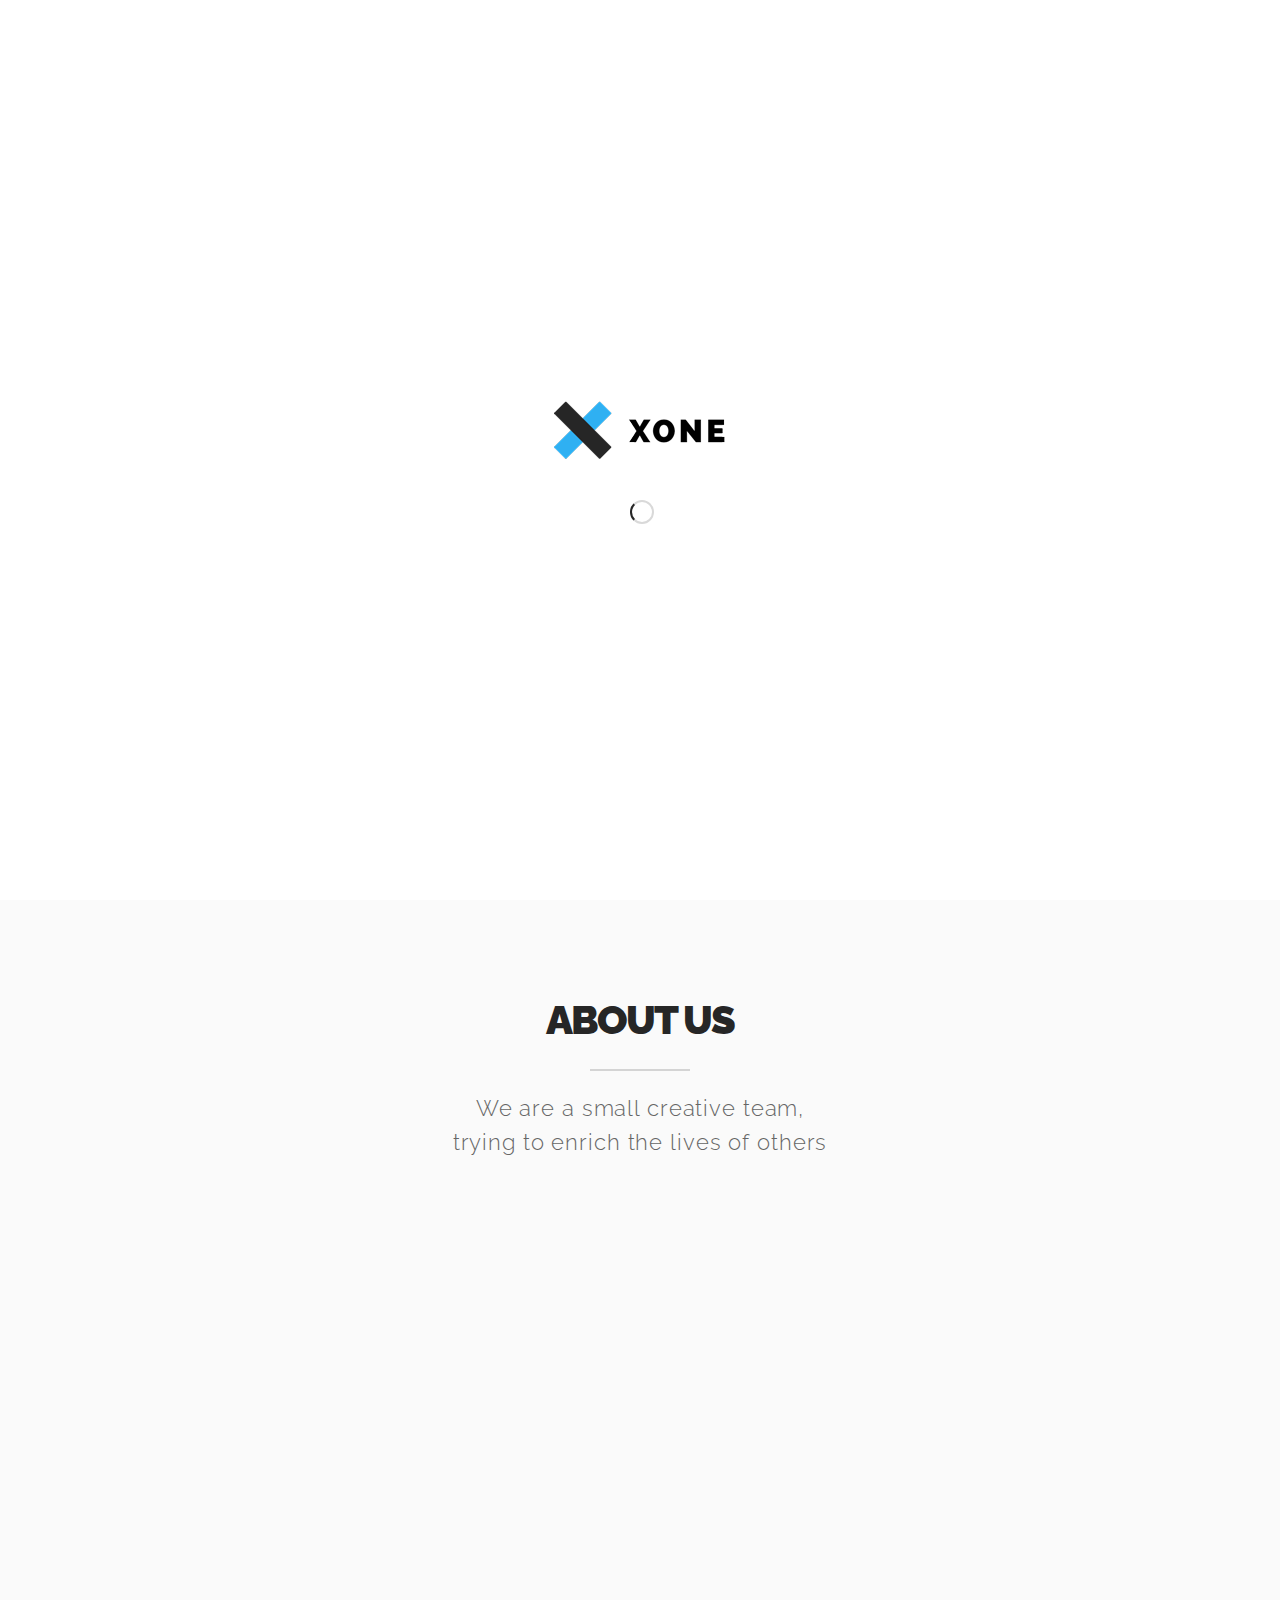
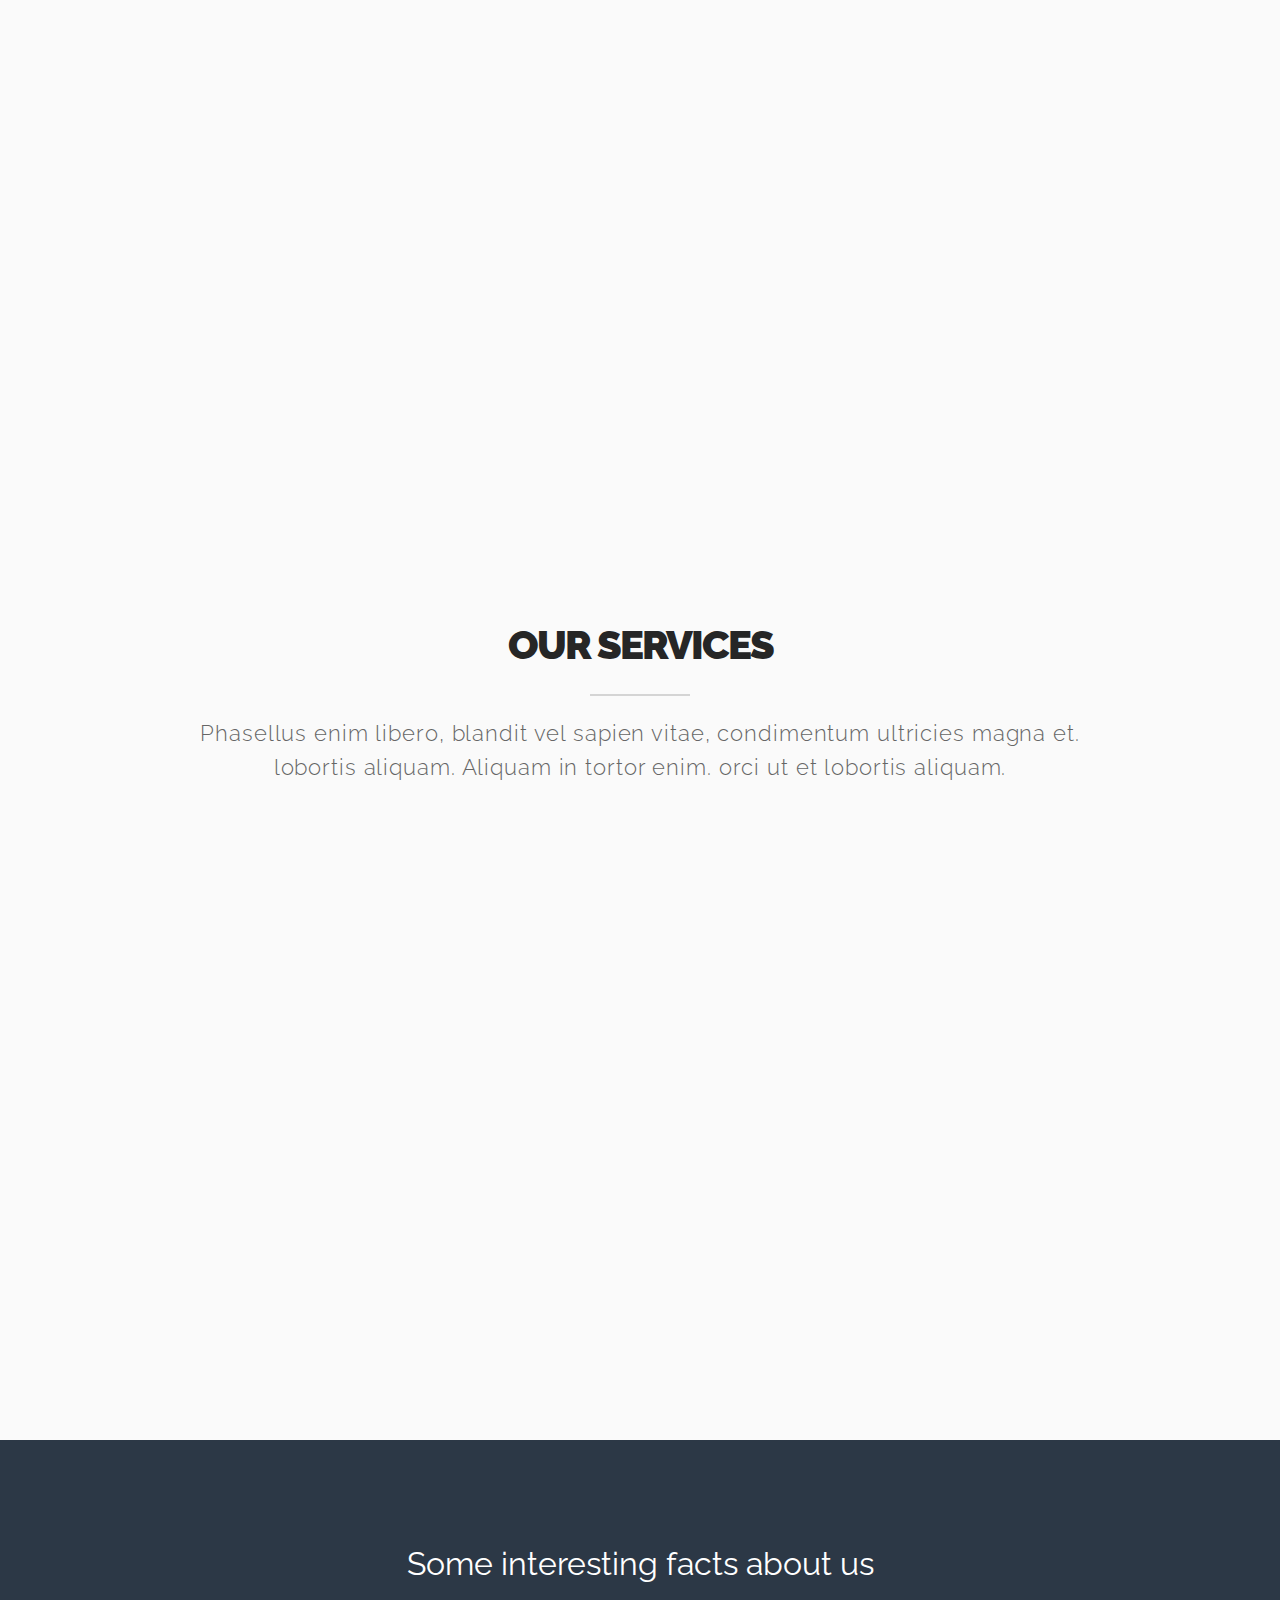
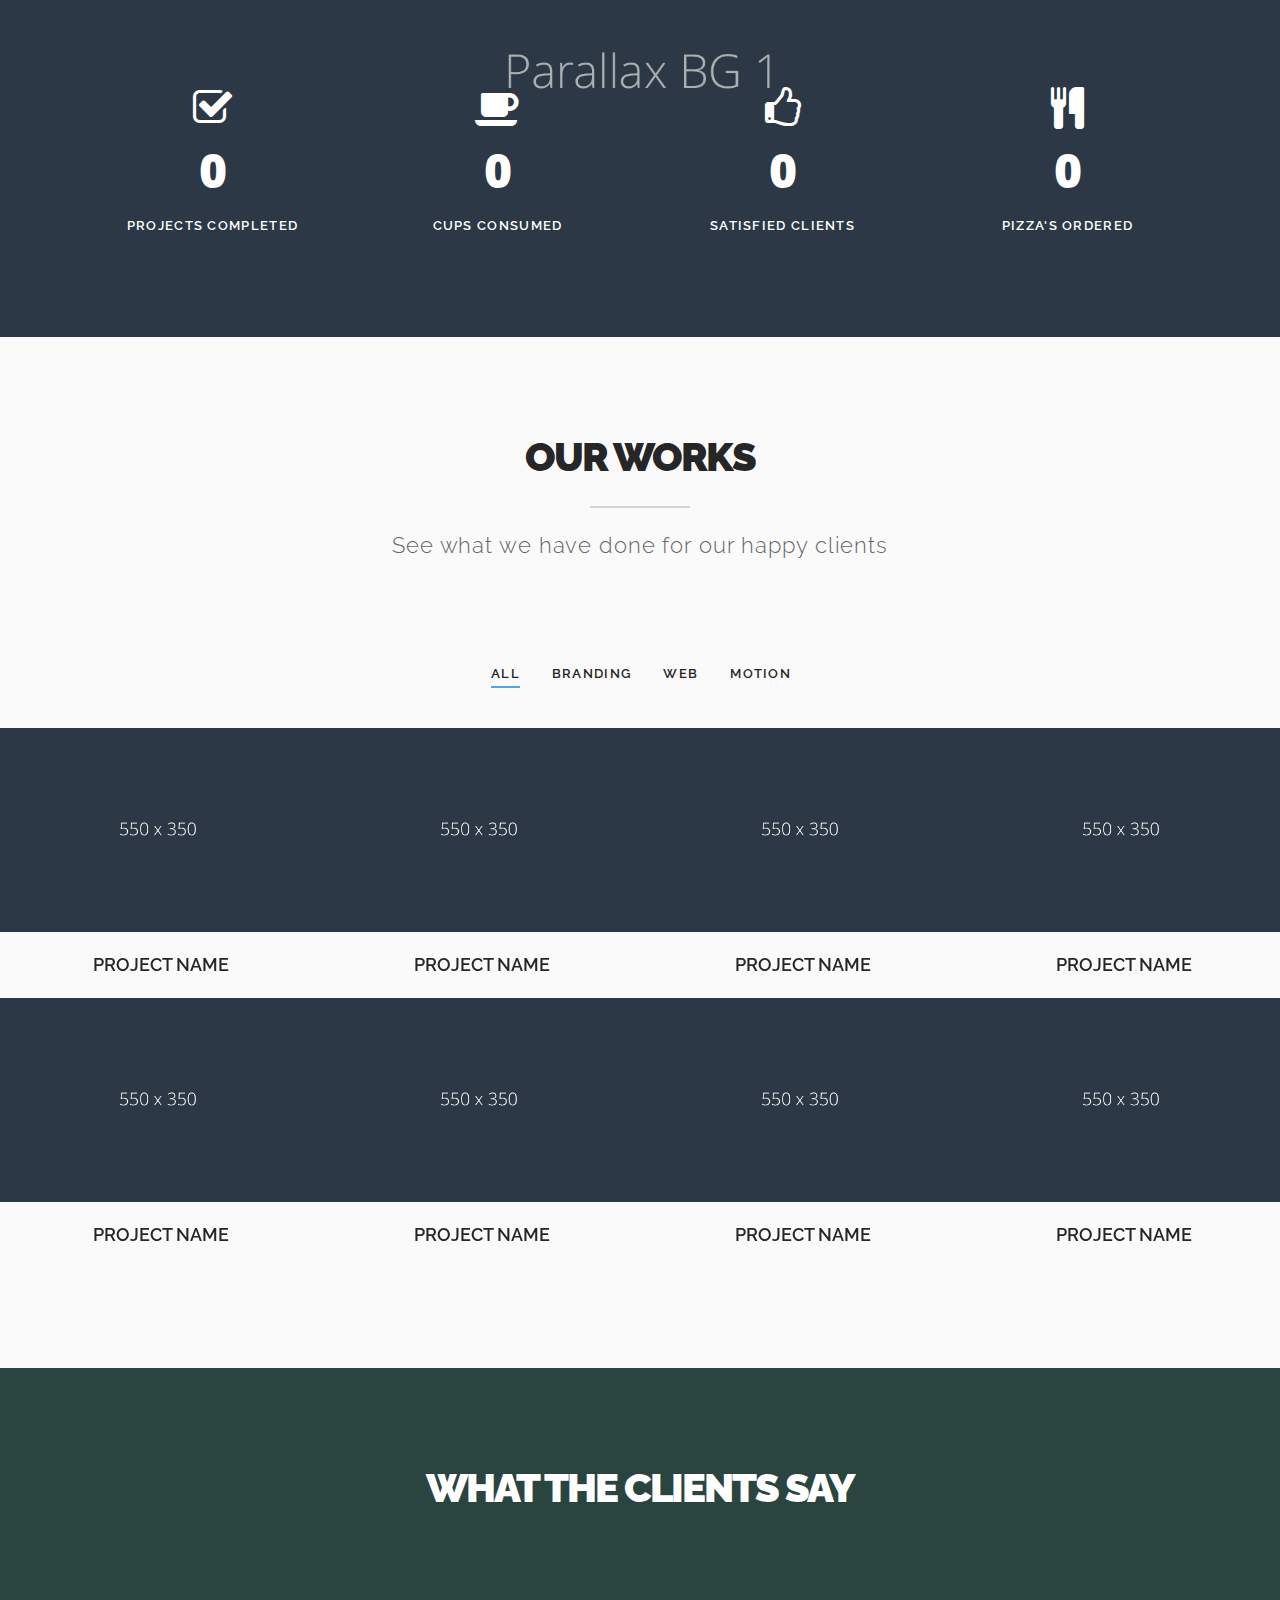
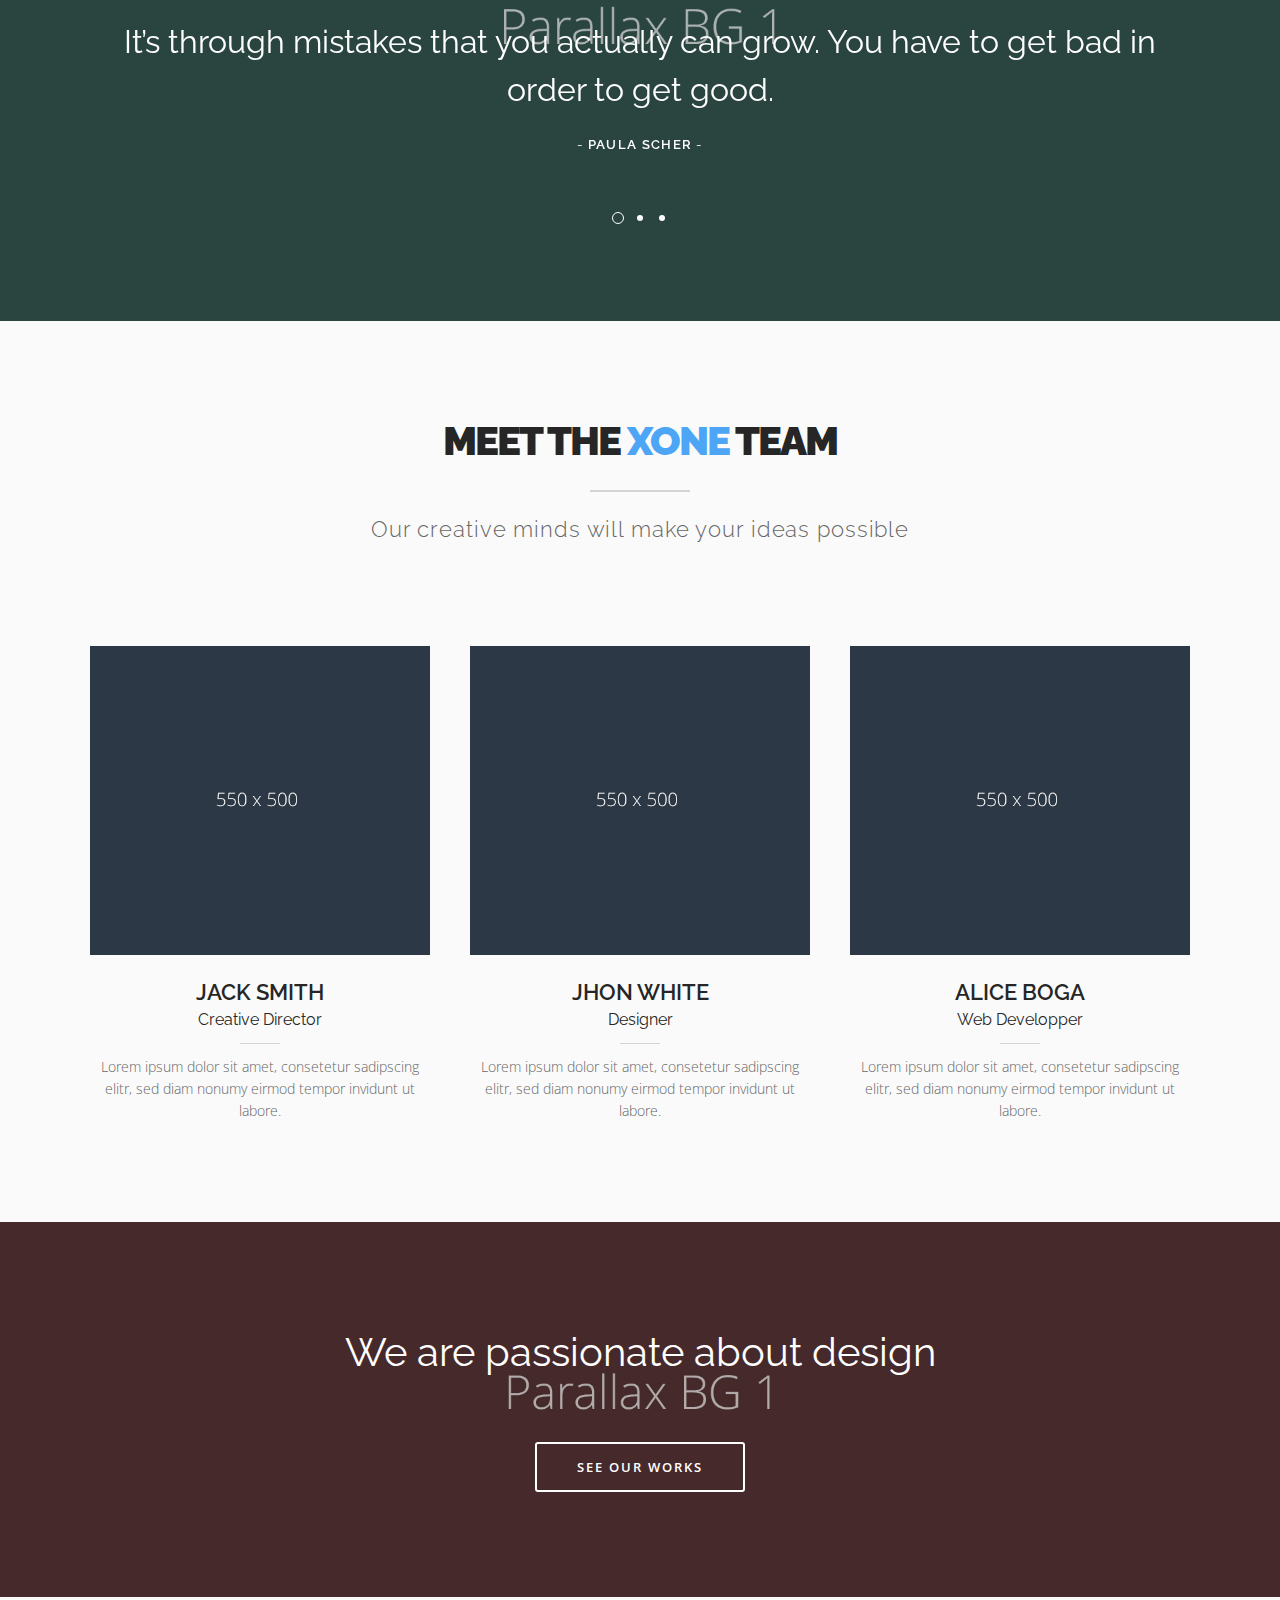
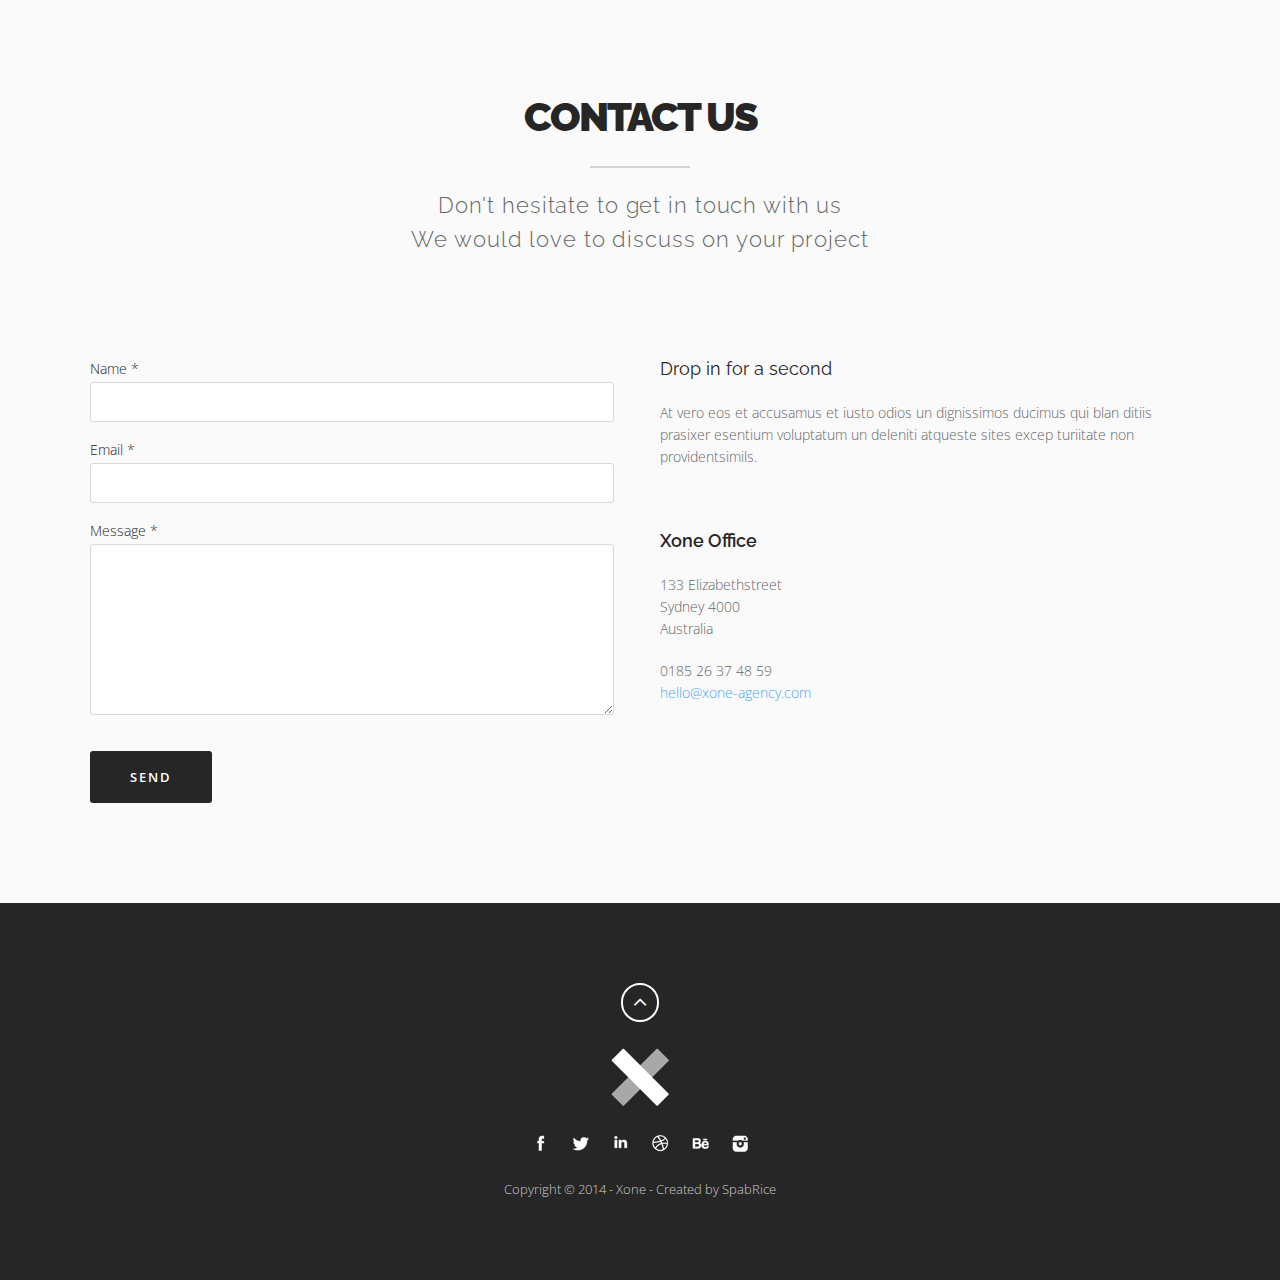
<file: index.html>
<!doctype html>
<!--[if lt IE 7]> <html class="no-js ie6 oldie" lang="en"> <![endif]-->
<!--[if IE 7]>    <html class="no-js ie7 oldie" lang="en"> <![endif]-->
<!--[if IE 8]>    <html class="no-js ie8 oldie" lang="en"> <![endif]-->
<!--[if gt IE 8]><!--> <html class="no-js" lang="en-US"> <!--<![endif]-->
<head>

<!-- DEFAULT META TAGS -->
<meta charset="utf-8">
<meta name="viewport" content="width=device-width, initial-scale=1.0, maximum-scale=1.0, user-scalable=0" />
<meta http-equiv="Content-Type" content="text/html; charset=UTF-8" />
<title>Home | Xone | Clean One Page Template</title>
<!-- DEFAULT META TAGS -->

<!-- FONTS -->
<link href='http://fonts.googleapis.com/css?family=Open+Sans:300,400,800,600|Raleway:300,600,900' rel='stylesheet' type='text/css'>
<!-- FONTS -->

<!-- CSS -->
<link rel='stylesheet' id='default-style-css'  href='files/css/style.css' type='text/css' media='all' />
<link rel='stylesheet' id='flexslider-style-css'  href='files/css/flexslider.css' type='text/css' media='all' />
<!-- <link rel='stylesheet' id='easy-opener-style-css'  href='files/css/easy-opener.css' type='text/css' media='all' /> -->
<!-- <link rel='stylesheet' id='jplayer-style-css'  href='files/jplayer/jplayer.css' type='text/css' media='all' /> -->
<!-- <link rel='stylesheet' id='isotope-style-css'  href='files/css/isotope.css' type='text/css' media='all' /> -->
<link rel="stylesheet" id='rsplugin-style-css' href="files/rs-plugin/css/settings.css" type="text/css" media="all" />
<link rel="stylesheet" id='fontawesome-style-css' href="files/css/font-awesome.min.css" type="text/css" media="all" />
<!-- <link rel='stylesheet' id='retina-style-css'  href='files/css/retina.css' type='text/css' media='all' /> -->
<link rel='stylesheet' id='mqueries-style-css'  href='files/css/mqueries.css' type='text/css' media='all' />
<!-- CSS -->

<!-- FAVICON -->
<link rel="shortcut icon" href="files/uploads/favicon.png"/>
<!-- FAVICON -->

<!-- JQUERY LIBRARY & MODERNIZR -->
<script src="files/js/jquery-1.9.1.min.js"></script>
<script src='files/js/jquery.modernizr.min.js'></script>
<!-- JQUERY LIBRARY & MODERNIZR -->

</head>

<body> 

<!-- PAGELOADER -->
<div id="page-loader">
	<div class="page-loader-inner">
    	<div class="loader-logo"><img src="files/uploads/xone-logo.png" alt="Logo"/></div>
		<div class="loader-icon"><span class="spinner"></span><span></span></div>
	</div>
</div>
<!-- PAGELOADER -->

<!-- PAGE CONTENT -->
<div id="page-content" class="fixed-header">

	<!-- HEADER -->
	<header id="header">        
		<div class="header-inner wrapper clearfix">
                            
			<div id="logo" class="left-float">
				<a id="defaut-logo" class="logotype" href="index.html"><img src="files/uploads/xone-logo.png" alt="Logo"></a>
			</div>    
            
			<div class="menu right-float clearfix">
           	<nav id="main-nav">
            		<ul>
                  	<li class="current-menu-item"><a href="#home" class="scroll-to">Home</a></li>
                  	<li><a href="#about" class="scroll-to">About</a></li>
                  	<li><a href="#service" class="scroll-to">Service</a></li>
                  	<li><a href="#portfolio" class="scroll-to">Portfolio</a></li>
                  	<li><a href="#team" class="scroll-to">Team</a></li>
                  	<li><a href="blog.html">Blog</a></li>
                  	<li><a href="elements.html">Elements</a>
                    		<ul class="sub-menu">
                        		<li><a href="elements.html">General</a></li>    
                        		<li><a href="portfolio-layout.html">Portfolio Layout</a></li>    
                        	</ul>
                    	</li>
                  	<li><a href="#contact" class="scroll-to">Contact</a></li>
					</ul>
				</nav>
              	<nav id="menu-controls">
            		<ul>
                  	<li class="current-menu-item"><a href="#home" class="scroll-to"><span class="c-dot"></span><span class="c-name">Home</span></a></li>
                  	<li><a href="#about" class="scroll-to"><span class="c-dot"></span><span class="c-name">About</span></a></li>
                  	<li><a href="#service" class="scroll-to"><span class="c-dot"></span><span class="c-name">Service</span></a></li>
                  	<li><a href="#portfolio" class="scroll-to"><span class="c-dot"></span><span class="c-name">Portfolio</span></a></li>
                  	<li><a href="#team" class="scroll-to"><span class="c-dot"></span><span class="c-name">Team</span></a></li>
                  	<li><a href="blog.html"><span class="c-dot"></span><span class="c-name">Blog</span></a></li>
                  	<li><a href="elements.html"><span class="c-dot"></span><span class="c-name">Elements</span></a></li>
                  	<li><a href="#contact" class="scroll-to"><span class="c-dot"></span><span class="c-name">Contact</span></a></li>
					</ul>
				</nav>  
			</div>
                    
		</div> <!-- END .header-inner -->
	</header> <!-- END header -->
	<!-- HEADER -->    
    
	<!-- PAGEBODY -->
	<div class="page-body">
    
		<!-- HOME (SLIDER) -->
		<section id="home" class="no-padding">
          	<div class="section-inner"> 
			 
            <!-- REVOLUTION SLIDER -->
            <div class="home-slider-container">
				<div class="home-slider" >
            		<ul>
                  	
                 		<!-- THE FIRST SLIDE -->
                 		<li data-transition="fade" data-slotamount="5" data-masterspeed="800" >
                     		<!-- THE MAIN IMAGE IN THE FIRST SLIDE -->
							<img src="files/uploads/slider-bg1.jpg"   alt="slidebg1"  data-bgfit="cover" data-bgposition="center center" data-bgrepeat="no-repeat">
                        	
                    		<!-- LAYER NR. 1 -->    
                        	<div class="tp-caption srcaption-bigwhite lfl ltr"
                            data-x="center" data-hoffset="0"
                            data-y="center" data-voffset="0"
                            data-speed="1000"
                            data-start="100"
                            data-easing="easeInOutQuad"
                            data-endspeed="1000"
                            data-endeasing="easeInOutQuad"
                            style="z-index: 2">WE ARE <strong>XONE</strong>
                        	</div>
                        
                        	<!-- LAYER NR. 2 -->
                        	<div class="tp-caption srcaption-miniwhite sfb"
                            data-x="center" data-hoffset="0"
                            data-y="bottom" data-voffset="-45"
                            data-speed="500"
                            data-start="1200"
                            data-easing="easeInOutQuad"
                            data-endspeed="1000"
                            data-endeasing="easeInOutQuad"
                            style="z-index: 3">Learn more about us
                        	</div>
							
							<!-- LAYER NR. 3 -->
                        	<div class="tp-caption srcaption-miniwhite sfb text-light"
                            data-x="center" data-hoffset="0"
                            data-y="bottom" data-voffset="15"
                            data-speed="500"
                            data-start="1300"
                            data-easing="easeInOutQuad"
                            data-endspeed="1000"
                            data-endeasing="easeInOutQuad"
                            style="z-index: 3"><a href="#about" class="sr-button sr-buttonicon small-iconbutton scroll-to"><i class="fa fa-angle-down"></i></a>
                        	</div>
                            
                  	</li> <!-- end first slide -->
                    
                    	<!-- THE SECOND SLIDE -->
                 		<li data-transition="fade" data-slotamount="5" data-masterspeed="800" >
                     		<!-- THE MAIN IMAGE IN THE SECOND SLIDE -->
							<img src="files/uploads/slider-bg2.jpg"   alt="slidebg2"  data-bgfit="cover" data-bgposition="center center" data-bgrepeat="no-repeat">
                  		<!-- LAYER NR. 2 -->    
                        	<div class="tp-caption srcaption-bigwhite lfl ltr"
                            data-x="center" data-hoffset="0"
                            data-y="center" data-voffset="0"
                            data-speed="1000"
                            data-start="100"
                            data-easing="easeInOutQuad"
                            data-endspeed="1000"
                            data-endeasing="easeInOutQuad"
                            style="z-index: 2">A <strong>CREATIVE</strong> TEAM
                        	</div>
							
							<!-- LAYER NR. 2 -->
                        	<div class="tp-caption srcaption-miniwhite sfb"
                            data-x="center" data-hoffset="0"
                            data-y="bottom" data-voffset="-45"
                            data-speed="500"
                            data-start="1200"
                            data-easing="easeInOutQuad"
                            data-endspeed="1000"
                            data-endeasing="easeInOutQuad"
                            style="z-index: 3">Meet the team
                        	</div>
							
							<!-- LAYER NR. 3 -->
                        	<div class="tp-caption srcaption-miniwhite sfb text-light"
                            data-x="center" data-hoffset="0"
                            data-y="bottom" data-voffset="15"
                            data-speed="500"
                            data-start="1300"
                            data-easing="easeInOutQuad"
                            data-endspeed="1000"
                            data-endeasing="easeInOutQuad"
                            style="z-index: 3"><a href="#team" class="sr-button sr-buttonicon small-iconbutton scroll-to"><i class="fa fa-angle-down"></i></a>
                        	</div>
                            
                    	</li>
						
						<!-- THE THIRD SLIDE -->
                 		<li data-transition="fade" data-slotamount="5" data-masterspeed="800" >
                     		<!-- THE MAIN IMAGE IN THE SECOND SLIDE -->
							<img src="files/uploads/slider-bg3.jpg"   alt="slidebg3"  data-bgfit="cover" data-bgposition="center center" data-bgrepeat="no-repeat">
                  		<!-- LAYER NR. 2 -->    
                        	<div class="tp-caption srcaption-bigwhite lfl ltr"
                            data-x="center" data-hoffset="0"
                            data-y="center" data-voffset="0"
                            data-speed="1000"
                            data-start="100"
                            data-easing="easeInOutQuad"
                            data-endspeed="1000"
                            data-endeasing="easeInOutQuad"
                            style="z-index: 2">WITH <strong>UNIQUE</strong> IDEAS
                        	</div>
							
							<!-- LAYER NR. 2 -->
                        	<div class="tp-caption srcaption-miniwhite sfb"
                            data-x="center" data-hoffset="0"
                            data-y="bottom" data-voffset="-45"
                            data-speed="500"
                            data-start="1200"
                            data-easing="easeInOutQuad"
                            data-endspeed="1000"
                            data-endeasing="easeInOutQuad"
                            style="z-index: 3">See our works
                        	</div>
							
							<!-- LAYER NR. 3 -->
                        	<div class="tp-caption srcaption-miniwhite sfb text-light"
                            data-x="center" data-hoffset="0"
                            data-y="bottom" data-voffset="15"
                            data-speed="500"
                            data-start="1300"
                            data-easing="easeInOutQuad"
                            data-endspeed="1000"
                            data-endeasing="easeInOutQuad"
                            style="z-index: 3"><a href="#portfolio" class="sr-button sr-buttonicon small-iconbutton scroll-to"><i class="fa fa-angle-down"></i></a>
                        	</div>
                            
                    	</li>
                   
     				</ul>
    
				</div>
   			</div> <!-- END .home-slider-container -->        
			<!-- REVOLUTION SLIDER -->
       	
	    	</div> <!-- END .section-inner -->   
       	</section>
     	<!-- HOME (SLIDER) -->
		   
       <!-- ABOUT --> 
      	<section id="about">
            <div class="section-inner">
            
            <div class="wrapper">
                
             	<div class="section-title">
                	<h2>About us</h2>
              		<div class="seperator size-small"><span></span></div>
              		<h4 class="subtitle">We are a small creative team,<br>trying to enrich the lives of others</h4>
              	</div>
                
            	<div class="column-section clearfix">
                	<div class="column one-third align-center sr-animation sr-animation-zoomin" data-delay="200">
                  	<i class="fa fa-cogs fa-4x xone"></i>
                    	<h4><strong>Great Features</strong></h4>
                    	<p>
                        Nullam vulputate nibh at nisi, nec nunc iaculis. Nulla porttitor neque vitae ligula luctus imperdiet molestie at dui.
                  	</p>
                  </div>
                  <div class="column one-third align-center sr-animation sr-animation-zoomin" data-delay="400">
                  	<i class="fa fa-eye fa-4x xone"></i>
                    	<h4><strong>Retina Ready</strong></h4>
                    	<p>
                        Nullam vulputate nibh at nisi, nec nunc iaculis. Nulla porttitor neque vitae ligula luctus imperdiet molestie at dui.
                  	</p>
                  </div>
                  <div class="column one-third last-col align-center sr-animation sr-animation-zoomin" data-delay="600">
                  	<i class="fa fa-rocket fa-4x xone"></i>
                    	<h4><strong>Well Documented</strong></h4>
                    	<p>
                        Nullam vulputate nibh at nisi, nec nunc iaculis. Nulla porttitor neque vitae ligula luctus imperdiet molestie at dui.
                  	</p>
                  </div>
				</div> <!-- END .column-section -->
                
			</div> <!-- END .wrapper> -->
            
			<div class="spacer spacer-big"></div>
           
           <!-- PARALLAX VIDEO SECTION -->             
         	<div id="parallax-video" class="horizontalsection text-light videobg-section"
           data-videofile="files/uploads/coffee" 
           data-videowidth="1280"
           data-videoheight="720"
           data-videoposter="files/uploads/slider-bg1.jpg"
           data-videoparallax="true"
           data-videooverlaycolor="#000000"
           data-videooverlayopacity="0.6">
		              
           	<div class="horizontalinner wrapper">
            		<div class="section-title sr-animation">
                  	<h2>Parallax Video</h2>
                 		<div class="seperator size-small"><span></span></div>
                  	<h4 class="subtitle">Xone supports <strong>Background videos</strong> with an optional parallax effect, <br>
                    and you can also link to an external video.</h4>
                	</div>
                  <h6 class="align-center sr-animation sr-animation-frombottom"><strong>See the Video</strong></h6>
              		<p class="align-center sr-animation sr-animation-frombottom" data-delay="200">
                    <a href="http://player.vimeo.com/video/65463156" data-type="video" data-width="500" data-height="281" class="sr-button sr-buttonicon medium-button easy-opener"><i class="fa fa-play fa-fw"></i></a>
                  </p>
          		</div>   
			</div> <!-- END #parallax-video -->
          	<!-- PARALLAX VIDEO SECTION -->
                                
			</div> <!-- END .section-inner-->
		</section>
       	<!-- ABOUT -->
		
	   
		<!-- SERVICE -->	    
     	<section id="service">
        	<div class="section-inner">
              	<div class="wrapper"> 
				
				<div class="section-title">
                	<h2>Our Services</h2>
              		<div class="seperator size-small"><span></span></div>
              		<h4 class="subtitle">Phasellus enim libero, blandit vel sapien vitae, condimentum ultricies magna et.<br>lobortis aliquam. Aliquam in tortor enim. orci ut et lobortis aliquam.</h4>
              	</div>
				   
             	<div class="column-section clearfix">
                	<div class="column one-third iconbox clearfix sr-animation sr-animation-frombottom" data-delay="0">
                  	<i class="fa fa-laptop fa-2x fa-fw"></i>
                    	<div class="iconbox-content">
                      	<h5><strong>Responsive Layout</strong></h5>
                         <p>
                         Ferri reque integre mea ut, eu eos vide errem noluise se. Putent laoreet et ius utroque dissentias ut.
                        	</p>
                    	</div>
                  </div>
                  <div class="column one-third iconbox clearfix sr-animation sr-animation-frombottom" data-delay="200">
                  	<i class="fa fa-pencil fa-2x fa-fw"></i>
                    	<div class="iconbox-content">
                      	<h5><strong>Modern Design</strong></h5>
                         <p>
                         Ferri reque integre mea ut, eu eos vide errem noluise se. Putent laoreet et ius utroque dissentias ut.
                        	</p>
                    	</div>
                  </div>
                  <div class="column one-third last-col iconbox clearfix sr-animation sr-animation-frombottom" data-delay="400">
                  	<i class="fa fa-flag fa-2x fa-fw"></i>
                    	<div class="iconbox-content">
                      	<h5><strong>Font Awesome Icons</strong></h5>
                         <p>
                         Ferri reque integre mea ut, eu eos vide errem noluise se. Putent laoreet et ius utroque dissentias ut.
                        	</p>
                    	</div>
                  </div>
            	</div> <!-- END .column-section -->
                
             	<div class="column-section clearfix">
                	<div class="column one-third iconbox clearfix sr-animation sr-animation-frombottom" data-delay="0">
                  	<i class="fa fa-plane fa-2x fa-fw"></i>
                    	<div class="iconbox-content">
                      	<h5><strong>Ajax Portfolio</strong></h5>
                         <p>
                         Ferri reque integre mea ut, eu eos vide errem noluise se. Putent laoreet et ius utroque dissentias ut.
                        	</p>
                    	</div>
                  </div>
                  <div class="column one-third iconbox clearfix sr-animation sr-animation-frombottom" data-delay="200">
                  	<i class="fa fa-tint fa-2x fa-fw"></i>
                    	<div class="iconbox-content">
                      	<h5><strong>Color Options</strong></h5>
                         <p>
                         Ferri reque integre mea ut, eu eos vide errem noluise se. Putent laoreet et ius utroque dissentias ut.
                        	</p>
                    	</div>
                  </div>
                  <div class="column one-third last-col iconbox clearfix sr-animation sr-animation-frombottom" data-delay="400">
                  	<i class="fa fa-headphones fa-2x fa-fw"></i>
                    	<div class="iconbox-content">
                      	<h5><strong>Audio Support</strong></h5>
                         <p>
                         Ferri reque integre mea ut, eu eos vide errem noluise se. Putent laoreet et ius utroque dissentias ut.
                        	</p>
                    	</div>
                  </div>
            	</div>  <!-- END .column-section -->
                
            	<div class="column-section clearfix">
                	<div class="column one-third iconbox clearfix sr-animation sr-animation-frombottom" data-delay="0">
                  	<i class="fa fa-trophy fa-2x fa-fw"></i>
                    	<div class="iconbox-content">
                      	<h5><strong>Well Documented</strong></h5>
                         <p>
                         Ferri reque integre mea ut, eu eos vide errem noluise se. Putent laoreet et ius utroque dissentias ut.
                        	</p>
                    	</div>
                  </div>
                  <div class="column one-third iconbox clearfix sr-animation sr-animation-frombottom" data-delay="200">
                  	<i class="fa  fa-video-camera fa-2x fa-fw"></i>
                    	<div class="iconbox-content">
                      	<h5><strong>Background Videos</strong></h5>
                         <p>
                         Ferri reque integre mea ut, eu eos vide errem noluise se. Putent laoreet et ius utroque dissentias ut.
                        	</p>
                    	</div>
                  </div>
                  <div class="column one-third iconbox last-col clearfix sr-animation sr-animation-frombottom" data-delay="400">
                  	<i class="fa fa-magic fa-2x fa-fw"></i>
                    	<div class="iconbox-content">
                      	<h5><strong>Revolution Slider</strong></h5>
                         <p>
                         Ferri reque integre mea ut, eu eos vide errem noluise se. Putent laoreet et ius utroque dissentias ut.
                        	</p>
                    	</div>
                  </div>
            	</div> <!-- END .column-section -->
				
              	</div> <!-- END .wrapper -->      
           
           	<div class="spacer spacer-big"></div>
            
				<!-- FACTS -->
				<div id="facts" class="horizontalsection text-light parallax-section">
					<div class="horizontalinner wrapper">
						<h3 class="align-center">Some interesting facts about us</h3>	
						<div class="spacer spacer-small"></div>
						<div class="column-section clearfix align-center">
							<div class="column one-fourth">
								<i class="fa fa-check-square-o fa-3x fw"></i>
								<div class="counter">
									<div class="counter-value" data-from="0" data-to="237" data-speed="12">0</div>
									<h6 class="counter-name"><strong>Projects Completed</strong></h6>
								</div>
							</div>
                            <div class="column one-fourth">
                            <i class="fa fa-coffee fa-3x fw"></i>
                                <div class="counter">
                                    <div class="counter-value" data-from="0" data-to="21589" data-speed="831">0</div>
                                    <h6 class="counter-name"><strong>Cups Consumed</strong></h6>
                            </div>
                          </div>
                          <div class="column one-fourth">
                            <i class="fa fa-thumbs-o-up fa-3x fw"></i>
                            <div class="counter">
                                    <div class="counter-value" data-from="0" data-to="118" data-speed="9">0</div>
                                    <h6 class="counter-name"><strong>Satisfied Clients</strong></h6>
                            </div>
                          </div>
                          <div class="column one-fourth last-col">
                            <i class="fa fa-cutlery fa-3x fw"></i>
                            <div class="counter">
                                    <div class="counter-value" data-from="0" data-to="667" data-speed="31">0</div>
                                    <h6 class="counter-name"><strong>Pizza's ordered</strong></h6>
                                </div>
                          </div>
                        </div> <!-- END .column-section --> 
						
                    </div>  
                </div> <!-- END #facts-->
				<!-- FACTS -->
                   
			</div> <!-- END .section-inner-->
		</section> <!-- END SECTION #service-->
		<!-- SERVICE -->
		
		<!-- PORTFOLIO -->
		<section id="portfolio">
            <div class="section-inner">
                
            <div class="wrapper">
                <div class="section-title">
                    <h2>Our Works</h2>
                    <div class="seperator size-small"><span></span></div>
                    <h4 class="subtitle">See what we have done for our happy clients</h4>
                </div>
            </div> <!-- END .wrapper -->
            
            <!-- AJAX AREA -->    
            <div id="ajax-portfolio" class="ajax-section">
				<div id="ajax-loader"><div class="loader-icon"><span class="spinner"></span><span></span></div></div>
					<div class="ajax-content clearfix"> 
                    	<!-- THE LOADED CONTENT WILL BE ADDED HERE -->
                	</div>
				<div class="close-project"><a href="index.html">Close</a></div>
            </div>    
            <!-- AJAX AREA -->    
            
           <div class="wrapper">
				<ul id="portfolio-filter" class="filter clearfix" data-related-grid="portfolio-grid">
					<li><a class="active" href="#" data-option-value="*">All</a></li>
 					<li><a data-option-value=".branding" href="#" title="Branding">Branding</a></li>
					<li><a data-option-value=".web" href="#" title="Web">Web</a></li>
					<li><a data-option-value=".motion" href="#" title="Motion">Motion</a></li>
				</ul>                                                       
           </div> <!-- END .wrapper -->
           
           <div id="portfolio-grid" class="masonry portfolio-entries clearfix" data-maxitemwidth="370">
                
                <div class="portfolio-masonry-entry masonry-item branding">
                    <div class="entry-thumb portfolio-thumb">
                        <div class="imgoverlay text-light">
                            <a href="portfolio-single-default.html" class="load-content">
                                <img src="files/uploads/550x350.jpg" alt="SEO IMAGE NAME" />
                            <div class="overlay"><span class="overlaycolor"></span><div class="overlayinfo"><h6>Branding</h6></div></div>
                            </a>
                        </div>
                   </div>
                   
                    <div class="entry-intro portfolio-intro">
                        <div class="intro-headline portfolio-intro-headline">
                            <h5 class="portfolio-name"><a href="portfolio-single-default.html" class="load-content"><strong>Project Name</strong></a></h5>
                        </div>
                    </div>
                </div> <!-- END .portfolio-masonry-entry -->
                
                <div class="portfolio-masonry-entry masonry-item web">
                    <div class="entry-thumb portfolio-thumb">
                        <div class="imgoverlay text-light">
                            <a href="portfolio-single-sidebar.html" class="load-content" >
                                <img src="files/uploads/550x350.jpg" alt="SEO IMAGE NAME" />
                            <div class="overlay"><span class="overlaycolor"></span><div class="overlayinfo"><h6>Web</h6></div></div>
                            </a>
                        </div>
                   </div>
                   
                    <div class="entry-intro portfolio-intro">
                        <div class="intro-headline portfolio-intro-headline">
                            <h5 class="portfolio-name"><a href="portfolio-single-sidebar.html" class="load-content"><strong>Project Name</strong></a></h5>
                        </div>
                    </div>
                </div> <!-- END .portfolio-masonry-entry -->
                
                <div class="portfolio-masonry-entry masonry-item motion">
                    <div class="entry-thumb portfolio-thumb">
                        <div class="imgoverlay text-light">
                            <a href="portfolio-single-default.html" class="load-content">
                                <img src="files/uploads/550x350.jpg" alt="SEO IMAGE NAME" />
                            <div class="overlay"><span class="overlaycolor"></span><div class="overlayinfo"><h6>Motion</h6></div></div>
                            </a>
                        </div>
                   </div>
                   
                    <div class="entry-intro portfolio-intro">
                        <div class="intro-headline portfolio-intro-headline">
                            <h5 class="portfolio-name"><a href="portfolio-single-default.html" class="load-content"><strong>Project Name</strong></a></h5>
                        </div>
                    </div>
                </div> <!-- END .portfolio-masonry-entry -->
                
                <div class="portfolio-masonry-entry masonry-item branding">
                    <div class="entry-thumb portfolio-thumb">
                        <div class="imgoverlay text-light">
                            <a href="portfolio-single-sidebar.html" class="load-content">
                                <img src="files/uploads/550x350.jpg" alt="SEO IMAGE NAME" />
                            <div class="overlay"><span class="overlaycolor"></span><div class="overlayinfo"><h6>Branding</h6></div></div>
                            </a>
                        </div>
                   </div>
                   
                    <div class="entry-intro portfolio-intro">
                        <div class="intro-headline portfolio-intro-headline">
                            <h5 class="portfolio-name"><a href="portfolio-single-sidebar.html" class="load-content"><strong>Project Name</strong></a></h5>
                        </div>
                    </div>
                </div> <!-- END .portfolio-masonry-entry -->
				
                <div class="portfolio-masonry-entry masonry-item branding">
                    <div class="entry-thumb portfolio-thumb">
                        <div class="imgoverlay text-light">
                            <a href="portfolio-single-default.html" class="load-content">
                                <img src="files/uploads/550x350.jpg" alt="SEO IMAGE NAME" />
                            <div class="overlay"><span class="overlaycolor"></span><div class="overlayinfo"><h6>Branding</h6></div></div>
                            </a>
                        </div>
                   </div>
                   
                    <div class="entry-intro portfolio-intro">
                        <div class="intro-headline portfolio-intro-headline">
                            <h5 class="portfolio-name"><a href="portfolio-single-default.html" class="load-content"><strong>Project Name</strong></a></h5>
                        </div>
                    </div>
                </div> <!-- END .portfolio-masonry-entry -->
                
                <div class="portfolio-masonry-entry masonry-item web">
                    <div class="entry-thumb portfolio-thumb">
                        <div class="imgoverlay text-light">
                            <a href="portfolio-single-sidebar.html" class="load-content" >
                                <img src="files/uploads/550x350.jpg" alt="SEO IMAGE NAME" />
                            <div class="overlay"><span class="overlaycolor"></span><div class="overlayinfo"><h6>Web</h6></div></div>
                            </a>
                        </div>
                   </div>
                   
                    <div class="entry-intro portfolio-intro">
                        <div class="intro-headline portfolio-intro-headline">
                            <h5 class="portfolio-name"><a href="portfolio-single-sidebar.html" class="load-content"><strong>Project Name</strong></a></h5>
                        </div>
                    </div>
                </div> <!-- END .portfolio-masonry-entry -->
                
                <div class="portfolio-masonry-entry masonry-item motion">
                    <div class="entry-thumb portfolio-thumb">
                        <div class="imgoverlay text-light">
                            <a href="portfolio-single-default.html" class="load-content">
                                <img src="files/uploads/550x350.jpg" alt="SEO IMAGE NAME" />
                            <div class="overlay"><span class="overlaycolor"></span><div class="overlayinfo"><h6>Motion</h6></div></div>
                            </a>
                        </div>
                   </div>
                   
                    <div class="entry-intro portfolio-intro">
                        <div class="intro-headline portfolio-intro-headline">
                            <h5 class="portfolio-name"><a href="portfolio-single-default.html" class="load-content"><strong>Project Name</strong></a></h5>
                        </div>
                    </div>
                </div> <!-- END .portfolio-masonry-entry -->
                
                <div class="portfolio-masonry-entry masonry-item branding">
                    <div class="entry-thumb portfolio-thumb">
                        <div class="imgoverlay text-light">
                            <a href="portfolio-single-sidebar.html" class="load-content">
                                <img src="files/uploads/550x350.jpg" alt="SEO IMAGE NAME" />
                            <div class="overlay"><span class="overlaycolor"></span><div class="overlayinfo"><h6>Branding</h6></div></div>
                            </a>
                        </div>
                   </div>
                   
                    <div class="entry-intro portfolio-intro">
                        <div class="intro-headline portfolio-intro-headline">
                            <h5 class="portfolio-name"><a href="portfolio-single-sidebar.html" class="load-content"><strong>Project Name</strong></a></h5>
                        </div>
                    </div>
                </div> <!-- END .portfolio-masonry-entry -->
                
         	</div> <!-- END #portfolio-grid -->
          	  
         	<div class="spacer spacer-big"></div>   
           
		   	<!-- TESTIMONIALS -->
           <div id="testimonials" class="horizontalsection text-light parallax-section">
				<div class="horizontalinner wrapper">
                	
                 	<div class="section-title">
                  	<h2>What the clients say</h2>
               	</div>   
                    
                	<div class="flexslider testimonial-slider">
                    	<ul class="slides">
                        	<li>
                        		<div class="testimonial-item">
                            		<h3 class="testimonial-quote">It’s through mistakes that you actually can grow. You have to get bad in order to get good.</h3>
                            		<h6 class="testimonial-name">- <strong>Paula Scher</strong> -</h6>
                           	</div>
                         </li>
                        	<li>
                         		<div class="testimonial-item">
                            		<h3 class="testimonial-quote">A designer knows he has achieved perfection not when there is nothing left to add, but when there is nothing left to take away.</h3>
                            		<h6 class="testimonial-name">- <strong>Antoine de Saint-Exupéry</strong> -</h6>
                           	</div>   
                        	</li>
                       	<li>
                         		<div class="testimonial-item">
                            		<h3 class="testimonial-quote">I want to make beautiful things, even if nobody cares, as opposed to ugly things. That’s my intent.</h3>
                            		<h6 class="testimonial-name">- <strong>Saul Bass</strong> -</h6>
                           	</div>   
                        	</li>
                    	</ul>
                	</div> <!-- END .flexslider -->
                    
				</div>
         	</div> <!-- END #testimonials -->
			<!-- TESTIMONIALS -->
                          
          	</div> <!-- END .section-inner-->
     	</section> <!-- END SECTION #portfolio-->
       	<!-- PORTFOLIO --> 
       
	   	<!-- TEAM --> 
		<section id="team">
            <div class="section-inner">
              	<div class="wrapper">  
                        
            	<div class="section-title">
                	<h2>Meet the <span class="xone">Xone</span> Team</h2>
              		<div class="seperator size-small"><span></span></div>
              		<h4 class="subtitle">Our creative minds will make your ideas possible</h4>
              	</div>
                
            	<div class="column-section clearfix">
                	<div class="column one-third align-center">
                  	<div class="team-pic">
                    		<div class="imgoverlay text-light">
								<img src="files/uploads/550x500.jpg" alt="SEO IMAGE NAME">
								<div class="overlay"><span class="overlaycolor"></span><div class="overlayinfo">
								<ul class="socialmedia-widget text-light">
									<li class="facebook"><a href="#">Facebook</a></li>
									<li class="xing"><a href="#">Tweet</a></li>
									<li class="linkedin"><a href="#">Linked in</a></li>
                            	</ul>
                         		</div></div>
                         </div>
                      </div>
                    	<h4 class="team-name"><strong>Jack Smith</strong></h4>
                    	<h6 class="team-role">Creative Director</h6>
                    	<div class="seperator size-mini height-small"><span></span></div> 
                    	<p class="team-info">
                     	Lorem ipsum dolor sit amet, consetetur sadipscing elitr, sed diam nonumy eirmod tempor invidunt ut labore.  
                  	</p>
                  </div> 
                  <div class="column one-third align-center">
                  	<div class="team-pic">
                    		<div class="imgoverlay text-light">
								<img src="files/uploads/550x500.jpg" alt="SEO IMAGE NAME">
								<div class="overlay"><span class="overlaycolor"></span><div class="overlayinfo">
								<ul class="socialmedia-widget text-light">
									<li class="twitter"><a href="#">Facebook</a></li>
									<li class="googleplus"><a href="#">Tweet</a></li>
                            	</ul>
                         		</div></div>
                         </div>
                      </div>
                    	<h4 class="team-name"><strong>Jhon White</strong></h4>
                    	<h6 class="team-role">Designer</h6>
                    	<div class="seperator size-mini height-small"><span></span></div> 
                    	<p class="team-info">
                     	Lorem ipsum dolor sit amet, consetetur sadipscing elitr, sed diam nonumy eirmod tempor invidunt ut labore.  
                  	</p>
                  </div>
                  <div class="column one-third last-col align-center">
                  	<div class="team-pic">
                    		<div class="imgoverlay text-light">
								<img src="files/uploads/550x500.jpg" alt="SEO IMAGE NAME">
								<div class="overlay"><span class="overlaycolor"></span><div class="overlayinfo">
								<ul class="socialmedia-widget text-light">
									<li class="facebook"><a href="#">Facebook</a></li>
									<li class="dropbox"><a href="#">Facebook</a></li>
									<li class="flickr"><a href="#">Tweet</a></li>
									<li class="vimeo"><a href="#">Linked in</a></li>
                            	</ul>
                         		</div></div>
                         </div>
                      </div>
                    	<h4 class="team-name"><strong>Alice Boga</strong></h4>
                    	<h6 class="team-role">Web Developper</h6>
                    	<div class="seperator size-mini height-small"><span></span></div> 
                    	<p class="team-info">
                     	Lorem ipsum dolor sit amet, consetetur sadipscing elitr, sed diam nonumy eirmod tempor invidunt ut labore.  
                  	</p>
                  </div>    
           	</div> <!-- END .column-section -->
			
            	</div> <!-- END .wrapper -->
                
            	<div class="spacer spacer-big"></div>
            	
				<!-- PASSIONATE -->
            	<div id="passionate" class="horizontalsection text-light parallax-section">
					<div class="horizontalinner wrapper align-center">
                  	<h2>We are passionate about design</h2>
                    	<div class="spacer spacer-small"></div>
                    	<p><a href="#portfolio" class="scroll-to sr-button sr-button4 medium-button">See our Works</a></p>
            		</div>
            	</div>
				<!-- PASSIONATE -->
                 	
         	</div> <!-- END .section-inner-->
    	</section>
		<!-- TEAM -->
       
	   	<!-- CONTACT --> 
       <section id="contact">
            <div class="section-inner wrapper">
                        
            	<div class="section-title">
                	<h2>Contact us</h2>
              		<div class="seperator size-small"><span></span></div>
              		<h4 class="subtitle">Don't hesitate to get in touch with us<br>We would love to discuss on your project</h4>
              	</div>
             	
            	<div class="column-section clearfix">
                	<div class="column one-half"> 
                 		<form id="contact-form" class="checkform" action="#" target="contact-send.php" method="post" >
                      	
                        	<div class="form-row clearfix">
                            	<label for="name" class="req">Name *</label>
                            	<div class="form-value"><input type="text" name="name" class="name" id="name" value="" /></div>
                        	</div>
                            
                        	<div class="form-row clearfix">
                            	<label for="email" class="req">Email *</label>
                            	<div class="form-value"><input type="text" name="email" class="email" id="email" value="" /></div>
                        	</div>
                            
                        	<div class="form-row clearfix textbox">
                            	<label for="message" class="req">Message *</label>
                            	<div class="form-value"><textarea name="message" class="message" id="message" rows="15" cols="50"></textarea></div>
                        	</div>
							
							<div id="form-note">
								<div class="alert alert-error">
									<h6><strong>Error</strong>: Please check your entries!</h6>
								</div>
							</div>
                            
                        	<div class="form-row form-submit">
                            	<input type="submit" name="submit_form" class="submit" value="Send" />
                        	</div>
                    
                        	<input type="hidden" name="subject" value="Contact Subject Xone html" />
                        	<input type="hidden" name="fields" value="name,email,message," />
                        	<input type="hidden" name="sendto" value="spabrice@gmail.com" />  
                        
                   	</form> 
				  
                	</div>
                    
                	<div class="column one-half last-col"> 
                  	<h5>Drop in for a second</h5>
                    <p>
                		At vero eos et accusamus et iusto odios un dignissimos ducimus qui blan ditiis prasixer esentium voluptatum un deleniti atqueste sites excep turiitate non providentsimils.
                		</p> 
						<div class="spacer spacer-small"></div>
                      <h5><strong>Xone Office</strong></h5>
                    	<p>
                      133 Elizabethstreet<br>
                      Sydney 4000<br>
                      Australia
                    	</p> 
                    	<p>
                      0185 26 37 48 59<br>
                      <a href="mailto:#">hello@xone-agency.com  </a>
                    	</p>   
                	</div>
            	</div> <!-- END .column-section --> 
				
				<div class="spacer spacer-big"></div>
			
			</div> <!-- END .section-inner-->
     	</section>
		<!-- CONTACT -->
        
      	<!-- FOOTER -->  
		<footer>
			<div class="footerinner wrapper align-center text-light">
				<a id="backtotop" href="#" class="sr-button sr-buttonicon small-iconbutton"><i class="fa fa-angle-up"></i></a>
				<p class="footer-logo"><img src="files/uploads/xone-logo-footer.png" alt="Footer Logo"></p>
             	<ul class="socialmedia-widget social-share">
 					<li class="facebook"><a href="#">Facebook</a></li>
  					<li class="twitter"><a href="#">Tweet</a></li>
 					<li class="linkedin"><a href="#">Google Plus</a></li>
 					<li class="dribbble"><a href="#">Dribble</a></li>
 					<li class="behance"><a href="#">Behance</a></li>
 					<li class="instagram"><a href="#">Instagram</a></li>
            	</ul>
            	<p class="copyright">Copyright &copy; 2014 - Xone - Created by SpabRice</p>
         	</div>
    	</footer>
      	<!-- FOOTER -->         
        
 	</div> <!-- END .page-body -->
	<!-- PAGEBODY -->
    
</div> <!-- END #page-content -->
<!-- PAGE CONTENT -->


<!-- SCRIPTS -->
<script type='text/javascript' src='files/js/retina.js'></script>
<script type='text/javascript' src='files/js/jquery.easing.1.3.js'></script>
<script type='text/javascript' src='files/js/jquery.easing.compatibility.js'></script>
<script type='text/javascript' src='files/js/jquery.visible.min.js'></script>
<script type='text/javascript' src='files/js/jquery.easy-opener.min.js'></script>
<script type='text/javascript' src='files/js/jquery.flexslider.min.js'></script>
<script type='text/javascript' src='files/js/jquery.isotope.min.js'></script>
<script type='text/javascript' src='files/js/jquery.bgvideo.min.js'></script>
<script type='text/javascript' src='files/js/jquery.fitvids.min.js'></script>
<script type='text/javascript' src='files/jplayer/jquery.jplayer.min.js'></script>
<script type="text/javascript" src="files/rs-plugin/js/jquery.themepunch.plugins.min.js"></script>
<script type="text/javascript" src="files/rs-plugin/js/jquery.themepunch.revolution.min.js"></script>
<script type='text/javascript' src='files/js/jquery.parallax.min.js'></script>
<script type='text/javascript' src='files/js/jquery.counter.min.js'></script>
<script type='text/javascript' src='files/js/jquery.scroll.min.js'></script>
<script type='text/javascript' src='files/js/xone-header.js'></script>
<!-- <script type='text/javascript' src='files/js/xone-loader.js'></script> -->
<!-- <script type='text/javascript' src='files/js/xone-form.js'></script> -->
<script type='text/javascript' src='files/js/script.js'></script>
<!-- SCRIPTS -->

</body>
</html>
</file>
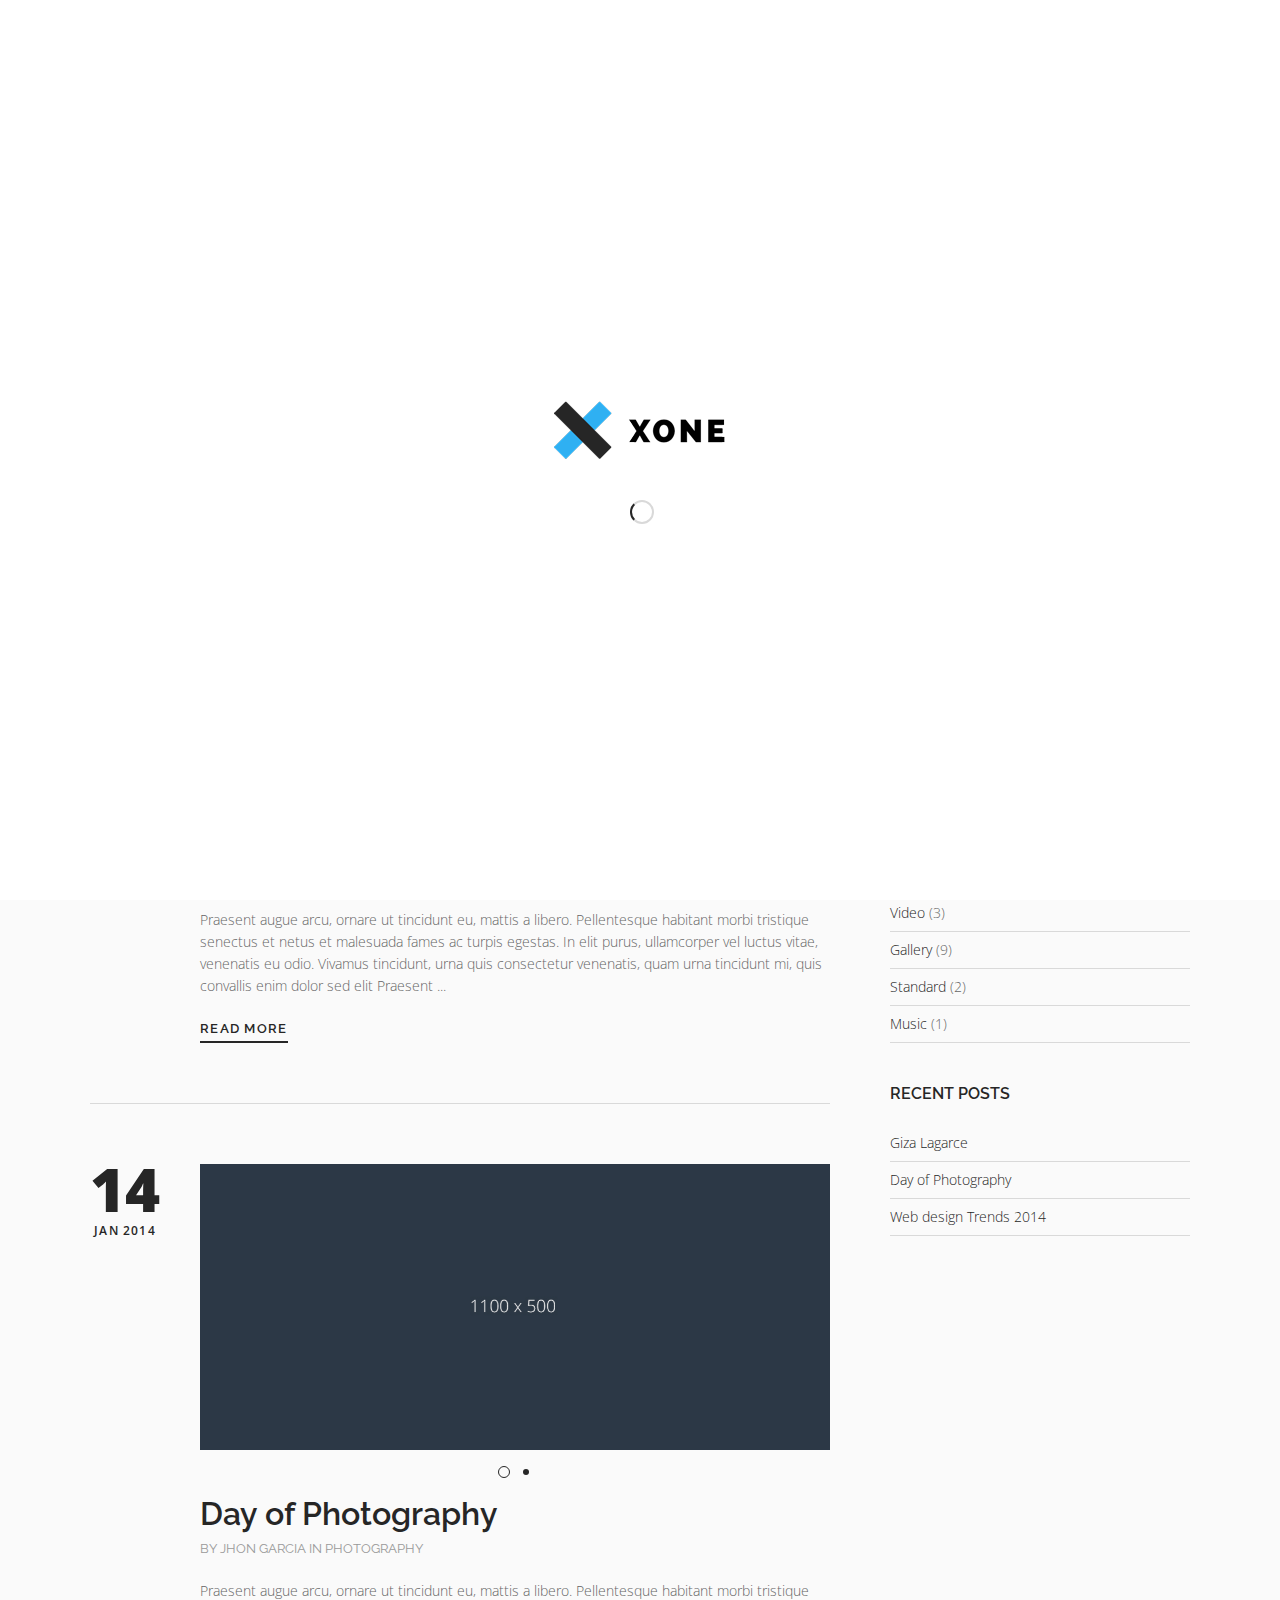
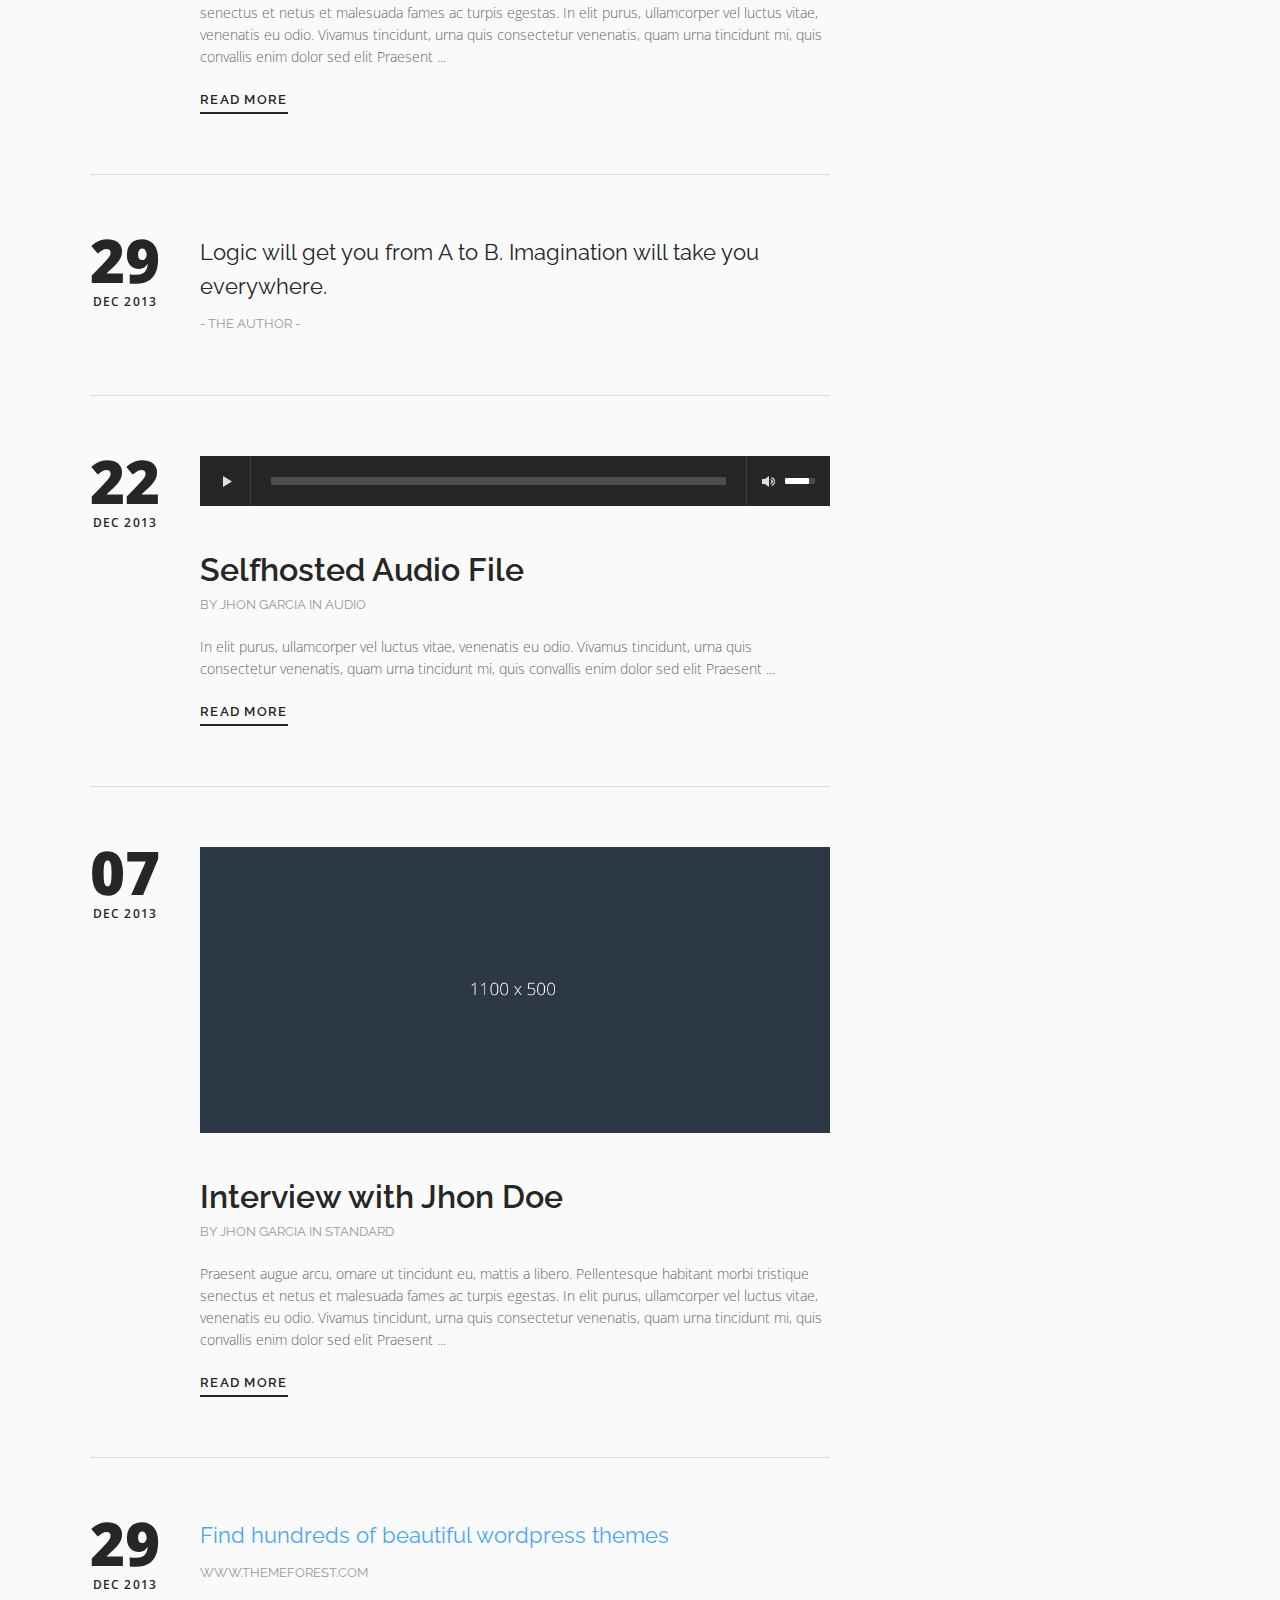
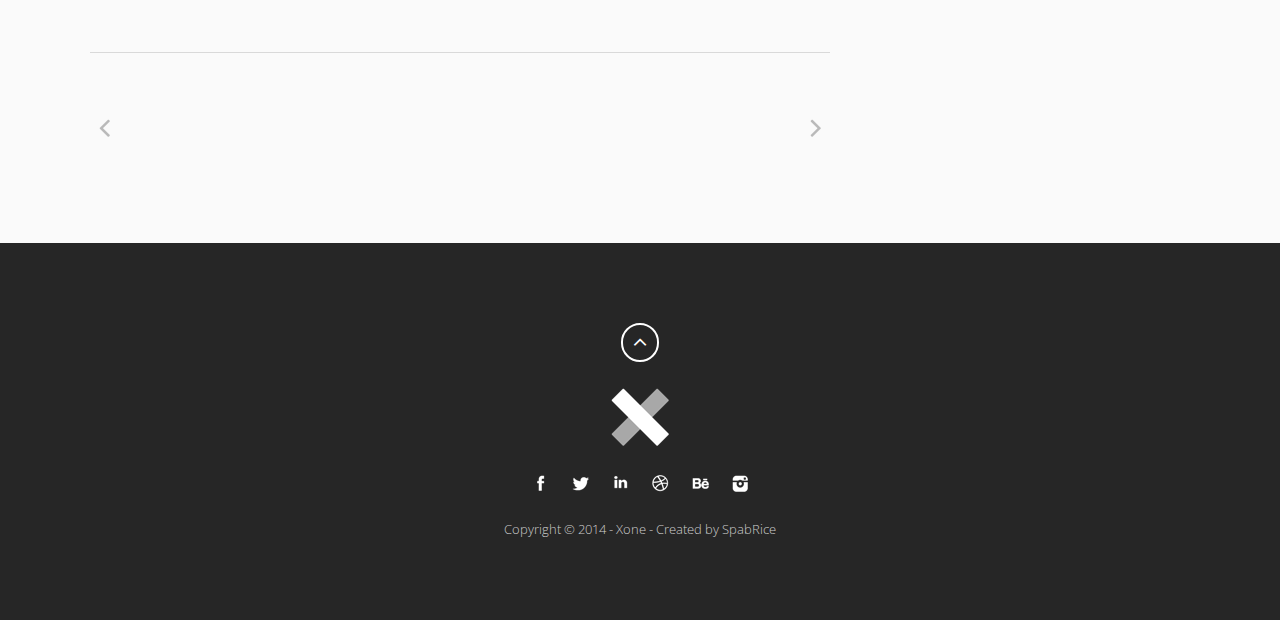
<file: blog.html>
<!doctype html>
<!--[if lt IE 7]> <html class="no-js ie6 oldie" lang="en"> <![endif]-->
<!--[if IE 7]>    <html class="no-js ie7 oldie" lang="en"> <![endif]-->
<!--[if IE 8]>    <html class="no-js ie8 oldie" lang="en"> <![endif]-->
<!--[if gt IE 8]><!--> <html class="no-js" lang="en-US"> <!--<![endif]-->
<head>

<!-- DEFAULT META TAGS -->
<meta charset="utf-8">
<meta name="viewport" content="width=device-width, initial-scale=1.0, maximum-scale=1.0, user-scalable=0" />
<meta http-equiv="Content-Type" content="text/html; charset=UTF-8" />
<title>Blog | Xone | Clean One Page Template</title>
<!-- DEFAULT META TAGS -->

<!-- FONTS -->
<link href='http://fonts.googleapis.com/css?family=Open+Sans:300,400,800,600|Raleway:300,600,900' rel='stylesheet' type='text/css'>
<!-- FONTS -->

<!-- CSS -->
<link rel='stylesheet' id='default-style-css'  href='files/css/style.css' type='text/css' media='all' />
<link rel='stylesheet' id='flexslider-style-css'  href='files/css/flexslider.css' type='text/css' media='all' />
<link rel='stylesheet' id='jplayer-style-css'  href='files/jplayer/jplayer.css' type='text/css' media='all' />
<link rel="stylesheet" id='fontawesome-style-css' href="files/css/font-awesome.min.css" type="text/css" media="all" />
<link rel='stylesheet' id='retina-style-css'  href='files/css/retina.css' type='text/css' media='all' />
<link rel='stylesheet' id='mqueries-style-css'  href='files/css/mqueries.css' type='text/css' media='all' />
<!-- CSS -->

<!-- FAVICON -->
<link rel="shortcut icon" href="files/uploads/favicon.png"/>
<!-- FAVICON -->

<!-- JQUERY LIBRARY & MODERNIZR -->
<script src="files/js/jquery-1.9.1.min.js"></script>
<script src='files/js/jquery.modernizr.min.js'></script>
<!-- JQUERY LIBRARY & MODERNIZR -->

</head>

<body> 

<!-- PAGELOADER -->
<div id="page-loader">
	<div class="page-loader-inner">
    	<div class="loader-logo"><img src="files/uploads/xone-logo.png" alt="Logo"/></div>
		<div class="loader-icon"><span class="spinner"></span><span></span></div>
	</div>
</div>
<!-- PAGELOADER -->

<!-- PAGE CONTENT -->
<div id="page-content" class="fixed-header">

	<!-- HEADER -->
	<header id="header">        
		<div class="header-inner wrapper clearfix">
                            
			<div id="logo" class="left-float">
				<a id="defaut-logo" class="logotype" href="index.html"><img src="files/uploads/xone-logo.png" alt="Logo"></a>
			</div>    
            
			<div class="menu right-float clearfix">
           	<nav id="main-nav">
            		<ul>
                  	<li><a href="index.html" class="scroll-to">Home</a></li>
                  	<li><a href="index.html#about" class="scroll-to">About</a></li>
                  	<li><a href="index.html#service" class="scroll-to">Service</a></li>
                  	<li><a href="index.html#portfolio" class="scroll-to">Portfolio</a></li>
                  	<li><a href="index.html#team" class="scroll-to">Team</a></li>
                  	<li class="current-menu-item"><a href="blog.html">Blog</a></li>
                  	<li><a href="elements.html">Elements</a>
                    		<ul class="sub-menu">
                        		<li><a href="elements.html">General</a></li>    
                        		<li><a href="portfolio-layout.html">Portfolio Layout</a></li>    
                        	</ul>
                    	</li>
                  	<li><a href="index.html#contact" class="scroll-to">Contact</a></li>
					</ul>
				</nav>
              	<nav id="menu-controls">
            		<ul>
                  	<li><a href="index.html" class="scroll-to"><span class="c-dot"></span><span class="c-name">Home</span></a></li>
                  	<li><a href="index.html#about" class="scroll-to"><span class="c-dot"></span><span class="c-name">About</span></a></li>
                  	<li><a href="index.html#service" class="scroll-to"><span class="c-dot"></span><span class="c-name">Service</span></a></li>
                  	<li><a href="index.html#portfolio" class="scroll-to"><span class="c-dot"></span><span class="c-name">Portfolio</span></a></li>
                  	<li><a href="index.html#team" class="scroll-to"><span class="c-dot"></span><span class="c-name">Team</span></a></li>
                  	<li class="current-menu-item"><a href="blog.html"><span class="c-dot"></span><span class="c-name">Blog</span></a></li>
                  	<li><a href="elements.html"><span class="c-dot"></span><span class="c-name">Elements</span></a></li>
                  	<li><a href="index.html#contact" class="scroll-to"><span class="c-dot"></span><span class="c-name">Contact</span></a></li>
					</ul>
				</nav>  
			</div>
                    
		</div> <!-- END .header-inner -->
	</header> <!-- END header -->
	<!-- HEADER -->
	
	    
	<!-- PAGEBODY -->
	<div class="page-body">
    
		<!-- BLOG SECTION -->
		<section id="blog">
			<div class="section-inner wrapper clearfix">	 
                                     
				<div class="section-title">
                	<h2>The Blog</h2>
              		<div class="seperator style-solid size-small seperator-light"><span></span></div>
              		<h4 class="subtitle">Stay up to date and take a look at our latest News</h4>
              	</div>
				
           	<div class="main-content left-float">
            		<div id="blog-entries">
                    
                  	<!-- BLOG POST VIDEO -->  	
                   	<div class="blog-entry clearfix">
                    		<div class="blog-date">
                         		<span class="date-day">26</span>  
                         		<span class="date-month">Jan 2014</span>  
                        	</div>
                            
                       	<div class="blog-content">
                        		<div class="entry-media blog-media">
                             	<iframe src="http://player.vimeo.com/video/62044211?title=0&amp;byline=0&amp;portrait=0&amp;color=c2c2c2" width="500" height="281" frameborder="0" webkitallowfullscreen mozallowfullscreen allowfullscreen></iframe>
                        		</div> <!-- END .entry-media -->
                                
                           	<div class="blog-headline">
                            		<h3 class="post-name"><a href="blog-single.html"><strong>Giza Lagarce</strong></a></h3>
                            		<h6 class="post-meta">By Jhon Garcia in <a href="#">Video</a></h6>
                            	</div>
                            	
                             <p class="blog-intro">Praesent augue arcu, ornare ut tincidunt eu, mattis a libero. Pellentesque habitant morbi tristique senectus et netus et malesuada fames ac turpis egestas. In elit purus, ullamcorper vel luctus vitae, venenatis eu odio. Vivamus tincidunt, urna quis consectetur venenatis, quam urna tincidunt mi, quis convallis enim dolor sed elit Praesent ...
                         		</p>
                                
                            	<p>
                             	<a href="blog-single.html" class="readmore-button">Read More</a>   
                            	</p>							
                        	</div>
                    	</div> <!-- END .blog-entry -->
                     	<!-- BLOG POST VIDEO -->    
                        
                        
                     	<!--  BLOG POST GALLEY -->    
                  	<div class="blog-entry clearfix">
                    		<div class="blog-date">
                         		<span class="date-day">14</span>  
                         		<span class="date-month">Jan 2014</span>  
                        	</div>
                            
                       	<div class="blog-content">
                        		<div class="entry-media blog-media">
                             	<div class="flexslider blog-slider">
                                    <ul class="slides">
                                        <li><img src="files/uploads/1100x500.jpg" alt="SEO IMAGE NAME"/></li>
                                        <li><img src="files/uploads/1100x500.jpg" alt="SEO IMAGE NAME"/></li>
                                    </ul>
                                </div>
                        		</div> <!-- END .entry-media -->
                                
                           	<div class="blog-headline">
                            		<h3 class="post-name"><a href="blog-single.html"><strong>Day of Photography</strong></a></h3>
                            		<h6 class="post-meta">By Jhon Garcia in <a href="#">Photography</a></h6>
                            	</div>
                            	
                             <p class="blog-intro">Praesent augue arcu, ornare ut tincidunt eu, mattis a libero. Pellentesque habitant morbi tristique senectus et netus et malesuada fames ac turpis egestas. In elit purus, ullamcorper vel luctus vitae, venenatis eu odio. Vivamus tincidunt, urna quis consectetur venenatis, quam urna tincidunt mi, quis convallis enim dolor sed elit Praesent ...
                         		</p>
                                
                            	<p>
                             	<a href="blog-single.html" class="readmore-button">Read More</a>   
                            	</p>							
                        	</div>
                    	</div> <!-- END .blog-entry -->
                    	<!--  BLOG POST GALLEY -->  
                        
                    	 
						<!--  BLOG POST QUOTE -->
						<div class="blog-entry clearfix">
                    		<div class="blog-date">
                         		<span class="date-day">29</span>  
                         		<span class="date-month">Dec 2013</span>  
                        	</div>
                        	<div class="blog-content">
                         		<h4 class="quote-text">Logic will get you from A to B. Imagination will take you everywhere.</h4>
                            	<h6 class="quote-author">- The Author -</h6>   
                        	</div>
                    	</div> <!-- END .blog-entry -->
                     	<!--  BLOG POST QUOTE -->    
                        
                    	 
                      <!-- BLOG POST AUDIO -->
                    	<div class="blog-entry clearfix">
                    		<div class="blog-date">
                         		<span class="date-day">22</span>  
                         		<span class="date-month">Dec 2013</span>  
                        	</div>
                            
                       	<div class="blog-content">
                        		<div class="entry-media blog-media">
                             	<script type="text/javascript">
										jQuery(document).ready(function(){
											if(jQuery().jPlayer) {
												jQuery("#jquery_jplayer_audio1").jPlayer({
													ready: function () {
														jQuery(this).jPlayer("setMedia", {
															mp3: "http://spab-rice.com/wordpress/iris/wp-content/uploads/2012/05/test.mp3",
															oga: "http://spab-rice.com/wordpress/iris/wp-content/uploads/2012/05/test.ogg",
															end: ""
														});
													},
													swfPath: "files/jplayer",
													cssSelectorAncestor: "#jp_interface_audio1",
													supplied: "oga,mp3,all"
												});
											
											}
										});
									</script>
				
								   
									<div id="jquery_jplayer_audio1" class="jp-jplayer jp-jplayer-audio"></div>
				
									<div class="jp-audio-container">
						
										<div class="jp-audio">
											<div class="jp-type-single">
												<div id="jp_interface_audio1" class="jp-interface">
													<ul class="jp-controls">
						
														<li><div class="seperator-first"></div></li>
														<li><div class="seperator-second"></div></li>
														<li><a href="#" class="jp-play" tabindex="1">play</a></li>
														<li><a href="#" class="jp-pause" tabindex="1">pause</a></li>
						
														<li><a href="#" class="jp-mute" tabindex="1">mute</a></li>
														<li><a href="#" class="jp-unmute" tabindex="1">unmute</a></li>
													</ul>
						
													<div class="jp-progress-container">
														<div class="jp-progress">
															<div class="jp-seek-bar">
																<div class="jp-play-bar"></div>
						
															</div>
														</div>
													</div>
													<div class="jp-volume-bar-container">
														<div class="jp-volume-bar">
						
															<div class="jp-volume-bar-value"></div>
														</div>
													</div>
						
												</div>
											</div>
										</div>
									</div>  <!-- END .jp-video-container -->
                        		</div> <!-- END .entry-media -->
                                
                           	<div class="blog-headline">
                            		<h3 class="post-name"><a href="blog-single.html"><strong>Selfhosted Audio File</strong></a></h3>
                            		<h6 class="post-meta">By Jhon Garcia in <a href="#">Audio</a></h6>
                            	</div>
                            	
                             <p class="blog-intro">In elit purus, ullamcorper vel luctus vitae, venenatis eu odio. Vivamus tincidunt, urna quis consectetur venenatis, quam urna tincidunt mi, quis convallis enim dolor sed elit Praesent ...
                         		</p>
                                
                            	<p>
                             	<a href="blog-single.html" class="readmore-button">Read More</a>   
                            	</p>							
                        	</div>
                    	</div> <!-- END .blog-entry -->    
                    	 <!-- BLOG POST AUDIO -->
                      
                    	
                    	<!-- BLOG POST STANDARD -->    
                    	<div class="blog-entry clearfix">
                    		<div class="blog-date">
                         		<span class="date-day">07</span>  
                         		<span class="date-month">Dec 2013</span>  
                        	</div>
                            
                       	<div class="blog-content">
                        		<div class="entry-media blog-media">
									<img src="files/uploads/1100x500.jpg" alt="SEO IMAGE NAME"/>
                        		</div> <!-- END .entry-media -->
                                
                           	<div class="blog-headline">
                            		<h3 class="post-name"><a href="blog-single.html"><strong>Interview with Jhon Doe</strong></a></h3>
                            		<h6 class="post-meta">By Jhon Garcia in <a href="#">Standard</a></h6>
                            	</div>
                            	
                             <p class="blog-intro">Praesent augue arcu, ornare ut tincidunt eu, mattis a libero. Pellentesque habitant morbi tristique senectus et netus et malesuada fames ac turpis egestas. In elit purus, ullamcorper vel luctus vitae, venenatis eu odio. Vivamus tincidunt, urna quis consectetur venenatis, quam urna tincidunt mi, quis convallis enim dolor sed elit Praesent ...
                         		</p>
                                
                            	<p>
                             	<a href="blog-single.html" class="readmore-button">Read More</a>   
                            	</p>							
                        	</div>
                    	</div> <!-- END .blog-entry -->
                    	<!-- BLOG POST STANDARD --> 
                      
                      
                      <!-- BLOG POST LINK -->
                      <div class="blog-entry clearfix">
                    		<div class="blog-date">
                         		<span class="date-day">29</span>  
                         		<span class="date-month">Dec 2013</span>  
                        	</div>
                        	<div class="blog-content">
                         		<h4 class="link-text"><a href="#">Find hundreds of beautiful wordpress themes</a></h4>
                            	<h6 class="link-name">www.themeforest.com</h6>   
                        	</div>
                    	</div> <!-- END .blog-entry -->
                     	<!-- BLOG POST LINK -->
                      
                 	</div> <!-- END #blog-entries -->
                  
              		<ul id="entries-pagination" class="clearfix">
                    	<li class="prev"><a href="#">Prev Page</a></li>
                    	<li class="next"><a href="#">Next Page</a></li>
                	</ul> <!-- END #entries-pagination -->   
                       
            	</div> <!-- END .main-content -->
				
              
			  	<!-- SIDEBAR -->  
              	<aside class="right-float">
                	
                	<div class="widget search-widget">
                  	<form class="search" method="get">
                  		<input name="s" id="s" type="text" value="" placeholder="Search">
                  	</form>
					</div> <!-- End search-widget -->
                                          
                	<div class="widget text-widget">
                  	<h6 class="widget-title"><strong>About the Blog</strong></h6>
                  	<p>Lorem ipsum dolor sit amet, consetetur sadipscing elitr, sed diam nonumy eirmod tempor invidunt ut labore et dolore magna aliquyam erat, sed diam voluptua. At vero eos et accusam et justo duo dolores et ea rebum.</p>
              		</div> <!-- End text-widget -->
                    
               	<div class="widget tag-widget">
                    	<h6 class="widget-title"><strong>Tags</strong></h6>
                    	<div class="tag-list">
                        <a href="#" title="design Tag" class="design-2">design</a> 
                        <a href="#" title="fiji Tag" class="fiji">fiji</a> 
                        <a href="#" title="motion Tag" class="motion-2">motion</a> 
                        <a href="#" title="music Tag" class="music-2">music</a> 
                        <a href="#" title="photography Tag" class="photography-2">photography</a> 
                        <a href="#" title="surf Tag" class="surf">surf</a> 
              			</div>
               	</div> <!-- End tag-widget -->
                
                	<div class="widget category-widget">
                    <h6 class="widget-title"><strong>Categories</strong></h6>
                    <ul>
                        <li><a href="#">Video</a> (3)</li>
                        <li><a href="#">Gallery</a> (9)</li>
                        <li><a href="#">Standard</a> (2)</li>
                        <li><a href="#">Music</a> (1)</li>
                    </ul>
                	</div> <!-- End recentpost-widget -->
                    
                	<div class="widget recentpost-widget">
                    <h6 class="widget-title"><strong>Recent Posts</strong></h6>
                    <ul>
                        <li><a href="#">Giza Lagarce</a></li>
                        <li><a href="#">Day of Photography</a></li>
                        <li><a href="#">Web design Trends 2014</a></li>
                    </ul>
                	</div> <!-- End recentpost-widget -->
                    
             	</aside>  <!-- END aside --> 
				<!-- SIDEBAR --> 
				
				<div class="clear"></div> <!-- it's a must because the siblings elements are floating and the element below would'nt apply -->
				<div class="spacer spacer-big"></div>
				
			</div> <!-- END .section-inner-->
		</section> <!-- END SECTION #blog-->
	 	<!-- BLOG SECTION -->

      	<!-- FOOTER -->  
		<footer>
			<div class="footerinner wrapper align-center text-light">
				<a id="backtotop" href="#" class="sr-button sr-buttonicon small-iconbutton"><i class="fa fa-angle-up"></i></a>
				<p class="footer-logo"><img src="files/uploads/xone-logo-footer.png" alt="Footer Logo"></p>
             	<ul class="socialmedia-widget social-share">
 					<li class="facebook"><a href="#">Facebook</a></li>
  					<li class="twitter"><a href="#">Tweet</a></li>
 					<li class="linkedin"><a href="#">Google Plus</a></li>
 					<li class="dribbble"><a href="#">Dribble</a></li>
 					<li class="behance"><a href="#">Behance</a></li>
 					<li class="instagram"><a href="#">Instagram</a></li>
            	</ul>
            	<p class="copyright">Copyright &copy; 2014 - Xone - Created by SpabRice</p>
         	</div>
    	</footer>
      	<!-- FOOTER -->         
        
 	</div> <!-- END .page-body -->
	<!-- PAGEBODY -->
    
</div> <!-- END #page-content -->
<!-- PAGE CONTENT -->


<!-- SCRIPTS -->
<script type='text/javascript' src='files/js/retina.js'></script>
<script type='text/javascript' src='files/js/jquery.easing.1.3.js'></script>
<script type='text/javascript' src='files/js/jquery.easing.compatibility.js'></script>
<script type='text/javascript' src='files/js/jquery.visible.min.js'></script>
<script type='text/javascript' src='files/js/jquery.flexslider.min.js'></script>
<script type='text/javascript' src='files/js/jquery.fitvids.min.js'></script>
<script type='text/javascript' src='files/jplayer/jquery.jplayer.min.js'></script>
<script type='text/javascript' src='files/js/xone-header.js'></script>
<script type='text/javascript' src='files/js/script.js'></script>
<!-- SCRIPTS -->

</body>
</html>
</file>
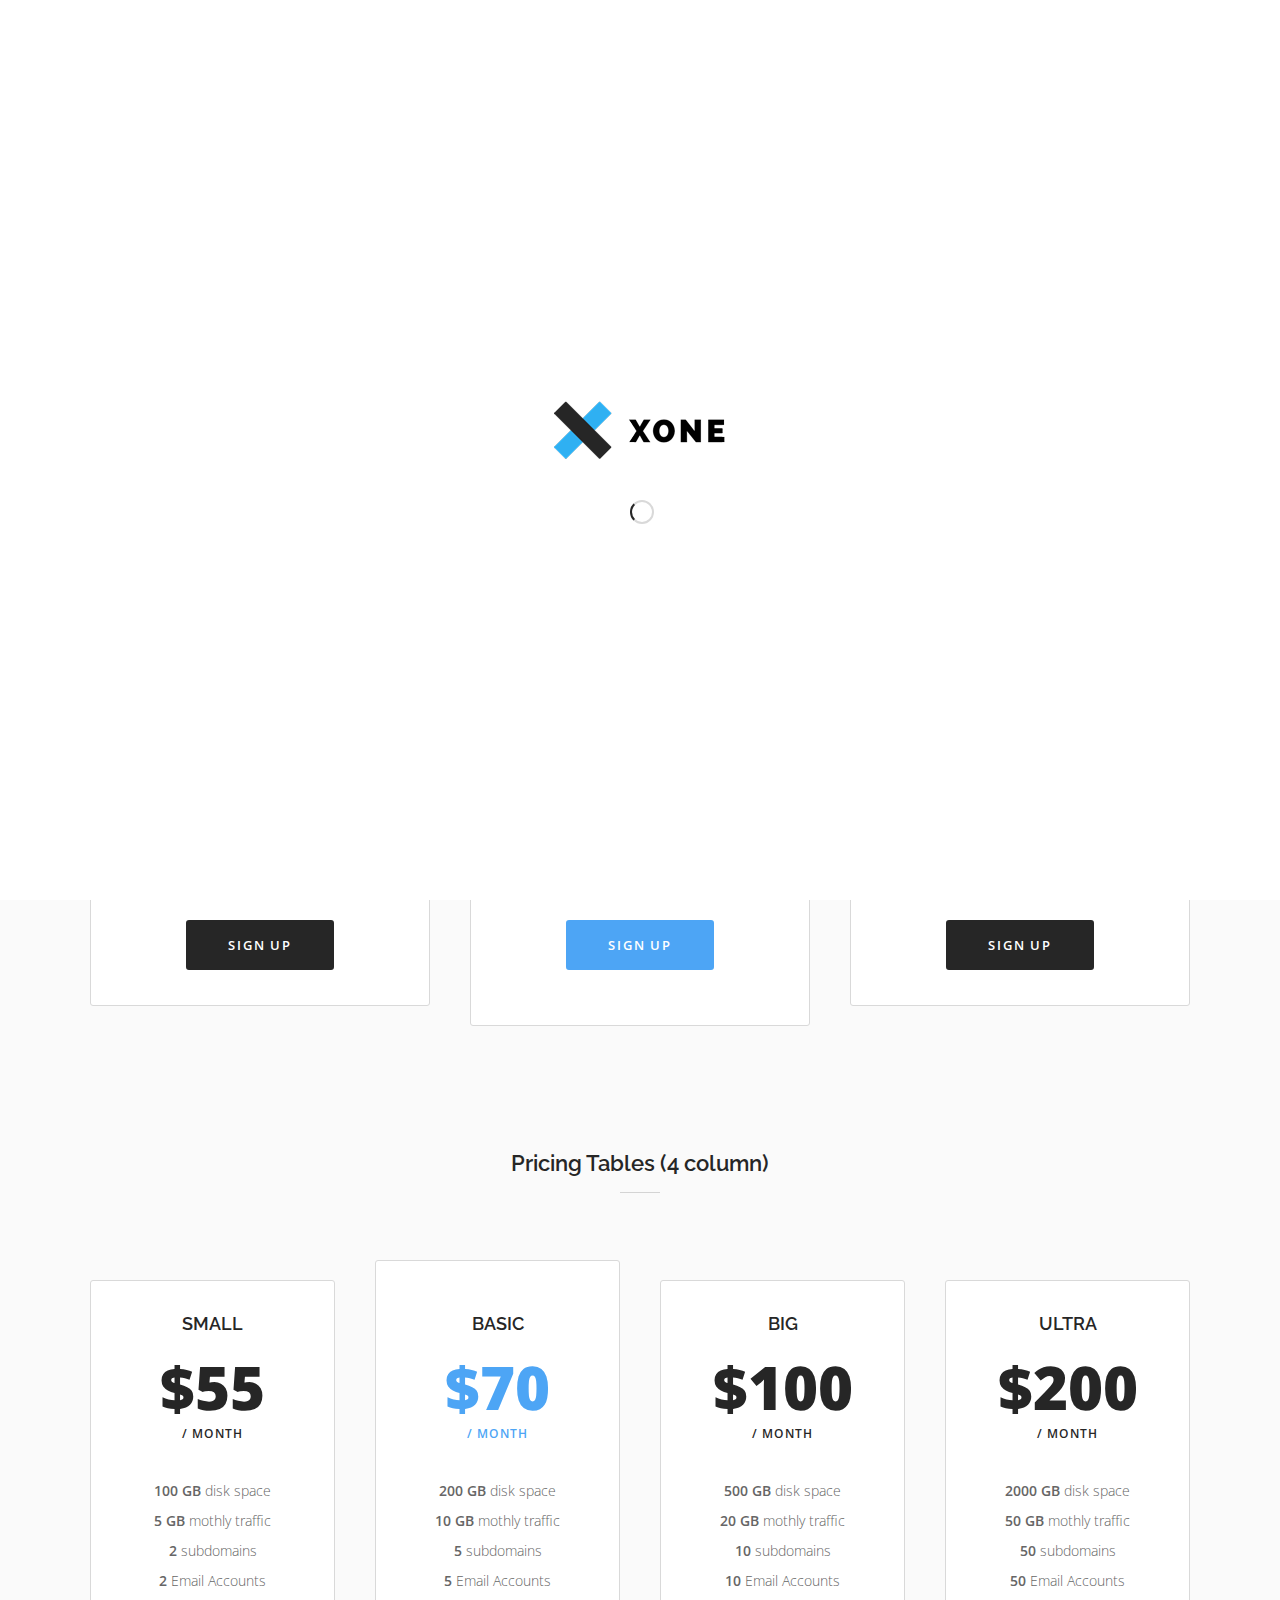
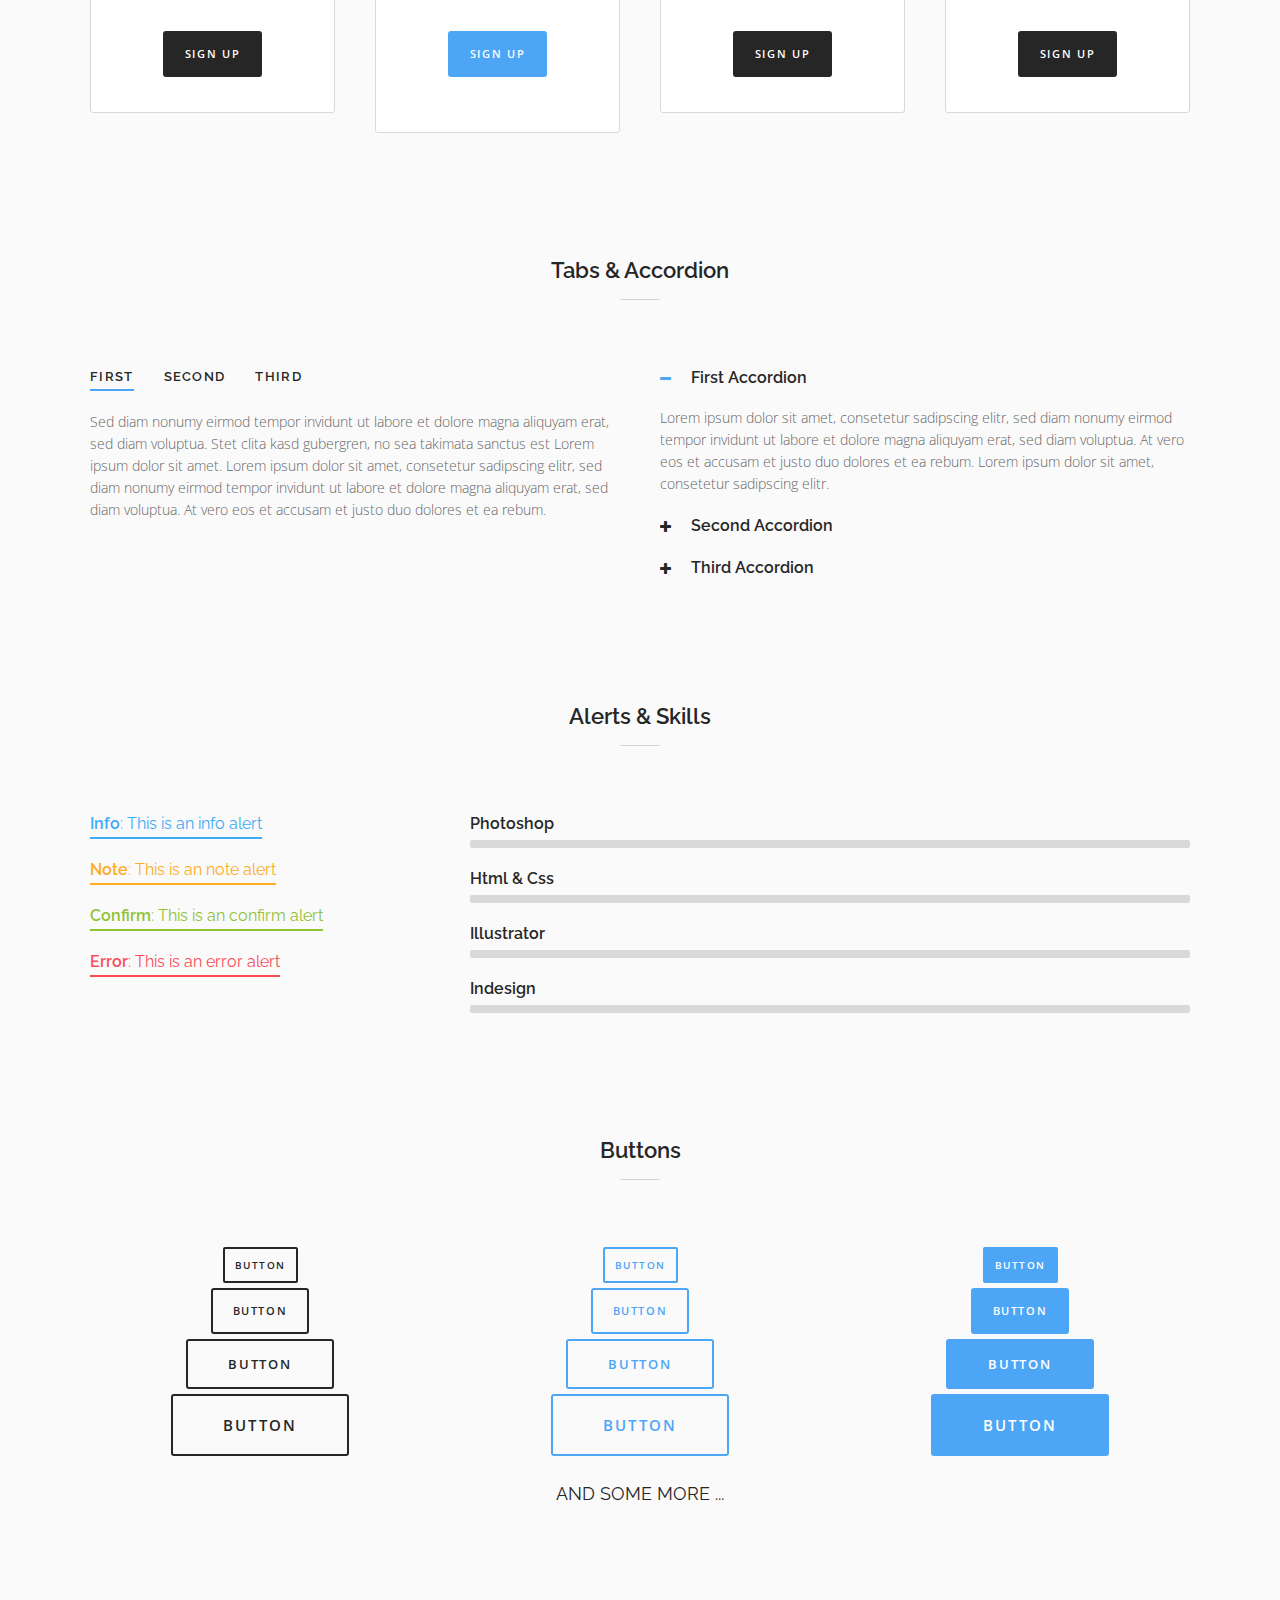
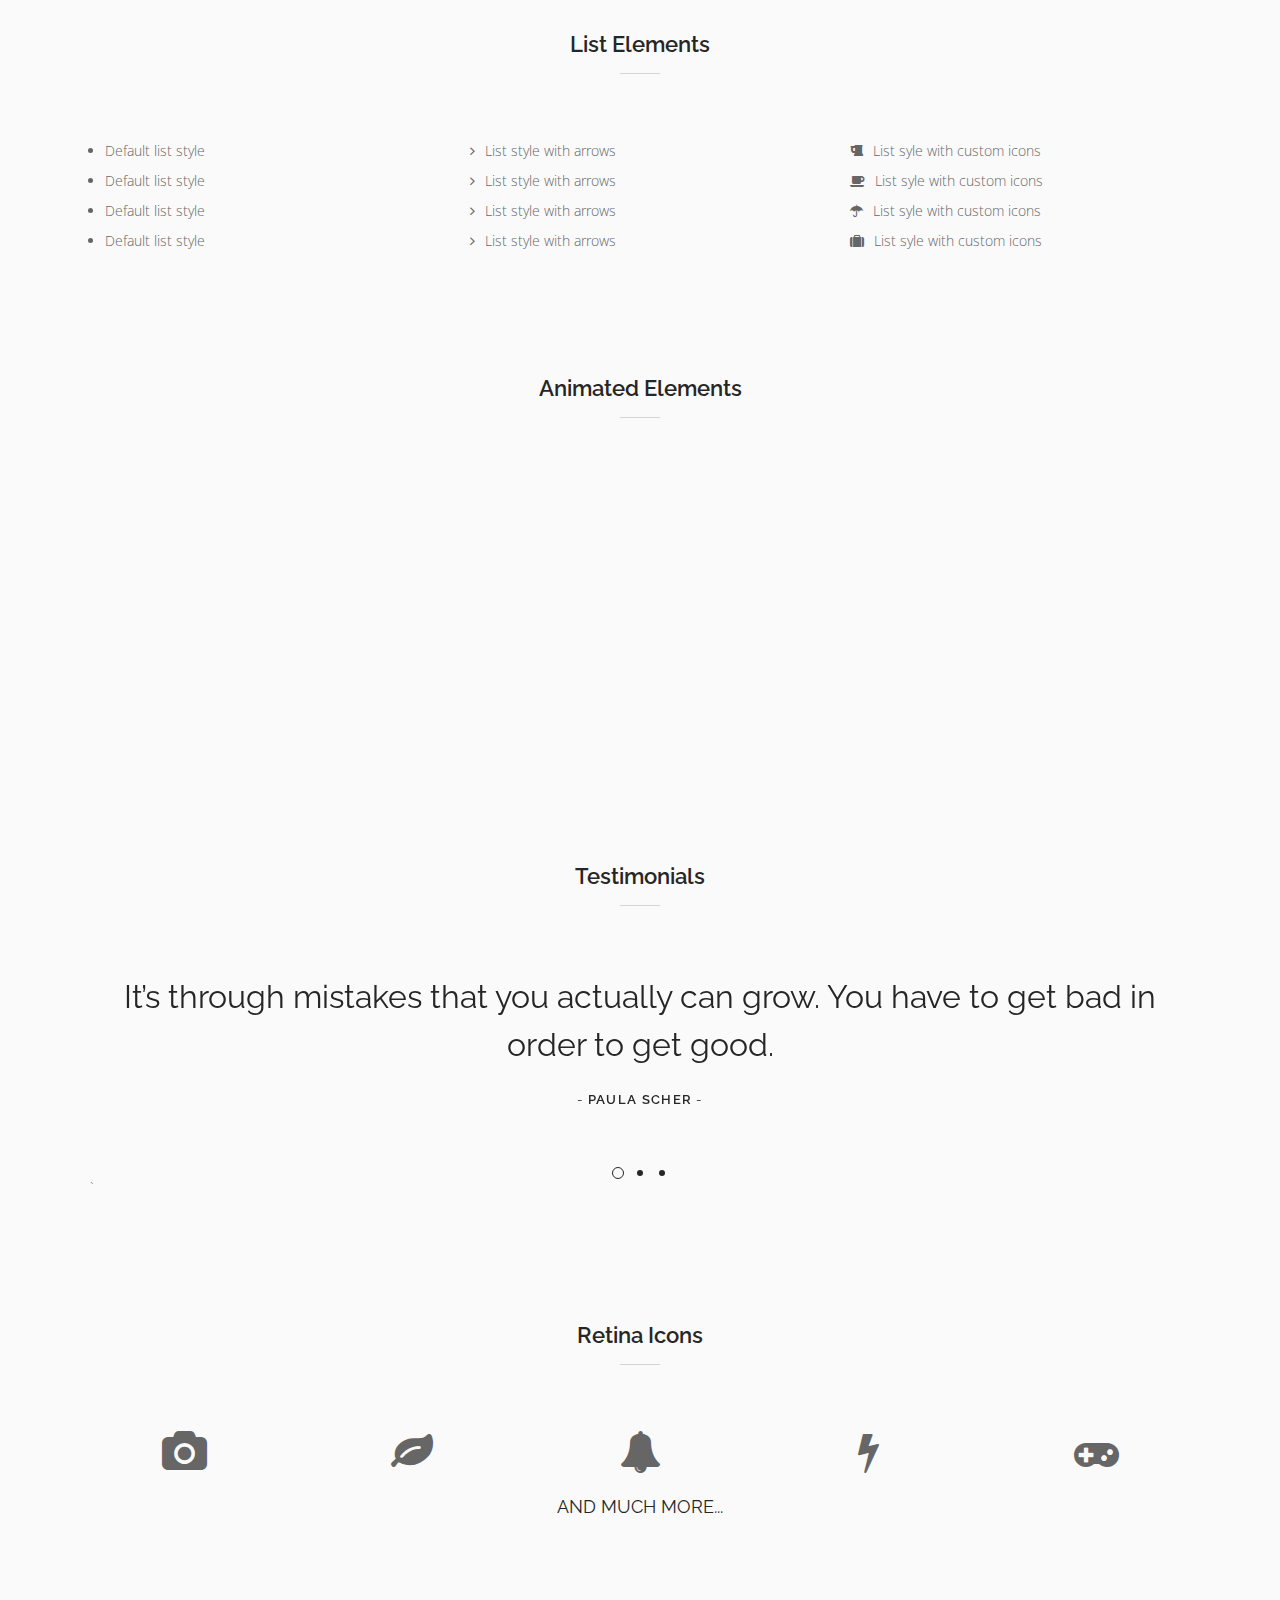
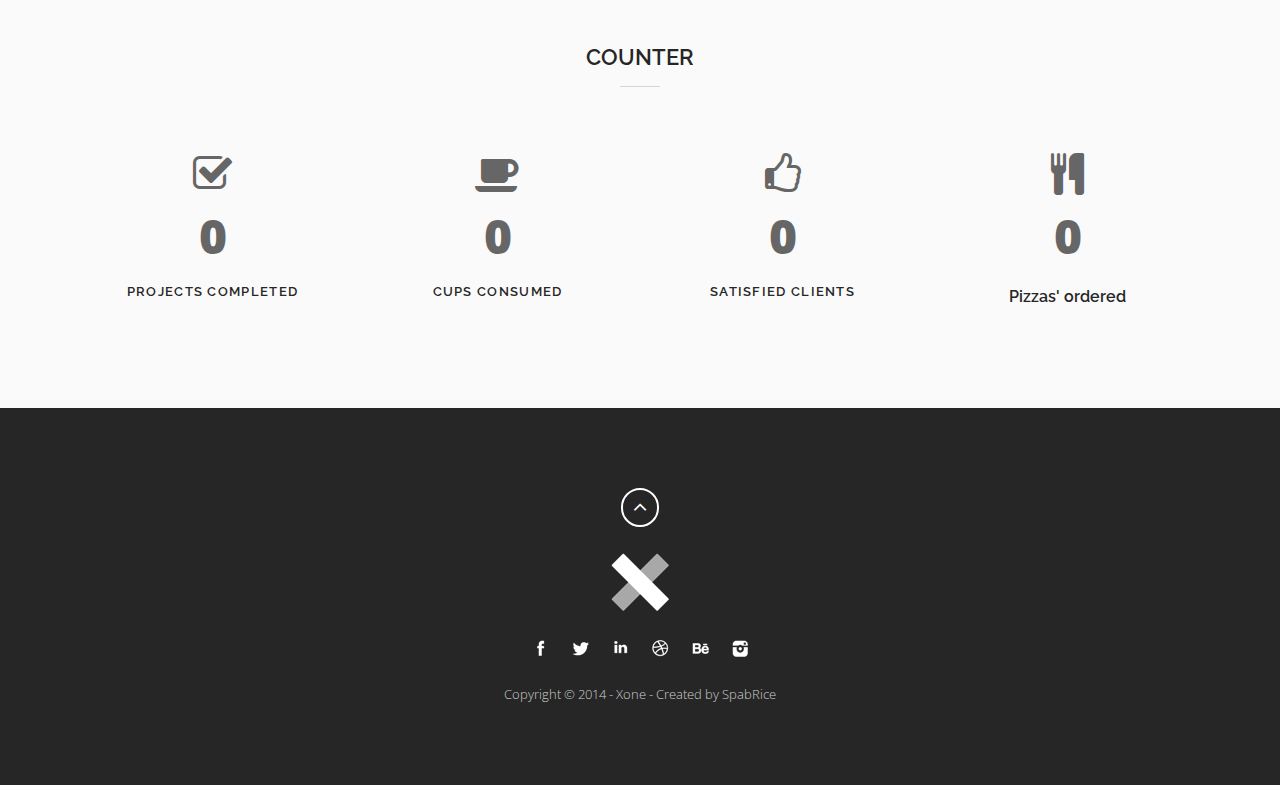
<file: elements.html>
<!doctype html>
<!--[if lt IE 7]> <html class="no-js ie6 oldie" lang="en"> <![endif]-->
<!--[if IE 7]>    <html class="no-js ie7 oldie" lang="en"> <![endif]-->
<!--[if IE 8]>    <html class="no-js ie8 oldie" lang="en"> <![endif]-->
<!--[if gt IE 8]><!--> <html class="no-js" lang="en-US"> <!--<![endif]-->
<head>

<!-- DEFAULT META TAGS -->
<meta charset="utf-8">
<meta name="viewport" content="width=device-width, initial-scale=1.0, maximum-scale=1.0, user-scalable=0" />
<meta http-equiv="Content-Type" content="text/html; charset=UTF-8" />
<title>Elements | Xone | Clean One Page Template</title>
<!-- DEFAULT META TAGS -->

<!-- FONTS -->
<link href='http://fonts.googleapis.com/css?family=Open+Sans:300,400,800,600|Raleway:300,600,900' rel='stylesheet' type='text/css'>
<!-- FONTS -->

<!-- CSS -->
<link rel='stylesheet' id='default-style-css'  href='files/css/style.css' type='text/css' media='all' />
<link rel='stylesheet' id='flexslider-style-css'  href='files/css/flexslider.css' type='text/css' media='all' />
<link rel='stylesheet' id='easy-opener-style-css'  href='files/css/easy-opener.css' type='text/css' media='all' />
<link rel="stylesheet" id='fontawesome-style-css' href="files/css/font-awesome.min.css" type="text/css" media="all" />
<link rel='stylesheet' id='retina-style-css'  href='files/css/retina.css' type='text/css' media='all' />
<link rel='stylesheet' id='mqueries-style-css'  href='files/css/mqueries.css' type='text/css' media='all' />
<!-- CSS -->

<!-- FAVICON -->
<link rel="shortcut icon" href="files/uploads/favicon.png"/>
<!-- FAVICON -->

<!-- JQUERY LIBRARY & MODERNIZR -->
<script src="files/js/jquery-1.9.1.min.js"></script>
<script src='files/js/jquery.modernizr.min.js'></script>
<!-- JQUERY LIBRARY & MODERNIZR -->

</head>

<body> 

<!-- PAGELOADER -->
<div id="page-loader">
	<div class="page-loader-inner">
    	<div class="loader-logo"><img src="files/uploads/xone-logo.png" alt="Logo"/></div>
		<div class="loader-icon"><span class="spinner"></span><span></span></div>
	</div>
</div>
<!-- PAGELOADER -->

<!-- PAGE CONTENT -->
<div id="page-content" class="fixed-header">

	<!-- HEADER -->
	<header id="header">        
		<div class="header-inner wrapper clearfix">
                            
			<div id="logo" class="left-float">
				<a id="defaut-logo" class="logotype" href="index.html"><img src="files/uploads/xone-logo.png" alt="Logo"></a>
			</div>    
            
			<div class="menu right-float clearfix">
           	<nav id="main-nav">
            		<ul>
                  	<li><a href="index.html" class="scroll-to">Home</a></li>
                  	<li><a href="index.html#about" class="scroll-to">About</a></li>
                  	<li><a href="index.html#service" class="scroll-to">Service</a></li>
                  	<li><a href="index.html#portfolio" class="scroll-to">Portfolio</a></li>
                  	<li><a href="index.html#team" class="scroll-to">Team</a></li>
                  	<li><a href="blog.html">Blog</a></li>
                  	<li class="current-menu-item"><a href="elements.html">Elements</a>
                    		<ul class="sub-menu">
                        		<li class="current-menu-item"><a href="elements.html">General</a></li>    
                        		<li><a href="portfolio-layout.html">Portfolio Layout</a></li>    
                        	</ul>
                    	</li>
                  	<li><a href="index.html#contact" class="scroll-to">Contact</a></li>
					</ul>
				</nav>
              	<nav id="menu-controls">
            		<ul>
                  	<li><a href="index.html" class="scroll-to"><span class="c-dot"></span><span class="c-name">Home</span></a></li>
                  	<li><a href="index.html#about" class="scroll-to"><span class="c-dot"></span><span class="c-name">About</span></a></li>
                  	<li><a href="index.html#service" class="scroll-to"><span class="c-dot"></span><span class="c-name">Service</span></a></li>
                  	<li><a href="index.html#portfolio" class="scroll-to"><span class="c-dot"></span><span class="c-name">Portfolio</span></a></li>
                  	<li><a href="index.html#team" class="scroll-to"><span class="c-dot"></span><span class="c-name">Team</span></a></li>
                  	<li><a href="blog.html"><span class="c-dot"></span><span class="c-name">Blog</span></a></li>
                  	<li class="current-menu-item"><a href="elements.html"><span class="c-dot"></span><span class="c-name">Elements</span></a></li>
                  	<li><a href="index.html#contact" class="scroll-to"><span class="c-dot"></span><span class="c-name">Contact</span></a></li>
					</ul>
				</nav>  
			</div>
                    
		</div> <!-- END .header-inner -->
	</header> <!-- END header -->
	<!-- HEADER -->    
    
	<!-- PAGEBODY -->
	<div class="page-body">
    
		<!-- ELEMENT SECTION -->
		<section id="elements">
       		<div class="section-inner wrapper"> 
			
            	<div class="section-title">
                	<h2>General Elements</h2>
              		<div class="seperator style-solid size-small seperator-light"><span></span></div>
              		<h4 class="subtitle">Here's a list of some elements you could need</h4>
              	</div>
            	
              	<!-- PRICING TABLES (3cols) -->     
            	<h4 class="align-center"><strong>Pricing Tables (3 column)</strong></h4>
              	<div class="seperator size-mini height-small"><span></span></div>
				
				<div class="column-section clearfix">
              		<div class="column one-third">
                  	<div class="pricing-table align-center">
							<h5 class="price-name"><strong>Small</strong></h5>
							<div class="price">
                         		<span class="price-amount">$55</span>  
                         		<span class="price-time">/ Month</span>  
                        	</div>
							<ul class="price-options list-nostyle">
								<li><strong>100 GB</strong> disk space</li>
								<li><strong>5 GB</strong> mothly traffic</li>
								<li><strong>2</strong> subdomains</li>
								<li><strong>2</strong> Email Accounts</li>
							</ul>
							<div class="price-button">
								<a href="#" class="sr-button sr-button6 medium-button">Sign Up</a>
							</div>
						</div>                                
                 	</div> <!-- END .column -->
					
					<div class="column one-third">
                  	<div class="pricing-table pricing-accent align-center">
							<h5 class="price-name"><strong>Basic</strong></h5>
							<div class="price">
                         		<span class="price-amount">$70</span>  
                         		<span class="price-time">/ Month</span>  
                        	</div>
							<ul class="price-options list-nostyle">
								<li><strong>200 GB</strong> disk space</li>
								<li><strong>10 GB</strong> mothly traffic</li>
								<li><strong>5</strong> subdomains</li>
								<li><strong>5</strong> Email Accounts</li>
							</ul>
							<div class="price-button">
								<a href="#" class="sr-button sr-button5 medium-button">Sign Up</a>
							</div>
						</div>	                                
                 	</div> <!-- END .column -->
                    
                	<div class="column one-third last-col">
                  	<div class="pricing-table align-center">
							<h5 class="price-name"><strong>Big</strong></h5>
							<div class="price">
                         		<span class="price-amount">$100</span>  
                         		<span class="price-time">/ Month</span>  
                        	</div>
							<ul class="price-options list-nostyle">
								<li><strong>500 GB</strong> disk space</li>
								<li><strong>20 GB</strong> mothly traffic</li>
								<li><strong>10</strong> subdomains</li>
								<li><strong>10</strong> Email Accounts</li>
							</ul>
							<div class="price-button">
								<a href="#" class="sr-button sr-button6 medium-button">Sign Up</a>
							</div>
						</div>                                    
                 	</div>  <!-- END .column -->     
             	</div> <!-- END .column-section -->
              	<!-- PRICING TABLES (3cols) -->     
              	
              	<div class="spacer spacer-big"></div> 
				
              	<!-- PRICING TABLES (4cols) -->     
            	<h4 class="align-center"><strong>Pricing Tables (4 column)</strong></h4>
              	<div class="seperator size-mini height-small"><span></span></div>
				
				<div class="column-section clearfix">
              		<div class="column one-fourth">
                  	<div class="pricing-table align-center">
							<h5 class="price-name"><strong>Small</strong></h5>
							<div class="price">
                         		<span class="price-amount">$55</span>  
                         		<span class="price-time">/ Month</span>  
                        	</div>
							<ul class="price-options list-nostyle">
								<li><strong>100 GB</strong> disk space</li>
								<li><strong>5 GB</strong> mothly traffic</li>
								<li><strong>2</strong> subdomains</li>
								<li><strong>2</strong> Email Accounts</li>
							</ul>
							<div class="price-button">
								<a href="#" class="sr-button sr-button6 small-button">Sign Up</a>
							</div>
						</div>                                
                 	</div> <!-- END .column -->
					
					<div class="column one-fourth">
                  	<div class="pricing-table pricing-accent align-center">
							<h5 class="price-name"><strong>Basic</strong></h5>
							<div class="price">
                         		<span class="price-amount">$70</span>  
                         		<span class="price-time">/ Month</span>  
                        	</div>
							<ul class="price-options list-nostyle">
								<li><strong>200 GB</strong> disk space</li>
								<li><strong>10 GB</strong> mothly traffic</li>
								<li><strong>5</strong> subdomains</li>
								<li><strong>5</strong> Email Accounts</li>
							</ul>
							<div class="price-button">
								<a href="#" class="sr-button sr-button5 small-button">Sign Up</a>
							</div>
						</div>	                                
                 	</div> <!-- END .column -->
					
					<div class="column one-fourth">
                  	<div class="pricing-table align-center">
							<h5 class="price-name"><strong>Big</strong></h5>
							<div class="price">
                         		<span class="price-amount">$100</span>  
                         		<span class="price-time">/ Month</span>  
                        	</div>
							<ul class="price-options list-nostyle">
								<li><strong>500 GB</strong> disk space</li>
								<li><strong>20 GB</strong> mothly traffic</li>
								<li><strong>10</strong> subdomains</li>
								<li><strong>10</strong> Email Accounts</li>
							</ul>
							<div class="price-button">
								<a href="#" class="sr-button sr-button6 small-button">Sign Up</a>
							</div>
						</div>	                                
                 	</div> <!-- END .column -->
                    
                	<div class="column one-fourth last-col">
                  	<div class="pricing-table align-center">
							<h5 class="price-name"><strong>Ultra</strong></h5>
							<div class="price">
                         		<span class="price-amount">$200</span>  
                         		<span class="price-time">/ Month</span>  
                        	</div>
							<ul class="price-options list-nostyle">
								<li><strong>2000 GB</strong> disk space</li>
								<li><strong>50 GB</strong> mothly traffic</li>
								<li><strong>50</strong> subdomains</li>
								<li><strong>50</strong> Email Accounts</li>
							</ul>
							<div class="price-button">
								<a href="#" class="sr-button sr-button6 small-button">Sign Up</a>
							</div>
						</div>                                    
                 	</div>  <!-- END .column -->     
             	</div> <!-- END .column-section -->
              	<!-- PRICING TABLES (4cols) -->     
              	
              	<div class="spacer spacer-big"></div> 
				
				<!-- TABS & ACCORDION --> 
            	<h4 class="align-center"><strong>Tabs & Accordion</strong></h4>
              	<div class="seperator size-mini height-small"><span></span></div>
                
             	<div class="column-section clearfix">
              		<div class="column one-half">
                    
                    	<!-- TABS -->
                  	<div class="tabs">
                			<ul class="tab-nav clearfix">
                    			<li><a href="tabid1" class="active">First</a></li>
                        		<li><a href="tabid2" >Second</a></li>
                        		<li><a href="tabid3" >Third</a></li>
                    		</ul>
                        	<div class="clear"></div>   
                        	<div class="tab-container clearfix">
                    			<div class="tab-content tabid1 active">
                                <p>Sed diam nonumy eirmod tempor invidunt ut labore et dolore magna aliquyam erat, sed diam voluptua. Stet clita kasd gubergren, no sea takimata sanctus est Lorem ipsum dolor sit amet. Lorem ipsum dolor sit amet, consetetur sadipscing elitr, sed diam nonumy eirmod tempor invidunt ut labore et dolore magna aliquyam erat, sed diam voluptua. At vero eos et accusam et justo duo dolores et ea rebum.</p>
                           	</div>
                            
                            	<div class="tab-content tabid2 active">
                                <p>Lorem ipsum dolor sit amet, consetetur sadipscing elitr, sed diam nonumy eirmod tempor invidunt ut labore et dolore magna aliquyam erat, sed diam voluptua. At vero eos et accusam et justo duo dolores et ea rebum. Lorem ipsum dolor sit amet, consetetur sadipscing elitr.</p>
                           	</div>
                            
                            	<div class="tab-content tabid3 active">
                                <p>Sed diam nonumy eirmod tempor invidunt ut labore et dolore magna aliquyam erat, sed diam voluptua. Stet clita kasd gubergren, no sea takimata sanctus est Lorem ipsum dolor sit amet. Lorem ipsum dolor sit amet, consetetur sadipscing elitr, sed diam nonumy eirmod tempor invidunt ut labore et dolore magna aliquyam erat, sed diam voluptua. At vero eos et accusam et justo duo dolores et ea rebum.</p>
                           	</div>
                        	</div>       
                  	</div>  <!-- END .tabs --> 
                  	<!-- TABS -->
                              
                 	</div> <!-- END .column -->
                    
                	<div class="column one-half last-col">
                    
                  	<!-- ACCORDION -->
                    	<div class="accordion">
                    		<div class="toggle-item">
                        		<div class="toggle-title toggle-active">
									<div class="toggle-icon"><i class="fa fa-plus"></i><i class="fa fa-minus"></i></div>
									<h6 class="toggle-name"><strong>First Accordion</strong></h6>
								</div>
								<div class="toggle-inner">Lorem ipsum dolor sit amet, consetetur sadipscing elitr, sed diam nonumy eirmod tempor invidunt ut labore et dolore magna aliquyam erat, sed diam voluptua. At vero eos et accusam et justo duo dolores et ea rebum. Lorem ipsum dolor sit amet, consetetur sadipscing elitr.</div>
							</div>
                       	<div class="toggle-item">
                        		<div class="toggle-title">
									<div class="toggle-icon"><i class="fa fa-plus"></i><i class="fa fa-minus"></i></div>
									<h6 class="toggle-name"><strong>Second Accordion</strong></h6>
								</div>
								<div class="toggle-inner">Lorem ipsum dolor sit amet, consetetur sadipscing elitr, sed diam nonumy eirmod tempor invidunt ut labore et dolore magna aliquyam erat, sed diam voluptua. At vero eos et accusam et justo duo dolores et ea rebum. Lorem ipsum dolor sit amet, consetetur sadipscing elitr.</div>
							</div>
                        	<div class="toggle-item">
                        		<div class="toggle-title">
									<div class="toggle-icon"><i class="fa fa-plus"></i><i class="fa fa-minus"></i></div>
									<h6 class="toggle-name"><strong>Third Accordion</strong></h6>
								</div>
								<div class="toggle-inner">Lorem ipsum dolor sit amet, consetetur sadipscing elitr, sed diam nonumy eirmod tempor invidunt ut labore et dolore magna aliquyam erat, sed diam voluptua. At vero eos et accusam et justo duo dolores et ea rebum. Lorem ipsum dolor sit amet, consetetur sadipscing elitr.</div>
							</div>               
                    	</div>
                    	<!-- ACCORDION --> 
                                  
                 	</div>  <!-- END .column -->     
             	</div> <!-- END .column-section -->
              	<!-- TABS & ACCORDION -->     
              	
              	<div class="spacer spacer-big"></div>  
 
            	<!-- ALERTS & SKILLS --> 
            	<h4 class="align-center"><strong>Alerts & Skills</strong></h4>
              	<div class="seperator size-mini height-small"><span></span></div>
                
             	<div class="column-section clearfix">
              		
					<!-- ALERTS -->
                 	<div class="column one-third">
                    	<div class="alert alert-info">
                    		<h6><strong>Info</strong>: This is an info alert </h6>
                		</div>
                    	<div class="alert alert-note">
                    		<h6><strong>Note</strong>: This is an note alert </h6>
                		</div>
                     	<div class="alert alert-confirm">
                    		<h6><strong>Confirm</strong>: This is an confirm alert </h6>
                		</div>
                     	<div class="alert alert-error">
                    		<h6><strong>Error</strong>: This is an error alert </h6>
                		</div>       
                	</div> <!-- END .column -->
                  <!-- ALERTS -->
                  
                  <!-- SKILLS -->  
                 	<div class="column two-third last-col">
                    	<div class="skill">
							<h6 class="skill-name"><strong>Photoshop</strong></h6>
							<div class="skill-bar"><div class="skill-active" style="" data-perc="88">
							<span class="tooltip">88%</span></div></div>
						</div> 
                    	<div class="skill">
							<h6 class="skill-name"><strong>Html & Css</strong></h6>
							<div class="skill-bar"><div class="skill-active" style="" data-perc="97">
							<span class="tooltip">97%</span></div></div>
						</div>
                    	<div class="skill">
							<h6 class="skill-name"><strong>Illustrator</strong></h6>
							<div class="skill-bar"><div class="skill-active" style="" data-perc="59">
							<span class="tooltip">59%</span></div></div>
						</div>
                     	<div class="skill">
							<h6 class="skill-name"><strong>Indesign</strong></h6>
							<div class="skill-bar"><div class="skill-active" style="" data-perc="42">
							<span class="tooltip">42%</span></div></div>
						</div>       
                	</div> <!-- END .column -->
                 	<!-- SKILLS -->   
                    
            	</div> <!-- END .column-section -->
              	<!-- ALERTS & SKILLS --> 
                 
              	<div class="spacer spacer-big"></div>  
                 
           	<!-- BUTTONS --> 
            	<h4 class="align-center"><strong>Buttons</strong></h4>
              	<div class="seperator size-mini height-small"><span></span></div>
				
				<div class="column-section clearfix">
                	<div class="column one-third align-center">
						<a href="#" class="sr-button sr-button2 mini-button">Button</a><br>
						<a href="#" class="sr-button sr-button2 small-button">Button</a><br>
						<a href="#" class="sr-button sr-button2 medium-button">Button</a><br>
						<a href="#" class="sr-button sr-button2 big-button">Button</a><br>
					</div>
					<div class="column one-third align-center">
						<a href="#" class="sr-button sr-button3 mini-button">Button</a><br>
						<a href="#" class="sr-button sr-button3 small-button">Button</a><br>
						<a href="#" class="sr-button sr-button3 medium-button">Button</a><br>
						<a href="#" class="sr-button sr-button3 big-button">Button</a><br>
					</div>
					<div class="column one-third last-col align-center">
						<a href="#" class="sr-button sr-button5 mini-button">Button</a><br>
						<a href="#" class="sr-button sr-button5 small-button">Button</a><br>
						<a href="#" class="sr-button sr-button5 medium-button">Button</a><br>
						<a href="#" class="sr-button sr-button5 big-button">Button</a><br>
					</div>
				</div>
					<h5 class="align-center">AND SOME MORE ... </h5>
           	<!-- BUTTONS --> 
			
				<div class="spacer spacer-big"></div>  
                 
           	<!-- LIST ELEMENTS --> 
            	<h4 class="align-center"><strong>List Elements</strong></h4>
              	<div class="seperator size-mini height-small"><span></span></div>
                
             	<div class="column-section clearfix">
                	<div class="column one-third">
                  	<ul>
                    		<li>Default list style</li>
                    		<li>Default list style</li>
                    		<li>Default list style</li>
                    		<li>Default list style</li>
                    	</ul>  
					</div> <!-- END .column -->
                	
                 	<div class="column one-third">
                    	<ul class="list-nostyle">
                    		<li><i class="fa  fa-angle-right"></i>List style with arrows</li>
                    		<li><i class="fa  fa-angle-right"></i>List style with arrows</li>
                    		<li><i class="fa  fa-angle-right"></i>List style with arrows</li>
                    		<li><i class="fa  fa-angle-right"></i>List style with arrows</li>
                    	</ul>
					</div> <!-- END .column -->
                    
                 	<div class="column one-third last-col">
                   	<ul class="list-nostyle">
                    		<li><i class="fa  fa-beer"></i>List syle with custom icons</li>
                    		<li><i class="fa  fa-coffee"></i>List syle with custom icons</li>
                    		<li><i class="fa  fa-umbrella"></i>List syle with custom icons</li>
                    		<li><i class="fa  fa-suitcase"></i>List syle with custom icons</li>
                    	</ul> 
					</div> <!-- END .column -->           
             	</div>  <!-- END .column-section -->    
              	<!-- LIST ELEMENTS -->
                
             	<div class="spacer spacer-big"></div>  
                 
           	<!-- ANIMATED ELEMENTS --> 
            	<h4 class="align-center"><strong>Animated Elements</strong></h4>
              	<div class="seperator size-mini height-small"><span></span></div>
                
             	<div class="column-section clearfix">
                	<div class="column one-fourth sr-animation sr-animation-frombottom" data-delay="100">  
                    	<h6><strong>I came from the BOTTOM</strong></h6>
                     	<p>You can animate your different elements smoothly as soon they gets visible on the page.</p>     
             		</div> <!-- END .column -->
                 	<div class="column one-fourth sr-animation sr-animation-fromtop" data-delay="200">  
                    	<h6><strong>I came from the TOP</strong></h6>
                     	<p>You can animate your different elements smoothly as soon they gets visible on the page.</p>     
             		</div> <!-- END .column -->
                 	<div class="column one-fourth sr-animation sr-animation-fromleft" data-delay="300">  
                    	<h6><strong>I came from the LEFT</strong></h6>
                     	<p>You can animate your different elements smoothly as soon they gets visible on the page.</p>     
             		</div> <!-- END .column -->
                 	<div class="column one-fourth last-col sr-animation sr-animation-fromright" data-delay="400">  
                    	<h6><strong>I came from the RIGHT</strong></h6>
                     	<p>You can animate your different elements smoothly as soon they gets visible on the page.</p>     
             		</div> <!-- END .column -->           
             	</div>  <!-- END .column-section -->
				
				<div class="column-section clearfix">
                	<div class="column one-third sr-animation sr-animation-zoomin" data-delay="200">  
                    	<h6><strong>I just FADED IN</strong></h6>
                     	<p>You can animate your different elements smoothly as soon they gets visible on the page.</p>     
             		</div> <!-- END .column -->
					<div class="column one-third sr-animation sr-animation-zoomin" data-delay="400">  
                    	<h6><strong>I just ZOOMED IN</strong></h6>
                     	<p>You can animate your different elements smoothly as soon they gets visible on the page.</p>     
             		</div> <!-- END .column -->
					<div class="column one-third last-col sr-animation sr-animation-zoomout" data-delay="600">  
                    	<h6><strong>I just ZOOMED OUT</strong></h6>
                     	<p>You can animate your different elements smoothly as soon they gets visible on the page.</p>     
             		</div> <!-- END .column -->
             	</div>  <!-- END .column-section -->
             
             	<div class="spacer spacer-big"></div>  
                
              	<!-- TESTIMONIALS --> 
            	<h4 class="align-center"><strong>Testimonials</strong></h4>
              	<div class="seperator size-mini height-small"><span></span></div>
             	<div class="spacer spacer-medium"></div>
                  
             	<div class="flexslider testimonial-slider">
                <ul class="slides">
                    <li>
                        <div class="testimonial-item">
                            <h3 class="testimonial-quote">It’s through mistakes that you actually can grow. You have to get bad in order to get good.</h3>
                            <h6 class="testimonial-name">- <strong>Paula Scher</strong> -</h6>
                    </div>
                 </li>
                    <li>
                        <div class="testimonial-item">
                            <h3 class="testimonial-quote">A designer knows he has achieved perfection not when there is nothing left to add, but when there is nothing left to take away.</h3>
                            <h6 class="testimonial-name">- <strong>Antoine de Saint-Exupéry</strong> -</h6>
                    </div>   
                    </li>
                <li>
                        <div class="testimonial-item">
                            <h3 class="testimonial-quote">I want to make beautiful things, even if nobody cares, as opposed to ugly things. That’s my intent.</h3>
                            <h6 class="testimonial-name">- <strong>Saul Bass</strong> -</h6>
                    </div>   
                    </li>
                </ul>
             	</div> <!-- END .flexslider -->
             	<!-- TESTIMONIALS -->`
                
           	<div class="spacer spacer-big"></div>  
                 
           	<!-- RETINA ICONS --> 
            	<h4 class="align-center"><strong>Retina Icons</strong></h4>
              	<div class="seperator size-mini height-small"><span></span></div>
                
              	<div class="column-section clearfix align-center">
                	<div class="column one-fifth">
                  	<i class="fa fa-camera fa-3x"></i>
                 	</div> <!-- END .column -->
                 	<div class="column one-fifth">
                  	<i class="fa fa-leaf fa-3x"></i>
                 	</div> <!-- END .column -->
                 	<div class="column one-fifth">
                  	<i class="fa fa-bell fa-3x"></i>
                 	</div> <!-- END .column -->
                 	<div class="column one-fifth">
                  	<i class="fa fa-bolt fa-3x"></i>
                 	</div> <!-- END .column -->
                 	<div class="column one-fifth last-col">
                  	<i class="fa fa-gamepad fa-3x"></i>
                 	</div> <!-- END .column -->  
             	</div> <!-- END .column-section -->
              	<h5 class="align-center"> AND MUCH MORE...</h5>
              	<!-- RETINA ICONS --> 
				
           	<div class="spacer spacer-big"></div>  
            
             	<!-- COUNTER --> 
            	<h4 class="align-center"><strong>COUNTER</strong></h4>
              	<div class="seperator size-mini height-small"><span></span></div>
                
              	<div class="column-section clearfix align-center"> 
              		<div class="column one-fourth">
						<i class="fa fa-check-square-o fa-3x fw"></i>
                  	<div class="counter">
                      	<div class="counter-value" data-from="0" data-to="237" data-speed="12">0</div>
                       	<h6 class="counter-name"><strong>Projects Completed</strong></h6>
                   	</div>
                 	</div> <!-- END .column -->
					<div class="column one-fourth">
                    	<i class="fa fa-coffee fa-3x fw"></i>
                     	<div class="counter">
                        	<div class="counter-value" data-from="0" data-to="21589" data-speed="831">0</div>
                            <h6 class="counter-name"><strong>Cups Consumed</strong></h6>
                    	</div>
                  </div> <!-- END .column -->
                  <div class="column one-fourth">
                    	<i class="fa fa-thumbs-o-up fa-3x fw"></i>
                    	<div class="counter">
                      	<div class="counter-value" data-from="0" data-to="118" data-speed="9">0</div>
                     		<h6 class="counter-name"><strong>Satisfied Clients</strong></h6>
                    	</div>
                  </div> <!-- END .column -->
                  <div class="column one-fourth last-col">
                    	<i class="fa fa-cutlery fa-3x fw"></i>
                    	<div class="counter">
                      	<div class="counter-value" data-from="0" data-to="667" data-speed="31">0</div>
                     		<h6><strong>Pizzas' ordered</strong></h6>
                   	</div>
                  </div> <!-- END .column --> 
             	</div> <!-- END .column-section --> 
             	<!-- COUNTER --> 
				
				<div class="spacer spacer-big"></div>

           </div> <!-- END .section-inner-->
     	</section>
		<!-- ELEMENT SECTION -->
        
      	<!-- FOOTER -->  
		<footer>
			<div class="footerinner wrapper align-center text-light">
				<a id="backtotop" href="#" class="sr-button sr-buttonicon small-iconbutton"><i class="fa fa-angle-up"></i></a>
				<p class="footer-logo"><img src="files/uploads/xone-logo-footer.png" alt="Footer Logo"></p>
             	<ul class="socialmedia-widget social-share">
 					<li class="facebook"><a href="#">Facebook</a></li>
  					<li class="twitter"><a href="#">Tweet</a></li>
 					<li class="linkedin"><a href="#">Google Plus</a></li>
 					<li class="dribbble"><a href="#">Dribble</a></li>
 					<li class="behance"><a href="#">Behance</a></li>
 					<li class="instagram"><a href="#">Instagram</a></li>
            	</ul>
            	<p class="copyright">Copyright &copy; 2014 - Xone - Created by SpabRice</p>
         	</div>
    	</footer>
      	<!-- FOOTER -->         
        
 	</div> <!-- END .page-body -->
	<!-- PAGEBODY -->
    
</div> <!-- END #page-content -->
<!-- PAGE CONTENT -->


<!-- SCRIPTS -->
<script type='text/javascript' src='files/js/retina.js'></script>
<script type='text/javascript' src='files/js/jquery.easing.1.3.js'></script>
<script type='text/javascript' src='files/js/jquery.easing.compatibility.js'></script>
<script type='text/javascript' src='files/js/jquery.visible.min.js'></script>
<script type='text/javascript' src='files/js/jquery.easy-opener.min.js'></script>
<script type='text/javascript' src='files/js/jquery.flexslider.min.js'></script>
<script type='text/javascript' src='files/js/jquery.fitvids.min.js'></script>
<script type='text/javascript' src='files/js/jquery.parallax.min.js'></script>
<script type='text/javascript' src='files/js/jquery.counter.min.js'></script>
<script type='text/javascript' src='files/js/xone-header.js'></script>
<script type='text/javascript' src='files/js/script.js'></script>
<!-- SCRIPTS -->

</body>
</html>
</file>
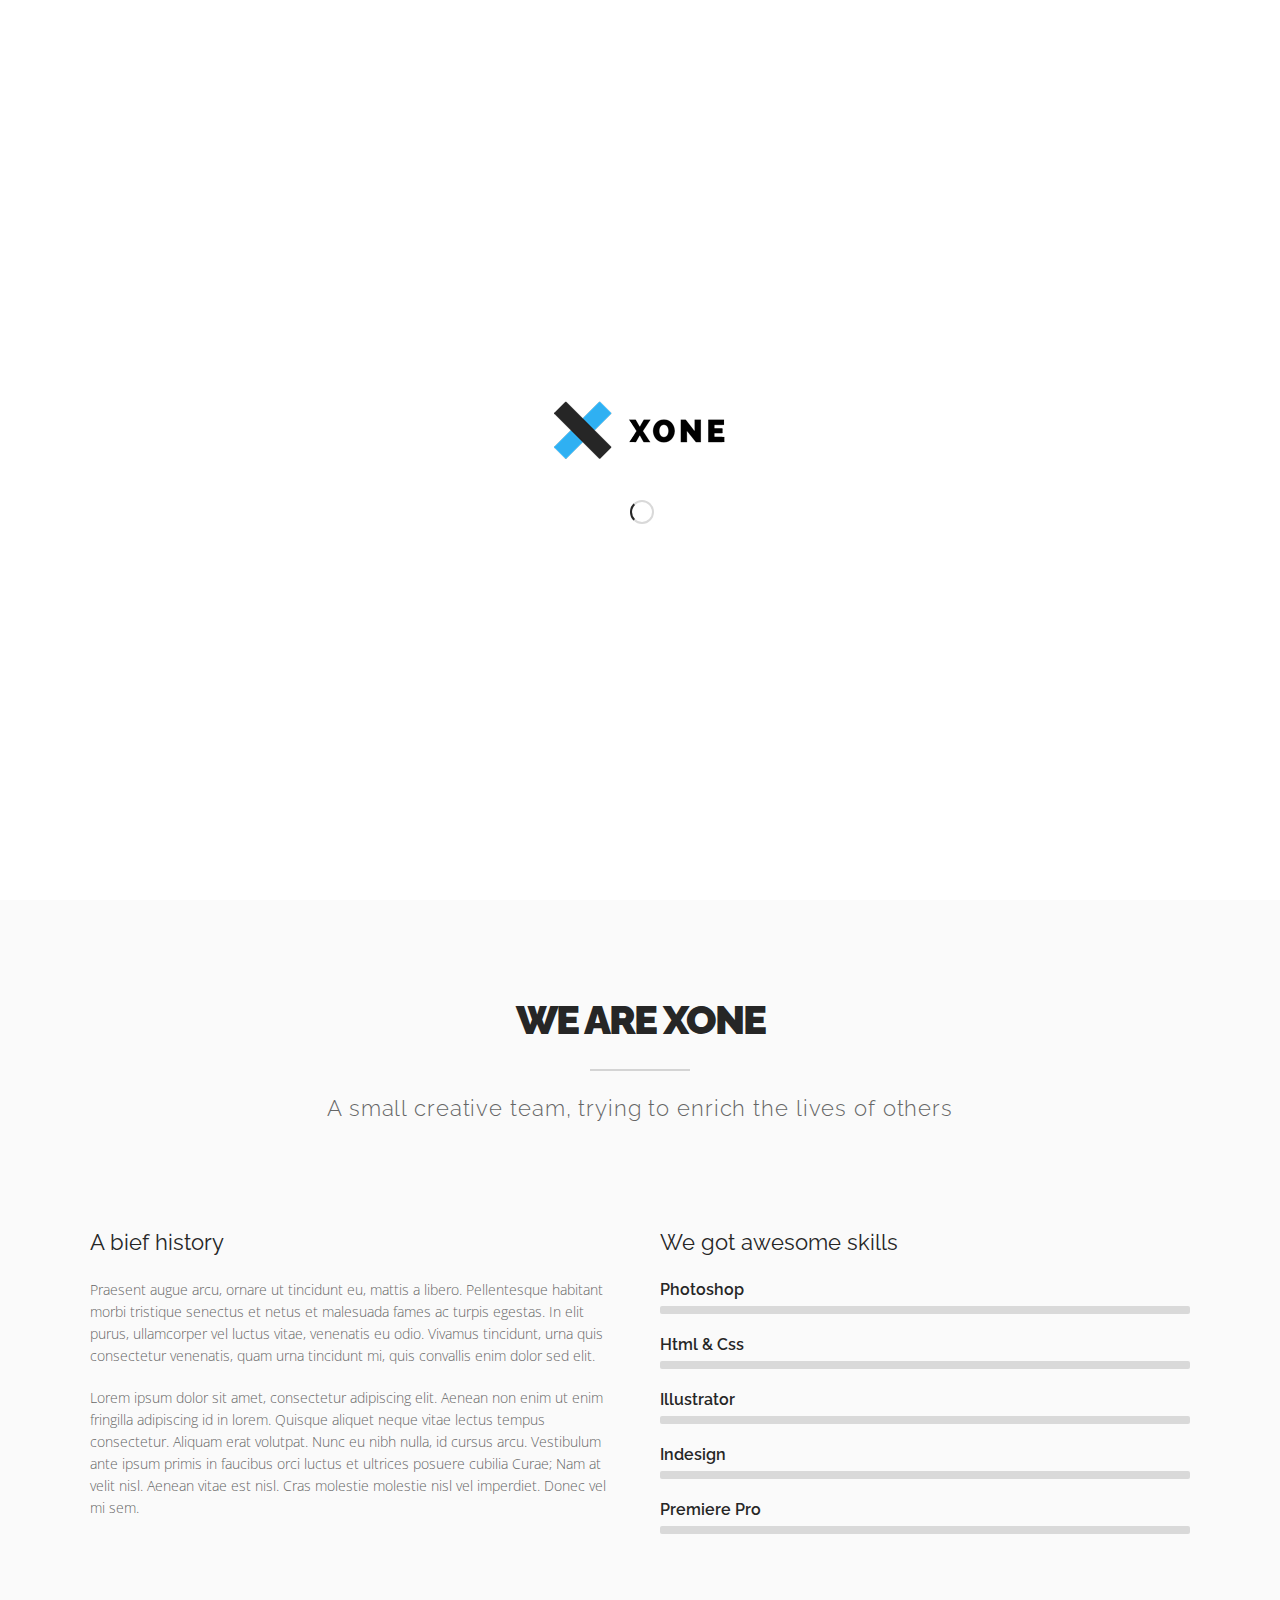
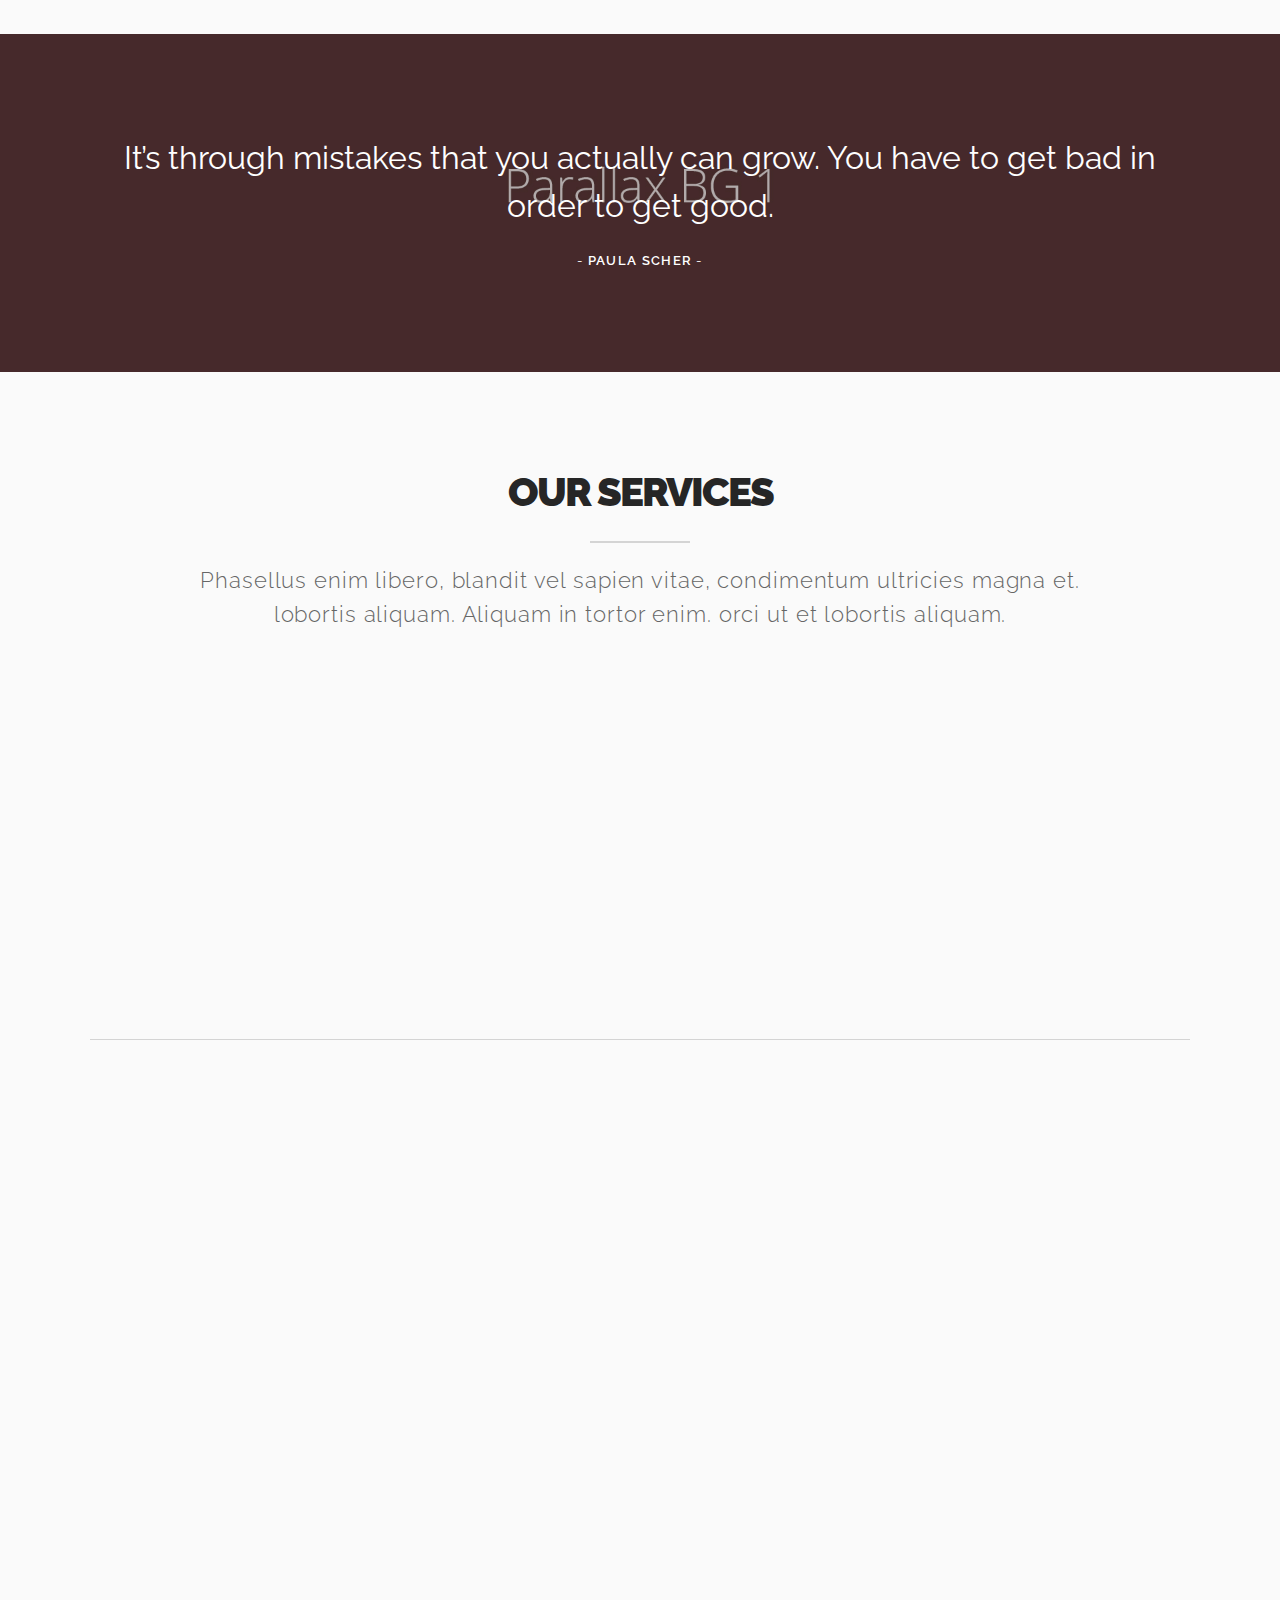
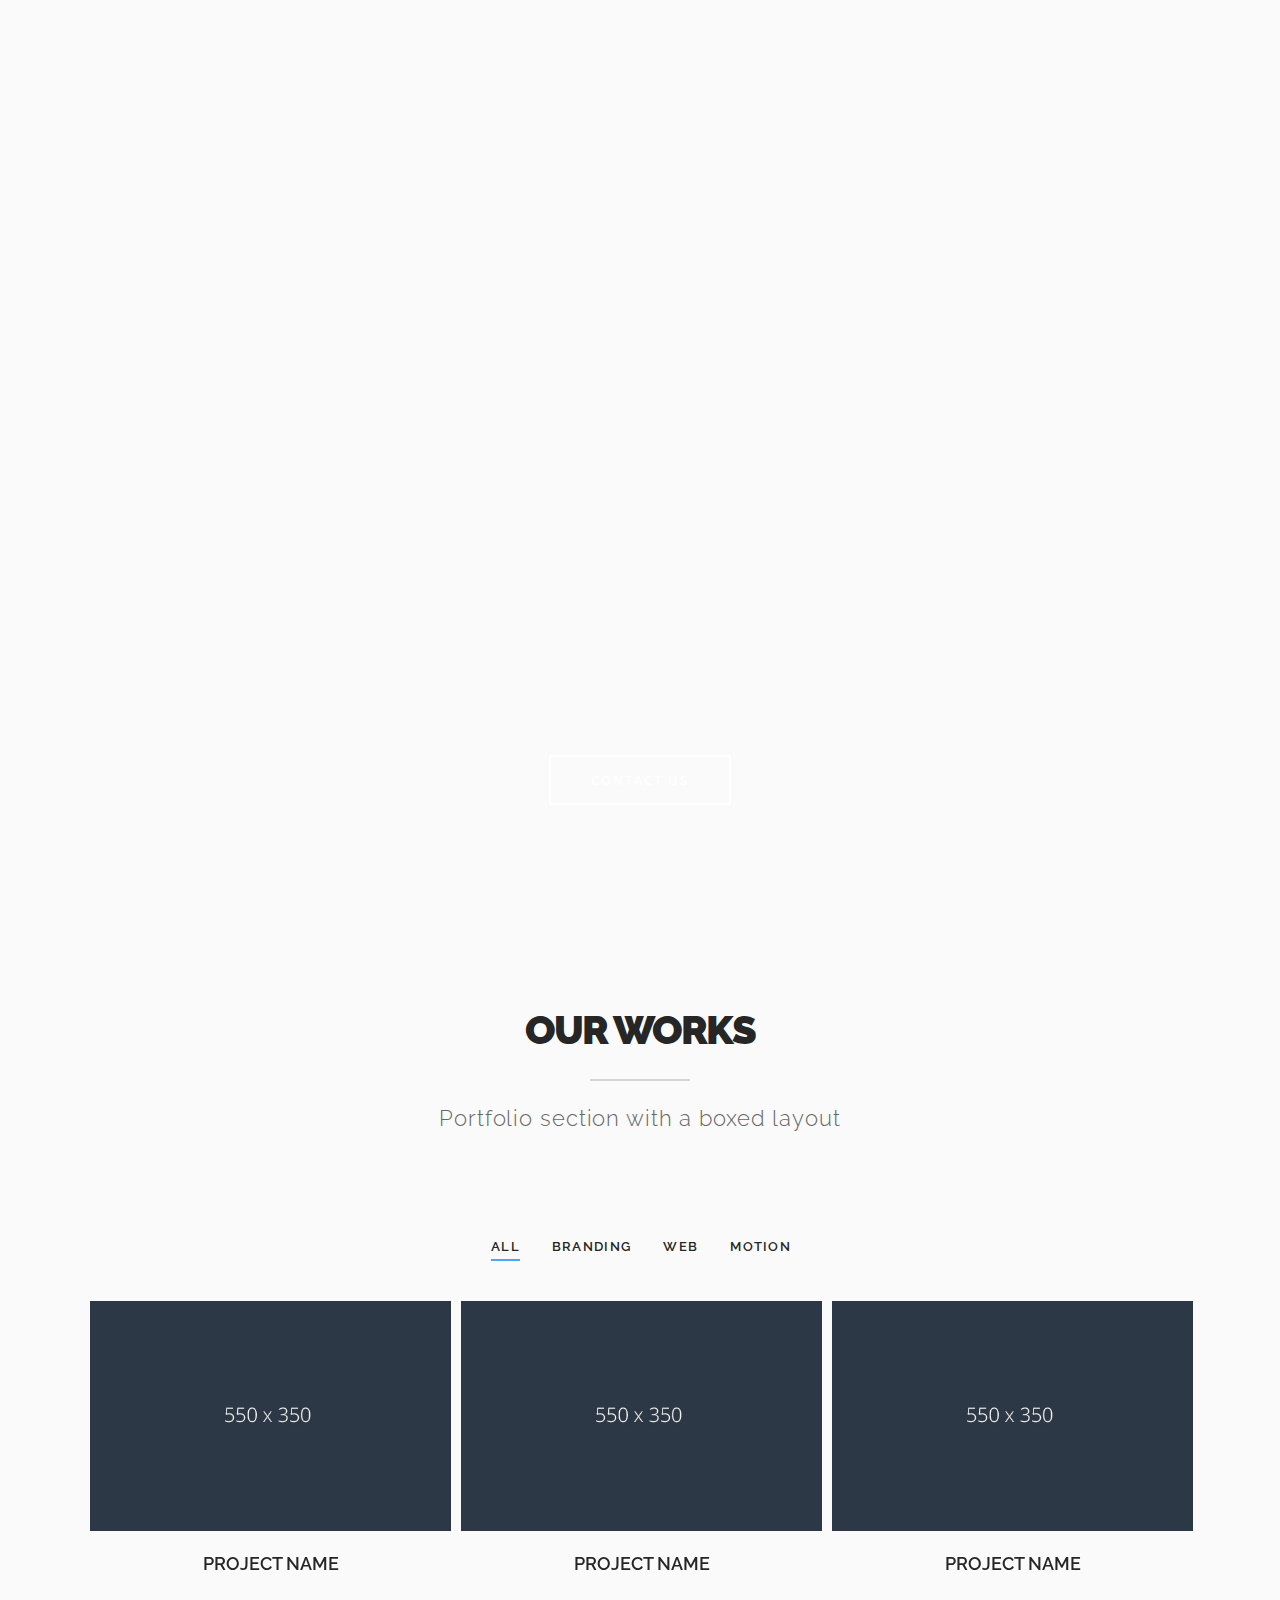
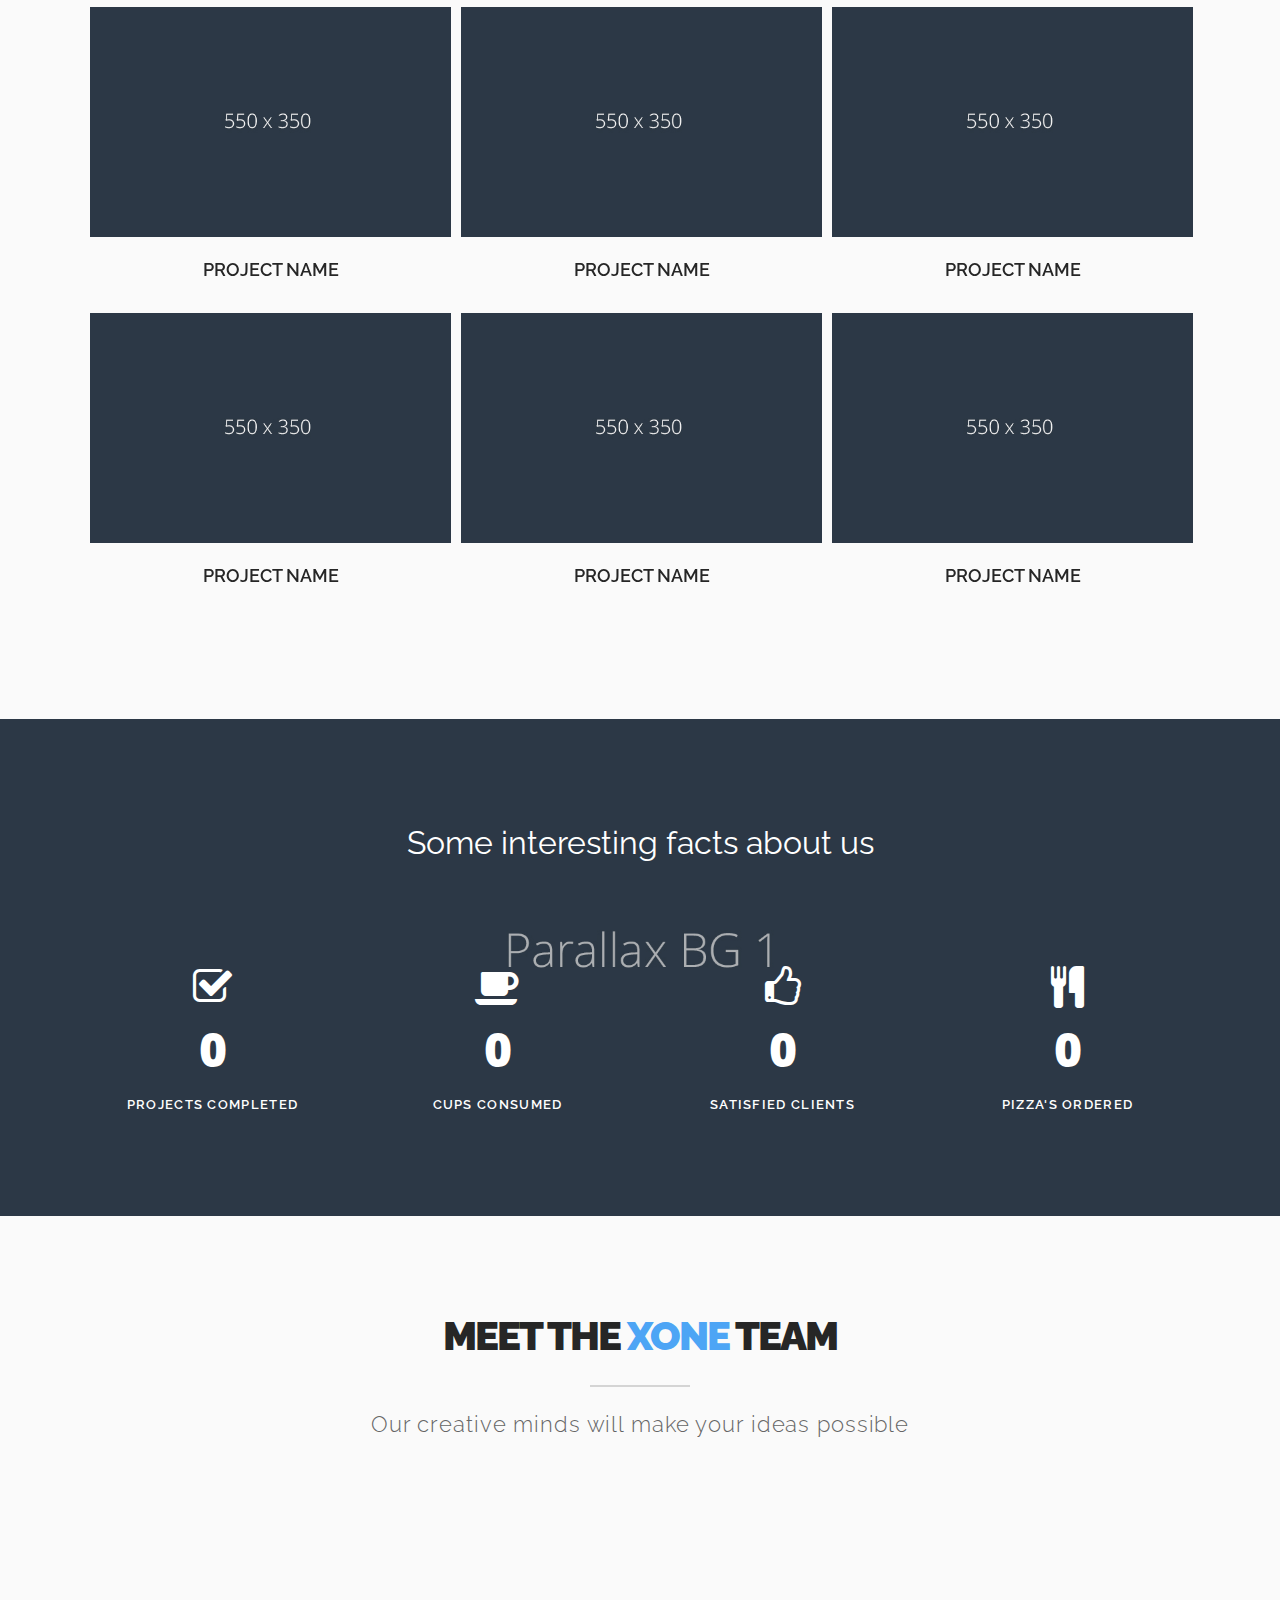
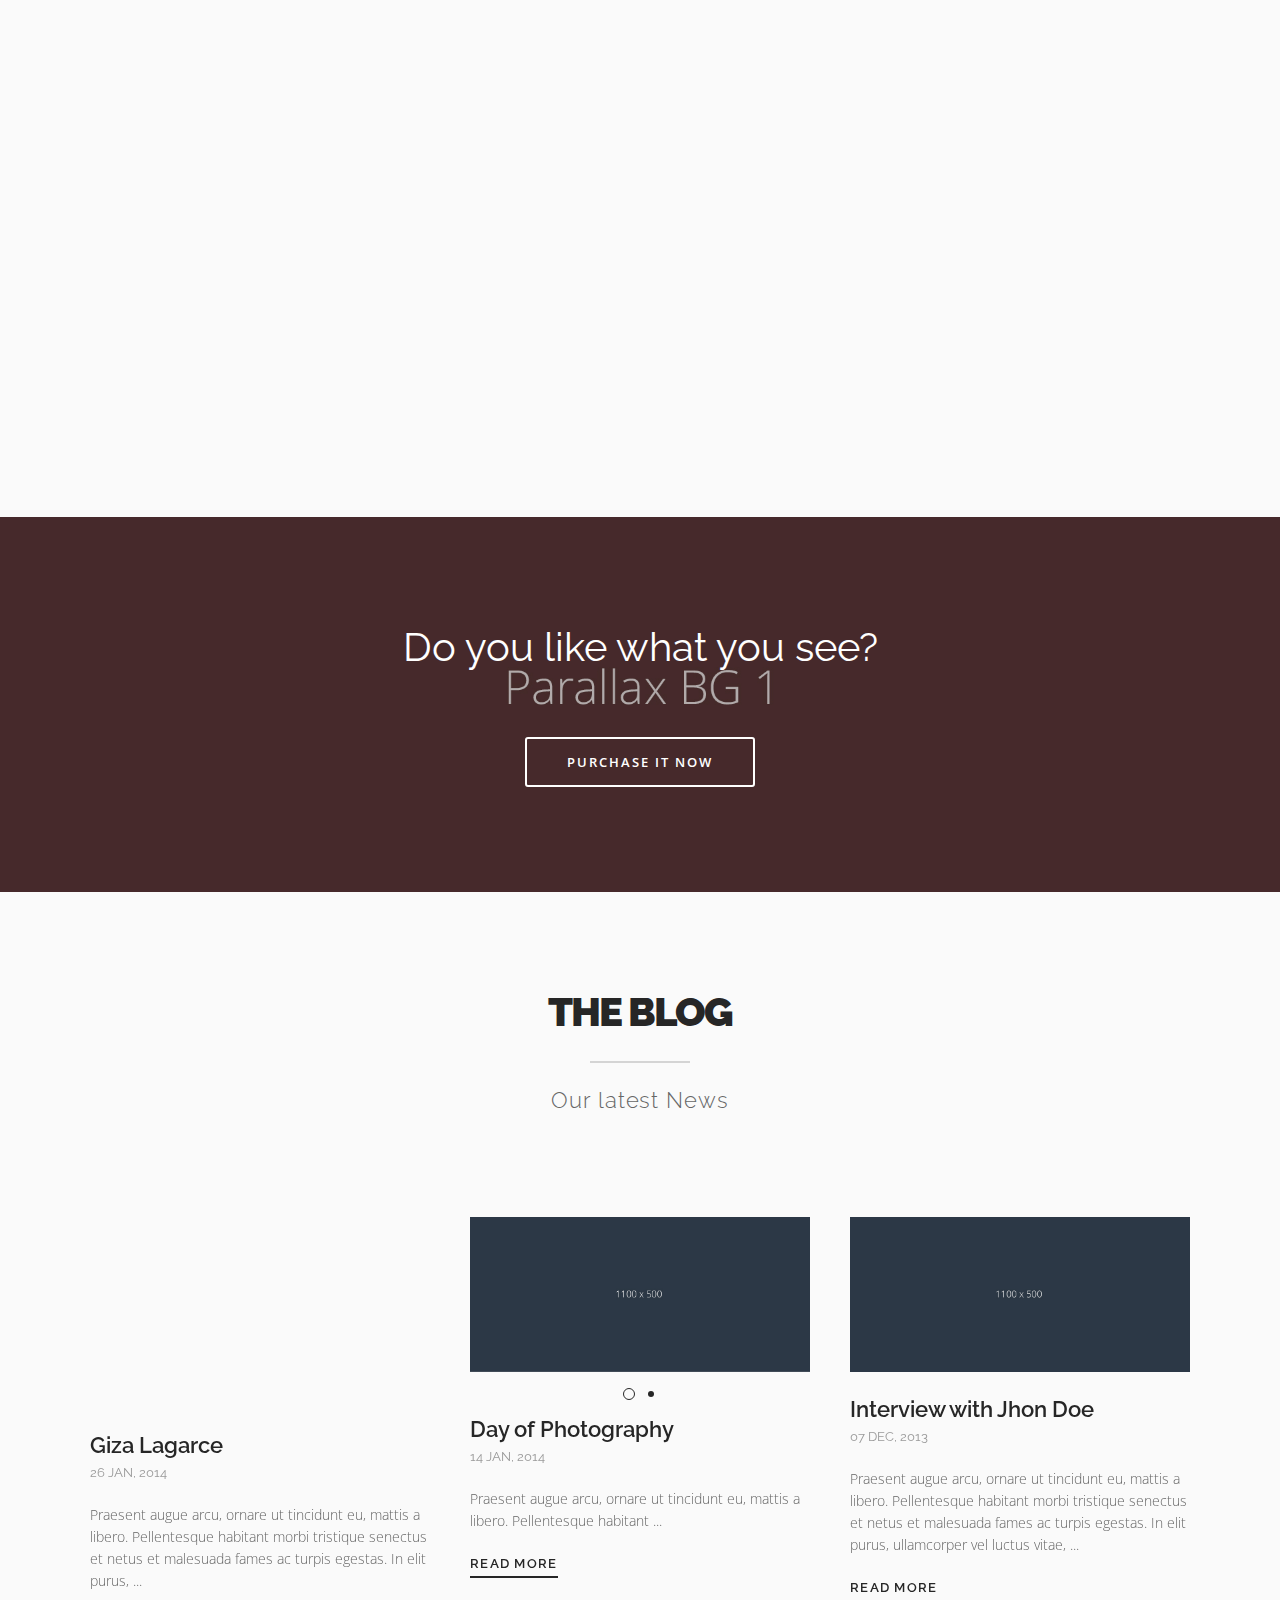
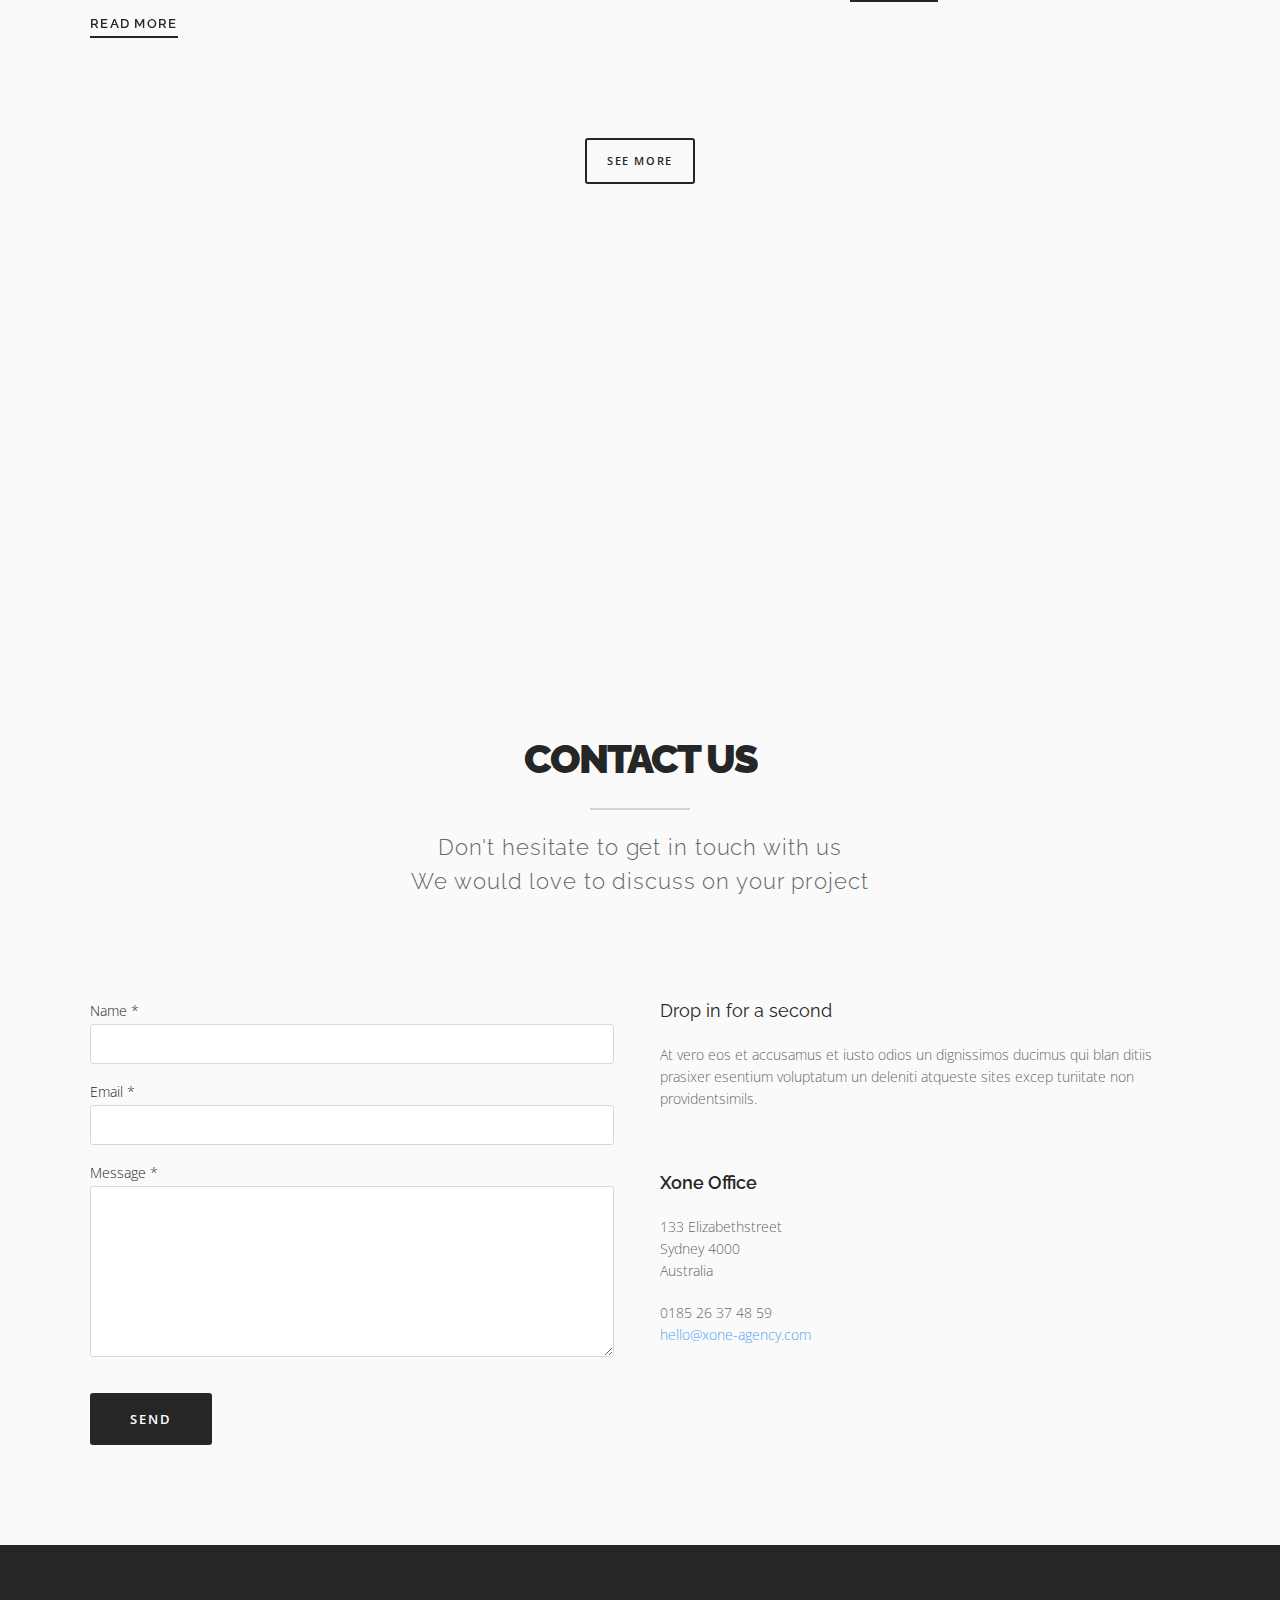
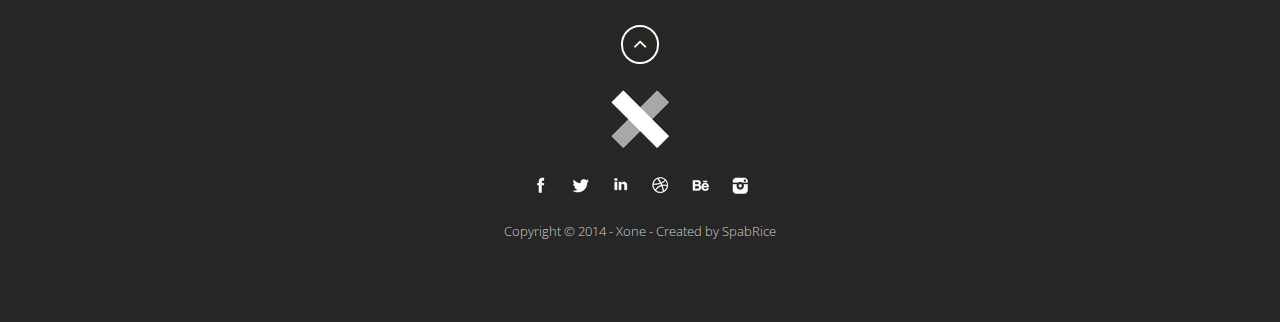
<file: index-headeroverlay.html>
<!doctype html>
<!--[if lt IE 7]> <html class="no-js ie6 oldie" lang="en"> <![endif]-->
<!--[if IE 7]>    <html class="no-js ie7 oldie" lang="en"> <![endif]-->
<!--[if IE 8]>    <html class="no-js ie8 oldie" lang="en"> <![endif]-->
<!--[if gt IE 8]><!--> <html class="no-js" lang="en-US"> <!--<![endif]-->
<head>

<!-- DEFAULT META TAGS -->
<meta charset="utf-8">
<meta name="viewport" content="width=device-width, initial-scale=1.0, maximum-scale=1.0, user-scalable=0" />
<meta http-equiv="Content-Type" content="text/html; charset=UTF-8" />
<title>Home - Overlay Header | Xone | Clean One Page Template</title>
<!-- DEFAULT META TAGS -->

<!-- FONTS -->
<link href='http://fonts.googleapis.com/css?family=Open+Sans:300,400,800,600|Raleway:300,600,900' rel='stylesheet' type='text/css'>
<!-- FONTS -->

<!-- CSS -->
<link rel='stylesheet' id='default-style-css'  href='files/css/style.css' type='text/css' media='all' />
<link rel='stylesheet' id='flexslider-style-css'  href='files/css/flexslider.css' type='text/css' media='all' />
<link rel='stylesheet' id='easy-opener-style-css'  href='files/css/easy-opener.css' type='text/css' media='all' />
<link rel='stylesheet' id='jplayer-style-css'  href='files/jplayer/jplayer.css' type='text/css' media='all' />
<link rel='stylesheet' id='isotope-style-css'  href='files/css/isotope.css' type='text/css' media='all' />
<link rel="stylesheet" id='rsplugin-style-css' href="files/rs-plugin/css/settings.css" type="text/css" media="all" />
<link rel="stylesheet" id='fontawesome-style-css' href="files/css/font-awesome.min.css" type="text/css" media="all" />
<link rel='stylesheet' id='retina-style-css'  href='files/css/retina.css' type='text/css' media='all' />
<link rel='stylesheet' id='mqueries-style-css'  href='files/css/mqueries.css' type='text/css' media='all' />
<!-- CSS -->

<!-- FAVICON -->
<link rel="shortcut icon" href="files/uploads/favicon.png"/>
<!-- FAVICON -->

<!-- JQUERY LIBRARY & MODERNIZR -->
<script src="files/js/jquery-1.9.1.min.js"></script>
<script src='files/js/jquery.modernizr.min.js'></script>
<!-- JQUERY LIBRARY & MODERNIZR -->

</head>

<body> 

<!-- PAGELOADER -->
<div id="page-loader">
	<div class="page-loader-inner">
    	<div class="loader-logo"><img src="files/uploads/xone-logo.png" alt="Logo"/></div>
		<div class="loader-icon"><span class="spinner"></span><span></span></div>
	</div>
</div>
<!-- PAGELOADER -->

<!-- PAGE CONTENT -->
<div id="page-content" class="fixed-header">

	<!-- HEADER -->
	<header id="header" class="header-overlay">        
		<div class="header-inner wrapper clearfix">
                            
			<div id="logo" class="left-float">
				<a id="overlay-logo" class="logotype" href="index.html"><img src="files/uploads/xone-logo-light.png" alt="Logo"> </a>
				<a id="defaut-logo" class="logotype" href="index.html"><img src="files/uploads/xone-logo.png" alt="Logo"></a>
			</div>    
            
			<div class="menu right-float clearfix">
           	<nav id="main-nav">
            		<ul>
                  	<li class="current-menu-item"><a href="#home" class="scroll-to">Home</a></li>
                  	<li><a href="#about" class="scroll-to">About</a></li>
                  	<li><a href="#service" class="scroll-to">Service</a></li>
                  	<li><a href="#portfolio" class="scroll-to">Portfolio</a></li>
                  	<li><a href="#team" class="scroll-to">Team</a></li>
                  	<li><a href="#blog" class="scroll-to">Blog</a></li>
                  	<li><a href="elements.html">Elements</a>
                    		<ul class="sub-menu">
                        		<li><a href="elements.html">General</a></li>    
                        		<li><a href="portfolio-layout.html">Portfolio Layout</a></li>    
                        	</ul>
                    	</li>
                  	<li><a href="#contact" class="scroll-to">Contact</a></li>
					</ul>
				</nav>
			</div>
                    
		</div> <!-- END .header-inner -->
	</header> <!-- END header -->
	<!-- HEADER -->    
    
	<!-- PAGEBODY -->
	<div class="page-body">
    
		<!-- HOME (SLIDER) -->
		<section id="home" class="no-padding">
          	<div class="section-inner"> 
			 
            <!-- REVOLUTION SLIDER -->
            <div class="home-slider-container">
				<div class="home-slider" >
            		<ul>
                  	
                 		<!-- THE FIRST SLIDE -->
                 		<li data-transition="fade" data-slotamount="5" data-masterspeed="800" >
                     		<!-- THE MAIN IMAGE IN THE FIRST SLIDE -->
							<img src="files/uploads/slider-bg1.jpg"   alt="slidebg1"  data-bgfit="cover" data-bgposition="center center" data-bgrepeat="no-repeat">
                        	
                    		<!-- LAYER NR. 1 -->    
                        	<div class="tp-caption srcaption-bigwhite lfl ltr"
                            data-x="center" data-hoffset="0"
                            data-y="center" data-voffset="0"
                            data-speed="1000"
                            data-start="100"
                            data-easing="easeInOutQuad"
                            data-endspeed="1000"
                            data-endeasing="easeInOutQuad"
                            style="z-index: 2">WE ARE <strong>XONE</strong>
                        	</div>
                        
                        	<!-- LAYER NR. 2 -->
                        	<div class="tp-caption srcaption-miniwhite sfb"
                            data-x="center" data-hoffset="0"
                            data-y="bottom" data-voffset="-45"
                            data-speed="500"
                            data-start="1200"
                            data-easing="easeInOutQuad"
                            data-endspeed="1000"
                            data-endeasing="easeInOutQuad"
                            style="z-index: 3">Learn more about us
                        	</div>
							
							<!-- LAYER NR. 3 -->
                        	<div class="tp-caption srcaption-miniwhite sfb text-light"
                            data-x="center" data-hoffset="0"
                            data-y="bottom" data-voffset="15"
                            data-speed="500"
                            data-start="1300"
                            data-easing="easeInOutQuad"
                            data-endspeed="1000"
                            data-endeasing="easeInOutQuad"
                            style="z-index: 3"><a href="#about" class="sr-button sr-buttonicon small-iconbutton scroll-to"><i class="fa fa-angle-down"></i></a>
                        	</div>
                            
                  	</li> <!-- end first slide -->
                    
                    	<!-- THE SECOND SLIDE -->
                 		<li data-transition="fade" data-slotamount="5" data-masterspeed="800" >
                     		<!-- THE MAIN IMAGE IN THE SECOND SLIDE -->
							<img src="files/uploads/slider-bg2.jpg"   alt="slidebg2"  data-bgfit="cover" data-bgposition="center center" data-bgrepeat="no-repeat">
                  		<!-- LAYER NR. 2 -->    
                        	<div class="tp-caption srcaption-bigwhite lfl ltr"
                            data-x="center" data-hoffset="0"
                            data-y="center" data-voffset="0"
                            data-speed="1000"
                            data-start="100"
                            data-easing="easeInOutQuad"
                            data-endspeed="1000"
                            data-endeasing="easeInOutQuad"
                            style="z-index: 2">A <strong>CREATIVE</strong> TEAM
                        	</div>
							
							<!-- LAYER NR. 2 -->
                        	<div class="tp-caption srcaption-miniwhite sfb"
                            data-x="center" data-hoffset="0"
                            data-y="bottom" data-voffset="-45"
                            data-speed="500"
                            data-start="1200"
                            data-easing="easeInOutQuad"
                            data-endspeed="1000"
                            data-endeasing="easeInOutQuad"
                            style="z-index: 3">Meet the team
                        	</div>
							
							<!-- LAYER NR. 3 -->
                        	<div class="tp-caption srcaption-miniwhite sfb text-light"
                            data-x="center" data-hoffset="0"
                            data-y="bottom" data-voffset="15"
                            data-speed="500"
                            data-start="1300"
                            data-easing="easeInOutQuad"
                            data-endspeed="1000"
                            data-endeasing="easeInOutQuad"
                            style="z-index: 3"><a href="#team" class="sr-button sr-buttonicon small-iconbutton scroll-to"><i class="fa fa-angle-down"></i></a>
                        	</div>
                            
                    	</li>
						
						<!-- THE THIRD SLIDE -->
                 		<li data-transition="fade" data-slotamount="5" data-masterspeed="800" >
                     		<!-- THE MAIN IMAGE IN THE SECOND SLIDE -->
							<img src="files/uploads/slider-bg3.jpg"   alt="slidebg3"  data-bgfit="cover" data-bgposition="center center" data-bgrepeat="no-repeat">
                  		<!-- LAYER NR. 2 -->    
                        	<div class="tp-caption srcaption-bigwhite lfl ltr"
                            data-x="center" data-hoffset="0"
                            data-y="center" data-voffset="0"
                            data-speed="1000"
                            data-start="100"
                            data-easing="easeInOutQuad"
                            data-endspeed="1000"
                            data-endeasing="easeInOutQuad"
                            style="z-index: 2">WITH <strong>UNIQUE</strong> IDEAS
                        	</div>
							
							<!-- LAYER NR. 2 -->
                        	<div class="tp-caption srcaption-miniwhite sfb"
                            data-x="center" data-hoffset="0"
                            data-y="bottom" data-voffset="-45"
                            data-speed="500"
                            data-start="1200"
                            data-easing="easeInOutQuad"
                            data-endspeed="1000"
                            data-endeasing="easeInOutQuad"
                            style="z-index: 3">See our works
                        	</div>
							
							<!-- LAYER NR. 3 -->
                        	<div class="tp-caption srcaption-miniwhite sfb text-light"
                            data-x="center" data-hoffset="0"
                            data-y="bottom" data-voffset="15"
                            data-speed="500"
                            data-start="1300"
                            data-easing="easeInOutQuad"
                            data-endspeed="1000"
                            data-endeasing="easeInOutQuad"
                            style="z-index: 3"><a href="#portfolio" class="sr-button sr-buttonicon small-iconbutton scroll-to"><i class="fa fa-angle-down"></i></a>
                        	</div>
                            
                    	</li>
                   
     				</ul>
    
				</div>
   			</div> <!-- END .home-slider-container -->        
			<!-- REVOLUTION SLIDER -->
       	
	    	</div> <!-- END .section-inner -->   
       	</section>
     	<!-- HOME (SLIDER) -->
		   
       <!-- ABOUT --> 
      	<section id="about">
            <div class="section-inner">
            
            <div class="wrapper">
                
             	<div class="section-title">
                	<h2>We are Xone</h2>
              		<div class="seperator size-small"><span></span></div>
              		<h4 class="subtitle">A small creative team, trying to enrich the lives of others</h4>
              	</div>
                
            	<div class="column-section clearfix">
                	<div class="column one-half">
                  	<h4>A bief history</h4>
						<p>Praesent augue arcu, ornare ut tincidunt eu, mattis a libero. Pellentesque habitant morbi tristique senectus et netus et malesuada fames ac turpis egestas. In elit purus, ullamcorper vel luctus vitae, venenatis eu odio. Vivamus tincidunt, urna quis consectetur venenatis, quam urna tincidunt mi, quis convallis enim dolor sed elit.</p>
						<p>Lorem ipsum dolor sit amet, consectetur adipiscing elit. Aenean non enim ut enim fringilla adipiscing id in lorem. Quisque aliquet neque vitae lectus tempus consectetur. Aliquam erat volutpat. Nunc eu nibh nulla, id cursus arcu. Vestibulum ante ipsum primis in faucibus orci luctus et ultrices posuere cubilia Curae; Nam at velit nisl. Aenean vitae est nisl. Cras molestie molestie nisl vel imperdiet. Donec vel mi sem.
						</p>	
                  </div>
                  <div class="column one-half last-col">
                  	<h4>We got awesome skills</h4>
						<div class="skill">
							<h6 class="skill-name"><strong>Photoshop</strong></h6>
							<div class="skill-bar"><div class="skill-active" style="" data-perc="88">
							<span class="tooltip">88%</span></div></div>
						</div> 
                    	<div class="skill">
							<h6 class="skill-name"><strong>Html & Css</strong></h6>
							<div class="skill-bar"><div class="skill-active" style="" data-perc="97">
							<span class="tooltip">97%</span></div></div>
						</div>
                    	<div class="skill">
							<h6 class="skill-name"><strong>Illustrator</strong></h6>
							<div class="skill-bar"><div class="skill-active" style="" data-perc="59">
							<span class="tooltip">59%</span></div></div>
						</div>
                     	<div class="skill">
							<h6 class="skill-name"><strong>Indesign</strong></h6>
							<div class="skill-bar"><div class="skill-active" style="" data-perc="42">
							<span class="tooltip">42%</span></div></div>
						</div>
						<div class="skill">
							<h6 class="skill-name"><strong>Premiere Pro</strong></h6>
							<div class="skill-bar"><div class="skill-active" style="" data-perc="68">
							<span class="tooltip">68%</span></div></div>
						</div>
                  </div>
				</div> <!-- END .section-inner -->
                
			</div> <!-- END .wrapper> -->
            
			<div class="spacer spacer-big"></div>
           
           <!-- QUOTE SECTION -->             
         	<div id="quote" class="horizontalsection text-light parallax-section">
           	<div class="horizontalinner wrapper">
            		<div class="testimonial-item">
						<h3 class="testimonial-quote">It’s through mistakes that you actually can grow. You have to get bad in order to get good.</h3>
						<h6 class="testimonial-name">- <strong>Paula Scher</strong> -</h6>
					</div>
          		</div>   
			</div> <!-- END #quote -->
           <!-- QUOTE SECTION -->             
                                
			</div> <!-- END .section-inner-->
		</section>
       	<!-- ABOUT -->
		
	   
		<!-- SERVICE -->	    
     	<section id="service">
        	<div class="section-inner">
              	<div class="wrapper"> 
				
				<div class="section-title">
                	<h2>Our Services</h2>
              		<div class="seperator size-small"><span></span></div>
              		<h4 class="subtitle">Phasellus enim libero, blandit vel sapien vitae, condimentum ultricies magna et.<br>lobortis aliquam. Aliquam in tortor enim. orci ut et lobortis aliquam.</h4>
              	</div>
				
				<div class="column-section clearfix">
                	<div class="column one-third align-center sr-animation sr-animation-zoomin" data-delay="200">
                  	<i class="fa fa-cogs fa-4x xone"></i>
                    	<h4><strong>Great Features</strong></h4>
                    	<p>
                        Nullam vulputate nibh at nisi, nec nunc iaculis. Nulla porttitor neque vitae ligula luctus imperdiet molestie at dui.
                  	</p>
                  </div>
                  <div class="column one-third align-center sr-animation sr-animation-zoomin" data-delay="400">
                  	<i class="fa fa-eye fa-4x xone"></i>
                    	<h4><strong>Retina Ready</strong></h4>
                    	<p>
                        Nullam vulputate nibh at nisi, nec nunc iaculis. Nulla porttitor neque vitae ligula luctus imperdiet molestie at dui.
                  	</p>
                  </div>
                  <div class="column one-third last-col align-center sr-animation sr-animation-zoomin" data-delay="600">
                  	<i class="fa fa-rocket fa-4x xone"></i>
                    	<h4><strong>Well Documented</strong></h4>
                    	<p>
                        Nullam vulputate nibh at nisi, nec nunc iaculis. Nulla porttitor neque vitae ligula luctus imperdiet molestie at dui.
                  	</p>
                  </div>
				</div> <!-- END .column-section -->
				
				<div class="spacer spacer-big"></div>
				<div class="seperator size-full height-small"><span></span></div>
				<div class="spacer spacer-medium"></div>
				
             	<div class="column-section clearfix">
				
                	<div class="column one-third">
						<div class="iconbox clearfix sr-animation sr-animation-fromleft" data-delay="400">
							<i class="fa fa-plus fa-2x fa-fw"></i>
							<div class="iconbox-content">
								<h5><strong>Responsive Layout</strong></h5>
								<p>Ferri reque integre mea ut, eu eos vide errem se.</p>
							</div>
						</div>
						<div class="iconbox clearfix sr-animation sr-animation-fromleft" data-delay="400">
							<i class="fa fa-plus fa-2x fa-fw"></i>
							<div class="iconbox-content">
                      		<h5><strong>Ajax Portfolio</strong></h5>
								<p>Ferri reque integre mea ut, eu eos vide errem se.</p>
							</div>
						</div>
						<div class="iconbox clearfix sr-animation sr-animation-fromleft" data-delay="400">
							<i class="fa fa-plus fa-2x fa-fw"></i>
							<div class="iconbox-content">
                      		<h5><strong>Background Videos</strong></h5>
								<p>Ferri reque integre mea ut, eu eos vide errem se.</p>
							</div>
						</div>
						<div class="iconbox clearfix sr-animation sr-animation-fromleft" data-delay="400">
							<i class="fa fa-plus fa-2x fa-fw"></i>
							<div class="iconbox-content">
                      		<h5><strong>And much more ...</strong></h5>
							</div>
						</div>
                  </div> <!-- END .column --> 
				  
                  <div class="column two-third last-col sr-animation sr-animation-fromright" data-delay="400">
                  	<img src="files/uploads/1100x1100.jpg" alt="IMAGENAME" />
                  </div>
				  
            	</div> <!-- END .column-section --> 
              	</div> <!-- END .wrapper -->      
                       
				<!-- PARALLAX VIDEO SECTION -->             
				<div id="parallax-video" class="horizontalsection text-light videobg-section"
				   data-videofile="files/uploads/coffee" 
				   data-videowidth="1280"
				   data-videoheight="720"
				   data-videoposter="files/uploads/slider-bg1.jpg"
				   data-videoparallax="true"
				   data-videooverlaycolor="#000000"
				   data-videooverlayopacity="0.6">
						  
					<div class="horizontalinner wrapper">
						<p class="align-center sr-animation sr-animation-frombottom" data-delay="200">
							<a href="http://player.vimeo.com/video/65463156" data-type="video" data-width="500" data-height="281" class="sr-button sr-buttonicon medium-button easy-opener"><i class="fa fa-play fa-fw"></i></a>
					  	</p>
						
						<div class="spacer spacer-small"></div>						
						
						<div class="section-title sr-animation">
							<h2>Lightbox Video</h2>
							<div class="seperator size-small"><span></span></div>
							<h4 class="subtitle">Xone supports <strong>Background videos</strong> with an optional parallax effect, <br>
						and you can also link to an external video.</h4>
						</div>
						
						<p class="align-center"><a href="#contact" class="scroll-to sr-button sr-button4 medium-button">Contact us</a></p>
					</div>   
				</div> <!-- END #parallax-video -->
				<!-- PARALLAX VIDEO SECTION -->
                   
			</div> <!-- END .section-inner-->
		</section> <!-- END SECTION #service-->
		<!-- SERVICE -->
		
		<!-- PORTFOLIO -->
		<section id="portfolio">
            <div class="section-inner">
                
            <div class="wrapper">
                <div class="section-title">
                    <h2>Our Works</h2>
                    <div class="seperator size-small"><span></span></div>
                    <h4 class="subtitle">Portfolio section with a boxed layout</h4>
                </div>
            </div> <!-- END .wrapper -->
            
            <!-- AJAX AREA -->    
            <div id="ajax-portfolio" class="ajax-section">
				<div id="ajax-loader"><div class="loader-icon"><span class="spinner"></span><span></span></div></div>
					<div class="ajax-content clearfix"> 
                    	<!-- THE LOADED CONTENT WILL BE ADDED HERE -->
                	</div>
				<div class="close-project"><a href="index.html">Close</a></div>
            </div>    
            <!-- AJAX AREA -->    
            
           <div class="wrapper">
		   
				<ul id="portfolio-filter" class="filter clearfix" data-related-grid="portfolio-grid">
					<li><a class="active" href="#" data-option-value="*">All</a></li>
 					<li><a data-option-value=".branding" href="#" title="Branding">Branding</a></li>
					<li><a data-option-value=".web" href="#" title="Web">Web</a></li>
					<li><a data-option-value=".motion" href="#" title="Motion">Motion</a></li>
				</ul>                                                       
           
			   <div id="portfolio-grid" class="masonry portfolio-entries portfolio-spaced clearfix" data-maxitemwidth="400">
					
					<div class="portfolio-masonry-entry masonry-item branding">
						<div class="entry-thumb portfolio-thumb">
							<div class="imgoverlay text-light">
								<a href="portfolio-single-default.html" class="load-content">
									<img src="files/uploads/550x350.jpg" alt="SEO IMAGE NAME" />
								<div class="overlay"><span class="overlaycolor"></span><div class="overlayinfo"><h6>Branding</h6></div></div>
								</a>
							</div>
					   </div>
					   
						<div class="entry-intro portfolio-intro">
							<div class="intro-headline portfolio-intro-headline">
								<h5 class="portfolio-name"><a href="portfolio-single-default.html" class="load-content"><strong>Project Name</strong></a></h5>
							</div>
						</div>
					</div> <!-- END .portfolio-masonry-entry -->
					
					<div class="portfolio-masonry-entry masonry-item web">
						<div class="entry-thumb portfolio-thumb">
							<div class="imgoverlay text-light">
								<a href="portfolio-single-sidebar.html" class="load-content" >
									<img src="files/uploads/550x350.jpg" alt="SEO IMAGE NAME" />
								<div class="overlay"><span class="overlaycolor"></span><div class="overlayinfo"><h6>Web</h6></div></div>
								</a>
							</div>
					   </div>
					   
						<div class="entry-intro portfolio-intro">
							<div class="intro-headline portfolio-intro-headline">
								<h5 class="portfolio-name"><a href="portfolio-single-sidebar.html" class="load-content"><strong>Project Name</strong></a></h5>
							</div>
						</div>
					</div> <!-- END .portfolio-masonry-entry -->
					
					<div class="portfolio-masonry-entry masonry-item motion">
						<div class="entry-thumb portfolio-thumb">
							<div class="imgoverlay text-light">
								<a href="portfolio-single-default.html" class="load-content">
									<img src="files/uploads/550x350.jpg" alt="SEO IMAGE NAME" />
								<div class="overlay"><span class="overlaycolor"></span><div class="overlayinfo"><h6>Motion</h6></div></div>
								</a>
							</div>
					   </div>
					   
						<div class="entry-intro portfolio-intro">
							<div class="intro-headline portfolio-intro-headline">
								<h5 class="portfolio-name"><a href="portfolio-single-default.html" class="load-content"><strong>Project Name</strong></a></h5>
							</div>
						</div>
					</div> <!-- END .portfolio-masonry-entry -->
					
					<div class="portfolio-masonry-entry masonry-item branding">
						<div class="entry-thumb portfolio-thumb">
							<div class="imgoverlay text-light">
								<a href="portfolio-single-sidebar.html" class="load-content">
									<img src="files/uploads/550x350.jpg" alt="SEO IMAGE NAME" />
								<div class="overlay"><span class="overlaycolor"></span><div class="overlayinfo"><h6>Branding</h6></div></div>
								</a>
							</div>
					   </div>
					   
						<div class="entry-intro portfolio-intro">
							<div class="intro-headline portfolio-intro-headline">
								<h5 class="portfolio-name"><a href="portfolio-single-sidebar.html" class="load-content"><strong>Project Name</strong></a></h5>
							</div>
						</div>
					</div> <!-- END .portfolio-masonry-entry -->
					
					<div class="portfolio-masonry-entry masonry-item branding">
						<div class="entry-thumb portfolio-thumb">
							<div class="imgoverlay text-light">
								<a href="portfolio-single-default.html" class="load-content">
									<img src="files/uploads/550x350.jpg" alt="SEO IMAGE NAME" />
								<div class="overlay"><span class="overlaycolor"></span><div class="overlayinfo"><h6>Branding</h6></div></div>
								</a>
							</div>
					   </div>
					   
						<div class="entry-intro portfolio-intro">
							<div class="intro-headline portfolio-intro-headline">
								<h5 class="portfolio-name"><a href="portfolio-single-default.html" class="load-content"><strong>Project Name</strong></a></h5>
							</div>
						</div>
					</div> <!-- END .portfolio-masonry-entry -->
					
					<div class="portfolio-masonry-entry masonry-item web">
						<div class="entry-thumb portfolio-thumb">
							<div class="imgoverlay text-light">
								<a href="portfolio-single-sidebar.html" class="load-content" >
									<img src="files/uploads/550x350.jpg" alt="SEO IMAGE NAME" />
								<div class="overlay"><span class="overlaycolor"></span><div class="overlayinfo"><h6>Web</h6></div></div>
								</a>
							</div>
					   </div>
					   
						<div class="entry-intro portfolio-intro">
							<div class="intro-headline portfolio-intro-headline">
								<h5 class="portfolio-name"><a href="portfolio-single-sidebar.html" class="load-content"><strong>Project Name</strong></a></h5>
							</div>
						</div>
					</div> <!-- END .portfolio-masonry-entry -->
					
					<div class="portfolio-masonry-entry masonry-item motion">
						<div class="entry-thumb portfolio-thumb">
							<div class="imgoverlay text-light">
								<a href="portfolio-single-default.html" class="load-content">
									<img src="files/uploads/550x350.jpg" alt="SEO IMAGE NAME" />
								<div class="overlay"><span class="overlaycolor"></span><div class="overlayinfo"><h6>Motion</h6></div></div>
								</a>
							</div>
					   </div>
					   
						<div class="entry-intro portfolio-intro">
							<div class="intro-headline portfolio-intro-headline">
								<h5 class="portfolio-name"><a href="portfolio-single-default.html" class="load-content"><strong>Project Name</strong></a></h5>
							</div>
						</div>
					</div> <!-- END .portfolio-masonry-entry -->
					
					<div class="portfolio-masonry-entry masonry-item branding">
						<div class="entry-thumb portfolio-thumb">
							<div class="imgoverlay text-light">
								<a href="portfolio-single-sidebar.html" class="load-content">
									<img src="files/uploads/550x350.jpg" alt="SEO IMAGE NAME" />
								<div class="overlay"><span class="overlaycolor"></span><div class="overlayinfo"><h6>Branding</h6></div></div>
								</a>
							</div>
					   </div>
					   
						<div class="entry-intro portfolio-intro">
							<div class="intro-headline portfolio-intro-headline">
								<h5 class="portfolio-name"><a href="portfolio-single-sidebar.html" class="load-content"><strong>Project Name</strong></a></h5>
							</div>
						</div>
					</div> <!-- END .portfolio-masonry-entry -->
					
					<div class="portfolio-masonry-entry masonry-item branding">
						<div class="entry-thumb portfolio-thumb">
							<div class="imgoverlay text-light">
								<a href="portfolio-single-sidebar.html" class="load-content">
									<img src="files/uploads/550x350.jpg" alt="SEO IMAGE NAME" />
								<div class="overlay"><span class="overlaycolor"></span><div class="overlayinfo"><h6>Branding</h6></div></div>
								</a>
							</div>
					   </div>
					   
						<div class="entry-intro portfolio-intro">
							<div class="intro-headline portfolio-intro-headline">
								<h5 class="portfolio-name"><a href="portfolio-single-sidebar.html" class="load-content"><strong>Project Name</strong></a></h5>
							</div>
						</div>
					</div> <!-- END .portfolio-masonry-entry -->
					
				</div> <!-- END #portfolio-grid -->
				
           </div> <!-- END .wrapper -->
  
         	<div class="spacer spacer-big"></div>   
           
		   	<!-- FACTS -->
			<div id="facts" class="horizontalsection text-light parallax-section">
				<div class="horizontalinner wrapper">
				
					<h3 class="align-center">Some interesting facts about us</h3>	
					<div class="spacer spacer-small"></div>
					<div class="column-section clearfix align-center">
						<div class="column one-fourth">
							<i class="fa fa-check-square-o fa-3x fw"></i>
							<div class="counter">
								<div class="counter-value" data-from="0" data-to="237" data-speed="12">0</div>
								<h6 class="counter-name"><strong>Projects Completed</strong></h6>
							</div>
						</div>
						<div class="column one-fourth">
						<i class="fa fa-coffee fa-3x fw"></i>
							<div class="counter">
								<div class="counter-value" data-from="0" data-to="21589" data-speed="831">0</div>
								<h6 class="counter-name"><strong>Cups Consumed</strong></h6>
						</div>
					  </div>
					  <div class="column one-fourth">
						<i class="fa fa-thumbs-o-up fa-3x fw"></i>
						<div class="counter">
								<div class="counter-value" data-from="0" data-to="118" data-speed="9">0</div>
								<h6 class="counter-name"><strong>Satisfied Clients</strong></h6>
						</div>
					  </div>
					  <div class="column one-fourth last-col">
						<i class="fa fa-cutlery fa-3x fw"></i>
						<div class="counter">
								<div class="counter-value" data-from="0" data-to="667" data-speed="31">0</div>
								<h6 class="counter-name"><strong>Pizza's ordered</strong></h6>
						</div>
					  </div>
					</div> <!-- END .column-section -->
					
					</div>   
				</div> <!-- END #facts-->
				<!-- FACTS -->
                          
          	</div> <!-- END .section-inner-->
     	</section> <!-- END SECTION #portfolio-->
       	<!-- PORTFOLIO --> 
       
	   	<!-- TEAM --> 
		<section id="team">
            <div class="section-inner">
              	<div class="wrapper">  
                        
            	<div class="section-title">
                	<h2>Meet the <span class="xone">Xone</span> Team</h2>
              		<div class="seperator size-small"><span></span></div>
              		<h4 class="subtitle">Our creative minds will make your ideas possible</h4>
              	</div>
                
            	<div class="column-section clearfix">
                	<div class="column one-third align-center sr-animation sr-animation-frombottom" data-delay="400">
                  	<div class="team-pic">
                    		<div class="imgoverlay text-light">
								<img src="files/uploads/550x500.jpg" alt="SEO IMAGE NAME">
								<div class="overlay"><span class="overlaycolor"></span><div class="overlayinfo">
								<ul class="socialmedia-widget text-light">
									<li class="facebook"><a href="#">Facebook</a></li>
									<li class="xing"><a href="#">Tweet</a></li>
									<li class="linkedin"><a href="#">Linked in</a></li>
                            	</ul>
                         		</div></div>
                         </div>
                      </div>
                    	<h4 class="team-name"><strong>Jack Smith</strong></h4>
                    	<h6 class="team-role">Creative Director</h6>
                    	<div class="seperator size-mini height-small"><span></span></div> 
                    	<p class="team-info">
                     	Lorem ipsum dolor sit amet, consetetur sadipscing elitr, sed diam nonumy eirmod tempor invidunt ut labore.  
                  	</p>
                  </div> 
                  <div class="column one-third align-center sr-animation sr-animation-frombottom" data-delay="800">
                  	<div class="team-pic">
                    		<div class="imgoverlay text-light">
								<img src="files/uploads/550x500.jpg" alt="SEO IMAGE NAME">
								<div class="overlay"><span class="overlaycolor"></span><div class="overlayinfo">
								<ul class="socialmedia-widget text-light">
									<li class="twitter"><a href="#">Facebook</a></li>
									<li class="googleplus"><a href="#">Tweet</a></li>
                            	</ul>
                         		</div></div>
                         </div>
                      </div>
                    	<h4 class="team-name"><strong>Jhon White</strong></h4>
                    	<h6 class="team-role">Designer</h6>
                    	<div class="seperator size-mini height-small"><span></span></div> 
                    	<p class="team-info">
                     	Lorem ipsum dolor sit amet, consetetur sadipscing elitr, sed diam nonumy eirmod tempor invidunt ut labore.  
                  	</p>
                  </div>
                  <div class="column one-third last-col align-center sr-animation sr-animation-frombottom" data-delay="1200">
                  	<div class="team-pic">
                    		<div class="imgoverlay text-light">
								<img src="files/uploads/550x500.jpg" alt="SEO IMAGE NAME">
								<div class="overlay"><span class="overlaycolor"></span><div class="overlayinfo">
								<ul class="socialmedia-widget text-light">
									<li class="facebook"><a href="#">Facebook</a></li>
									<li class="dropbox"><a href="#">Facebook</a></li>
									<li class="flickr"><a href="#">Tweet</a></li>
									<li class="vimeo"><a href="#">Linked in</a></li>
                            	</ul>
                         		</div></div>
                         </div>
                      </div>
                    	<h4 class="team-name"><strong>Alice Boga</strong></h4>
                    	<h6 class="team-role">Web Developper</h6>
                    	<div class="seperator size-mini height-small"><span></span></div> 
                    	<p class="team-info">
                     	Lorem ipsum dolor sit amet, consetetur sadipscing elitr, sed diam nonumy eirmod tempor invidunt ut labore.  
                  	</p>
                  </div>    
           	</div> <!-- END .column-section -->
            	</div> <!-- END .wrapper -->
				
				<div class="spacer spacer-big"></div>
				
				<!-- PURCHASE -->
            	<div id="purchase" class="horizontalsection text-light parallax-section">
					<div class="horizontalinner wrapper align-center">
                  	<h2>Do you like what you see?</h2>
                    	<div class="spacer spacer-small"></div>
                    	<p><a href="#" class="scroll-to sr-button sr-button4 medium-button">Purchase it now</a></p>
            		</div>
            	</div>
				<!-- PURCHASE -->
                
         	</div> <!-- END .section-inner-->
    	</section>
		<!-- TEAM -->
		
		
	   	<!-- BLOG --> 
       <section id="blog">
	   		<div class="section-inner wrapper">
                        
            	<div class="section-title">
                	<h2>The Blog</h2>
              		<div class="seperator size-small"><span></span></div>
              		<h4 class="subtitle">Our latest News</h4>
              	</div>
				
				<div id="blog-grid" class="masonry blog-entries clearfix">
                
                	<div class="blog-masonry-entry masonry-item">
                  	<div class="entry-media blog-media">
							<iframe src="http://player.vimeo.com/video/62044211?title=0&amp;byline=0&amp;portrait=0&amp;color=c2c2c2" width="500" height="281" frameborder="0" webkitallowfullscreen mozallowfullscreen allowfullscreen></iframe>
						</div> <!-- END .entry-media -->
						
						<div class="blog-headline">
							<h4 class="post-name"><a href="blog-single.html"><strong>Giza Lagarce</strong></a></h4>
							<h6 class="post-meta">26 Jan, 2014</h6>
						</div>
						
					 	<p class="blog-intro">Praesent augue arcu, ornare ut tincidunt eu, mattis a libero. Pellentesque habitant morbi tristique senectus et netus et malesuada fames ac turpis egestas. In elit purus, ...
						</p>
						
						<p>
							<a href="blog-single.html" class="readmore-button">Read More</a>   
						</p>
                	</div> <!-- END .blog-masonry-entry -->
					
					<div class="blog-masonry-entry masonry-item">
                  	<div class="entry-media blog-media">
							<div class="flexslider blog-slider">
								<ul class="slides">
									<li><img src="files/uploads/1100x500.jpg" alt="SEO IMAGE NAME"/></li>
									<li><img src="files/uploads/1100x500.jpg" alt="SEO IMAGE NAME"/></li>
								</ul>
							</div>
						</div> <!-- END .entry-media -->
						
						<div class="blog-headline">
							<h4 class="post-name"><a href="blog-single.html"><strong>Day of Photography</strong></a></h4>
							<h6 class="post-meta">14 Jan, 2014</h6>
						</div>
						
					 	<p class="blog-intro">Praesent augue arcu, ornare ut tincidunt eu, mattis a libero. Pellentesque habitant ...
						</p>
						
						<p>
							<a href="blog-single.html" class="readmore-button">Read More</a>   
						</p>
                	</div> <!-- END .blog-masonry-entry -->
					
					<div class="blog-masonry-entry masonry-item">
                  	<div class="entry-media blog-media">
							<img src="files/uploads/1100x500.jpg" alt="SEO IMAGE NAME"/>
						</div> <!-- END .entry-media -->
						
						<div class="blog-headline">
							<h4 class="post-name"><a href="blog-single.html"><strong>Interview with Jhon Doe</strong></a></h4>
							<h6 class="post-meta">07 Dec, 2013</h6>
						</div>
						
					 	<p class="blog-intro">Praesent augue arcu, ornare ut tincidunt eu, mattis a libero. Pellentesque habitant morbi tristique senectus et netus et malesuada fames ac turpis egestas. In elit purus, ullamcorper vel luctus vitae, ...
						</p>
						
						<p>
							<a href="blog-single.html" class="readmore-button">Read More</a>   
						</p>
                	</div> <!-- END .blog-masonry-entry -->
	   			</div> <!-- END #blog-grid -->
				
				<p class="align-center">
					<a href="blog.html" class="sr-button sr-button2 small-button">See More</a>
				</p>
				
			</div>		
	   </section>
		<!-- BLOG -->
		
		<div class="spacer spacer-big"></div>
       
	   	<!-- CONTACT --> 
       <section id="contact" class="no-padding">
            <div class="section-inner">
			            	
				<!-- GOOGLE MAP -->
				<div id="map" style="height:350px;"></div>
					<script type="text/javascript" src="http://maps.google.com/maps/api/js?sensor=false"></script>
					<script type="text/javascript">
						function mapinitialize() {
							var latlng = new google.maps.LatLng(-33.86938,151.204834);
							var myOptions = {
								zoom: 14,
								center: latlng,
								scrollwheel: false,
								scaleControl: false,
								disableDefaultUI: false,
								mapTypeId: google.maps.MapTypeId.ROADMAP
							};
							var map = new google.maps.Map(document.getElementById("map"),myOptions);
							
							var image = "files/uploads/map-pin.png";
							var marker = new google.maps.Marker({
								map: map, 
								icon: image,
								position: map.getCenter()
							});
							
							var contentString = '<b>Office</b><br>Streetname 13<br>50000 Sydney';
							var infowindow = new google.maps.InfoWindow({
								content: contentString
							});
										
							google.maps.event.addListener(marker, 'click', function() {
							  infowindow.open(map,marker);
							});
											
								
						}
						mapinitialize();
					</script>
				<!-- GOOGLE MAP -->
				
				<div class="spacer spacer-big"></div>
              
			  	<div class="wrapper">
				          
            	<div class="section-title">
                	<h2>Contact us</h2>
              		<div class="seperator size-small"><span></span></div>
              		<h4 class="subtitle">Don't hesitate to get in touch with us<br>We would love to discuss on your project</h4>
              	</div>
             	
            	<div class="column-section clearfix">
                	<div class="column one-half"> 
                 		<form id="contact-form" class="checkform" action="#" target="contact-send.php" method="post" >
                      	
                        	<div class="form-row clearfix">
                            	<label for="name" class="req">Name *</label>
                            	<div class="form-value"><input type="text" name="name" class="name" id="name" value="" /></div>
                        	</div>
                            
                        	<div class="form-row clearfix">
                            	<label for="email" class="req">Email *</label>
                            	<div class="form-value"><input type="text" name="email" class="email" id="email" value="" /></div>
                        	</div>
                            
                        	<div class="form-row clearfix textbox">
                            	<label for="message" class="req">Message *</label>
                            	<div class="form-value"><textarea name="message" class="message" id="message" rows="15" cols="50"></textarea></div>
                        	</div>
							
							<div id="form-note">
								<div class="alert alert-error">
									<h6><strong>Error</strong>: Please check your entries!</h6>
								</div>
							</div>
                            
                        	<div class="form-row form-submit">
                            	<input type="submit" name="submit_form" class="submit" value="Send" />
                        	</div>
                    
                        	<input type="hidden" name="subject" value="Contact Subject Xone html" />
                        	<input type="hidden" name="fields" value="name,email,message," />
                        	<input type="hidden" name="sendto" value="spabrice@gmail.com" />  
                        
                   	</form> 
				  
                	</div>
                    
                	<div class="column one-half last-col"> 
                  	<h5>Drop in for a second</h5>
                    <p>
                		At vero eos et accusamus et iusto odios un dignissimos ducimus qui blan ditiis prasixer esentium voluptatum un deleniti atqueste sites excep turiitate non providentsimils.
                		</p> 
						<div class="spacer spacer-small"></div>
                    	<h5><strong>Xone Office</strong></h5>
                    	<p>
                      133 Elizabethstreet<br>
                      Sydney 4000<br>
                      Australia
                    	</p> 
                    	<p>
                      0185 26 37 48 59<br>
                      <a href="mailto:#">hello@xone-agency.com  </a>
                    	</p>   
                	</div>
            	</div> 
				
				</div> <!-- END .wrapper-->
				
				<div class="spacer spacer-big"></div>
			
			</div> <!-- END .section-inner-->
     	</section>
		<!-- CONTACT -->
        
      	<!-- FOOTER -->  
		<footer>
			<div class="footerinner wrapper align-center text-light">
				<a id="backtotop" href="#" class="sr-button sr-buttonicon small-iconbutton"><i class="fa fa-angle-up"></i></a>
				<p class="footer-logo"><img src="files/uploads/xone-logo-footer.png" alt="Footer Logo"></p>
             	<ul class="socialmedia-widget social-share">
 					<li class="facebook"><a href="#">Facebook</a></li>
  					<li class="twitter"><a href="#">Tweet</a></li>
 					<li class="linkedin"><a href="#">Google Plus</a></li>
 					<li class="dribbble"><a href="#">Dribble</a></li>
 					<li class="behance"><a href="#">Behance</a></li>
 					<li class="instagram"><a href="#">Instagram</a></li>
            	</ul>
            	<p class="copyright">Copyright &copy; 2014 - Xone - Created by SpabRice</p>
         	</div>
    	</footer>
      	<!-- FOOTER -->         
        
 	</div> <!-- END .page-body -->
	<!-- PAGEBODY -->
    
</div> <!-- END #page-content -->
<!-- PAGE CONTENT -->


<!-- SCRIPTS -->
<script type='text/javascript' src='files/js/retina.js'></script>
<script type='text/javascript' src='files/js/jquery.easing.1.3.js'></script>
<script type='text/javascript' src='files/js/jquery.easing.compatibility.js'></script>
<script type='text/javascript' src='files/js/jquery.visible.min.js'></script>
<script type='text/javascript' src='files/js/xone-header.js'></script>
<script type='text/javascript' src='files/js/jquery.easy-opener.min.js'></script>
<script type='text/javascript' src='files/js/jquery.flexslider.min.js'></script>
<script type='text/javascript' src='files/js/jquery.isotope.min.js'></script>
<script type='text/javascript' src='files/js/jquery.bgvideo.min.js'></script>
<script type='text/javascript' src='files/js/jquery.fitvids.min.js'></script>
<script type='text/javascript' src='files/jplayer/jquery.jplayer.min.js'></script>
<script type="text/javascript" src="files/rs-plugin/js/jquery.themepunch.plugins.min.js"></script>
<script type="text/javascript" src="files/rs-plugin/js/jquery.themepunch.revolution.min.js"></script>
<script type='text/javascript' src='files/js/jquery.parallax.min.js'></script>
<script type='text/javascript' src='files/js/jquery.counter.min.js'></script>
<script type='text/javascript' src='files/js/jquery.scroll.min.js'></script>
<script type='text/javascript' src='files/js/xone-loader.js'></script>
<script type='text/javascript' src='files/js/xone-form.js'></script>
<script type='text/javascript' src='files/js/script.js'></script>
<!-- SCRIPTS -->

</body>
</html>
</file>
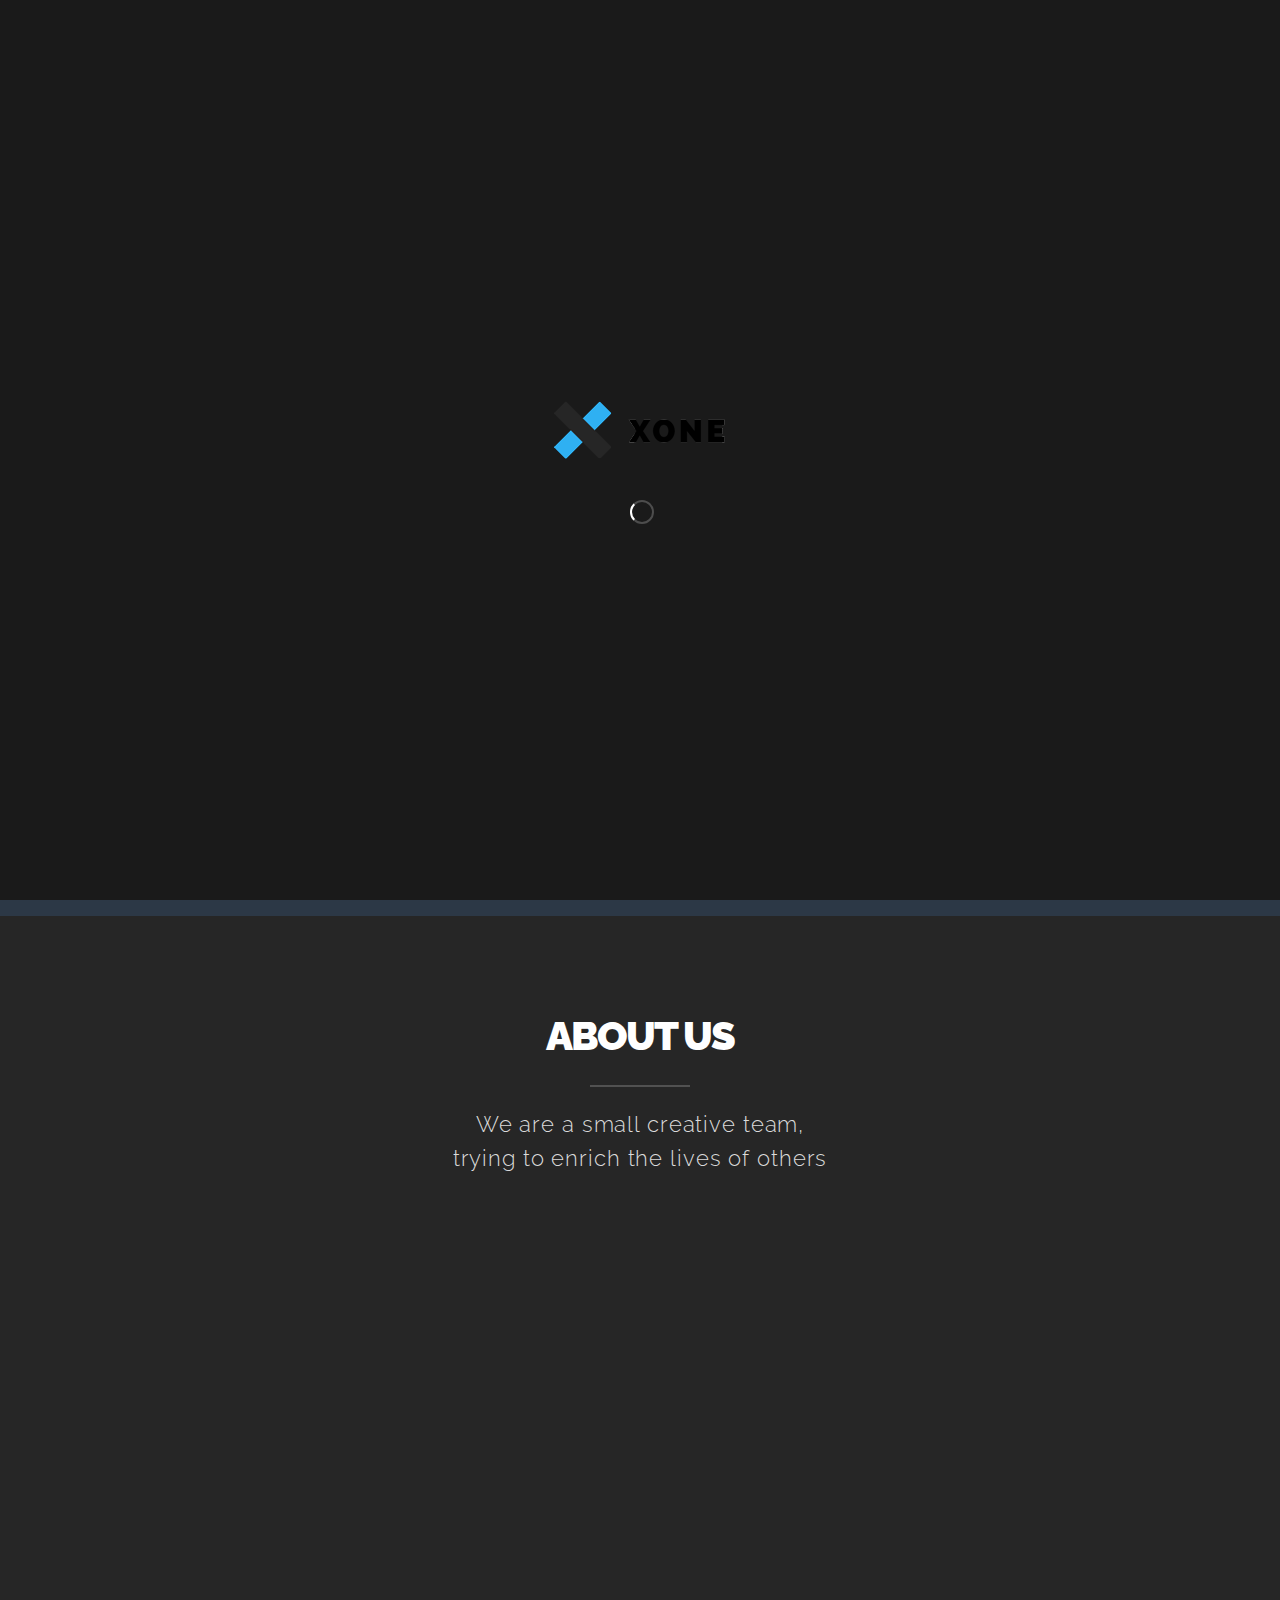
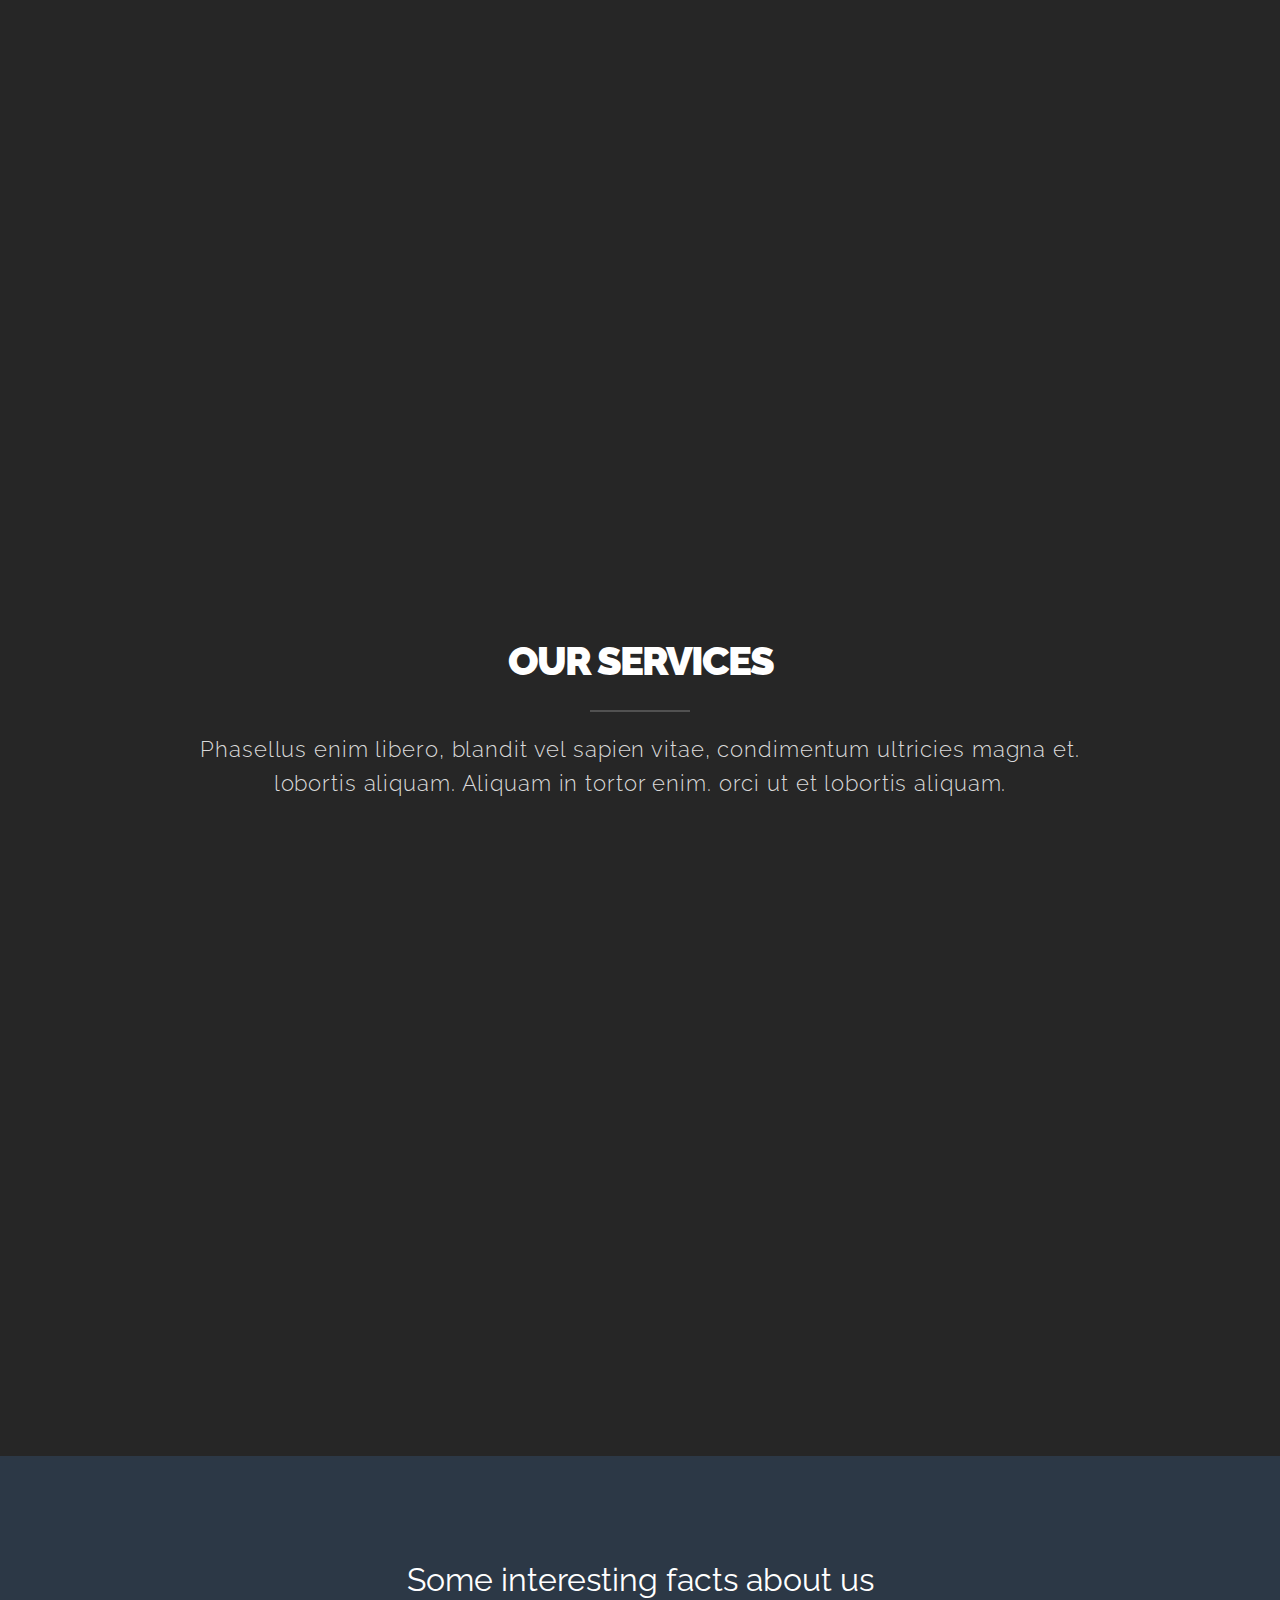
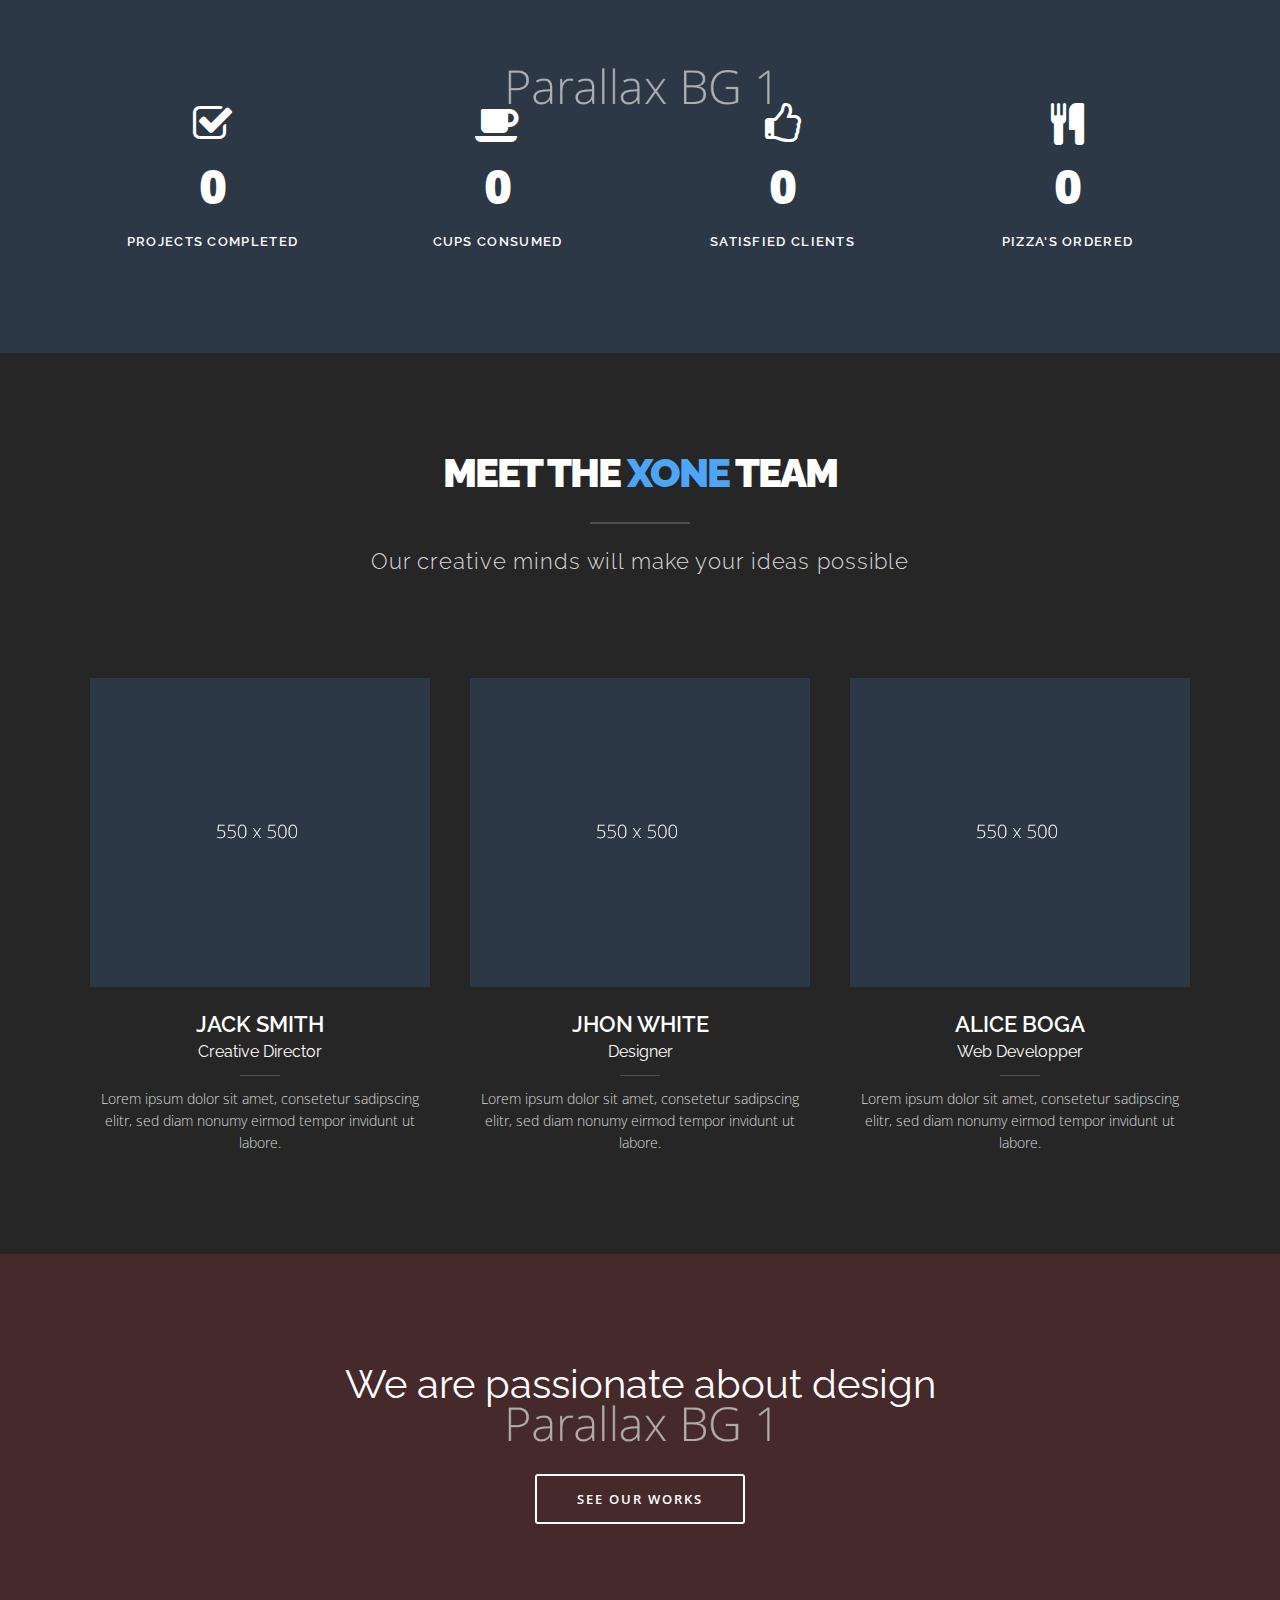
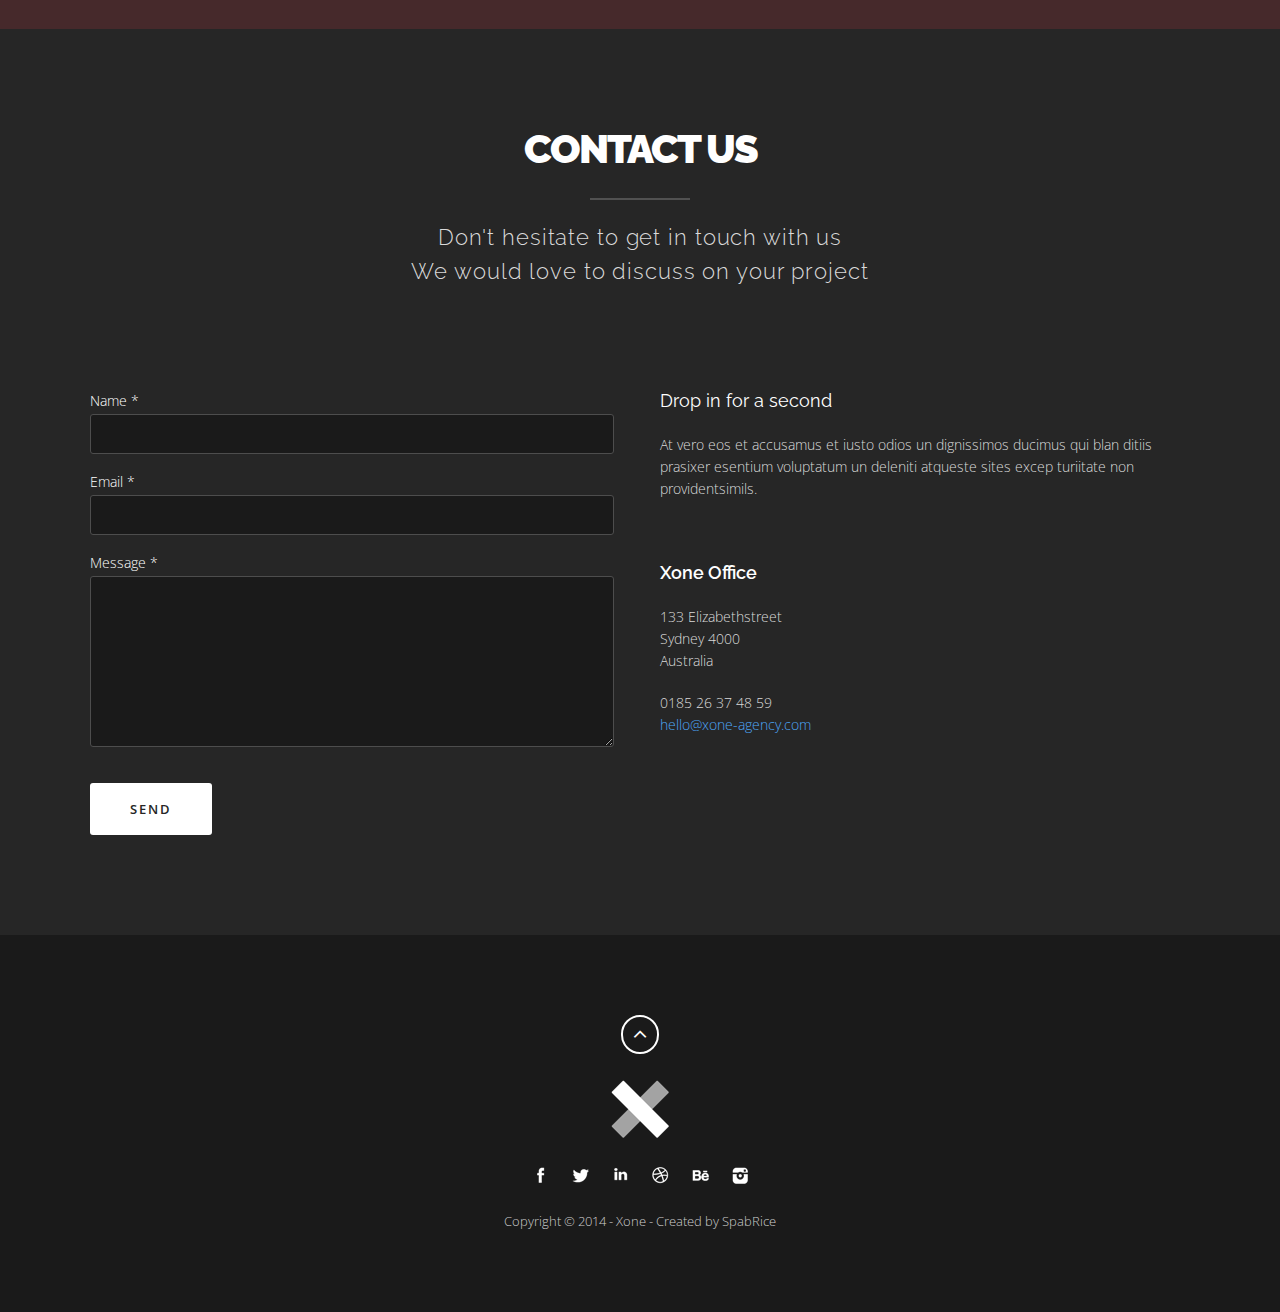
<file: index-portfolio.html>
<!doctype html>
<!--[if lt IE 7]> <html class="no-js ie6 oldie" lang="en"> <![endif]-->
<!--[if IE 7]>    <html class="no-js ie7 oldie" lang="en"> <![endif]-->
<!--[if IE 8]>    <html class="no-js ie8 oldie" lang="en"> <![endif]-->
<!--[if gt IE 8]><!--> <html class="no-js" lang="en-US"> <!--<![endif]-->
<head>

<!-- DEFAULT META TAGS -->
<meta charset="utf-8">
<meta name="viewport" content="width=device-width, initial-scale=1.0, maximum-scale=1.0, user-scalable=0" />
<meta http-equiv="Content-Type" content="text/html; charset=UTF-8" />
<title>Home - Portfolio | Xone | Clean One Page Template</title>
<!-- DEFAULT META TAGS -->

<!-- FONTS -->
<link href='http://fonts.googleapis.com/css?family=Open+Sans:300,400,800,600|Raleway:300,600,900' rel='stylesheet' type='text/css'>
<!-- FONTS -->

<!-- CSS -->
<link rel='stylesheet' id='default-style-css'  href='files/css/style.css' type='text/css' media='all' />
<link rel='stylesheet' id='flexslider-style-css'  href='files/css/flexslider.css' type='text/css' media='all' />
<link rel='stylesheet' id='easy-opener-style-css'  href='files/css/easy-opener.css' type='text/css' media='all' />
<link rel='stylesheet' id='jplayer-style-css'  href='files/jplayer/jplayer.css' type='text/css' media='all' />
<link rel='stylesheet' id='isotope-style-css'  href='files/css/isotope.css' type='text/css' media='all' />
<link rel="stylesheet" id='rsplugin-style-css' href="files/rs-plugin/css/settings.css" type="text/css" media="all" />
<link rel="stylesheet" id='fontawesome-style-css' href="files/css/font-awesome.min.css" type="text/css" media="all" />
<link rel='stylesheet' id='retina-style-css'  href='files/css/retina.css' type='text/css' media='all' />
<link rel='stylesheet' id='dark-style-css'  href='files/css/dark.css' type='text/css' media='all' />
<link rel='stylesheet' id='mqueries-style-css'  href='files/css/mqueries.css' type='text/css' media='all' />
<!-- CSS -->

<!-- FAVICON -->
<link rel="shortcut icon" href="files/uploads/favicon.png"/>
<!-- FAVICON -->

<!-- JQUERY LIBRARY & MODERNIZR -->
<script src="files/js/jquery-1.9.1.min.js"></script>
<script src='files/js/jquery.modernizr.min.js'></script>
<!-- JQUERY LIBRARY & MODERNIZR -->

</head>

<body> 

<!-- PAGELOADER -->
<div id="page-loader">
	<div class="page-loader-inner">
    	<div class="loader-logo"><img src="files/uploads/xone-logo.png" alt="Logo"/></div>
		<div class="loader-icon"><span class="spinner"></span><span></span></div>
	</div>
</div>
<!-- PAGELOADER -->

<!-- PAGE CONTENT -->
<div id="page-content">

	<!-- HEADER -->
	<header id="header">        
		<div class="header-inner wrapper clearfix">
                            
			<div id="logo" class="left-float">
				<a id="defaut-logo" class="logotype" href="index.html"><img src="files/uploads/xone-logo.png" alt="Logo"></a>
			</div>    
            
			<div class="menu right-float clearfix">
           	<nav id="main-nav">
            		<ul>
                  	<li class="current-menu-item"><a href="#portfolio" class="scroll-to">Portfolio</a></li>
                  	<li><a href="#about" class="scroll-to">About</a></li>
                  	<li><a href="#service" class="scroll-to">Service</a></li>
                  	<li><a href="#team" class="scroll-to">Team</a></li>
                  	<li><a href="blog.html">Blog</a></li>
                  	<li><a href="elements.html">Elements</a>
                    		<ul class="sub-menu">
                        		<li><a href="elements.html">General</a></li>    
                        		<li><a href="portfolio-layout.html">Portfolio Layout</a></li>    
                        	</ul>
                    	</li>
                  	<li><a href="#contact" class="scroll-to">Contact</a></li>
					</ul>
				</nav>
              	<nav id="menu-controls">
            		<ul>
                  	<li class="current-menu-item"><a href="#portfolio" class="scroll-to"><span class="c-dot"></span><span class="c-name">Portfolio</span></a></li>
                  	<li><a href="#about" class="scroll-to"><span class="c-dot"></span><span class="c-name">About</span></a></li>
                  	<li><a href="#service" class="scroll-to"><span class="c-dot"></span><span class="c-name">Service</span></a></li>
                  	<li><a href="#team" class="scroll-to"><span class="c-dot"></span><span class="c-name">Team</span></a></li>
                  	<li><a href="blog.html"><span class="c-dot"></span><span class="c-name">Blog</span></a></li>
                  	<li><a href="elements.html"><span class="c-dot"></span><span class="c-name">Elements</span></a></li>
                  	<li><a href="#contact" class="scroll-to"><span class="c-dot"></span><span class="c-name">Contact</span></a></li>
					</ul>
				</nav>  
			</div>
                    
		</div> <!-- END .header-inner -->
	</header> <!-- END header -->
	<!-- HEADER -->    
    
	<!-- PAGEBODY -->
	<div class="page-body">
    
		<!-- PORTFOLIO --> 
     	<section id="portfolio" class="no-padding">
            <div class="section-inner">
                
            <!-- AJAX AREA -->    
            <div id="ajax-portfolio" class="ajax-section">
				<div id="ajax-loader"><div class="loader-icon"><span class="spinner"></span><span></span></div></div>
					<div class="ajax-content clearfix"> 
                    	<!-- THE LOADED CONTENT WILL BE ADDED HERE -->
                	</div>
				<div class="close-project"><a href="index.html">Close</a></div>
            </div>    
            <!-- AJAX AREA -->    
           
           <div id="portfolio-grid" class="masonry portfolio-entries clearfix" data-maxitemwidth="600">
                
                <div class="portfolio-masonry-entry masonry-item branding">
                    <div class="entry-thumb portfolio-thumb">
                        <div class="imgoverlay text-light">
                            <a href="portfolio-single-default.html" class="load-content">
                                <img src="files/uploads/550x350.jpg" alt="SEO IMAGE NAME" />
                            		<div class="overlay"><span class="overlaycolor"></span><div class="overlayinfo">
									<h5 class="portfolio-name"><strong>Project Name</strong></h5>
									<h6>Branding</h6></div></div>
                            </a>
                        </div>
                   </div>
                </div> <!-- END .portfolio-masonry-entry -->
                
                <div class="portfolio-masonry-entry masonry-item web">
                    <div class="entry-thumb portfolio-thumb">
                        <div class="imgoverlay text-light">
                            <a href="portfolio-single-sidebar.html" class="load-content" >
                                <img src="files/uploads/550x350.jpg" alt="SEO IMAGE NAME" />
                            		<div class="overlay"><span class="overlaycolor"></span><div class="overlayinfo">
									<h5 class="portfolio-name"><strong>Project Name</strong></h5>
									<h6>Web</h6></div></div>
                            </a>
                        </div>
                   </div>
                </div> <!-- END .portfolio-masonry-entry -->
                
                <div class="portfolio-masonry-entry masonry-item motion">
                    <div class="entry-thumb portfolio-thumb">
                        <div class="imgoverlay text-light">
                            <a href="portfolio-single-default.html" class="load-content">
                                <img src="files/uploads/550x350.jpg" alt="SEO IMAGE NAME" />
                            		<div class="overlay"><span class="overlaycolor"></span><div class="overlayinfo">
									<h5 class="portfolio-name"><strong>Project Name</strong></h5>
									<h6>Motion</h6></div></div>
                            </a>
                        </div>
                   </div>
                </div> <!-- END .portfolio-masonry-entry -->
                
                <div class="portfolio-masonry-entry masonry-item branding">
                    <div class="entry-thumb portfolio-thumb">
                        <div class="imgoverlay text-light">
                            <a href="portfolio-single-sidebar.html" class="load-content">
                                <img src="files/uploads/550x350.jpg" alt="SEO IMAGE NAME" />
                            		<div class="overlay"><span class="overlaycolor"></span><div class="overlayinfo">
									<h5 class="portfolio-name"><strong>Project Name</strong></h5>
									<h6>Branding</h6></div></div>
                            </a>
                        </div>
                   </div>
                </div> <!-- END .portfolio-masonry-entry -->
				
                <div class="portfolio-masonry-entry masonry-item branding">
                    <div class="entry-thumb portfolio-thumb">
                        <div class="imgoverlay text-light">
                            <a href="portfolio-single-default.html" class="load-content">
                                <img src="files/uploads/550x350.jpg" alt="SEO IMAGE NAME" />
                            		<div class="overlay"><span class="overlaycolor"></span><div class="overlayinfo">
									<h5 class="portfolio-name"><strong>Project Name</strong></h5>
									<h6>Branding</h6></div></div>
                            </a>
                        </div>
                   </div>
                </div> <!-- END .portfolio-masonry-entry -->
                
                <div class="portfolio-masonry-entry masonry-item web">
                    <div class="entry-thumb portfolio-thumb">
                        <div class="imgoverlay text-light">
                            <a href="portfolio-single-sidebar.html" class="load-content" >
                                <img src="files/uploads/550x350.jpg" alt="SEO IMAGE NAME" />
                            		<div class="overlay"><span class="overlaycolor"></span><div class="overlayinfo">
									<h5 class="portfolio-name"><strong>Project Name</strong></h5>
									<h6>Web</h6></div></div>
                            </a>
                        </div>
                   </div>
                </div> <!-- END .portfolio-masonry-entry -->
                
                <div class="portfolio-masonry-entry masonry-item motion">
                    <div class="entry-thumb portfolio-thumb">
                        <div class="imgoverlay text-light">
                            <a href="portfolio-single-default.html" class="load-content">
                                <img src="files/uploads/550x350.jpg" alt="SEO IMAGE NAME" />
                            		<div class="overlay"><span class="overlaycolor"></span><div class="overlayinfo">
									<h5 class="portfolio-name"><strong>Project Name</strong></h5>
									<h6>Motion</h6></div></div>
                            </a>
                        </div>
                   </div>
                </div> <!-- END .portfolio-masonry-entry -->
                
                <div class="portfolio-masonry-entry masonry-item branding">
                    <div class="entry-thumb portfolio-thumb">
                        <div class="imgoverlay text-light">
                            <a href="portfolio-single-sidebar.html" class="load-content">
                                <img src="files/uploads/550x350.jpg" alt="SEO IMAGE NAME" />
                            		<div class="overlay"><span class="overlaycolor"></span><div class="overlayinfo">
									<h5 class="portfolio-name"><strong>Project Name</strong></h5>
									<h6>Branding</h6></div></div>
                            </a>
                        </div>
                   </div>
                </div> <!-- END .portfolio-masonry-entry -->
				
				  <div class="portfolio-masonry-entry masonry-item branding">
                    <div class="entry-thumb portfolio-thumb">
                        <div class="imgoverlay text-light">
                            <a href="portfolio-single-sidebar.html" class="load-content">
                                <img src="files/uploads/550x350.jpg" alt="SEO IMAGE NAME" />
                            		<div class="overlay"><span class="overlaycolor"></span><div class="overlayinfo">
									<h5 class="portfolio-name"><strong>Project Name</strong></h5>
									<h6>Branding</h6></div></div>
                            </a>
                        </div>
                   </div>
                </div> <!-- END .portfolio-masonry-entry -->
                
         	</div> <!-- END #portfolio-grid -->
                          
          	</div> <!-- END .section-inner-->
     	</section> <!-- END SECTION #portfolio-->
		<!-- PORTFOLIO -->    
        
       <!-- ABOUT --> 
      	<section id="about">
            <div class="section-inner">
            
            <div class="wrapper">
                
             	<div class="section-title">
                	<h2>About us</h2>
              		<div class="seperator size-small"><span></span></div>
              		<h4 class="subtitle">We are a small creative team,<br>trying to enrich the lives of others</h4>
              	</div>
                
            	<div class="column-section clearfix">
                	<div class="column one-third align-center sr-animation sr-animation-zoomin" data-delay="200">
                  	<i class="fa fa-cogs fa-4x xone"></i>
                    	<h4><strong>Great Features</strong></h4>
                    	<p>
                        Nullam vulputate nibh at nisi, nec nunc iaculis. Nulla porttitor neque vitae ligula luctus imperdiet molestie at dui.
                  	</p>
                  </div>
                  <div class="column one-third align-center sr-animation sr-animation-zoomin" data-delay="400">
                  	<i class="fa fa-eye fa-4x xone"></i>
                    	<h4><strong>Retina Ready</strong></h4>
                    	<p>
                        Nullam vulputate nibh at nisi, nec nunc iaculis. Nulla porttitor neque vitae ligula luctus imperdiet molestie at dui.
                  	</p>
                  </div>
                  <div class="column one-third last-col align-center sr-animation sr-animation-zoomin" data-delay="600">
                  	<i class="fa fa-rocket fa-4x xone"></i>
                    	<h4><strong>Well Documented</strong></h4>
                    	<p>
                        Nullam vulputate nibh at nisi, nec nunc iaculis. Nulla porttitor neque vitae ligula luctus imperdiet molestie at dui.
                  	</p>
                  </div>
				</div> <!-- END .column-section -->
                
			</div> <!-- END .wrapper> -->
            
			<div class="spacer spacer-big"></div>
           
           <!-- PARALLAX VIDEO SECTION -->             
         	<div id="parallax-video" class="horizontalsection text-light videobg-section"
           data-videofile="files/uploads/coffee" 
           data-videowidth="1280"
           data-videoheight="720"
           data-videoposter="files/uploads/slider-bg1.jpg"
           data-videoparallax="true"
           data-videooverlaycolor="#000000"
           data-videooverlayopacity="0.6">
		              
           	<div class="horizontalinner wrapper">
            		<div class="section-title sr-animation">
                  	<h2>Parallax Video</h2>
                 		<div class="seperator size-small"><span></span></div>
                  	<h4 class="subtitle">Xone supports <strong>Background videos</strong> with an optional parallax effect, <br>
                    and you can also link to an external video.</h4>
                	</div>
                  <h6 class="align-center sr-animation sr-animation-frombottom"><strong>See the Video</strong></h6>
              		<p class="align-center sr-animation sr-animation-frombottom" data-delay="200">
                    <a href="http://player.vimeo.com/video/65463156" data-type="video" data-width="500" data-height="281" class="sr-button sr-buttonicon medium-button easy-opener"><i class="fa fa-play fa-fw"></i></a>
                  </p>
          		</div>   
			</div> <!-- END #parallax-video -->
          	<!-- PARALLAX VIDEO SECTION -->
                                
			</div> <!-- END .section-inner-->
		</section>
       	<!-- ABOUT -->
		
	   
		<!-- SERVICE -->	    
     	<section id="service">
        	<div class="section-inner">
              	<div class="wrapper"> 
				
				<div class="section-title">
                	<h2>Our Services</h2>
              		<div class="seperator size-small"><span></span></div>
              		<h4 class="subtitle">Phasellus enim libero, blandit vel sapien vitae, condimentum ultricies magna et.<br>lobortis aliquam. Aliquam in tortor enim. orci ut et lobortis aliquam.</h4>
              	</div>
				   
             	<div class="column-section clearfix">
                	<div class="column one-third iconbox clearfix sr-animation sr-animation-frombottom" data-delay="0">
                  	<i class="fa fa-laptop fa-2x fa-fw"></i>
                    	<div class="iconbox-content">
                      	<h5><strong>Responsive Layout</strong></h5>
                         <p>
                         Ferri reque integre mea ut, eu eos vide errem noluise se. Putent laoreet et ius utroque dissentias ut.
                        	</p>
                    	</div>
                  </div>
                  <div class="column one-third iconbox clearfix sr-animation sr-animation-frombottom" data-delay="200">
                  	<i class="fa fa-pencil fa-2x fa-fw"></i>
                    	<div class="iconbox-content">
                      	<h5><strong>Modern Design</strong></h5>
                         <p>
                         Ferri reque integre mea ut, eu eos vide errem noluise se. Putent laoreet et ius utroque dissentias ut.
                        	</p>
                    	</div>
                  </div>
                  <div class="column one-third last-col iconbox clearfix sr-animation sr-animation-frombottom" data-delay="400">
                  	<i class="fa fa-flag fa-2x fa-fw"></i>
                    	<div class="iconbox-content">
                      	<h5><strong>Font Awesome Icons</strong></h5>
                         <p>
                         Ferri reque integre mea ut, eu eos vide errem noluise se. Putent laoreet et ius utroque dissentias ut.
                        	</p>
                    	</div>
                  </div>
            	</div> <!-- END .column-section -->
                
             	<div class="column-section clearfix">
                	<div class="column one-third iconbox clearfix sr-animation sr-animation-frombottom" data-delay="0">
                  	<i class="fa fa-plane fa-2x fa-fw"></i>
                    	<div class="iconbox-content">
                      	<h5><strong>Ajax Portfolio</strong></h5>
                         <p>
                         Ferri reque integre mea ut, eu eos vide errem noluise se. Putent laoreet et ius utroque dissentias ut.
                        	</p>
                    	</div>
                  </div>
                  <div class="column one-third iconbox clearfix sr-animation sr-animation-frombottom" data-delay="200">
                  	<i class="fa fa-tint fa-2x fa-fw"></i>
                    	<div class="iconbox-content">
                      	<h5><strong>Color Options</strong></h5>
                         <p>
                         Ferri reque integre mea ut, eu eos vide errem noluise se. Putent laoreet et ius utroque dissentias ut.
                        	</p>
                    	</div>
                  </div>
                  <div class="column one-third last-col iconbox clearfix sr-animation sr-animation-frombottom" data-delay="400">
                  	<i class="fa fa-headphones fa-2x fa-fw"></i>
                    	<div class="iconbox-content">
                      	<h5><strong>Audio Support</strong></h5>
                         <p>
                         Ferri reque integre mea ut, eu eos vide errem noluise se. Putent laoreet et ius utroque dissentias ut.
                        	</p>
                    	</div>
                  </div>
            	</div>  <!-- END .column-section -->
                
            	<div class="column-section clearfix">
                	<div class="column one-third iconbox clearfix sr-animation sr-animation-frombottom" data-delay="0">
                  	<i class="fa fa-trophy fa-2x fa-fw"></i>
                    	<div class="iconbox-content">
                      	<h5><strong>Well Documented</strong></h5>
                         <p>
                         Ferri reque integre mea ut, eu eos vide errem noluise se. Putent laoreet et ius utroque dissentias ut.
                        	</p>
                    	</div>
                  </div>
                  <div class="column one-third iconbox clearfix sr-animation sr-animation-frombottom" data-delay="200">
                  	<i class="fa  fa-video-camera fa-2x fa-fw"></i>
                    	<div class="iconbox-content">
                      	<h5><strong>Background Videos</strong></h5>
                         <p>
                         Ferri reque integre mea ut, eu eos vide errem noluise se. Putent laoreet et ius utroque dissentias ut.
                        	</p>
                    	</div>
                  </div>
                  <div class="column one-third iconbox last-col clearfix sr-animation sr-animation-frombottom" data-delay="400">
                  	<i class="fa fa-magic fa-2x fa-fw"></i>
                    	<div class="iconbox-content">
                      	<h5><strong>Revolution Slider</strong></h5>
                         <p>
                         Ferri reque integre mea ut, eu eos vide errem noluise se. Putent laoreet et ius utroque dissentias ut.
                        	</p>
                    	</div>
                  </div>
            	</div> <!-- END .column-section -->
				
              	</div> <!-- END .wrapper -->      
           
           	<div class="spacer spacer-big"></div>
            
				<!-- FACTS -->
				<div id="facts" class="horizontalsection text-light parallax-section">
					<div class="horizontalinner wrapper">
						<h3 class="align-center">Some interesting facts about us</h3>	
						<div class="spacer spacer-small"></div>
						<div class="column-section clearfix align-center">
							<div class="column one-fourth">
								<i class="fa fa-check-square-o fa-3x fw"></i>
								<div class="counter">
									<div class="counter-value" data-from="0" data-to="237" data-speed="12">0</div>
									<h6 class="counter-name"><strong>Projects Completed</strong></h6>
								</div>
							</div>
                            <div class="column one-fourth">
                            <i class="fa fa-coffee fa-3x fw"></i>
                                <div class="counter">
                                    <div class="counter-value" data-from="0" data-to="21589" data-speed="831">0</div>
                                    <h6 class="counter-name"><strong>Cups Consumed</strong></h6>
                            </div>
                          </div>
                          <div class="column one-fourth">
                            <i class="fa fa-thumbs-o-up fa-3x fw"></i>
                            <div class="counter">
                                    <div class="counter-value" data-from="0" data-to="118" data-speed="9">0</div>
                                    <h6 class="counter-name"><strong>Satisfied Clients</strong></h6>
                            </div>
                          </div>
                          <div class="column one-fourth last-col">
                            <i class="fa fa-cutlery fa-3x fw"></i>
                            <div class="counter">
                                    <div class="counter-value" data-from="0" data-to="667" data-speed="31">0</div>
                                    <h6 class="counter-name"><strong>Pizza's ordered</strong></h6>
                                </div>
                          </div>
                        </div> <!-- END .column-section --> 
						
                    </div>  
                </div> <!-- END #facts-->
				<!-- FACTS -->
                   
			</div> <!-- END .section-inner-->
		</section> <!-- END SECTION #service-->
		<!-- SERVICE -->
		       
	   	<!-- TEAM --> 
		<section id="team">
            <div class="section-inner">
              	<div class="wrapper">  
                        
            	<div class="section-title">
                	<h2>Meet the <span class="xone">Xone</span> Team</h2>
              		<div class="seperator size-small"><span></span></div>
              		<h4 class="subtitle">Our creative minds will make your ideas possible</h4>
              	</div>
                
            	<div class="column-section clearfix">
                	<div class="column one-third align-center">
                  	<div class="team-pic">
                    		<div class="imgoverlay text-light">
								<img src="files/uploads/550x500.jpg" alt="SEO IMAGE NAME">
								<div class="overlay"><span class="overlaycolor"></span><div class="overlayinfo">
								<ul class="socialmedia-widget text-light">
									<li class="facebook"><a href="#">Facebook</a></li>
									<li class="xing"><a href="#">Tweet</a></li>
									<li class="linkedin"><a href="#">Linked in</a></li>
                            	</ul>
                         		</div></div>
                         </div>
                      </div>
                    	<h4 class="team-name"><strong>Jack Smith</strong></h4>
                    	<h6 class="team-role">Creative Director</h6>
                    	<div class="seperator size-mini height-small"><span></span></div> 
                    	<p class="team-info">
                     	Lorem ipsum dolor sit amet, consetetur sadipscing elitr, sed diam nonumy eirmod tempor invidunt ut labore.  
                  	</p>
                  </div> 
                  <div class="column one-third align-center">
                  	<div class="team-pic">
                    		<div class="imgoverlay text-light">
								<img src="files/uploads/550x500.jpg" alt="SEO IMAGE NAME">
								<div class="overlay"><span class="overlaycolor"></span><div class="overlayinfo">
								<ul class="socialmedia-widget text-light">
									<li class="twitter"><a href="#">Facebook</a></li>
									<li class="googleplus"><a href="#">Tweet</a></li>
                            	</ul>
                         		</div></div>
                         </div>
                      </div>
                    	<h4 class="team-name"><strong>Jhon White</strong></h4>
                    	<h6 class="team-role">Designer</h6>
                    	<div class="seperator size-mini height-small"><span></span></div> 
                    	<p class="team-info">
                     	Lorem ipsum dolor sit amet, consetetur sadipscing elitr, sed diam nonumy eirmod tempor invidunt ut labore.  
                  	</p>
                  </div>
                  <div class="column one-third last-col align-center">
                  	<div class="team-pic">
                    		<div class="imgoverlay text-light">
								<img src="files/uploads/550x500.jpg" alt="SEO IMAGE NAME">
								<div class="overlay"><span class="overlaycolor"></span><div class="overlayinfo">
								<ul class="socialmedia-widget text-light">
									<li class="facebook"><a href="#">Facebook</a></li>
									<li class="dropbox"><a href="#">Facebook</a></li>
									<li class="flickr"><a href="#">Tweet</a></li>
									<li class="vimeo"><a href="#">Linked in</a></li>
                            	</ul>
                         		</div></div>
                         </div>
                      </div>
                    	<h4 class="team-name"><strong>Alice Boga</strong></h4>
                    	<h6 class="team-role">Web Developper</h6>
                    	<div class="seperator size-mini height-small"><span></span></div> 
                    	<p class="team-info">
                     	Lorem ipsum dolor sit amet, consetetur sadipscing elitr, sed diam nonumy eirmod tempor invidunt ut labore.  
                  	</p>
                  </div>    
           	</div> <!-- END .column-section -->
			
            	</div> <!-- END .wrapper -->
                
            	<div class="spacer spacer-big"></div>
            	
				<!-- PASSIONATE -->
            	<div id="passionate" class="horizontalsection text-light parallax-section">
					<div class="horizontalinner wrapper align-center">
                  	<h2>We are passionate about design</h2>
                    	<div class="spacer spacer-small"></div>
                    	<p><a href="#portfolio" class="scroll-to sr-button sr-button4 medium-button">See our Works</a></p>
            		</div>
            	</div>
				<!-- PASSIONATE -->
                 	
         	</div> <!-- END .section-inner-->
    	</section>
		<!-- TEAM -->
		
		<!-- CONTACT --> 
       <section id="contact">
            <div class="section-inner wrapper">
                        
            	<div class="section-title">
                	<h2>Contact us</h2>
              		<div class="seperator size-small"><span></span></div>
              		<h4 class="subtitle">Don't hesitate to get in touch with us<br>We would love to discuss on your project</h4>
              	</div>
             	
            	<div class="column-section clearfix">
                	<div class="column one-half"> 
                 		<form id="contact-form" class="checkform" action="#" target="contact-send.php" method="post" >
                      	
                        	<div class="form-row clearfix">
                            	<label for="name" class="req">Name *</label>
                            	<div class="form-value"><input type="text" name="name" class="name" id="name" value="" /></div>
                        	</div>
                            
                        	<div class="form-row clearfix">
                            	<label for="email" class="req">Email *</label>
                            	<div class="form-value"><input type="text" name="email" class="email" id="email" value="" /></div>
                        	</div>
                            
                        	<div class="form-row clearfix textbox">
                            	<label for="message" class="req">Message *</label>
                            	<div class="form-value"><textarea name="message" class="message" id="message" rows="15" cols="50"></textarea></div>
                        	</div>
							
							<div id="form-note">
								<div class="alert alert-error">
									<h6><strong>Error</strong>: Please check your entries!</h6>
								</div>
							</div>
                            
                        	<div class="form-row form-submit">
                            	<input type="submit" name="submit_form" class="submit" value="Send" />
                        	</div>
                    
                        	<input type="hidden" name="subject" value="Contact Subject Xone html" />
                        	<input type="hidden" name="fields" value="name,email,message," />
                        	<input type="hidden" name="sendto" value="spabrice@gmail.com" />  
                        
                   	</form> 
				  
                	</div>
                    
                	<div class="column one-half last-col"> 
                  	<h5>Drop in for a second</h5>
                    <p>
                		At vero eos et accusamus et iusto odios un dignissimos ducimus qui blan ditiis prasixer esentium voluptatum un deleniti atqueste sites excep turiitate non providentsimils.
                		</p> 
						<div class="spacer spacer-small"></div>
                    	<h5><strong>Xone Office</strong></h5>
                    	<p>
                      133 Elizabethstreet<br>
                      Sydney 4000<br>
                      Australia
                    	</p> 
                    	<p>
                      0185 26 37 48 59<br>
                      <a href="mailto:#">hello@xone-agency.com  </a>
                    	</p>   
                	</div>
            	</div> <!-- END .column-section --> 
				
				<div class="spacer spacer-big"></div>
			
			</div> <!-- END .section-inner-->
     	</section>
		<!-- CONTACT -->
        
      	<!-- FOOTER -->  
		<footer>
			<div class="footerinner wrapper align-center text-light">
				<a id="backtotop" href="#" class="sr-button sr-buttonicon small-iconbutton"><i class="fa fa-angle-up"></i></a>
				<p class="footer-logo"><img src="files/uploads/xone-logo-footer.png" alt="Footer Logo"></p>
             	<ul class="socialmedia-widget social-share">
 					<li class="facebook"><a href="#">Facebook</a></li>
  					<li class="twitter"><a href="#">Tweet</a></li>
 					<li class="linkedin"><a href="#">Google Plus</a></li>
 					<li class="dribbble"><a href="#">Dribble</a></li>
 					<li class="behance"><a href="#">Behance</a></li>
 					<li class="instagram"><a href="#">Instagram</a></li>
            	</ul>
            	<p class="copyright">Copyright &copy; 2014 - Xone - Created by SpabRice</p>
         	</div>
    	</footer>
      	<!-- FOOTER -->         
        
 	</div> <!-- END .page-body -->
	<!-- PAGEBODY -->
    
</div> <!-- END #page-content -->
<!-- PAGE CONTENT -->


<!-- SCRIPTS -->
<script type='text/javascript' src='files/js/retina.js'></script>
<script type='text/javascript' src='files/js/jquery.easing.1.3.js'></script>
<script type='text/javascript' src='files/js/jquery.easing.compatibility.js'></script>
<script type='text/javascript' src='files/js/jquery.visible.min.js'></script>
<script type='text/javascript' src='files/js/jquery.easy-opener.min.js'></script>
<script type='text/javascript' src='files/js/jquery.flexslider.min.js'></script>
<script type='text/javascript' src='files/js/jquery.isotope.min.js'></script>
<script type='text/javascript' src='files/js/jquery.bgvideo.min.js'></script>
<script type='text/javascript' src='files/js/jquery.fitvids.min.js'></script>
<script type='text/javascript' src='files/jplayer/jquery.jplayer.min.js'></script>
<script type="text/javascript" src="files/rs-plugin/js/jquery.themepunch.plugins.min.js"></script>
<script type="text/javascript" src="files/rs-plugin/js/jquery.themepunch.revolution.min.js"></script>
<script type='text/javascript' src='files/js/jquery.parallax.min.js'></script>
<script type='text/javascript' src='files/js/jquery.counter.min.js'></script>
<script type='text/javascript' src='files/js/jquery.scroll.min.js'></script>
<script type='text/javascript' src='files/js/xone-header.js'></script>
<script type='text/javascript' src='files/js/xone-loader.js'></script>
<script type='text/javascript' src='files/js/xone-form.js'></script>
<script type='text/javascript' src='files/js/script.js'></script>
<!-- SCRIPTS -->

</body>
</html>
</file>
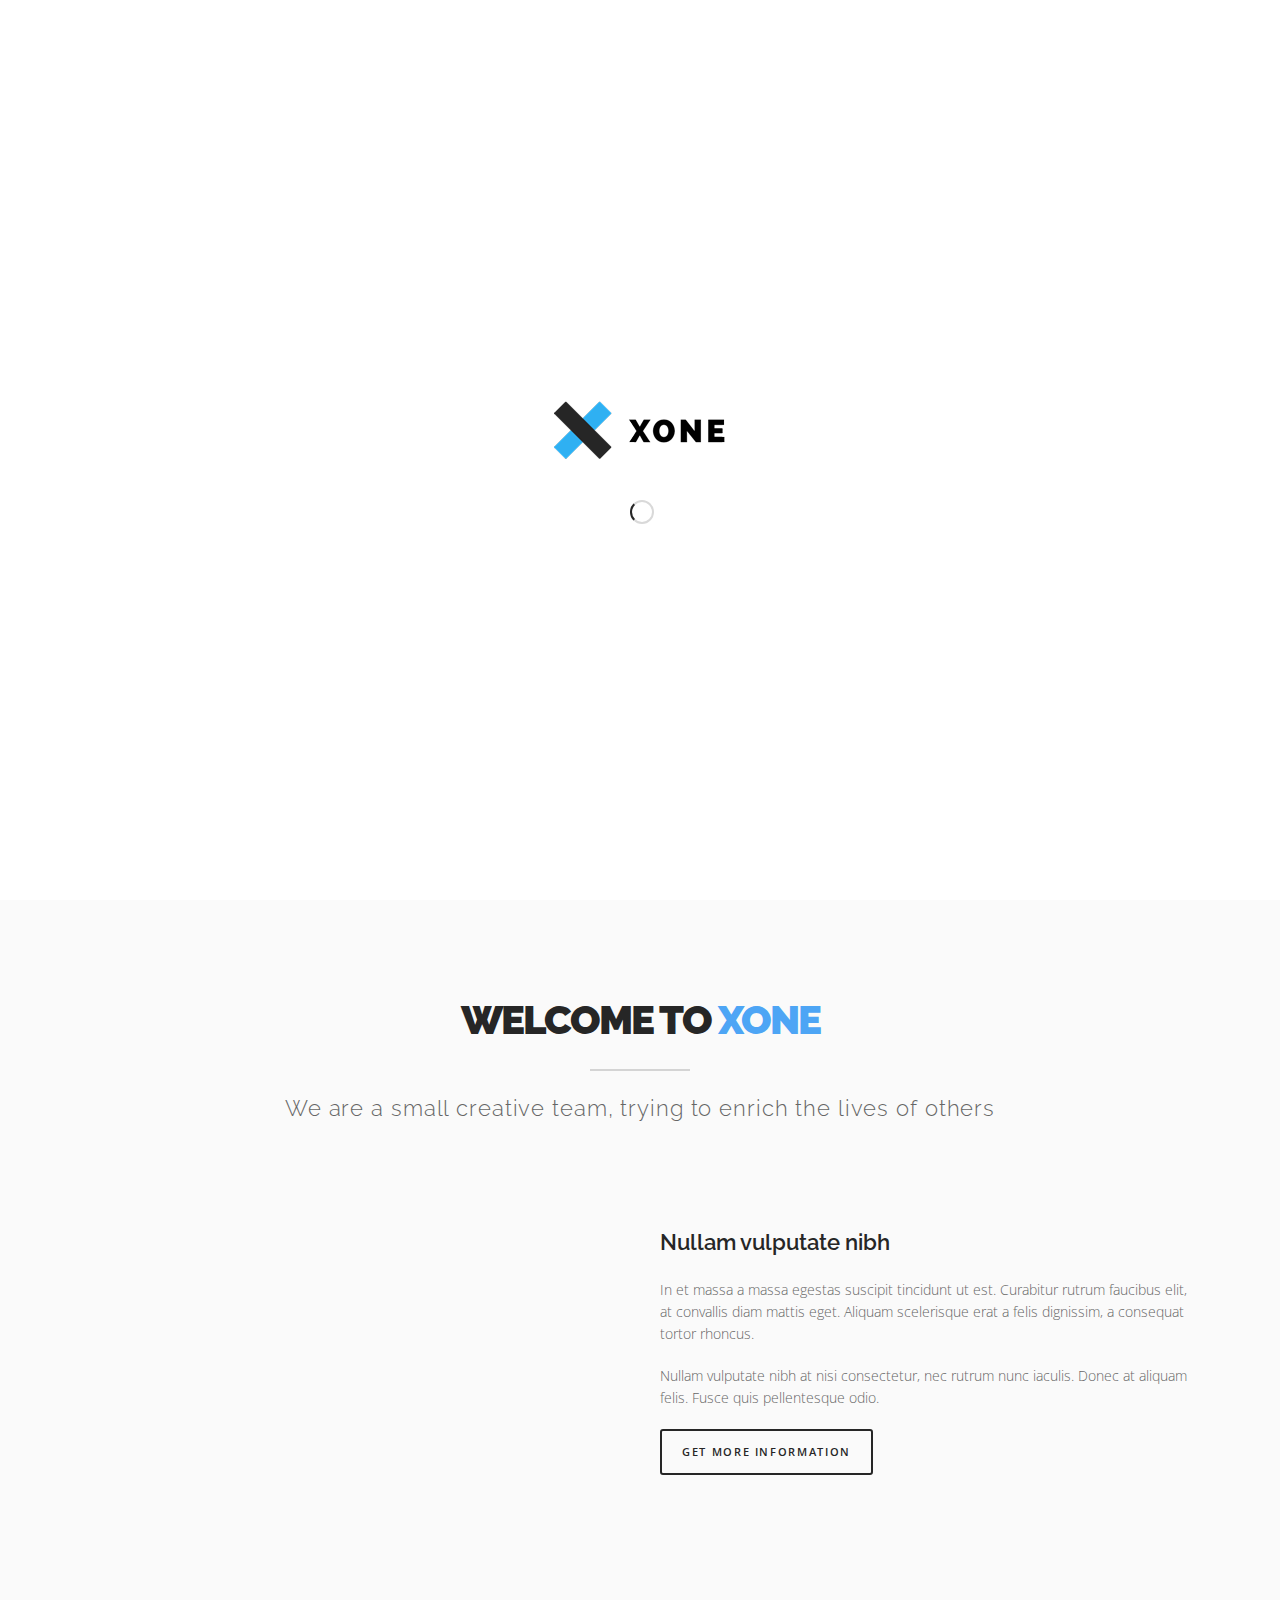
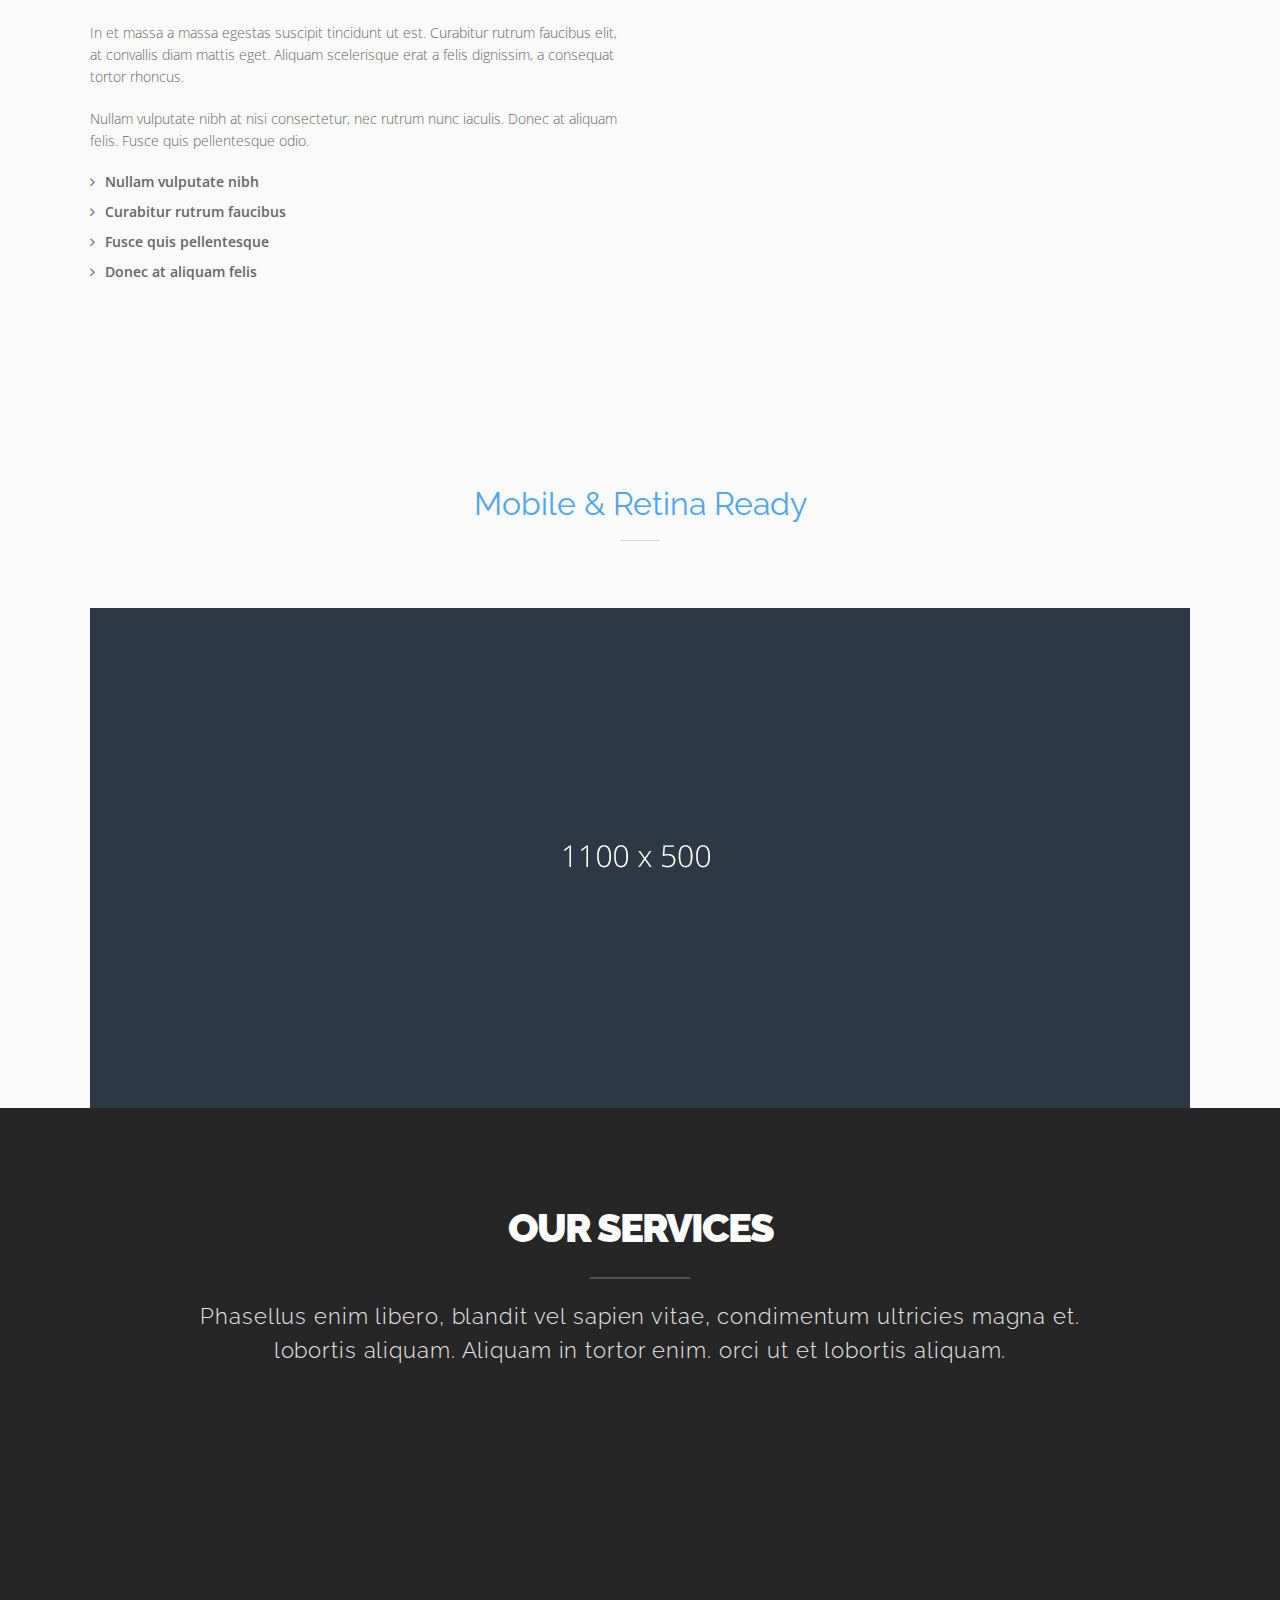
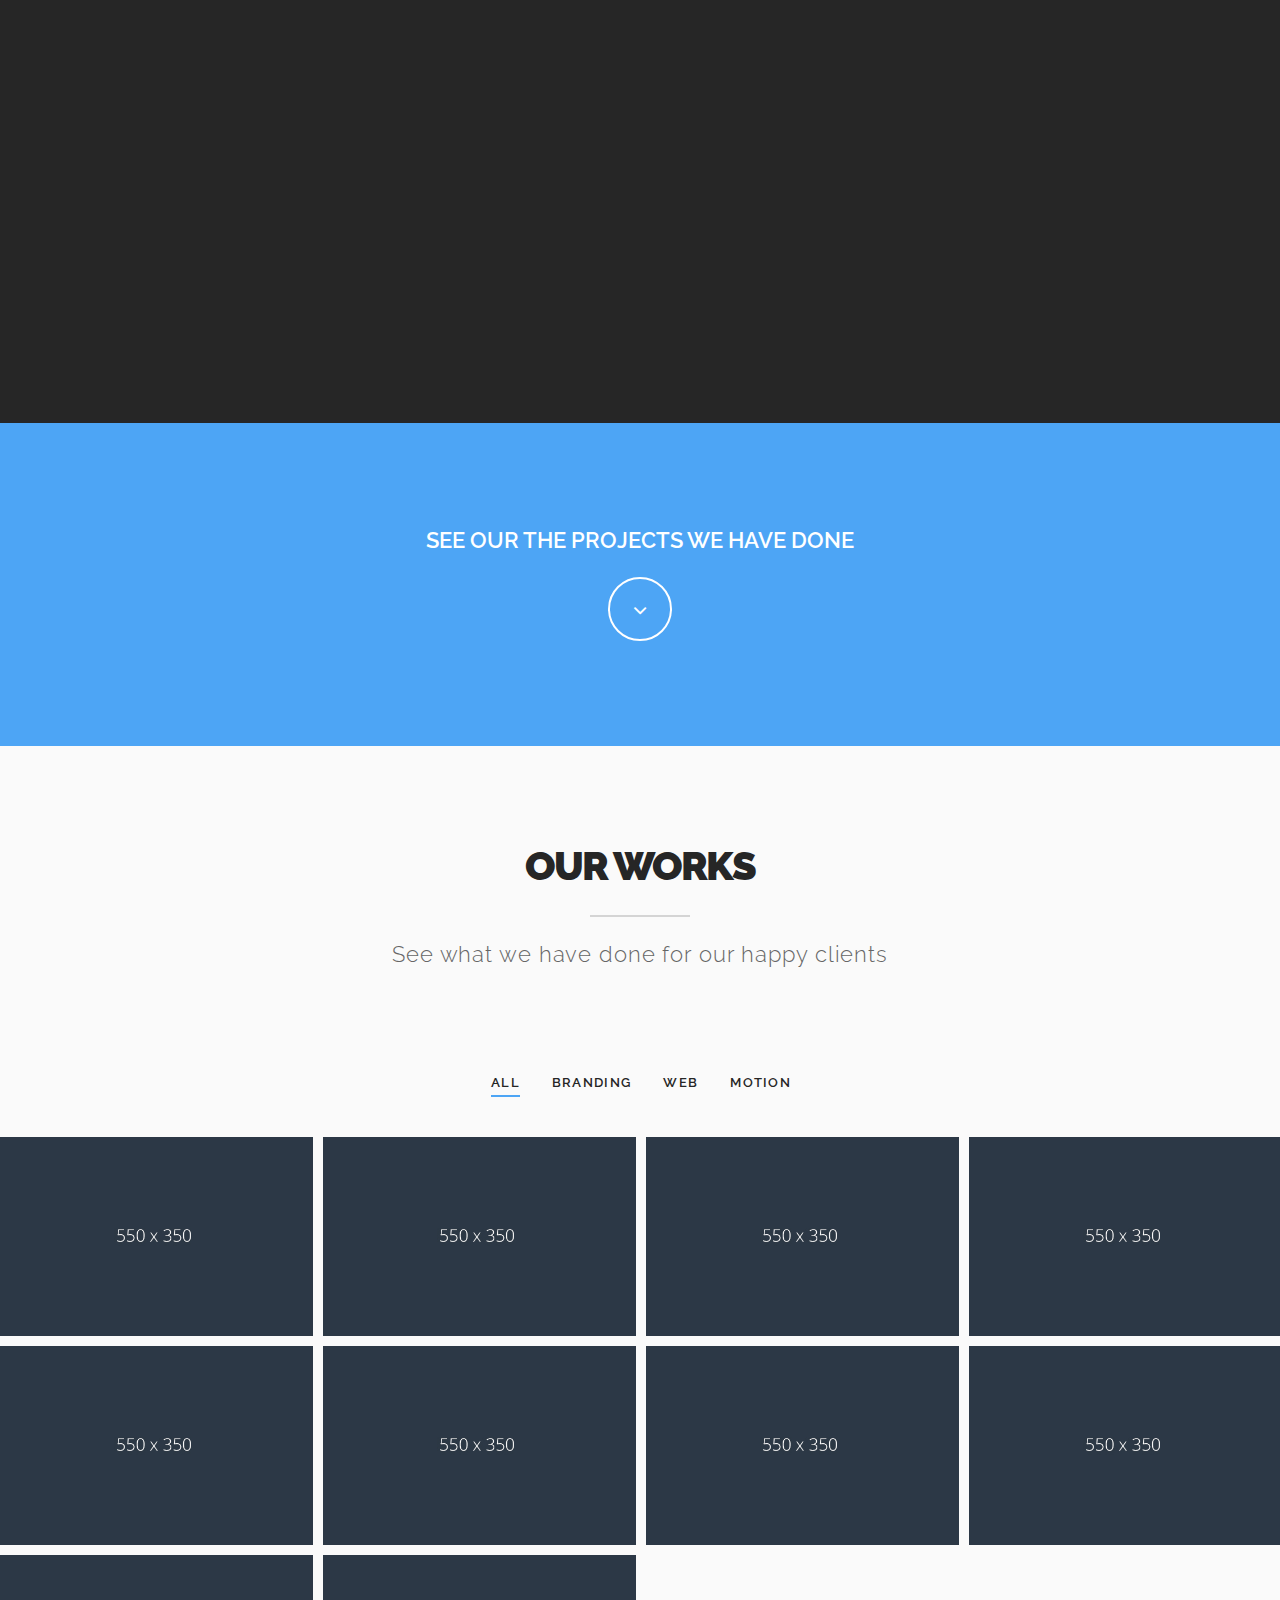
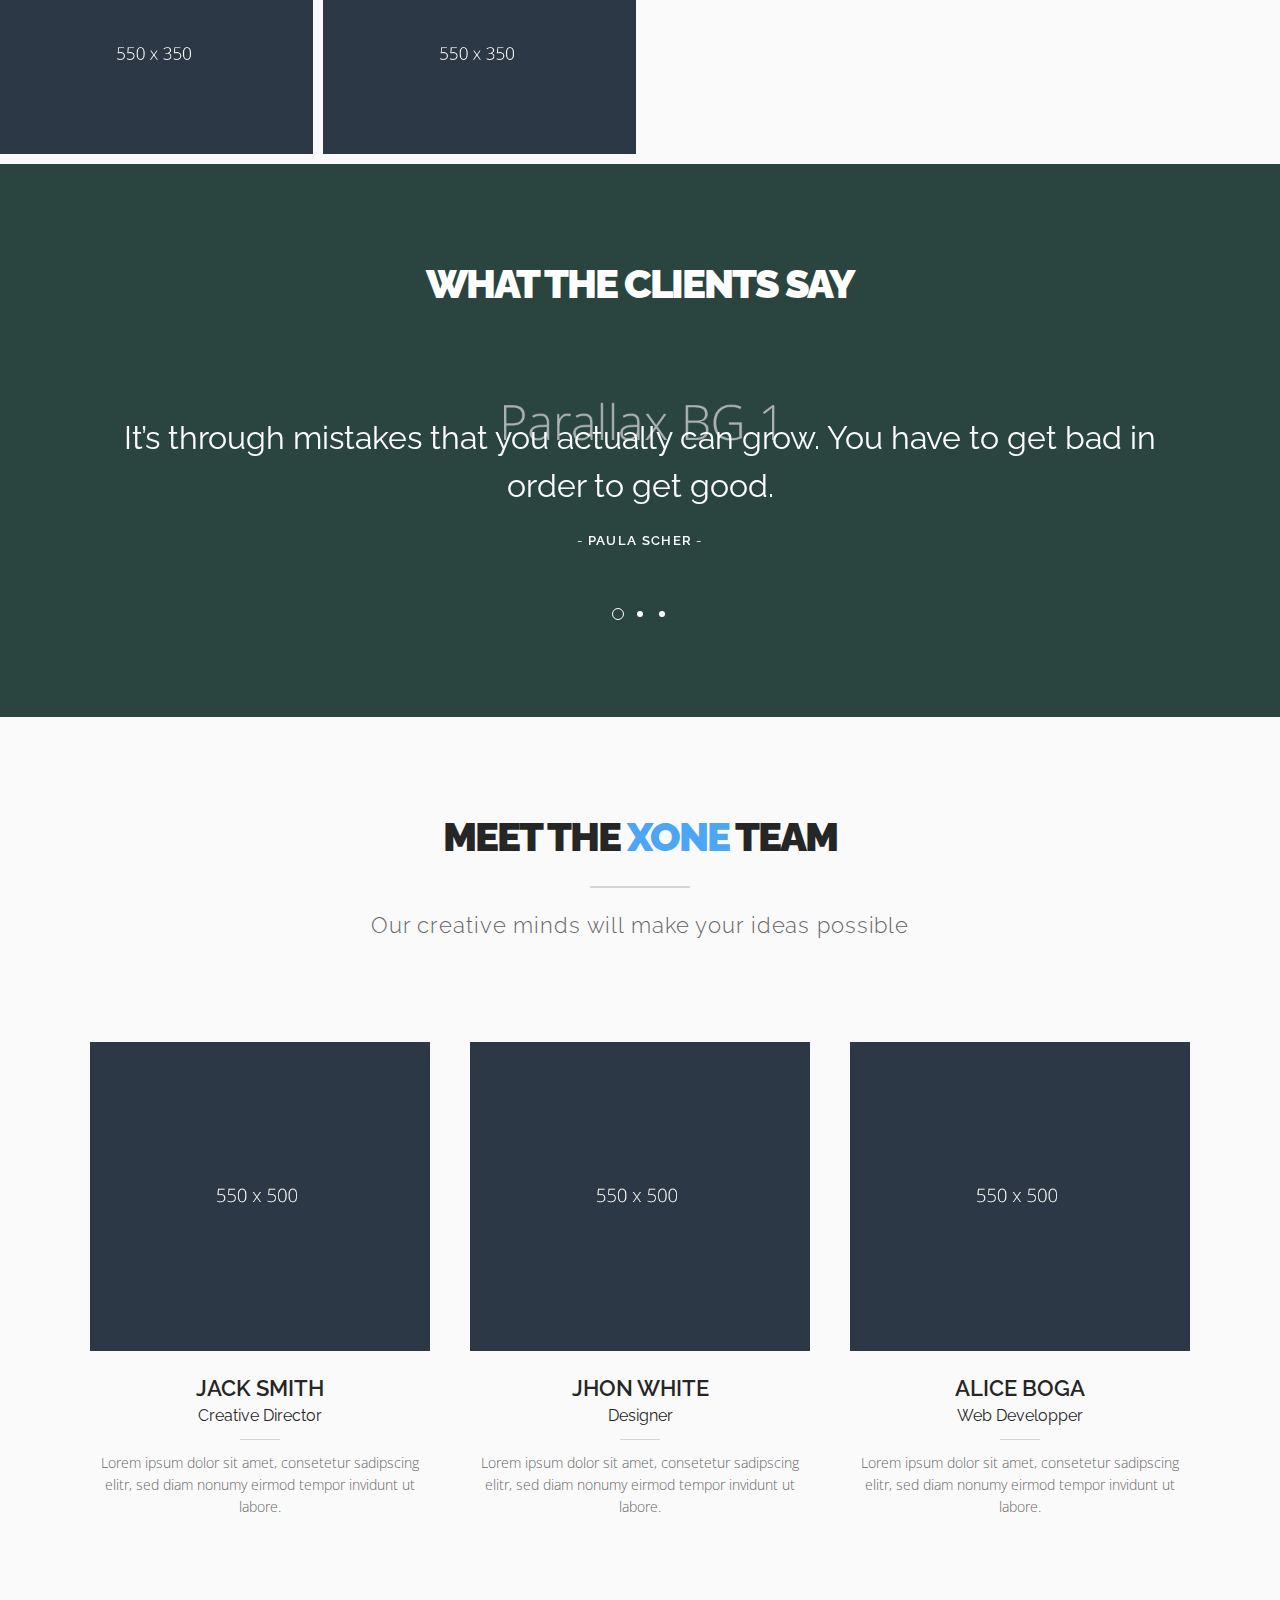
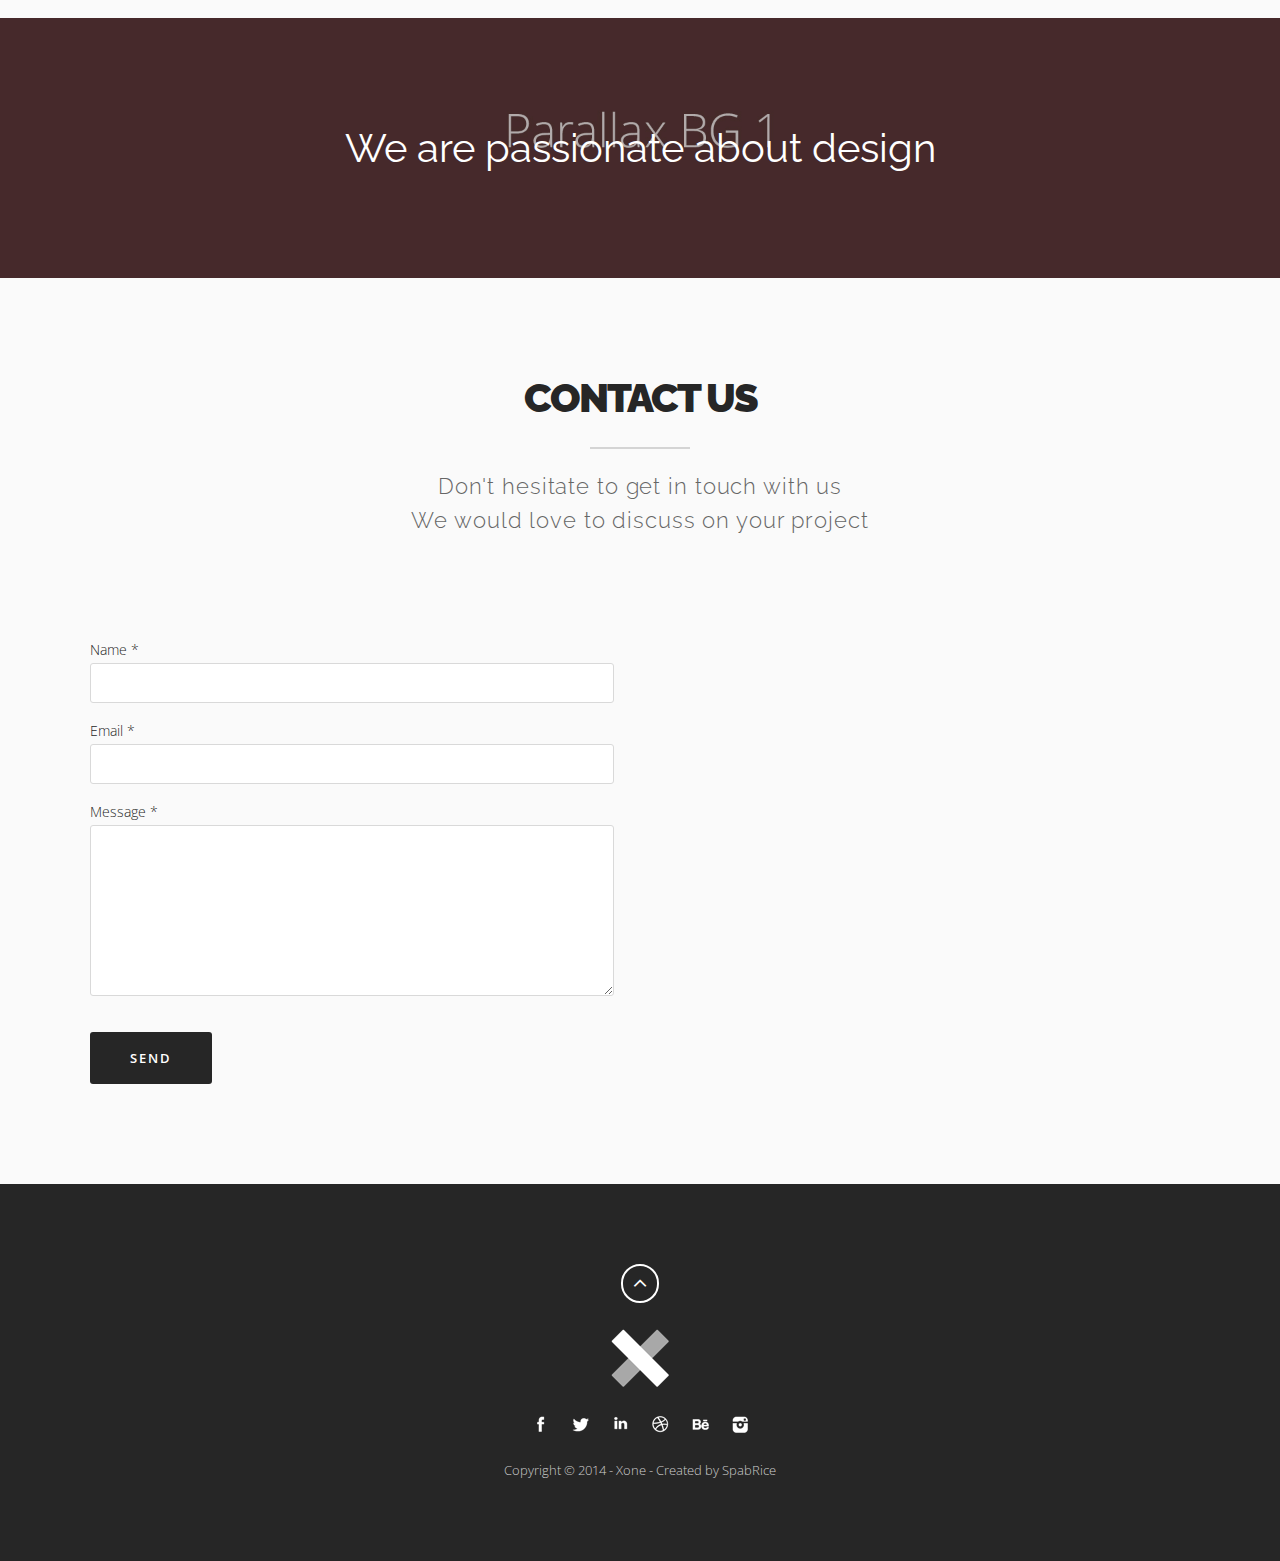
<file: index-videobg.html>
<!doctype html>
<!--[if lt IE 7]> <html class="no-js ie6 oldie" lang="en"> <![endif]-->
<!--[if IE 7]>    <html class="no-js ie7 oldie" lang="en"> <![endif]-->
<!--[if IE 8]>    <html class="no-js ie8 oldie" lang="en"> <![endif]-->
<!--[if gt IE 8]><!--> <html class="no-js" lang="en-US"> <!--<![endif]-->
<head>

<!-- DEFAULT META TAGS -->
<meta charset="utf-8">
<meta name="viewport" content="width=device-width, initial-scale=1.0, maximum-scale=1.0, user-scalable=0" />
<meta http-equiv="Content-Type" content="text/html; charset=UTF-8" />
<title>Home - Video Background | Xone | Clean One Page Template</title>
<!-- DEFAULT META TAGS -->

<!-- FONTS -->
<link href='http://fonts.googleapis.com/css?family=Open+Sans:300,400,800,600|Raleway:300,600,900' rel='stylesheet' type='text/css'>
<!-- FONTS -->

<!-- CSS -->
<link rel='stylesheet' id='default-style-css'  href='files/css/style.css' type='text/css' media='all' />
<link rel='stylesheet' id='flexslider-style-css'  href='files/css/flexslider.css' type='text/css' media='all' />
<link rel='stylesheet' id='easy-opener-style-css'  href='files/css/easy-opener.css' type='text/css' media='all' />
<link rel='stylesheet' id='jplayer-style-css'  href='files/jplayer/jplayer.css' type='text/css' media='all' />
<link rel='stylesheet' id='isotope-style-css'  href='files/css/isotope.css' type='text/css' media='all' />
<link rel="stylesheet" id='rsplugin-style-css' href="files/rs-plugin/css/settings.css" type="text/css" media="all" />
<link rel="stylesheet" id='fontawesome-style-css' href="files/css/font-awesome.min.css" type="text/css" media="all" />
<link rel='stylesheet' id='retina-style-css'  href='files/css/retina.css' type='text/css' media='all' />
<link rel='stylesheet' id='mqueries-style-css'  href='files/css/mqueries.css' type='text/css' media='all' />
<!-- CSS -->

<!-- FAVICON -->
<link rel="shortcut icon" href="files/uploads/favicon.png"/>
<!-- FAVICON -->

<!-- JQUERY LIBRARY & MODERNIZR -->
<script src="files/js/jquery-1.9.1.min.js"></script>
<script src='files/js/jquery.modernizr.min.js'></script>
<!-- JQUERY LIBRARY & MODERNIZR -->

</head>

<body> 

<!-- PAGELOADER -->
<div id="page-loader">
	<div class="page-loader-inner">
    	<div class="loader-logo"><img src="files/uploads/xone-logo.png" alt="Logo"/></div>
		<div class="loader-icon"><span class="spinner"></span><span></span></div>
	</div>
</div>
<!-- PAGELOADER -->

<!-- PAGE CONTENT -->
<div id="page-content" class="fixed-header">

	<!-- HEADER -->
	<header id="header">        
		<div class="header-inner wrapper clearfix">
                            
			<div id="logo" class="left-float">
				<a id="defaut-logo" class="logotype" href="index-videobg.html">
                	<img src="files/uploads/xone-logo.png" alt="Logo">
				</a>
			</div>    
            
			<div class="menu right-float clearfix">
           	<nav id="main-nav">
            		<ul>
                  	<li class="current-menu-item"><a href="#home" class="scroll-to">Home</a></li>
                  	<li><a href="#about" class="scroll-to">About</a></li>
                  	<li><a href="#service" class="scroll-to">Service</a></li>
                  	<li><a href="#portfolio" class="scroll-to">Portfolio</a></li>
                  	<li><a href="#team" class="scroll-to">Team</a></li>
                  	<li><a href="blog.html">Blog</a></li>
                  	<li><a href="elements.html">Elements</a>
                    		<ul class="sub-menu">
                        		<li><a href="elements.html">General</a></li>    
                        		<li><a href="portfolio-layout.html">Portfolio Layout</a></li>    
                        	</ul>
                    	</li>
                  	<li><a href="#contact" class="scroll-to">Contact</a></li>
					</ul>
				</nav>
              	<nav id="">
            		<ul>
                  	<li class="current-menu-item"><a href="#home" class="scroll-to"><span class="c-dot">Home</span><span class="c-name">Home</span></a></li>
                  	<li><a href="#about" class="scroll-to"><span class="c-dot"></span><span class="c-name">About</span></a></li>
                  	<li><a href="#service" class="scroll-to"><span class="c-dot"></span><span class="c-name">Service</span></a></li>
                  	<li><a href="#portfolio" class="scroll-to"><span class="c-dot"></span><span class="c-name">Portfolio</span></a></li>
                  	<li><a href="#team" class="scroll-to"><span class="c-dot"></span><span class="c-name">Team</span></a></li>
                  	<li><a href="blog.html"><span class="c-dot"></span><span class="c-name">Blog</span></a></li>
                  	<li><a href="elements.html"><span class="c-dot"></span><span class="c-name">Elements</span></a></li>
                  	<li><a href="#contact" class="scroll-to"><span class="c-dot"></span><span class="c-name">Contact</span></a></li>
					</ul>
				</nav>  
			</div>
                    
		</div> <!-- END .header-inner -->
	</header> <!-- END header -->
	<!-- HEADER -->    
    
	<!-- PAGEBODY -->
	<div class="page-body">
    
		<!-- HOME (SLIDER) -->
		<section id="home" class="no-padding videobg-section"
           data-videofile="files/uploads/coffee" 
           data-videowidth="1280"
           data-videoheight="720"
           data-videoposter="files/uploads/slider-bg1.jpg"
           data-videoparallax="true"
           data-videooverlaycolor="#000000"
           data-videooverlayopacity="0.6"
		   	data-sound="true">
          	<div class="section-inner"> 
			 
            <!-- REVOLUTION SLIDER -->
            <div class="home-slider-container">
				<div class="home-slider" >
            		<ul>
                  	
                 		<!-- THE FIRST SLIDE -->
                 		<li data-transition="fade" data-slotamount="5" data-masterspeed="800" >
                     		<!-- THE MAIN IMAGE IN THE FIRST SLIDE -->
							<img src="files/uploads/transparent.png" alt="slidebg1">
                        	
                    		<!-- LAYER NR. 1 -->    
                        	<div class="tp-caption srcaption-bigwhite lfl ltr"
                            data-x="center" data-hoffset="0"
                            data-y="center" data-voffset="0"
                            data-speed="1000"
                            data-start="100"
                            data-easing="easeInOutQuad"
                            data-endspeed="1000"
                            data-endeasing="easeInOutQuad"
                            style="z-index: 2">WE ARE <strong>XONE</strong>
                        	</div>
                        
                        	<!-- LAYER NR. 2 -->
                        	<div class="tp-caption srcaption-miniwhite sfb"
                            data-x="center" data-hoffset="0"
                            data-y="bottom" data-voffset="-45"
                            data-speed="500"
                            data-start="1200"
                            data-easing="easeInOutQuad"
                            data-endspeed="1000"
                            data-endeasing="easeInOutQuad"
                            style="z-index: 3">Learn more about us
                        	</div>
							
							<!-- LAYER NR. 3 -->
                        	<div class="tp-caption srcaption-miniwhite sfb text-light"
                            data-x="center" data-hoffset="0"
                            data-y="bottom" data-voffset="15"
                            data-speed="500"
                            data-start="1300"
                            data-easing="easeInOutQuad"
                            data-endspeed="1000"
                            data-endeasing="easeInOutQuad"
                            style="z-index: 3"><a href="#about" class="sr-button sr-buttonicon small-iconbutton scroll-to"><i class="fa fa-angle-down"></i></a>
                        	</div>
                            
                  	</li> <!-- end first slide -->
                    
                    	<!-- THE SECOND SLIDE -->
                 		<li data-transition="fade" data-slotamount="5" data-masterspeed="800" >
                     		<!-- THE MAIN IMAGE IN THE SECOND SLIDE -->
							<img src="files/uploads/transparent.png" alt="slidebg2">
                  		<!-- LAYER NR. 2 -->    
                        	<div class="tp-caption srcaption-bigwhite lfl ltr"
                            data-x="center" data-hoffset="0"
                            data-y="center" data-voffset="0"
                            data-speed="1000"
                            data-start="100"
                            data-easing="easeInOutQuad"
                            data-endspeed="1000"
                            data-endeasing="easeInOutQuad"
                            style="z-index: 2">A <strong>CREATIVE</strong> TEAM
                        	</div>
							
							<!-- LAYER NR. 2 -->
                        	<div class="tp-caption srcaption-miniwhite sfb"
                            data-x="center" data-hoffset="0"
                            data-y="bottom" data-voffset="-45"
                            data-speed="500"
                            data-start="1200"
                            data-easing="easeInOutQuad"
                            data-endspeed="1000"
                            data-endeasing="easeInOutQuad"
                            style="z-index: 3">Meet the team
                        	</div>
							
							<!-- LAYER NR. 3 -->
                        	<div class="tp-caption srcaption-miniwhite sfb text-light"
                            data-x="center" data-hoffset="0"
                            data-y="bottom" data-voffset="15"
                            data-speed="500"
                            data-start="1300"
                            data-easing="easeInOutQuad"
                            data-endspeed="1000"
                            data-endeasing="easeInOutQuad"
                            style="z-index: 3"><a href="#team" class="sr-button sr-buttonicon small-iconbutton scroll-to"><i class="fa fa-angle-down"></i></a>
                        	</div>
                            
                    	</li>
						
						<!-- THE THIRD SLIDE -->
                 		<li data-transition="fade" data-slotamount="5" data-masterspeed="800" >
                     		<!-- THE MAIN IMAGE IN THE SECOND SLIDE -->
							<img src="files/uploads/transparent.png" alt="slidebg3">
                  		<!-- LAYER NR. 2 -->    
                        	<div class="tp-caption srcaption-bigwhite lfl ltr"
                            data-x="center" data-hoffset="0"
                            data-y="center" data-voffset="0"
                            data-speed="1000"
                            data-start="100"
                            data-easing="easeInOutQuad"
                            data-endspeed="1000"
                            data-endeasing="easeInOutQuad"
                            style="z-index: 2">WITH <strong>UNIQUE</strong> IDEAS
                        	</div>
							
							<!-- LAYER NR. 2 -->
                        	<div class="tp-caption srcaption-miniwhite sfb"
                            data-x="center" data-hoffset="0"
                            data-y="bottom" data-voffset="-45"
                            data-speed="500"
                            data-start="1200"
                            data-easing="easeInOutQuad"
                            data-endspeed="1000"
                            data-endeasing="easeInOutQuad"
                            style="z-index: 3">See our works
                        	</div>
							
							<!-- LAYER NR. 3 -->
                        	<div class="tp-caption srcaption-miniwhite sfb text-light"
                            data-x="center" data-hoffset="0"
                            data-y="bottom" data-voffset="15"
                            data-speed="500"
                            data-start="1300"
                            data-easing="easeInOutQuad"
                            data-endspeed="1000"
                            data-endeasing="easeInOutQuad"
                            style="z-index: 3"><a href="#portfolio" class="sr-button sr-buttonicon small-iconbutton scroll-to"><i class="fa fa-angle-down"></i></a>
                        	</div>
                            
                    	</li>
                   
     				</ul>
    
				</div>
   			</div> <!-- END .home-slider-container -->        
			<!-- REVOLUTION SLIDER -->
       	
	    	</div> <!-- END .section-inner -->   
       	</section>
     	<!-- HOME (SLIDER) -->
		   
       <!-- ABOUT --> 
      	<section id="about">
            <div class="section-inner">
            
            <div class="wrapper">
                
             	<div class="section-title">
                	<h2>Welcome to <span class="xone">Xone</span></h2>
              		<div class="seperator size-small"><span></span></div>
              		<h4 class="subtitle">We are a small creative team, trying to enrich the lives of others</h4>
              	</div>
				
				<div class="column-section clearfix">
					<div class="column one-half sr-animation sr-animation-fromleft" data-delay="200">
						<img src="files/uploads/550x350.jpg" alt="IMAGENAME"/>
					</div>
					<div class="column one-half last-col">
					<h4><strong>Nullam vulputate nibh</strong></h4>
						<p>In et massa a massa egestas suscipit tincidunt ut est. Curabitur rutrum faucibus elit, at convallis diam mattis eget. Aliquam scelerisque erat a felis dignissim, a consequat tortor rhoncus.</p>
						<p>Nullam vulputate nibh at nisi consectetur, nec rutrum nunc iaculis. Donec at aliquam felis. Fusce quis pellentesque odio.</p>
						<p><a href="#" class="sr-button sr-button2 small-button">Get more Information</a></p>
					</div>
				</div> <!-- END .column-section -->
				
				<div class="column-section clearfix">
					<div class="column one-half">
						<p>In et massa a massa egestas suscipit tincidunt ut est. Curabitur rutrum faucibus elit, at convallis diam mattis eget. Aliquam scelerisque erat a felis dignissim, a consequat tortor rhoncus. </p><p>Nullam vulputate nibh at nisi consectetur, nec rutrum nunc iaculis. Donec at aliquam felis. Fusce quis pellentesque odio.</p>
						<ul class="list-nostyle">
                    		<li><i class="fa  fa-angle-right"></i><strong>Nullam vulputate nibh</strong></li>
                    		<li><i class="fa  fa-angle-right"></i><strong>Curabitur rutrum faucibus</strong></li>
                    		<li><i class="fa  fa-angle-right"></i><strong>Fusce quis pellentesque</strong></li>
                    		<li><i class="fa  fa-angle-right"></i><strong>Donec at aliquam felis</strong></li>
                    	</ul>
					</div>
					<div class="column one-half last-col sr-animation sr-animation-fromright" data-delay="400">
						<img src="files/uploads/550x350.jpg" alt="IMAGENAME"/>
					</div>
				</div> <!-- END .column-section -->
				
				<div class="spacer spacer-big"></div>
				
				<h3 class="align-center xone">Mobile & Retina Ready</h3>
              	<div class="seperator size-mini height-small"><span></span></div>
				
				<div class="spacer spacer-small"></div>
                
            	<p class="align-center sr-animation-frombottom" data-delay="0">
              		<img src="files/uploads/1100x500.jpg" alt="IMAGENAME"/>
            	</p>
                
			</div> <!-- END .wrapper> -->
                                
			</div> <!-- END .section-inner-->
		</section>
       	<!-- ABOUT -->
		
	   
		<!-- SERVICE -->	    
     	<section id="service" class="service-dark text-light">
        	<div class="section-inner">
              	<div class="wrapper"> 
				
				<div class="section-title">
                	<h2>Our Services</h2>
              		<div class="seperator size-small"><span></span></div>
              		<h4 class="subtitle">Phasellus enim libero, blandit vel sapien vitae, condimentum ultricies magna et.<br>lobortis aliquam. Aliquam in tortor enim. orci ut et lobortis aliquam.</h4>
              	</div>
				   
             	<div class="column-section clearfix">
                	<div class="column one-third iconbox clearfix sr-animation sr-animation-frombottom" data-delay="0">
                  	<i class="fa fa-laptop fa-2x fa-fw"></i>
                    	<div class="iconbox-content">
                      	<h5><strong>Responsive Layout</strong></h5>
                         <p>
                         Ferri reque integre mea ut, eu eos vide errem noluise se. Putent laoreet et ius utroque dissentias ut.
                        	</p>
                    	</div>
                  </div>
                  <div class="column one-third iconbox clearfix sr-animation sr-animation-frombottom" data-delay="200">
                  	<i class="fa fa-pencil fa-2x fa-fw"></i>
                    	<div class="iconbox-content">
                      	<h5><strong>Modern Design</strong></h5>
                         <p>
                         Ferri reque integre mea ut, eu eos vide errem noluise se. Putent laoreet et ius utroque dissentias ut.
                        	</p>
                    	</div>
                  </div>
                  <div class="column one-third last-col iconbox clearfix sr-animation sr-animation-frombottom" data-delay="400">
                  	<i class="fa fa-flag fa-2x fa-fw"></i>
                    	<div class="iconbox-content">
                      	<h5><strong>Font Awesome Icons</strong></h5>
                         <p>
                         Ferri reque integre mea ut, eu eos vide errem noluise se. Putent laoreet et ius utroque dissentias ut.
                        	</p>
                    	</div>
                  </div>
            	</div>
                
             	<div class="column-section clearfix">
                	<div class="column one-third iconbox clearfix sr-animation sr-animation-frombottom" data-delay="0">
                  	<i class="fa fa-plane fa-2x fa-fw"></i>
                    	<div class="iconbox-content">
                      	<h5><strong>Ajax Portfolio</strong></h5>
                         <p>
                         Ferri reque integre mea ut, eu eos vide errem noluise se. Putent laoreet et ius utroque dissentias ut.
                        	</p>
                    	</div>
                  </div>
                  <div class="column one-third iconbox clearfix sr-animation sr-animation-frombottom" data-delay="200">
                  	<i class="fa fa-tint fa-2x fa-fw"></i>
                    	<div class="iconbox-content">
                      	<h5><strong>Color Options</strong></h5>
                         <p>
                         Ferri reque integre mea ut, eu eos vide errem noluise se. Putent laoreet et ius utroque dissentias ut.
                        	</p>
                    	</div>
                  </div>
                  <div class="column one-third last-col iconbox clearfix sr-animation sr-animation-frombottom" data-delay="400">
                  	<i class="fa fa-headphones fa-2x fa-fw"></i>
                    	<div class="iconbox-content">
                      	<h5><strong>Audio Support</strong></h5>
                         <p>
                         Ferri reque integre mea ut, eu eos vide errem noluise se. Putent laoreet et ius utroque dissentias ut.
                        	</p>
                    	</div>
                  </div>
            	</div> 
                
            	<div class="column-section clearfix">
                	<div class="column one-third iconbox clearfix sr-animation sr-animation-frombottom" data-delay="0">
                  	<i class="fa fa-trophy fa-2x fa-fw"></i>
                    	<div class="iconbox-content">
                      	<h5><strong>Well Documented</strong></h5>
                         <p>
                         Ferri reque integre mea ut, eu eos vide errem noluise se. Putent laoreet et ius utroque dissentias ut.
                        	</p>
                    	</div>
                  </div>
                  <div class="column one-third iconbox clearfix sr-animation sr-animation-frombottom" data-delay="200">
                  	<i class="fa  fa-video-camera fa-2x fa-fw"></i>
                    	<div class="iconbox-content">
                      	<h5><strong>Background Videos</strong></h5>
                         <p>
                         Ferri reque integre mea ut, eu eos vide errem noluise se. Putent laoreet et ius utroque dissentias ut.
                        	</p>
                    	</div>
                  </div>
                  <div class="column one-third iconbox last-col clearfix sr-animation sr-animation-frombottom" data-delay="400">
                  	<i class="fa fa-magic fa-2x fa-fw"></i>
                    	<div class="iconbox-content">
                      	<h5><strong>Revolution Slider</strong></h5>
                         <p>
                         Ferri reque integre mea ut, eu eos vide errem noluise se. Putent laoreet et ius utroque dissentias ut.
                        	</p>
                    	</div>
                  </div>
            	</div> <!-- END .column-section -->
				 
              	</div> <!-- END .wrapper -->      
           
           	<div class="spacer spacer-big"></div>
            
				<div id="see-portfolio" class="horizontalsection text-light">
					<div class="horizontalinner wrapper">
						<h4 class="align-center"><strong>SEE OUR THE PROJECTS WE HAVE DONE</strong></h4>	
						<p class="align-center"><a href="#portfolio" data-type="video" class="sr-button sr-buttonicon scroll-to"><i class="fa fa-angle-down fa-fw"></i></a>
						</p>
                    </div>   
                </div> <!-- END #see-portfolio-->
                   
			</div> <!-- END .section-inner-->
		</section> <!-- END SECTION #service-->
		<!-- SERVICE -->
		
		<!-- PORTFOLIO -->
		<section id="portfolio">
            <div class="section-inner">
                
            <div class="wrapper">
                <div class="section-title">
                    <h2>Our Works</h2>
                    <div class="seperator size-small"><span></span></div>
                    <h4 class="subtitle">See what we have done for our happy clients</h4>
                </div>
            </div> <!-- END .wrapper -->
            
            <!-- AJAX AREA -->    
            <div id="ajax-portfolio" class="ajax-section">
				<div id="ajax-loader"><div class="loader-icon"><span class="spinner"></span><span></span></div></div>
					<div class="ajax-content clearfix"> 
                    	<!-- THE LOADED CONTENT WILL BE ADDED HERE -->
                	</div>
				<div class="close-project"><a href="index.html">Close</a></div>
            </div>    
            <!-- AJAX AREA -->    
            
           <div class="wrapper">
				<ul id="portfolio-filter" class="filter clearfix" data-related-grid="portfolio-grid">
					<li><a class="active" href="#" data-option-value="*">All</a></li>
 					<li><a data-option-value=".branding" href="#" title="Branding">Branding</a></li>
					<li><a data-option-value=".web" href="#" title="Web">Web</a></li>
					<li><a data-option-value=".motion" href="#" title="Motion">Motion</a></li>
				</ul>                                                       
           </div> <!-- END .wrapper -->
           
           <div id="portfolio-grid" class="masonry portfolio-entries portfolio-spaced clearfix" data-maxitemwidth="370">
                
                <div class="portfolio-masonry-entry masonry-item branding">
                    <div class="entry-thumb portfolio-thumb">
                        <div class="imgoverlay text-light">
                            <a href="portfolio-single-default.html" class="load-content">
                                <img src="files/uploads/550x350.jpg" alt="SEO IMAGE NAME" />
                            		<div class="overlay"><span class="overlaycolor"></span><div class="overlayinfo">
									<h5 class="portfolio-name"><strong>Project Name</strong></h5>
									<h6>Branding</h6></div></div>
                            </a>
                        </div>
                   </div>
                </div> <!-- END .portfolio-masonry-entry -->
                
                <div class="portfolio-masonry-entry masonry-item web">
                    <div class="entry-thumb portfolio-thumb">
                        <div class="imgoverlay text-light">
                            <a href="portfolio-single-sidebar.html" class="load-content" >
                                <img src="files/uploads/550x350.jpg" alt="SEO IMAGE NAME" />
                            		<div class="overlay"><span class="overlaycolor"></span><div class="overlayinfo">
									<h5 class="portfolio-name"><strong>Project Name</strong></h5>
									<h6>Web</h6></div></div>
                            </a>
                        </div>
                   </div>
                </div> <!-- END .portfolio-masonry-entry -->
                
                <div class="portfolio-masonry-entry masonry-item motion">
                    <div class="entry-thumb portfolio-thumb">
                        <div class="imgoverlay text-light">
                            <a href="portfolio-single-default.html" class="load-content">
                                <img src="files/uploads/550x350.jpg" alt="SEO IMAGE NAME" />
                            		<div class="overlay"><span class="overlaycolor"></span><div class="overlayinfo">
									<h5 class="portfolio-name"><strong>Project Name</strong></h5>
									<h6>Motion</h6></div></div>
                            </a>
                        </div>
                   </div>
                </div> <!-- END .portfolio-masonry-entry -->
                
                <div class="portfolio-masonry-entry masonry-item branding">
                    <div class="entry-thumb portfolio-thumb">
                        <div class="imgoverlay text-light">
                            <a href="portfolio-single-sidebar.html" class="load-content">
                                <img src="files/uploads/550x350.jpg" alt="SEO IMAGE NAME" />
                            		<div class="overlay"><span class="overlaycolor"></span><div class="overlayinfo">
									<h5 class="portfolio-name"><strong>Project Name</strong></h5>
									<h6>Branding</h6></div></div>
                            </a>
                        </div>
                   </div>
                </div> <!-- END .portfolio-masonry-entry -->
				
                <div class="portfolio-masonry-entry masonry-item branding">
                    <div class="entry-thumb portfolio-thumb">
                        <div class="imgoverlay text-light">
                            <a href="portfolio-single-default.html" class="load-content">
                                <img src="files/uploads/550x350.jpg" alt="SEO IMAGE NAME" />
                            		<div class="overlay"><span class="overlaycolor"></span><div class="overlayinfo">
									<h5 class="portfolio-name"><strong>Project Name</strong></h5>
									<h6>Branding</h6></div></div>
                            </a>
                        </div>
                   </div>
                </div> <!-- END .portfolio-masonry-entry -->
                
                <div class="portfolio-masonry-entry masonry-item web">
                    <div class="entry-thumb portfolio-thumb">
                        <div class="imgoverlay text-light">
                            <a href="portfolio-single-sidebar.html" class="load-content" >
                                <img src="files/uploads/550x350.jpg" alt="SEO IMAGE NAME" />
                            		<div class="overlay"><span class="overlaycolor"></span><div class="overlayinfo">
									<h5 class="portfolio-name"><strong>Project Name</strong></h5>
									<h6>Web</h6></div></div>
                            </a>
                        </div>
                   </div>
                </div> <!-- END .portfolio-masonry-entry -->
                
                <div class="portfolio-masonry-entry masonry-item motion">
                    <div class="entry-thumb portfolio-thumb">
                        <div class="imgoverlay text-light">
                            <a href="portfolio-single-default.html" class="load-content">
                                <img src="files/uploads/550x350.jpg" alt="SEO IMAGE NAME" />
                            		<div class="overlay"><span class="overlaycolor"></span><div class="overlayinfo">
									<h5 class="portfolio-name"><strong>Project Name</strong></h5>
									<h6>Motion</h6></div></div>
                            </a>
                        </div>
                   </div>
                </div> <!-- END .portfolio-masonry-entry -->
                
                <div class="portfolio-masonry-entry masonry-item branding">
                    <div class="entry-thumb portfolio-thumb">
                        <div class="imgoverlay text-light">
                            <a href="portfolio-single-sidebar.html" class="load-content">
                                <img src="files/uploads/550x350.jpg" alt="SEO IMAGE NAME" />
                            		<div class="overlay"><span class="overlaycolor"></span><div class="overlayinfo">
									<h5 class="portfolio-name"><strong>Project Name</strong></h5>
									<h6>Branding</h6></div></div>
                            </a>
                        </div>
                   </div>
                </div> <!-- END .portfolio-masonry-entry -->
				
				  <div class="portfolio-masonry-entry masonry-item branding">
                    <div class="entry-thumb portfolio-thumb">
                        <div class="imgoverlay text-light">
                            <a href="portfolio-single-sidebar.html" class="load-content">
                                <img src="files/uploads/550x350.jpg" alt="SEO IMAGE NAME" />
                            		<div class="overlay"><span class="overlaycolor"></span><div class="overlayinfo">
									<h5 class="portfolio-name"><strong>Project Name</strong></h5>
									<h6>Branding</h6></div></div>
                            </a>
                        </div>
                   </div>
                </div> <!-- END .portfolio-masonry-entry -->
				
				<div class="portfolio-masonry-entry masonry-item motion">
                    <div class="entry-thumb portfolio-thumb">
                        <div class="imgoverlay text-light">
                            <a href="portfolio-single-default.html" class="load-content">
                                <img src="files/uploads/550x350.jpg" alt="SEO IMAGE NAME" />
                            		<div class="overlay"><span class="overlaycolor"></span><div class="overlayinfo">
									<h5 class="portfolio-name"><strong>Project Name</strong></h5>
									<h6>Motion</h6></div></div>
                            </a>
                        </div>
                   </div>
                </div> <!-- END .portfolio-masonry-entry -->
                
         	</div> <!-- END #portfolio-grid -->
          	             
		   	<!-- TESTIMONIALS -->
           <div id="testimonials" class="horizontalsection text-light parallax-section">
				<div class="horizontalinner wrapper">
                	
                 	<div class="section-title">
                  	<h2>What the clients say</h2>
               	</div>   
                    
                	<div class="flexslider testimonial-slider">
                    	<ul class="slides">
                        	<li>
                        		<div class="testimonial-item">
                            		<h3 class="testimonial-quote">It’s through mistakes that you actually can grow. You have to get bad in order to get good.</h3>
                            		<h6 class="testimonial-name">- <strong>Paula Scher</strong> -</h6>
                           	</div>
                         </li>
                        	<li>
                         		<div class="testimonial-item">
                            		<h3 class="testimonial-quote">A designer knows he has achieved perfection not when there is nothing left to add, but when there is nothing left to take away.</h3>
                            		<h6 class="testimonial-name">- <strong>Antoine de Saint-Exupéry</strong> -</h6>
                           	</div>   
                        	</li>
                       	<li>
                         		<div class="testimonial-item">
                            		<h3 class="testimonial-quote">I want to make beautiful things, even if nobody cares, as opposed to ugly things. That’s my intent.</h3>
                            		<h6 class="testimonial-name">- <strong>Saul Bass</strong> -</h6>
                           	</div>   
                        	</li>
                    	</ul>
                	</div> <!-- END .flexslider -->
                    
				</div>
         	</div> <!-- END #testimonials -->
			<!-- TESTIMONIALS -->
                          
          	</div> <!-- END .section-inner-->
     	</section> <!-- END SECTION #portfolio-->
       	<!-- PORTFOLIO --> 
       
	   	<!-- TEAM --> 
		<section id="team">
            <div class="section-inner">
              	<div class="wrapper">  
                        
            	<div class="section-title">
                	<h2>Meet the <span class="xone">Xone</span> Team</h2>
              		<div class="seperator size-small"><span></span></div>
              		<h4 class="subtitle">Our creative minds will make your ideas possible</h4>
              	</div>
                
            	<div class="column-section clearfix">
                	<div class="column one-third align-center">
                  	<div class="team-pic">
                    		<div class="imgoverlay text-light">
								<img src="files/uploads/550x500.jpg" alt="SEO IMAGE NAME">
								<div class="overlay"><span class="overlaycolor"></span><div class="overlayinfo">
								<ul class="socialmedia-widget text-light">
									<li class="facebook"><a href="#">Facebook</a></li>
									<li class="xing"><a href="#">Tweet</a></li>
									<li class="linkedin"><a href="#">Linked in</a></li>
                            	</ul>
                         		</div></div>
                         </div>
                      </div>
                    	<h4 class="team-name"><strong>Jack Smith</strong></h4>
                    	<h6 class="team-role">Creative Director</h6>
                    	<div class="seperator size-mini height-small"><span></span></div> 
                    	<p class="team-info">
                     	Lorem ipsum dolor sit amet, consetetur sadipscing elitr, sed diam nonumy eirmod tempor invidunt ut labore.  
                  	</p>
                  </div> 
                  <div class="column one-third align-center">
                  	<div class="team-pic">
                    		<div class="imgoverlay text-light">
								<img src="files/uploads/550x500.jpg" alt="SEO IMAGE NAME">
								<div class="overlay"><span class="overlaycolor"></span><div class="overlayinfo">
								<ul class="socialmedia-widget text-light">
									<li class="twitter"><a href="#">Facebook</a></li>
									<li class="googleplus"><a href="#">Tweet</a></li>
                            	</ul>
                         		</div></div>
                         </div>
                      </div>
                    	<h4 class="team-name"><strong>Jhon White</strong></h4>
                    	<h6 class="team-role">Designer</h6>
                    	<div class="seperator size-mini height-small"><span></span></div> 
                    	<p class="team-info">
                     	Lorem ipsum dolor sit amet, consetetur sadipscing elitr, sed diam nonumy eirmod tempor invidunt ut labore.  
                  	</p>
                  </div>
                  <div class="column one-third last-col align-center">
                  	<div class="team-pic">
                    		<div class="imgoverlay text-light">
								<img src="files/uploads/550x500.jpg" alt="SEO IMAGE NAME">
								<div class="overlay"><span class="overlaycolor"></span><div class="overlayinfo">
								<ul class="socialmedia-widget text-light">
									<li class="facebook"><a href="#">Facebook</a></li>
									<li class="dropbox"><a href="#">Facebook</a></li>
									<li class="flickr"><a href="#">Tweet</a></li>
									<li class="vimeo"><a href="#">Linked in</a></li>
                            	</ul>
                         		</div></div>
                         </div>
                      </div>
                    	<h4 class="team-name"><strong>Alice Boga</strong></h4>
                    	<h6 class="team-role">Web Developper</h6>
                    	<div class="seperator size-mini height-small"><span></span></div> 
                    	<p class="team-info">
                     	Lorem ipsum dolor sit amet, consetetur sadipscing elitr, sed diam nonumy eirmod tempor invidunt ut labore.  
                  	</p>
                  </div>    
           	</div> <!-- END .column-section -->
			
            	</div> <!-- END .wrapper -->
                
            	<div class="spacer spacer-big"></div>
            	
				<!-- PASSIONATE -->
            	<div id="passionate" class="horizontalsection text-light parallax-section">
					<div class="horizontalinner wrapper align-center">
                  	<h2>We are passionate about design</h2>
            		</div>
            	</div>
				<!-- PASSIONATE -->
                 	
         	</div> <!-- END .section-inner-->
    	</section>
		<!-- TEAM -->
		       
	   	<!-- CONTACT --> 
       <section id="contact">
            <div class="section-inner wrapper">
                        
            	<div class="section-title">
                	<h2>Contact us</h2>
              		<div class="seperator size-small"><span></span></div>
              		<h4 class="subtitle">Don't hesitate to get in touch with us<br>We would love to discuss on your project</h4>
              	</div>
             	
            	<div class="column-section clearfix">
                	<div class="column one-half"> 
                 		<form id="contact-form" class="checkform" action="#" target="contact-send.php" method="post" >
                      	
                        	<div class="form-row clearfix">
                            	<label for="name" class="req">Name *</label>
                            	<div class="form-value"><input type="text" name="name" class="name" id="name" value="" /></div>
                        	</div>
                            
                        	<div class="form-row clearfix">
                            	<label for="email" class="req">Email *</label>
                            	<div class="form-value"><input type="text" name="email" class="email" id="email" value="" /></div>
                        	</div>
                            
                        	<div class="form-row clearfix textbox">
                            	<label for="message" class="req">Message *</label>
                            	<div class="form-value"><textarea name="message" class="message" id="message" rows="15" cols="50"></textarea></div>
                        	</div>
							
							<div id="form-note">
								<div class="alert alert-error">
									<h6><strong>Error</strong>: Please check your entries!</h6>
								</div>
							</div>
                            
                        	<div class="form-row form-submit">
                            	<input type="submit" name="submit_form" class="submit" value="Send" />
                        	</div>
                    
                        	<input type="hidden" name="subject" value="Contact Subject Xone html" />
                        	<input type="hidden" name="fields" value="name,email,message," />
                        	<input type="hidden" name="sendto" value="spabrice@gmail.com" />  
                        
                   	</form> 
				  
                	</div>
                    
                	<div class="column one-half last-col"> 
                  	<div id="map" style="height:350px;"></div>
						<script type="text/javascript" src="http://maps.google.com/maps/api/js?sensor=false"></script>
						<script type="text/javascript">
							function mapinitialize() {
								var latlng = new google.maps.LatLng(-33.86938,151.204834);
								var myOptions = {
									zoom: 14,
									center: latlng,
									scrollwheel: false,
									scaleControl: false,
									disableDefaultUI: false,
									mapTypeId: google.maps.MapTypeId.ROADMAP
								};
								var map = new google.maps.Map(document.getElementById("map"),myOptions);
								
								var image = "files/uploads/map-pin.png";
								var marker = new google.maps.Marker({
									map: map, 
									icon: image,
									position: map.getCenter()
								});
								
								var contentString = '<b>Office</b><br>Streetname 13<br>50000 Sydney';
								var infowindow = new google.maps.InfoWindow({
									content: contentString
								});
											
								google.maps.event.addListener(marker, 'click', function() {
								  infowindow.open(map,marker);
								});
												
									
							}
							mapinitialize();
						</script> 
                	</div>
            	</div> <!-- END .column-section -->
				
				<div class="spacer spacer-big"></div>
			
			</div> <!-- END .section-inner-->
     	</section>
		<!-- CONTACT -->
        
      	<!-- FOOTER -->  
		<footer>
			<div class="footerinner wrapper align-center text-light">
				<a id="backtotop" href="#" class="sr-button sr-buttonicon small-iconbutton"><i class="fa fa-angle-up"></i></a>
				<p class="footer-logo"><img src="files/uploads/xone-logo-footer.png" alt="Footer Logo"></p>
             	<ul class="socialmedia-widget social-share">
 					<li class="facebook"><a href="#">Facebook</a></li>
  					<li class="twitter"><a href="#">Tweet</a></li>
 					<li class="linkedin"><a href="#">Google Plus</a></li>
 					<li class="dribbble"><a href="#">Dribble</a></li>
 					<li class="behance"><a href="#">Behance</a></li>
 					<li class="instagram"><a href="#">Instagram</a></li>
            	</ul>
            	<p class="copyright">Copyright &copy; 2014 - Xone - Created by SpabRice</p>
         	</div>
    	</footer>
      	<!-- FOOTER -->         
        
 	</div> <!-- END .page-body -->
	<!-- PAGEBODY -->
    
</div> <!-- END #page-content -->
<!-- PAGE CONTENT -->


<!-- SCRIPTS -->
<script type='text/javascript' src='files/js/retina.js'></script>
<script type='text/javascript' src='files/js/jquery.easing.1.3.js'></script>
<script type='text/javascript' src='files/js/jquery.easing.compatibility.js'></script>
<script type='text/javascript' src='files/js/jquery.visible.min.js'></script>
<script type='text/javascript' src='files/js/jquery.easy-opener.min.js'></script>
<script type='text/javascript' src='files/js/jquery.flexslider.min.js'></script>
<script type='text/javascript' src='files/js/jquery.isotope.min.js'></script>
<script type='text/javascript' src='files/js/jquery.bgvideo.min.js'></script>
<script type='text/javascript' src='files/js/jquery.fitvids.min.js'></script>
<script type='text/javascript' src='files/jplayer/jquery.jplayer.min.js'></script>
<script type="text/javascript" src="files/rs-plugin/js/jquery.themepunch.plugins.min.js"></script>
<script type="text/javascript" src="files/rs-plugin/js/jquery.themepunch.revolution.min.js"></script>
<script type='text/javascript' src='files/js/jquery.parallax.min.js'></script>
<script type='text/javascript' src='files/js/jquery.counter.min.js'></script>
<script type='text/javascript' src='files/js/jquery.scroll.min.js'></script>
<script type='text/javascript' src='files/js/xone-header.js'></script>
<script type='text/javascript' src='files/js/xone-loader.js'></script>
<script type='text/javascript' src='files/js/xone-form.js'></script>
<script type='text/javascript' src='files/js/script.js'></script>
<!-- SCRIPTS -->

</body>
</html>
</file>
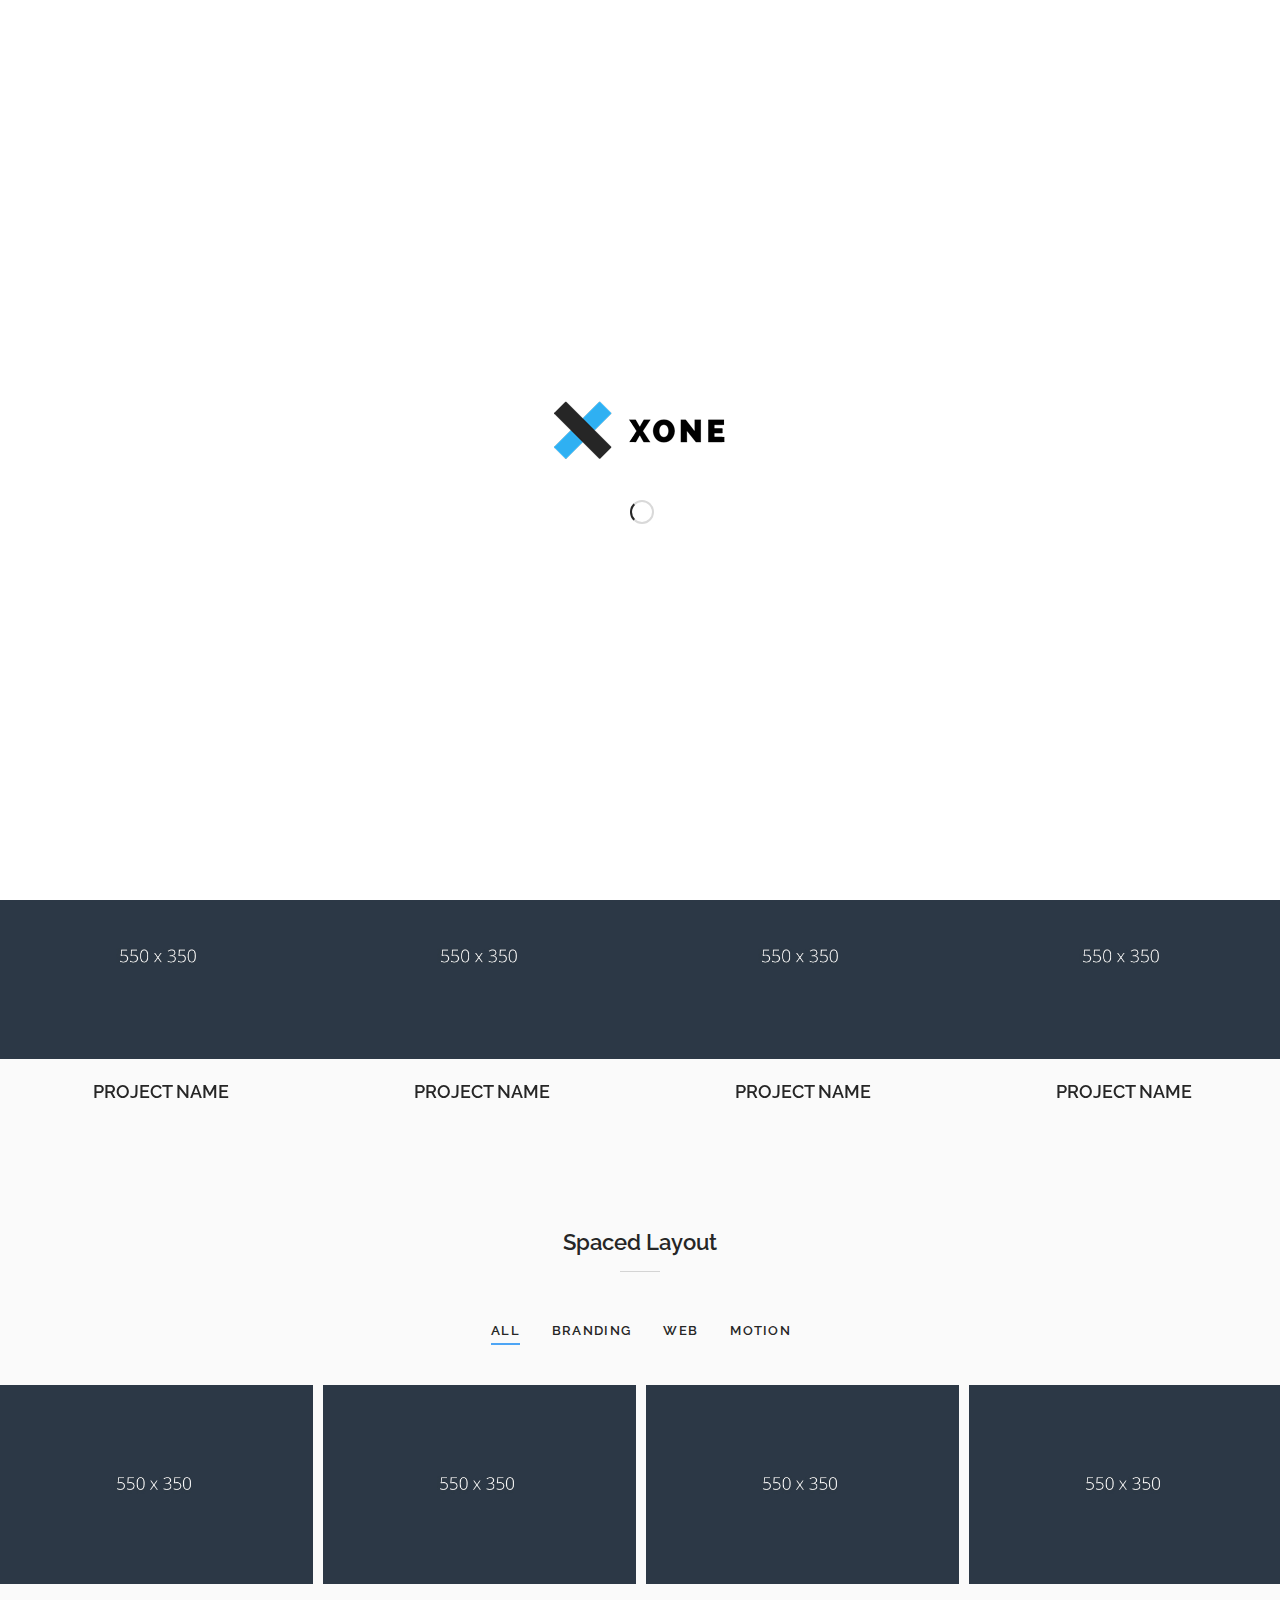
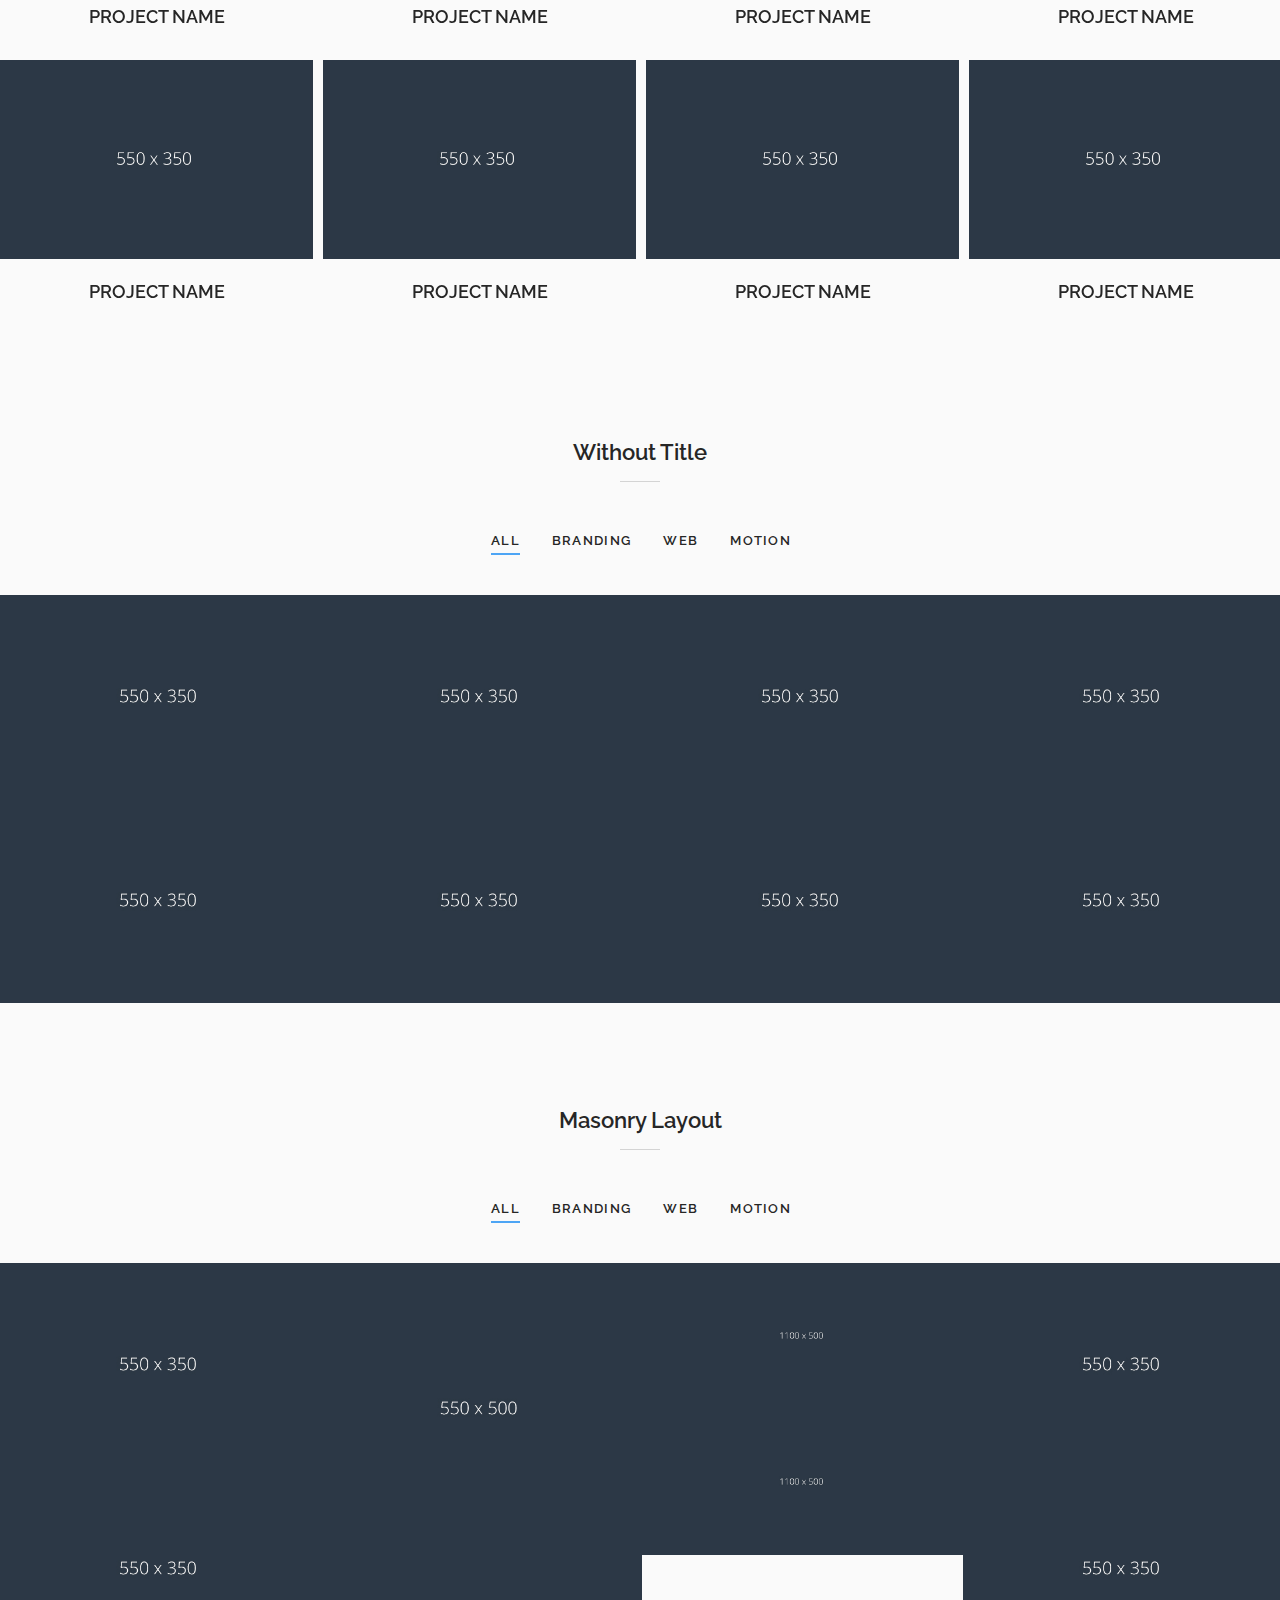
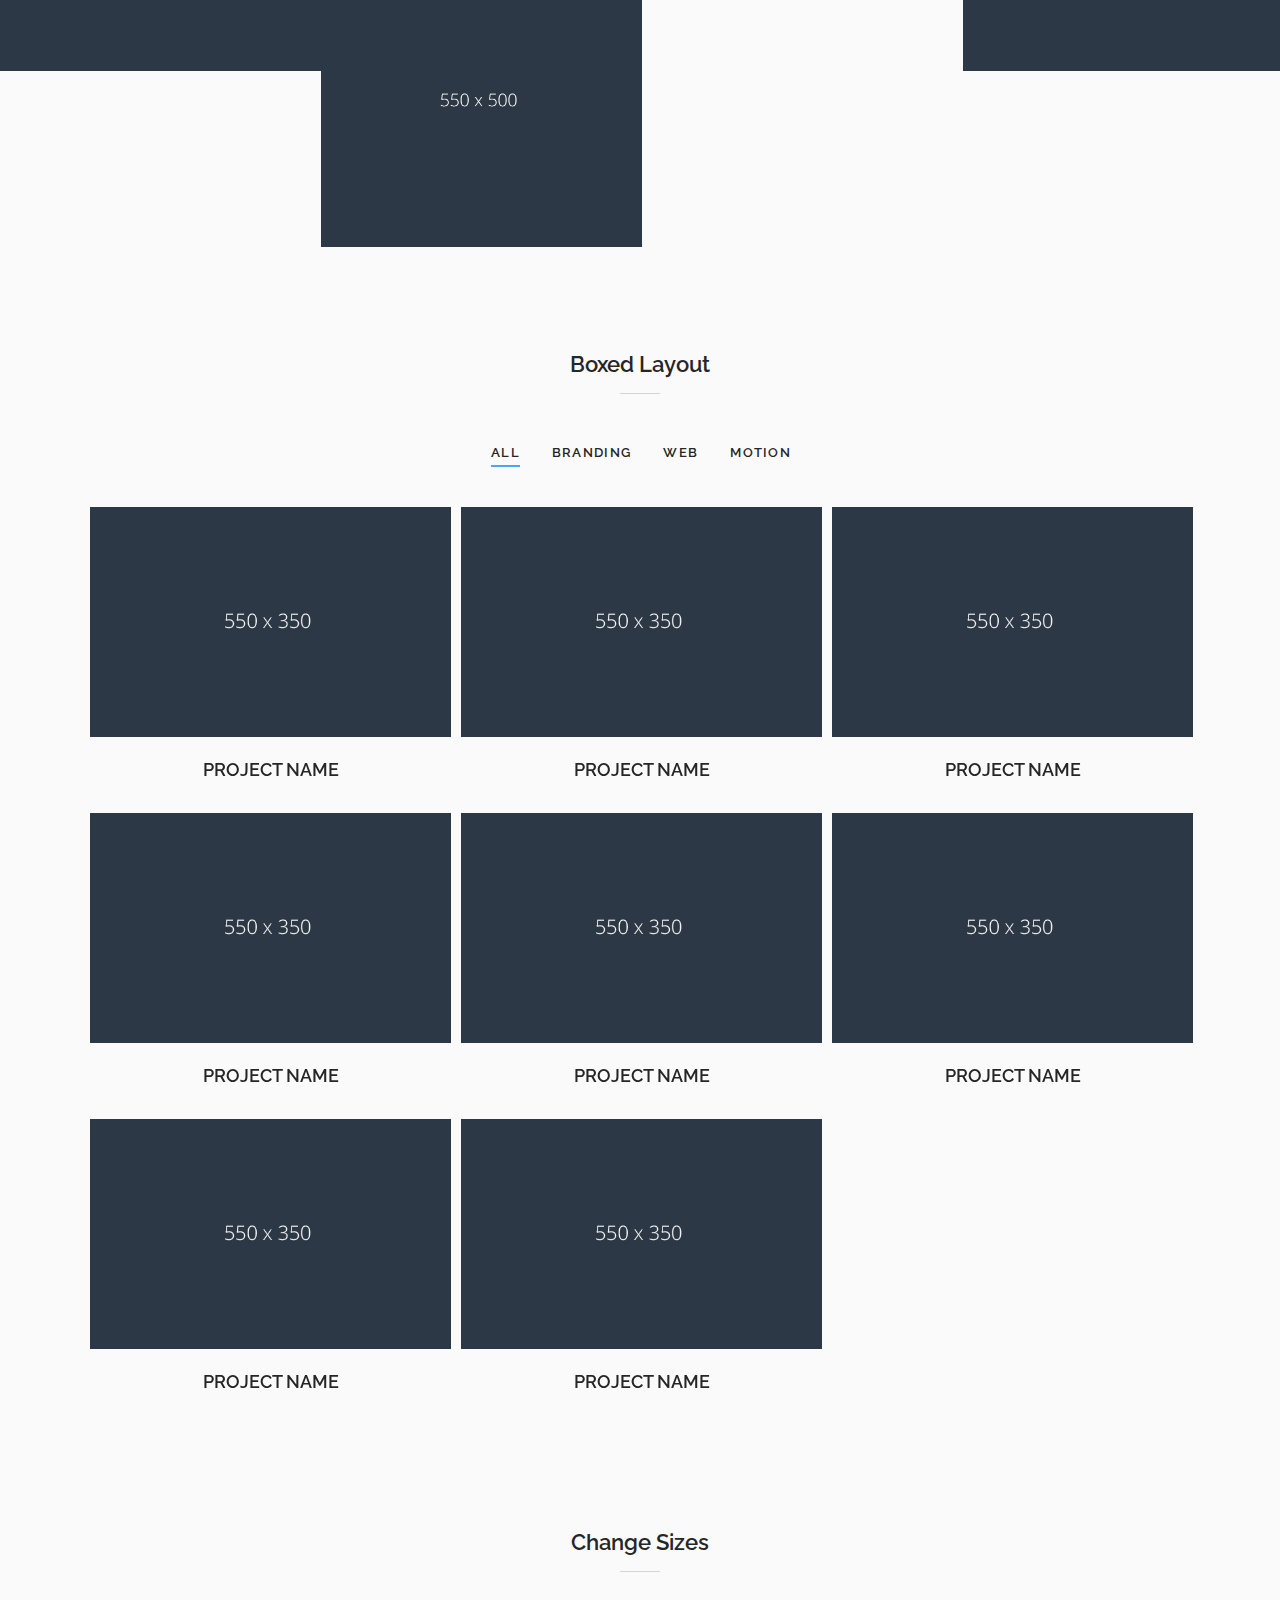
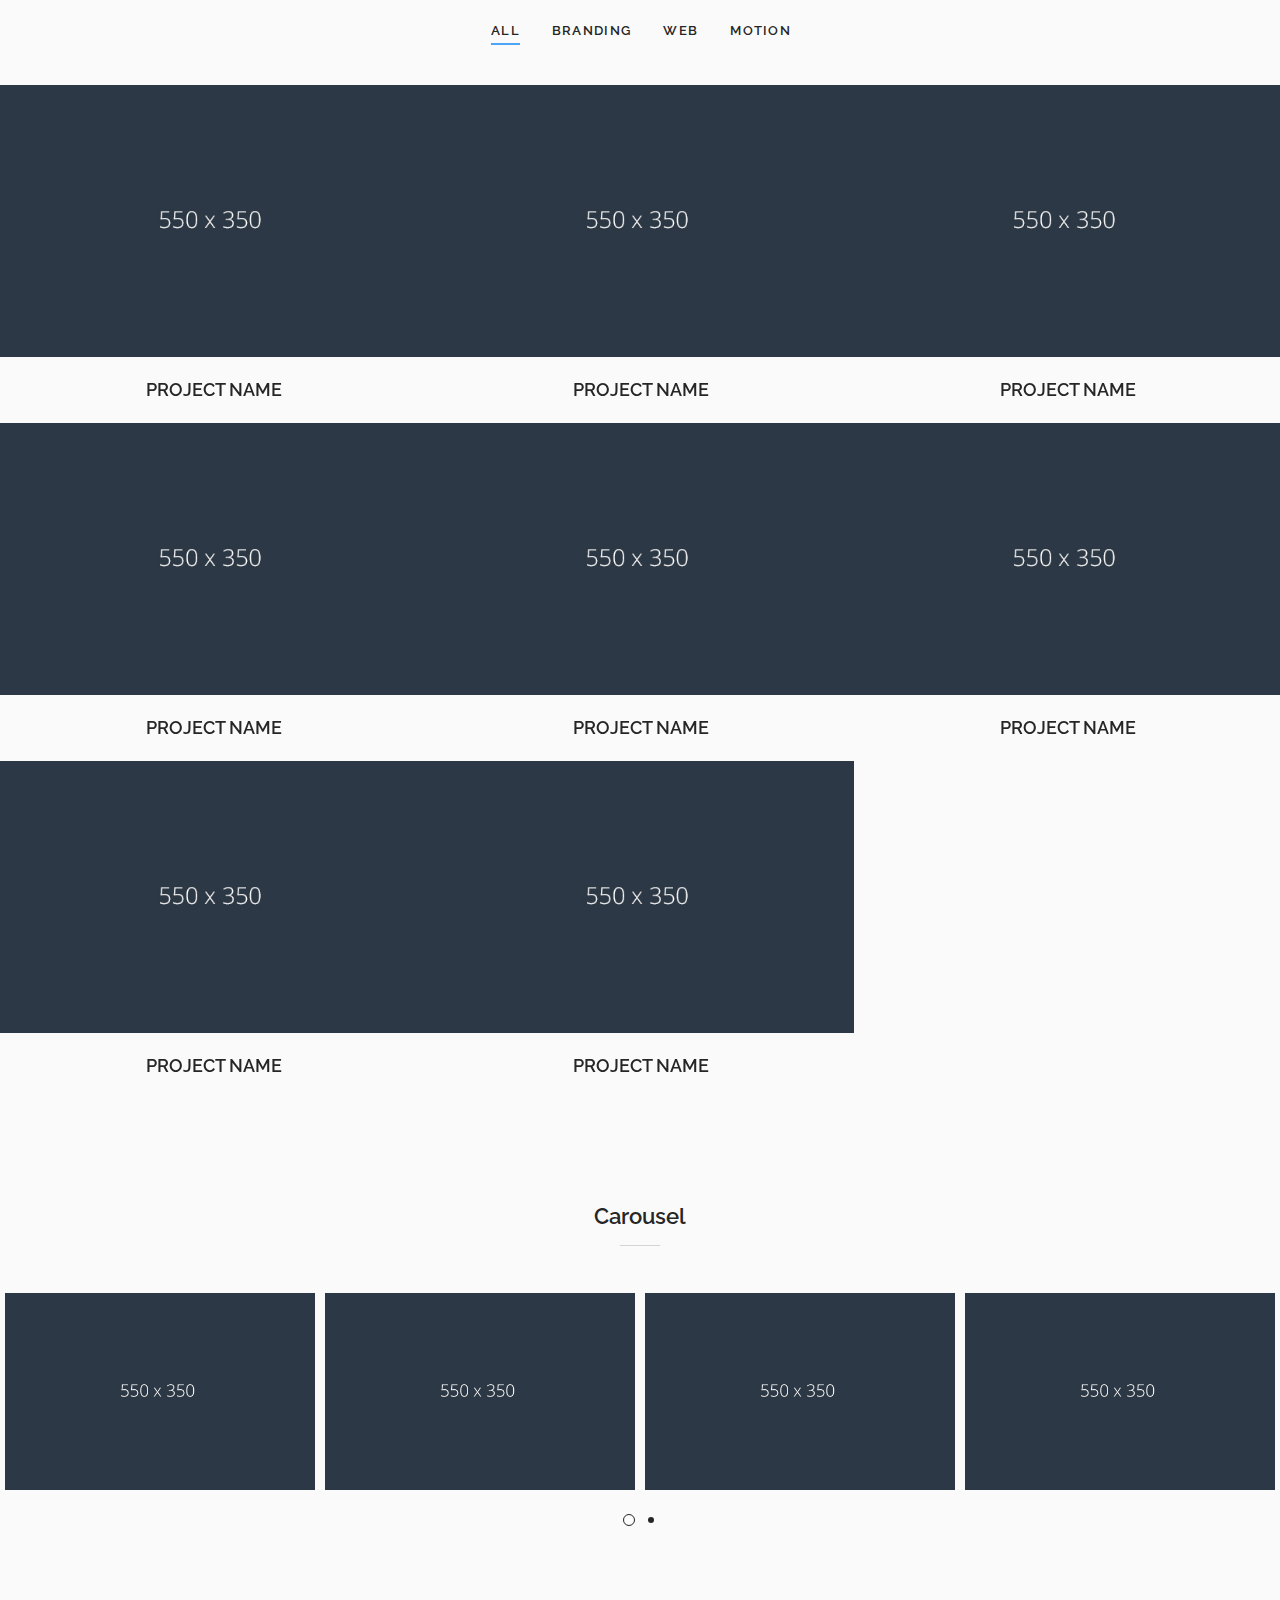
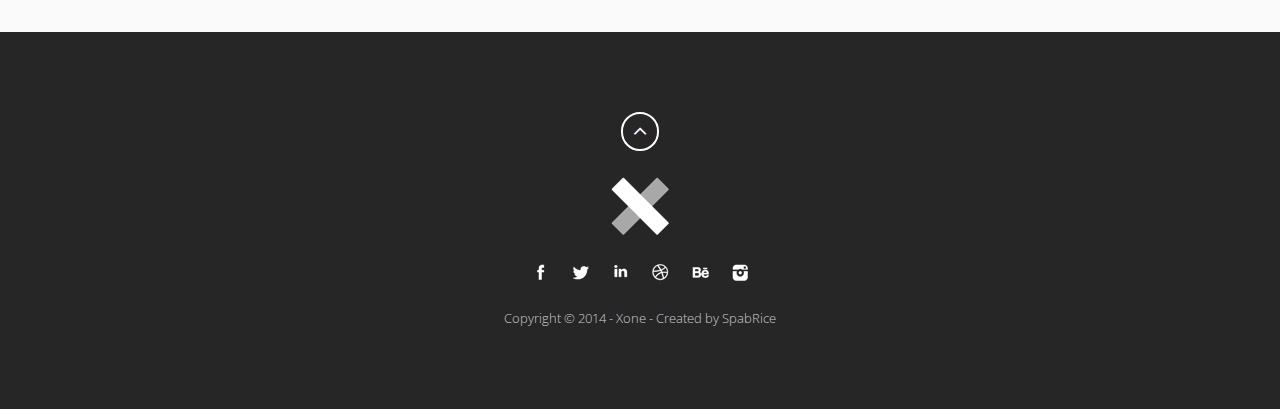
<file: portfolio-layout.html>
<!doctype html>
<!--[if lt IE 7]> <html class="no-js ie6 oldie" lang="en"> <![endif]-->
<!--[if IE 7]>    <html class="no-js ie7 oldie" lang="en"> <![endif]-->
<!--[if IE 8]>    <html class="no-js ie8 oldie" lang="en"> <![endif]-->
<!--[if gt IE 8]><!--> <html class="no-js" lang="en-US"> <!--<![endif]-->
<head>

<!-- DEFAULT META TAGS -->
<meta charset="utf-8">
<meta name="viewport" content="width=device-width, initial-scale=1.0, maximum-scale=1.0, user-scalable=0" />
<meta http-equiv="Content-Type" content="text/html; charset=UTF-8" />
<title>Portfolio Layout | Xone | Clean One Page Template</title>
<!-- DEFAULT META TAGS -->

<!-- FONTS -->
<link href='http://fonts.googleapis.com/css?family=Open+Sans:300,400,800,600|Raleway:300,600,900' rel='stylesheet' type='text/css'>
<!-- FONTS -->

<!-- CSS -->
<link rel='stylesheet' id='default-style-css'  href='files/css/style.css' type='text/css' media='all' />
<link rel='stylesheet' id='isotope-style-css'  href='files/css/isotope.css' type='text/css' media='all' />
<link rel="stylesheet" id='fontawesome-style-css' href="files/css/font-awesome.min.css" type="text/css" media="all" />
<link rel="stylesheet" id='owlcarousel-style-css' href="files/css/owl.carousel.css" type="text/css" media="all" />
<link rel='stylesheet' id='retina-style-css'  href='files/css/retina.css' type='text/css' media='all' />
<link rel='stylesheet' id='mqueries-style-css'  href='files/css/mqueries.css' type='text/css' media='all' />
<!-- CSS -->

<!-- FAVICON -->
<link rel="shortcut icon" href="files/uploads/favicon.png"/>
<!-- FAVICON -->

<!-- JQUERY LIBRARY & MODERNIZR -->
<script src="files/js/jquery-1.9.1.min.js"></script>
<script src='files/js/jquery.modernizr.min.js'></script>
<!-- JQUERY LIBRARY & MODERNIZR -->

</head>

<body> 

<!-- PAGELOADER -->
<div id="page-loader">
	<div class="page-loader-inner">
    	<div class="loader-logo"><img src="files/uploads/xone-logo.png" alt="Logo"/></div>
		<div class="loader-icon"><span class="spinner"></span><span></span></div>
	</div>
</div>
<!-- PAGELOADER -->

<!-- PAGE CONTENT -->
<div id="page-content" class="fixed-header">

	<!-- HEADER -->
	<header id="header">        
		<div class="header-inner wrapper clearfix">
                            
			<div id="logo" class="left-float">
				<a id="defaut-logo" class="logotype" href="index.html"><img src="files/uploads/xone-logo.png" alt="Logo"></a>
			</div>    
            
			<div class="menu right-float clearfix">
           	<nav id="main-nav">
            		<ul>
                  	<li><a href="index.html" class="scroll-to">Home</a></li>
                  	<li><a href="index.html#about" class="scroll-to">About</a></li>
                  	<li><a href="index.html#service" class="scroll-to">Service</a></li>
                  	<li><a href="index.html#portfolio" class="scroll-to">Portfolio</a></li>
                  	<li><a href="index.html#team" class="scroll-to">Team</a></li>
                  	<li><a href="blog.html">Blog</a></li>
                  	<li class="current-menu-item"><a href="elements.html">Elements</a>
                    		<ul class="sub-menu">
                        		<li><a href="elements.html">General</a></li>    
                        		<li class="current-menu-item"><a href="portfolio-layout.html">Portfolio Layout</a></li>    
                        	</ul>
                    	</li>
                  	<li><a href="index.html#contact" class="scroll-to">Contact</a></li>
					</ul>
				</nav>
              	<nav id="menu-controls">
            		<ul>
                  	<li><a href="index.html" class="scroll-to"><span class="c-dot"></span><span class="c-name">Home</span></a></li>
                  	<li><a href="index.html#about" class="scroll-to"><span class="c-dot"></span><span class="c-name">About</span></a></li>
                  	<li><a href="index.html#service" class="scroll-to"><span class="c-dot"></span><span class="c-name">Service</span></a></li>
                  	<li><a href="index.html#portfolio" class="scroll-to"><span class="c-dot"></span><span class="c-name">Portfolio</span></a></li>
                  	<li><a href="index.html#team" class="scroll-to"><span class="c-dot"></span><span class="c-name">Team</span></a></li>
                  	<li><a href="blog.html"><span class="c-dot"></span><span class="c-name">Blog</span></a></li>
                  	<li class="current-menu-item"><a href="elements.html"><span class="c-dot"></span><span class="c-name">Elements</span></a></li>
                  	<li><a href="index.html#contact" class="scroll-to"><span class="c-dot"></span><span class="c-name">Contact</span></a></li>
					</ul>
				</nav>  
			</div>
                    
		</div> <!-- END .header-inner -->
	</header> <!-- END header -->
	<!-- HEADER -->    
    
	<!-- PAGEBODY -->
	<div class="page-body">
    
		<!-- PORTFOLIO LAYOUT SECTION -->
		<section id="portfolio-layout">
       		<div class="section-inner">
			
				<div class="wrapper">
					<div class="section-title">
						<h2>Portfolio Layout</h2>
						<div class="seperator style-solid size-small seperator-light"><span></span></div>
						<h4 class="subtitle">See what's possible</h4>
					</div> 
				</div> <!-- END .wrapper --> 
				
				<!-- Default Layout -->		
				<div class="wrapper">
					<h4 class="align-center"><strong>Default Layout</strong></h4>
					<div class="seperator size-mini height-small"><span></span></div>
					
					<div class="spacer spacer-small"></div>
					
					<ul id="portfolio-filter1" class="filter clearfix" data-related-grid="portfolio-grid1">
						<li><a class="active" href="#" data-option-value="*">All</a></li>
						<li><a data-option-value=".branding" href="#" title="Branding">Branding</a></li>
						<li><a data-option-value=".web" href="#" title="Web">Web</a></li>
						<li><a data-option-value=".motion" href="#" title="Motion">Motion</a></li>
					</ul>                                                       
				</div> <!-- END .wrapper --> 
				
				<div id="portfolio-grid1" class="masonry portfolio-entries clearfix" data-maxitemwidth="370">
				
					<div class="portfolio-masonry-entry masonry-item branding">
                    	<div class="entry-thumb portfolio-thumb">
                        <div class="imgoverlay text-light">
                            <a href="#" class="load-content">
                                <img src="files/uploads/550x350.jpg" alt="SEO IMAGE NAME" />
                            <div class="overlay"><span class="overlaycolor"></span><div class="overlayinfo"><h6>Branding</h6></div></div>
                            </a>
                        </div>
                   	</div>
                   
                    	<div class="entry-intro portfolio-intro">
                        <div class="intro-headline portfolio-intro-headline">
                            <h5 class="portfolio-name"><a href="#" class="load-content"><strong>Project Name</strong></a></h5>
                        </div>
                    	</div>
                	</div> <!-- END .portfolio-masonry-entry -->
				
					<div class="portfolio-masonry-entry masonry-item web">
                    	<div class="entry-thumb portfolio-thumb">
                        <div class="imgoverlay text-light">
                            <a href="#" class="load-content">
                                <img src="files/uploads/550x350.jpg" alt="SEO IMAGE NAME" />
                            <div class="overlay"><span class="overlaycolor"></span><div class="overlayinfo"><h6>Web</h6></div></div>
                            </a>
                        </div>
                   	</div>
                   
                    	<div class="entry-intro portfolio-intro">
                        <div class="intro-headline portfolio-intro-headline">
                            <h5 class="portfolio-name"><a href="#" class="load-content"><strong>Project Name</strong></a></h5>
                        </div>
                    	</div>
                	</div> <!-- END .portfolio-masonry-entry -->
					
					<div class="portfolio-masonry-entry masonry-item motion">
                    	<div class="entry-thumb portfolio-thumb">
                        <div class="imgoverlay text-light">
                            <a href="#" class="load-content">
                                <img src="files/uploads/550x350.jpg" alt="SEO IMAGE NAME" />
                            <div class="overlay"><span class="overlaycolor"></span><div class="overlayinfo"><h6>Motion</h6></div></div>
                            </a>
                        </div>
                   	</div>
                   
                    	<div class="entry-intro portfolio-intro">
                        <div class="intro-headline portfolio-intro-headline">
                            <h5 class="portfolio-name"><a href="#" class="load-content"><strong>Project Name</strong></a></h5>
                        </div>
                    	</div>
                	</div> <!-- END .portfolio-masonry-entry -->
					
					<div class="portfolio-masonry-entry masonry-item web">
                    	<div class="entry-thumb portfolio-thumb">
                        <div class="imgoverlay text-light">
                            <a href="#" class="load-content">
                                <img src="files/uploads/550x350.jpg" alt="SEO IMAGE NAME" />
                            <div class="overlay"><span class="overlaycolor"></span><div class="overlayinfo"><h6>Web</h6></div></div>
                            </a>
                        </div>
                   	</div>
                   
                    	<div class="entry-intro portfolio-intro">
                        <div class="intro-headline portfolio-intro-headline">
                            <h5 class="portfolio-name"><a href="#" class="load-content"><strong>Project Name</strong></a></h5>
                        </div>
                    	</div>
                	</div> <!-- END .portfolio-masonry-entry -->
					
					<div class="portfolio-masonry-entry masonry-item branding">
                    	<div class="entry-thumb portfolio-thumb">
                        <div class="imgoverlay text-light">
                            <a href="#" class="load-content">
                                <img src="files/uploads/550x350.jpg" alt="SEO IMAGE NAME" />
                            <div class="overlay"><span class="overlaycolor"></span><div class="overlayinfo"><h6>Branding</h6></div></div>
                            </a>
                        </div>
                   	</div>
                   
                    	<div class="entry-intro portfolio-intro">
                        <div class="intro-headline portfolio-intro-headline">
                            <h5 class="portfolio-name"><a href="#" class="load-content"><strong>Project Name</strong></a></h5>
                        </div>
                    	</div>
                	</div> <!-- END .portfolio-masonry-entry -->
				
					<div class="portfolio-masonry-entry masonry-item web">
                    	<div class="entry-thumb portfolio-thumb">
                        <div class="imgoverlay text-light">
                            <a href="#" class="load-content">
                                <img src="files/uploads/550x350.jpg" alt="SEO IMAGE NAME" />
                            <div class="overlay"><span class="overlaycolor"></span><div class="overlayinfo"><h6>Web</h6></div></div>
                            </a>
                        </div>
                   	</div>
                   
                    	<div class="entry-intro portfolio-intro">
                        <div class="intro-headline portfolio-intro-headline">
                            <h5 class="portfolio-name"><a href="#" class="load-content"><strong>Project Name</strong></a></h5>
                        </div>
                    	</div>
                	</div> <!-- END .portfolio-masonry-entry -->
					
					<div class="portfolio-masonry-entry masonry-item motion">
                    	<div class="entry-thumb portfolio-thumb">
                        <div class="imgoverlay text-light">
                            <a href="#" class="load-content">
                                <img src="files/uploads/550x350.jpg" alt="SEO IMAGE NAME" />
                            <div class="overlay"><span class="overlaycolor"></span><div class="overlayinfo"><h6>Motion</h6></div></div>
                            </a>
                        </div>
                   	</div>
                   
                    	<div class="entry-intro portfolio-intro">
                        <div class="intro-headline portfolio-intro-headline">
                            <h5 class="portfolio-name"><a href="#" class="load-content"><strong>Project Name</strong></a></h5>
                        </div>
                    	</div>
                	</div> <!-- END .portfolio-masonry-entry -->
					
					<div class="portfolio-masonry-entry masonry-item web">
                    	<div class="entry-thumb portfolio-thumb">
                        <div class="imgoverlay text-light">
                            <a href="#" class="load-content">
                                <img src="files/uploads/550x350.jpg" alt="SEO IMAGE NAME" />
                            <div class="overlay"><span class="overlaycolor"></span><div class="overlayinfo"><h6>Web</h6></div></div>
                            </a>
                        </div>
                   	</div>
                   
                    	<div class="entry-intro portfolio-intro">
                        <div class="intro-headline portfolio-intro-headline">
                            <h5 class="portfolio-name"><a href="#" class="load-content"><strong>Project Name</strong></a></h5>
                        </div>
                    	</div>
                	</div> <!-- END .portfolio-masonry-entry -->
				
				</div> <!-- END #portfolio-grid1 -->
				<!-- Default Layout -->
				
				
				<div class="spacer spacer-big"></div>
				
				
				<!-- Spaced Layout -->		
				<div class="wrapper">
					<h4 class="align-center"><strong>Spaced Layout</strong></h4>
					<div class="seperator size-mini height-small"><span></span></div>
					
					<div class="spacer spacer-small"></div>
					
					<ul id="portfolio-filter2" class="filter clearfix" data-related-grid="portfolio-grid2">
						<li><a class="active" href="#" data-option-value="*">All</a></li>
						<li><a data-option-value=".branding" href="#" title="Branding">Branding</a></li>
						<li><a data-option-value=".web" href="#" title="Web">Web</a></li>
						<li><a data-option-value=".motion" href="#" title="Motion">Motion</a></li>
					</ul>                                                       
				</div> <!-- END .wrapper --> 
				
				<div id="portfolio-grid2" class="masonry portfolio-entries portfolio-spaced clearfix" data-maxitemwidth="370">
				
					<div class="portfolio-masonry-entry masonry-item branding">
                    	<div class="entry-thumb portfolio-thumb">
                        <div class="imgoverlay text-light">
                            <a href="#" class="load-content">
                                <img src="files/uploads/550x350.jpg" alt="SEO IMAGE NAME" />
                            <div class="overlay"><span class="overlaycolor"></span><div class="overlayinfo"><h6>Branding</h6></div></div>
                            </a>
                        </div>
                   	</div>
                   
                    	<div class="entry-intro portfolio-intro">
                        <div class="intro-headline portfolio-intro-headline">
                            <h5 class="portfolio-name"><a href="#" class="load-content"><strong>Project Name</strong></a></h5>
                        </div>
                    	</div>
                	</div> <!-- END .portfolio-masonry-entry -->
				
					<div class="portfolio-masonry-entry masonry-item web">
                    	<div class="entry-thumb portfolio-thumb">
                        <div class="imgoverlay text-light">
                            <a href="#" class="load-content">
                                <img src="files/uploads/550x350.jpg" alt="SEO IMAGE NAME" />
                            <div class="overlay"><span class="overlaycolor"></span><div class="overlayinfo"><h6>Web</h6></div></div>
                            </a>
                        </div>
                   	</div>
                   
                    	<div class="entry-intro portfolio-intro">
                        <div class="intro-headline portfolio-intro-headline">
                            <h5 class="portfolio-name"><a href="#" class="load-content"><strong>Project Name</strong></a></h5>
                        </div>
                    	</div>
                	</div> <!-- END .portfolio-masonry-entry -->
					
					<div class="portfolio-masonry-entry masonry-item motion">
                    	<div class="entry-thumb portfolio-thumb">
                        <div class="imgoverlay text-light">
                            <a href="#" class="load-content">
                                <img src="files/uploads/550x350.jpg" alt="SEO IMAGE NAME" />
                            <div class="overlay"><span class="overlaycolor"></span><div class="overlayinfo"><h6>Motion</h6></div></div>
                            </a>
                        </div>
                   	</div>
                   
                    	<div class="entry-intro portfolio-intro">
                        <div class="intro-headline portfolio-intro-headline">
                            <h5 class="portfolio-name"><a href="#" class="load-content"><strong>Project Name</strong></a></h5>
                        </div>
                    	</div>
                	</div> <!-- END .portfolio-masonry-entry -->
					
					<div class="portfolio-masonry-entry masonry-item web">
                    	<div class="entry-thumb portfolio-thumb">
                        <div class="imgoverlay text-light">
                            <a href="#" class="load-content">
                                <img src="files/uploads/550x350.jpg" alt="SEO IMAGE NAME" />
                            <div class="overlay"><span class="overlaycolor"></span><div class="overlayinfo"><h6>Web</h6></div></div>
                            </a>
                        </div>
                   	</div>
                   
                    	<div class="entry-intro portfolio-intro">
                        <div class="intro-headline portfolio-intro-headline">
                            <h5 class="portfolio-name"><a href="#" class="load-content"><strong>Project Name</strong></a></h5>
                        </div>
                    	</div>
                	</div> <!-- END .portfolio-masonry-entry -->
					
					<div class="portfolio-masonry-entry masonry-item branding">
                    	<div class="entry-thumb portfolio-thumb">
                        <div class="imgoverlay text-light">
                            <a href="#" class="load-content">
                                <img src="files/uploads/550x350.jpg" alt="SEO IMAGE NAME" />
                            <div class="overlay"><span class="overlaycolor"></span><div class="overlayinfo"><h6>Branding</h6></div></div>
                            </a>
                        </div>
                   	</div>
                   
                    	<div class="entry-intro portfolio-intro">
                        <div class="intro-headline portfolio-intro-headline">
                            <h5 class="portfolio-name"><a href="#" class="load-content"><strong>Project Name</strong></a></h5>
                        </div>
                    	</div>
                	</div> <!-- END .portfolio-masonry-entry -->
				
					<div class="portfolio-masonry-entry masonry-item web">
                    	<div class="entry-thumb portfolio-thumb">
                        <div class="imgoverlay text-light">
                            <a href="#" class="load-content">
                                <img src="files/uploads/550x350.jpg" alt="SEO IMAGE NAME" />
                            <div class="overlay"><span class="overlaycolor"></span><div class="overlayinfo"><h6>Web</h6></div></div>
                            </a>
                        </div>
                   	</div>
                   
                    	<div class="entry-intro portfolio-intro">
                        <div class="intro-headline portfolio-intro-headline">
                            <h5 class="portfolio-name"><a href="#" class="load-content"><strong>Project Name</strong></a></h5>
                        </div>
                    	</div>
                	</div> <!-- END .portfolio-masonry-entry -->
					
					<div class="portfolio-masonry-entry masonry-item motion">
                    	<div class="entry-thumb portfolio-thumb">
                        <div class="imgoverlay text-light">
                            <a href="#" class="load-content">
                                <img src="files/uploads/550x350.jpg" alt="SEO IMAGE NAME" />
                            <div class="overlay"><span class="overlaycolor"></span><div class="overlayinfo"><h6>Motion</h6></div></div>
                            </a>
                        </div>
                   	</div>
                   
                    	<div class="entry-intro portfolio-intro">
                        <div class="intro-headline portfolio-intro-headline">
                            <h5 class="portfolio-name"><a href="#" class="load-content"><strong>Project Name</strong></a></h5>
                        </div>
                    	</div>
                	</div> <!-- END .portfolio-masonry-entry -->
					
					<div class="portfolio-masonry-entry masonry-item web">
                    	<div class="entry-thumb portfolio-thumb">
                        <div class="imgoverlay text-light">
                            <a href="#" class="load-content">
                                <img src="files/uploads/550x350.jpg" alt="SEO IMAGE NAME" />
                            <div class="overlay"><span class="overlaycolor"></span><div class="overlayinfo"><h6>Web</h6></div></div>
                            </a>
                        </div>
                   	</div>
                   
                    	<div class="entry-intro portfolio-intro">
                        <div class="intro-headline portfolio-intro-headline">
                            <h5 class="portfolio-name"><a href="#" class="load-content"><strong>Project Name</strong></a></h5>
                        </div>
                    	</div>
                	</div> <!-- END .portfolio-masonry-entry -->
				
				</div> <!-- END #portfolio-grid1 -->
				<!-- Spaced Layout -->
				
				
				<div class="spacer spacer-big"></div>
				
				
				<!-- Without Title -->		
				<div class="wrapper">
					<h4 class="align-center"><strong>Without Title</strong></h4>
					<div class="seperator size-mini height-small"><span></span></div>
					
					<div class="spacer spacer-small"></div>
					
					<ul id="portfolio-filter3" class="filter clearfix" data-related-grid="portfolio-grid3">
						<li><a class="active" href="#" data-option-value="*">All</a></li>
						<li><a data-option-value=".branding" href="#" title="Branding">Branding</a></li>
						<li><a data-option-value=".web" href="#" title="Web">Web</a></li>
						<li><a data-option-value=".motion" href="#" title="Motion">Motion</a></li>
					</ul>                                                       
				</div> <!-- END .wrapper --> 
				
				<div id="portfolio-grid3" class="masonry portfolio-entries clearfix" data-maxitemwidth="370">
				
					<div class="portfolio-masonry-entry masonry-item branding">
                    	<div class="entry-thumb portfolio-thumb">
                        <div class="imgoverlay text-light">
                            <a href="#" class="load-content">
                                <img src="files/uploads/550x350.jpg" alt="SEO IMAGE NAME" />
                            		<div class="overlay"><span class="overlaycolor"></span><div class="overlayinfo">
										<h5 class="portfolio-name"><strong>Project Name</strong></h5>
										<h6>Branding</h6>
									</div></div>
                            </a>
                        </div>
                   	</div>
                	</div> <!-- END .portfolio-masonry-entry -->
				
					<div class="portfolio-masonry-entry masonry-item web">
                    	<div class="entry-thumb portfolio-thumb">
                        <div class="imgoverlay text-light">
                            <a href="#" class="load-content">
                                <img src="files/uploads/550x350.jpg" alt="SEO IMAGE NAME" />
                            		<div class="overlay"><span class="overlaycolor"></span><div class="overlayinfo">
										<h5 class="portfolio-name"><strong>Project Name</strong></h5>
										<h6>Web</h6>
									</div></div>
                            </a>
                        </div>
                   	</div>
                	</div> <!-- END .portfolio-masonry-entry -->
					
					<div class="portfolio-masonry-entry masonry-item motion">
                    	<div class="entry-thumb portfolio-thumb">
                        <div class="imgoverlay text-light">
                            <a href="#" class="load-content">
                                <img src="files/uploads/550x350.jpg" alt="SEO IMAGE NAME" />
                            		<div class="overlay"><span class="overlaycolor"></span><div class="overlayinfo">
										<h5 class="portfolio-name"><strong>Project Name</strong></h5>
										<h6>Motion</h6>
									</div></div>
                            </a>
                        </div>
                   	</div>
                	</div> <!-- END .portfolio-masonry-entry -->
					
					<div class="portfolio-masonry-entry masonry-item web">
                    	<div class="entry-thumb portfolio-thumb">
                        <div class="imgoverlay text-light">
                            <a href="#" class="load-content">
                                <img src="files/uploads/550x350.jpg" alt="SEO IMAGE NAME" />
                            		<div class="overlay"><span class="overlaycolor"></span><div class="overlayinfo">
										<h5 class="portfolio-name"><strong>Project Name</strong></h5>
										<h6>Web</h6>
									</div></div>
                            </a>
                        </div>
                   	</div>
                	</div> <!-- END .portfolio-masonry-entry -->
					
					<div class="portfolio-masonry-entry masonry-item branding">
                    	<div class="entry-thumb portfolio-thumb">
                        <div class="imgoverlay text-light">
                            <a href="#" class="load-content">
                                <img src="files/uploads/550x350.jpg" alt="SEO IMAGE NAME" />
                            		<div class="overlay"><span class="overlaycolor"></span><div class="overlayinfo">
										<h5 class="portfolio-name"><strong>Project Name</strong></h5>
										<h6>Branding</h6>
									</div></div>
                            </a>
                        </div>
                   	</div>
                	</div> <!-- END .portfolio-masonry-entry -->
				
					<div class="portfolio-masonry-entry masonry-item web">
                    	<div class="entry-thumb portfolio-thumb">
                        <div class="imgoverlay text-light">
                            <a href="#" class="load-content">
                                <img src="files/uploads/550x350.jpg" alt="SEO IMAGE NAME" />
                            		<div class="overlay"><span class="overlaycolor"></span><div class="overlayinfo">
										<h5 class="portfolio-name"><strong>Project Name</strong></h5>
										<h6>Web</h6>
									</div></div>
                            </a>
                        </div>
                   	</div>
                	</div> <!-- END .portfolio-masonry-entry -->
					
					<div class="portfolio-masonry-entry masonry-item motion">
                    	<div class="entry-thumb portfolio-thumb">
                        <div class="imgoverlay text-light">
                            <a href="#" class="load-content">
                                <img src="files/uploads/550x350.jpg" alt="SEO IMAGE NAME" />
                            		<div class="overlay"><span class="overlaycolor"></span><div class="overlayinfo">
										<h5 class="portfolio-name"><strong>Project Name</strong></h5>
										<h6>Motion</h6>
									</div></div>
                            </a>
                        </div>
                   	</div>
                	</div> <!-- END .portfolio-masonry-entry -->
					
					<div class="portfolio-masonry-entry masonry-item web">
                    	<div class="entry-thumb portfolio-thumb">
                        <div class="imgoverlay text-light">
                            <a href="#" class="load-content">
                                <img src="files/uploads/550x350.jpg" alt="SEO IMAGE NAME" />
                            		<div class="overlay"><span class="overlaycolor"></span><div class="overlayinfo">
										<h5 class="portfolio-name"><strong>Project Name</strong></h5>
										<h6>Web</h6>
									</div></div>
                            </a>
                        </div>
                   	</div>
                	</div> <!-- END .portfolio-masonry-entry -->
				
				</div> <!-- END #portfolio-grid1 -->
				<!-- Without Title -->
				
				
				<div class="spacer spacer-big"></div>
				
				
				<!-- Masonry Layout -->		
				<div class="wrapper">
					<h4 class="align-center"><strong>Masonry Layout</strong></h4>
					<div class="seperator size-mini height-small"><span></span></div>
					
					<div class="spacer spacer-small"></div>
					
					<ul id="portfolio-filter4" class="filter clearfix" data-related-grid="portfolio-grid4">
						<li><a class="active" href="#" data-option-value="*">All</a></li>
						<li><a data-option-value=".branding" href="#" title="Branding">Branding</a></li>
						<li><a data-option-value=".web" href="#" title="Web">Web</a></li>
						<li><a data-option-value=".motion" href="#" title="Motion">Motion</a></li>
					</ul>                                                       
				</div> <!-- END .wrapper --> 
				
				<div id="portfolio-grid4" class="masonry portfolio-entries clearfix" data-maxitemwidth="370">
				
					<div class="portfolio-masonry-entry masonry-item branding">
                    	<div class="entry-thumb portfolio-thumb">
                        <div class="imgoverlay text-light">
                            <a href="#" class="load-content">
                                <img src="files/uploads/550x350.jpg" alt="SEO IMAGE NAME" />
                            		<div class="overlay"><span class="overlaycolor"></span><div class="overlayinfo">
										<h5 class="portfolio-name"><strong>Project Name</strong></h5>
										<h6>Branding</h6>
									</div></div>
                            </a>
                        </div>
                   	</div>
                	</div> <!-- END .portfolio-masonry-entry -->
				
					<div class="portfolio-masonry-entry masonry-item web">
                    	<div class="entry-thumb portfolio-thumb">
                        <div class="imgoverlay text-light">
                            <a href="#" class="load-content">
                                <img src="files/uploads/550x500.jpg" alt="SEO IMAGE NAME" />
                            		<div class="overlay"><span class="overlaycolor"></span><div class="overlayinfo">
										<h5 class="portfolio-name"><strong>Project Name</strong></h5>
										<h6>Web</h6>
									</div></div>
                            </a>
                        </div>
                   	</div>
                	</div> <!-- END .portfolio-masonry-entry -->
					
					<div class="portfolio-masonry-entry masonry-item motion">
                    	<div class="entry-thumb portfolio-thumb">
                        <div class="imgoverlay text-light">
                            <a href="#" class="load-content">
                                <img src="files/uploads/1100x500.jpg" alt="SEO IMAGE NAME" />
                            		<div class="overlay"><span class="overlaycolor"></span><div class="overlayinfo">
										<h5 class="portfolio-name"><strong>Project Name</strong></h5>
										<h6>Motion</h6>
									</div></div>
                            </a>
                        </div>
                   	</div>
                	</div> <!-- END .portfolio-masonry-entry -->
					
					<div class="portfolio-masonry-entry masonry-item web">
                    	<div class="entry-thumb portfolio-thumb">
                        <div class="imgoverlay text-light">
                            <a href="#" class="load-content">
                                <img src="files/uploads/550x350.jpg" alt="SEO IMAGE NAME" />
                            		<div class="overlay"><span class="overlaycolor"></span><div class="overlayinfo">
										<h5 class="portfolio-name"><strong>Project Name</strong></h5>
										<h6>Web</h6>
									</div></div>
                            </a>
                        </div>
                   	</div>
                	</div> <!-- END .portfolio-masonry-entry -->
					
					<div class="portfolio-masonry-entry masonry-item branding">
                    	<div class="entry-thumb portfolio-thumb">
                        <div class="imgoverlay text-light">
                            <a href="#" class="load-content">
                                <img src="files/uploads/1100x500.jpg" alt="SEO IMAGE NAME" />
                            		<div class="overlay"><span class="overlaycolor"></span><div class="overlayinfo">
										<h5 class="portfolio-name"><strong>Project Name</strong></h5>
										<h6>Branding</h6>
									</div></div>
                            </a>
                        </div>
                   	</div>
                	</div> <!-- END .portfolio-masonry-entry -->
				
					<div class="portfolio-masonry-entry masonry-item web">
                    	<div class="entry-thumb portfolio-thumb">
                        <div class="imgoverlay text-light">
                            <a href="#" class="load-content">
                                <img src="files/uploads/550x350.jpg" alt="SEO IMAGE NAME" />
                            		<div class="overlay"><span class="overlaycolor"></span><div class="overlayinfo">
										<h5 class="portfolio-name"><strong>Project Name</strong></h5>
										<h6>Web</h6>
									</div></div>
                            </a>
                        </div>
                   	</div>
                	</div> <!-- END .portfolio-masonry-entry -->
					
					<div class="portfolio-masonry-entry masonry-item motion">
                    	<div class="entry-thumb portfolio-thumb">
                        <div class="imgoverlay text-light">
                            <a href="#" class="load-content">
                                <img src="files/uploads/550x350.jpg" alt="SEO IMAGE NAME" />
                            		<div class="overlay"><span class="overlaycolor"></span><div class="overlayinfo">
										<h5 class="portfolio-name"><strong>Project Name</strong></h5>
										<h6>Motion</h6>
									</div></div>
                            </a>
                        </div>
                   	</div>
                	</div> <!-- END .portfolio-masonry-entry -->
					
					<div class="portfolio-masonry-entry masonry-item web">
                    	<div class="entry-thumb portfolio-thumb">
                        <div class="imgoverlay text-light">
                            <a href="#" class="load-content">
                                <img src="files/uploads/550x500.jpg" alt="SEO IMAGE NAME" />
                            		<div class="overlay"><span class="overlaycolor"></span><div class="overlayinfo">
										<h5 class="portfolio-name"><strong>Project Name</strong></h5>
										<h6>Web</h6>
									</div></div>
                            </a>
                        </div>
                   	</div>
                	</div> <!-- END .portfolio-masonry-entry -->
				
				</div> <!-- END #portfolio-grid1 -->
				<!-- Masonry Layout -->
				
				
				<div class="spacer spacer-big"></div>
				
				
				<!-- Boxed Layout -->		
				<div class="wrapper">
					<h4 class="align-center"><strong>Boxed Layout</strong></h4>
					<div class="seperator size-mini height-small"><span></span></div>
					
					<div class="spacer spacer-small"></div>
					
					<ul id="portfolio-filter5" class="filter clearfix" data-related-grid="portfolio-grid5">
						<li><a class="active" href="#" data-option-value="*">All</a></li>
						<li><a data-option-value=".branding" href="#" title="Branding">Branding</a></li>
						<li><a data-option-value=".web" href="#" title="Web">Web</a></li>
						<li><a data-option-value=".motion" href="#" title="Motion">Motion</a></li>
					</ul>                                                       
				
				<div id="portfolio-grid5" class="masonry portfolio-entries portfolio-spaced clearfix" data-maxitemwidth="370">
				
					<div class="portfolio-masonry-entry masonry-item branding">
                    	<div class="entry-thumb portfolio-thumb">
                        <div class="imgoverlay text-light">
                            <a href="#" class="load-content">
                                <img src="files/uploads/550x350.jpg" alt="SEO IMAGE NAME" />
                            <div class="overlay"><span class="overlaycolor"></span><div class="overlayinfo"><h6>Branding</h6></div></div>
                            </a>
                        </div>
                   	</div>
                   
                    	<div class="entry-intro portfolio-intro">
                        <div class="intro-headline portfolio-intro-headline">
                            <h5 class="portfolio-name"><a href="#" class="load-content"><strong>Project Name</strong></a></h5>
                        </div>
                    	</div>
                	</div> <!-- END .portfolio-masonry-entry -->
				
					<div class="portfolio-masonry-entry masonry-item web">
                    	<div class="entry-thumb portfolio-thumb">
                        <div class="imgoverlay text-light">
                            <a href="#" class="load-content">
                                <img src="files/uploads/550x350.jpg" alt="SEO IMAGE NAME" />
                            <div class="overlay"><span class="overlaycolor"></span><div class="overlayinfo"><h6>Web</h6></div></div>
                            </a>
                        </div>
                   	</div>
                   
                    	<div class="entry-intro portfolio-intro">
                        <div class="intro-headline portfolio-intro-headline">
                            <h5 class="portfolio-name"><a href="#" class="load-content"><strong>Project Name</strong></a></h5>
                        </div>
                    	</div>
                	</div> <!-- END .portfolio-masonry-entry -->
					
					<div class="portfolio-masonry-entry masonry-item motion">
                    	<div class="entry-thumb portfolio-thumb">
                        <div class="imgoverlay text-light">
                            <a href="#" class="load-content">
                                <img src="files/uploads/550x350.jpg" alt="SEO IMAGE NAME" />
                            <div class="overlay"><span class="overlaycolor"></span><div class="overlayinfo"><h6>Motion</h6></div></div>
                            </a>
                        </div>
                   	</div>
                   
                    	<div class="entry-intro portfolio-intro">
                        <div class="intro-headline portfolio-intro-headline">
                            <h5 class="portfolio-name"><a href="#" class="load-content"><strong>Project Name</strong></a></h5>
                        </div>
                    	</div>
                	</div> <!-- END .portfolio-masonry-entry -->
					
					<div class="portfolio-masonry-entry masonry-item web">
                    	<div class="entry-thumb portfolio-thumb">
                        <div class="imgoverlay text-light">
                            <a href="#" class="load-content">
                                <img src="files/uploads/550x350.jpg" alt="SEO IMAGE NAME" />
                            <div class="overlay"><span class="overlaycolor"></span><div class="overlayinfo"><h6>Web</h6></div></div>
                            </a>
                        </div>
                   	</div>
                   
                    	<div class="entry-intro portfolio-intro">
                        <div class="intro-headline portfolio-intro-headline">
                            <h5 class="portfolio-name"><a href="#" class="load-content"><strong>Project Name</strong></a></h5>
                        </div>
                    	</div>
                	</div> <!-- END .portfolio-masonry-entry -->
					
					<div class="portfolio-masonry-entry masonry-item branding">
                    	<div class="entry-thumb portfolio-thumb">
                        <div class="imgoverlay text-light">
                            <a href="#" class="load-content">
                                <img src="files/uploads/550x350.jpg" alt="SEO IMAGE NAME" />
                            <div class="overlay"><span class="overlaycolor"></span><div class="overlayinfo"><h6>Branding</h6></div></div>
                            </a>
                        </div>
                   	</div>
                   
                    	<div class="entry-intro portfolio-intro">
                        <div class="intro-headline portfolio-intro-headline">
                            <h5 class="portfolio-name"><a href="#" class="load-content"><strong>Project Name</strong></a></h5>
                        </div>
                    	</div>
                	</div> <!-- END .portfolio-masonry-entry -->
				
					<div class="portfolio-masonry-entry masonry-item web">
                    	<div class="entry-thumb portfolio-thumb">
                        <div class="imgoverlay text-light">
                            <a href="#" class="load-content">
                                <img src="files/uploads/550x350.jpg" alt="SEO IMAGE NAME" />
                            <div class="overlay"><span class="overlaycolor"></span><div class="overlayinfo"><h6>Web</h6></div></div>
                            </a>
                        </div>
                   	</div>
                   
                    	<div class="entry-intro portfolio-intro">
                        <div class="intro-headline portfolio-intro-headline">
                            <h5 class="portfolio-name"><a href="#" class="load-content"><strong>Project Name</strong></a></h5>
                        </div>
                    	</div>
                	</div> <!-- END .portfolio-masonry-entry -->
					
					<div class="portfolio-masonry-entry masonry-item motion">
                    	<div class="entry-thumb portfolio-thumb">
                        <div class="imgoverlay text-light">
                            <a href="#" class="load-content">
                                <img src="files/uploads/550x350.jpg" alt="SEO IMAGE NAME" />
                            <div class="overlay"><span class="overlaycolor"></span><div class="overlayinfo"><h6>Motion</h6></div></div>
                            </a>
                        </div>
                   	</div>
                   
                    	<div class="entry-intro portfolio-intro">
                        <div class="intro-headline portfolio-intro-headline">
                            <h5 class="portfolio-name"><a href="#" class="load-content"><strong>Project Name</strong></a></h5>
                        </div>
                    	</div>
                	</div> <!-- END .portfolio-masonry-entry -->
					
					<div class="portfolio-masonry-entry masonry-item web">
                    	<div class="entry-thumb portfolio-thumb">
                        <div class="imgoverlay text-light">
                            <a href="#" class="load-content">
                                <img src="files/uploads/550x350.jpg" alt="SEO IMAGE NAME" />
                            <div class="overlay"><span class="overlaycolor"></span><div class="overlayinfo"><h6>Web</h6></div></div>
                            </a>
                        </div>
                   	</div>
                   
                    	<div class="entry-intro portfolio-intro">
                        <div class="intro-headline portfolio-intro-headline">
                            <h5 class="portfolio-name"><a href="#" class="load-content"><strong>Project Name</strong></a></h5>
                        </div>
                    	</div>
                	</div> <!-- END .portfolio-masonry-entry -->
				
				</div> <!-- END #portfolio-grid1 -->
				</div> <!-- END .wrapper --> 
				<!-- Boxed Layout -->
				
				 
				<div class="spacer spacer-big"></div>
				
				 
				<!-- Change Sizes -->		
				<div class="wrapper">
					<h4 class="align-center"><strong>Change Sizes</strong></h4>
					<div class="seperator size-mini height-small"><span></span></div>
					
					<div class="spacer spacer-small"></div>
					
					<ul id="portfolio-filter6" class="filter clearfix" data-related-grid="portfolio-grid6">
						<li><a class="active" href="#" data-option-value="*">All</a></li>
						<li><a data-option-value=".branding" href="#" title="Branding">Branding</a></li>
						<li><a data-option-value=".web" href="#" title="Web">Web</a></li>
						<li><a data-option-value=".motion" href="#" title="Motion">Motion</a></li>
					</ul>                                                       
				</div> <!-- END .wrapper --> 
				
				<div id="portfolio-grid6" class="masonry portfolio-entries clearfix" data-maxitemwidth="540">
				
					<div class="portfolio-masonry-entry masonry-item branding">
                    	<div class="entry-thumb portfolio-thumb">
                        <div class="imgoverlay text-light">
                            <a href="#" class="load-content">
                                <img src="files/uploads/550x350.jpg" alt="SEO IMAGE NAME" />
                            <div class="overlay"><span class="overlaycolor"></span><div class="overlayinfo"><h6>Branding</h6></div></div>
                            </a>
                        </div>
                   	</div>
                   
                    	<div class="entry-intro portfolio-intro">
                        <div class="intro-headline portfolio-intro-headline">
                            <h5 class="portfolio-name"><a href="#" class="load-content"><strong>Project Name</strong></a></h5>
                        </div>
                    	</div>
                	</div> <!-- END .portfolio-masonry-entry -->
				
					<div class="portfolio-masonry-entry masonry-item web">
                    	<div class="entry-thumb portfolio-thumb">
                        <div class="imgoverlay text-light">
                            <a href="#" class="load-content">
                                <img src="files/uploads/550x350.jpg" alt="SEO IMAGE NAME" />
                            <div class="overlay"><span class="overlaycolor"></span><div class="overlayinfo"><h6>Web</h6></div></div>
                            </a>
                        </div>
                   	</div>
                   
                    	<div class="entry-intro portfolio-intro">
                        <div class="intro-headline portfolio-intro-headline">
                            <h5 class="portfolio-name"><a href="#" class="load-content"><strong>Project Name</strong></a></h5>
                        </div>
                    	</div>
                	</div> <!-- END .portfolio-masonry-entry -->
					
					<div class="portfolio-masonry-entry masonry-item motion">
                    	<div class="entry-thumb portfolio-thumb">
                        <div class="imgoverlay text-light">
                            <a href="#" class="load-content">
                                <img src="files/uploads/550x350.jpg" alt="SEO IMAGE NAME" />
                            <div class="overlay"><span class="overlaycolor"></span><div class="overlayinfo"><h6>Motion</h6></div></div>
                            </a>
                        </div>
                   	</div>
                   
                    	<div class="entry-intro portfolio-intro">
                        <div class="intro-headline portfolio-intro-headline">
                            <h5 class="portfolio-name"><a href="#" class="load-content"><strong>Project Name</strong></a></h5>
                        </div>
                    	</div>
                	</div> <!-- END .portfolio-masonry-entry -->
					
					<div class="portfolio-masonry-entry masonry-item web">
                    	<div class="entry-thumb portfolio-thumb">
                        <div class="imgoverlay text-light">
                            <a href="#" class="load-content">
                                <img src="files/uploads/550x350.jpg" alt="SEO IMAGE NAME" />
                            <div class="overlay"><span class="overlaycolor"></span><div class="overlayinfo"><h6>Web</h6></div></div>
                            </a>
                        </div>
                   	</div>
                   
                    	<div class="entry-intro portfolio-intro">
                        <div class="intro-headline portfolio-intro-headline">
                            <h5 class="portfolio-name"><a href="#" class="load-content"><strong>Project Name</strong></a></h5>
                        </div>
                    	</div>
                	</div> <!-- END .portfolio-masonry-entry -->
					
					<div class="portfolio-masonry-entry masonry-item branding">
                    	<div class="entry-thumb portfolio-thumb">
                        <div class="imgoverlay text-light">
                            <a href="#" class="load-content">
                                <img src="files/uploads/550x350.jpg" alt="SEO IMAGE NAME" />
                            <div class="overlay"><span class="overlaycolor"></span><div class="overlayinfo"><h6>Branding</h6></div></div>
                            </a>
                        </div>
                   	</div>
                   
                    	<div class="entry-intro portfolio-intro">
                        <div class="intro-headline portfolio-intro-headline">
                            <h5 class="portfolio-name"><a href="#" class="load-content"><strong>Project Name</strong></a></h5>
                        </div>
                    	</div>
                	</div> <!-- END .portfolio-masonry-entry -->
				
					<div class="portfolio-masonry-entry masonry-item web">
                    	<div class="entry-thumb portfolio-thumb">
                        <div class="imgoverlay text-light">
                            <a href="#" class="load-content">
                                <img src="files/uploads/550x350.jpg" alt="SEO IMAGE NAME" />
                            <div class="overlay"><span class="overlaycolor"></span><div class="overlayinfo"><h6>Web</h6></div></div>
                            </a>
                        </div>
                   	</div>
                   
                    	<div class="entry-intro portfolio-intro">
                        <div class="intro-headline portfolio-intro-headline">
                            <h5 class="portfolio-name"><a href="#" class="load-content"><strong>Project Name</strong></a></h5>
                        </div>
                    	</div>
                	</div> <!-- END .portfolio-masonry-entry -->
					
					<div class="portfolio-masonry-entry masonry-item motion">
                    	<div class="entry-thumb portfolio-thumb">
                        <div class="imgoverlay text-light">
                            <a href="#" class="load-content">
                                <img src="files/uploads/550x350.jpg" alt="SEO IMAGE NAME" />
                            <div class="overlay"><span class="overlaycolor"></span><div class="overlayinfo"><h6>Motion</h6></div></div>
                            </a>
                        </div>
                   	</div>
                   
                    	<div class="entry-intro portfolio-intro">
                        <div class="intro-headline portfolio-intro-headline">
                            <h5 class="portfolio-name"><a href="#" class="load-content"><strong>Project Name</strong></a></h5>
                        </div>
                    	</div>
                	</div> <!-- END .portfolio-masonry-entry -->
					
					<div class="portfolio-masonry-entry masonry-item web">
                    	<div class="entry-thumb portfolio-thumb">
                        <div class="imgoverlay text-light">
                            <a href="#" class="load-content">
                                <img src="files/uploads/550x350.jpg" alt="SEO IMAGE NAME" />
                            <div class="overlay"><span class="overlaycolor"></span><div class="overlayinfo"><h6>Web</h6></div></div>
                            </a>
                        </div>
                   	</div>
                   
                    	<div class="entry-intro portfolio-intro">
                        <div class="intro-headline portfolio-intro-headline">
                            <h5 class="portfolio-name"><a href="#" class="load-content"><strong>Project Name</strong></a></h5>
                        </div>
                    	</div>
                	</div> <!-- END .portfolio-masonry-entry -->
				
				</div> <!-- END #portfolio-grid1 -->
				<!-- Change Sizes -->
				
				<div class="spacer spacer-big"></div>
				
				
				<!-- Carousel -->		
				<div class="wrapper">
					<h4 class="align-center"><strong>Carousel</strong></h4>
					<div class="seperator size-mini height-small"><span></span></div>
					
					<div class="spacer spacer-small"></div>
				</div> <!-- END .wrapper --> 
				
				<div id="portfolio-carousel" class="owl-carousel portfolio-entries">
          
					<div class="carousel-item">
                    	<div class="entry-thumb portfolio-thumb">
                        <div class="imgoverlay text-light">
                            <a href="#" class="load-content">
                                <img src="files/uploads/550x350.jpg" alt="SEO IMAGE NAME" />
                            		<div class="overlay"><span class="overlaycolor"></span><div class="overlayinfo">
										<h5 class="portfolio-name"><strong>Project Name</strong></h5>
										<h6>Branding</h6>
									</div></div>
                            </a>
                        </div>
                   	</div>
                	</div> <!-- END .carousel-item -->
				
					<div class="carousel-item">
                    	<div class="entry-thumb portfolio-thumb">
                        <div class="imgoverlay text-light">
                            <a href="#" class="load-content">
                                <img src="files/uploads/550x350.jpg" alt="SEO IMAGE NAME" />
                            		<div class="overlay"><span class="overlaycolor"></span><div class="overlayinfo">
										<h5 class="portfolio-name"><strong>Project Name</strong></h5>
										<h6>Web</h6>
									</div></div>
                            </a>
                        </div>
                   	</div>
                	</div> <!-- END .carousel-item -->
					
					<div class="carousel-item">
                    	<div class="entry-thumb portfolio-thumb">
                        <div class="imgoverlay text-light">
                            <a href="#" class="load-content">
                                <img src="files/uploads/550x350.jpg" alt="SEO IMAGE NAME" />
                            		<div class="overlay"><span class="overlaycolor"></span><div class="overlayinfo">
										<h5 class="portfolio-name"><strong>Project Name</strong></h5>
										<h6>Motion</h6>
									</div></div>
                            </a>
                        </div>
                   	</div>
                	</div> <!-- END .carousel-item -->
					
					<div class="carousel-item">
                    	<div class="entry-thumb portfolio-thumb">
                        <div class="imgoverlay text-light">
                            <a href="#" class="load-content">
                                <img src="files/uploads/550x350.jpg" alt="SEO IMAGE NAME" />
                            		<div class="overlay"><span class="overlaycolor"></span><div class="overlayinfo">
										<h5 class="portfolio-name"><strong>Project Name</strong></h5>
										<h6>Web</h6>
									</div></div>
                            </a>
                        </div>
                   	</div>
                	</div> <!-- END .carousel-item -->
					
					<div class="carousel-item">
                    	<div class="entry-thumb portfolio-thumb">
                        <div class="imgoverlay text-light">
                            <a href="#" class="load-content">
                                <img src="files/uploads/550x350.jpg" alt="SEO IMAGE NAME" />
                            		<div class="overlay"><span class="overlaycolor"></span><div class="overlayinfo">
										<h5 class="portfolio-name"><strong>Project Name</strong></h5>
										<h6>Branding</h6>
									</div></div>
                            </a>
                        </div>
                   	</div>
                	</div> <!-- END .carousel-item -->
				
					<div class="carousel-item">
                    	<div class="entry-thumb portfolio-thumb">
                        <div class="imgoverlay text-light">
                            <a href="#" class="load-content">
                                <img src="files/uploads/550x350.jpg" alt="SEO IMAGE NAME" />
                            		<div class="overlay"><span class="overlaycolor"></span><div class="overlayinfo">
										<h5 class="portfolio-name"><strong>Project Name</strong></h5>
										<h6>Web</h6>
									</div></div>
                            </a>
                        </div>
                   	</div>
                	</div> <!-- END .carousel-item -->
					
					<div class="carousel-item">
                    	<div class="entry-thumb portfolio-thumb">
                        <div class="imgoverlay text-light">
                            <a href="#" class="load-content">
                                <img src="files/uploads/550x350.jpg" alt="SEO IMAGE NAME" />
                            		<div class="overlay"><span class="overlaycolor"></span><div class="overlayinfo">
										<h5 class="portfolio-name"><strong>Project Name</strong></h5>
										<h6>Motion</h6>
									</div></div>
                            </a>
                        </div>
                   	</div>
                	</div> <!-- END .carousel-item -->
					
					<div class="carousel-item">
                    	<div class="entry-thumb portfolio-thumb">
                        <div class="imgoverlay text-light">
                            <a href="#" class="load-content">
                                <img src="files/uploads/550x350.jpg" alt="SEO IMAGE NAME" />
                            		<div class="overlay"><span class="overlaycolor"></span><div class="overlayinfo">
										<h5 class="portfolio-name"><strong>Project Name</strong></h5>
										<h6>Web</h6>
									</div></div>
                            </a>
                        </div>
                   	</div>
                	</div> <!-- END .carousel-item -->
		
				</div> <!-- END #portfolio-carousel -->
				
				<div class="spacer spacer-big"></div>
				
			</div> <!-- END .section-inner -->   
     	</section>
       	<!-- PORTFOLIO LAYOUT SECTION -->
	    
      	<!-- FOOTER -->  
		<footer>
			<div class="footerinner wrapper align-center text-light">
				<a id="backtotop" href="#" class="sr-button sr-buttonicon small-iconbutton"><i class="fa fa-angle-up"></i></a>
				<p class="footer-logo"><img src="files/uploads/xone-logo-footer.png" alt="Footer Logo"></p>
             	<ul class="socialmedia-widget social-share">
 					<li class="facebook"><a href="#">Facebook</a></li>
  					<li class="twitter"><a href="#">Tweet</a></li>
 					<li class="linkedin"><a href="#">Google Plus</a></li>
 					<li class="dribbble"><a href="#">Dribble</a></li>
 					<li class="behance"><a href="#">Behance</a></li>
 					<li class="instagram"><a href="#">Instagram</a></li>
            	</ul>
            	<p class="copyright">Copyright &copy; 2014 - Xone - Created by SpabRice</p>
         	</div>
    	</footer>
      	<!-- FOOTER -->         
        
 	</div> <!-- END .page-body -->
	<!-- PAGEBODY -->
    
</div> <!-- END #page-content -->
<!-- PAGE CONTENT -->


<!-- SCRIPTS -->
<script type='text/javascript' src='files/js/retina.js'></script>
<script type='text/javascript' src='files/js/jquery.easing.1.3.js'></script>
<script type='text/javascript' src='files/js/jquery.easing.compatibility.js'></script>
<script type='text/javascript' src='files/js/jquery.visible.min.js'></script>
<script type='text/javascript' src='files/js/jquery.isotope.min.js'></script>
<script type='text/javascript' src='files/js/xone-header.js'></script>
<script type='text/javascript' src='files/js/owl.carousel.min.js'></script>
<script type='text/javascript' src='files/js/script.js'></script>
<!-- SCRIPTS -->

</body>
</html>
</file>
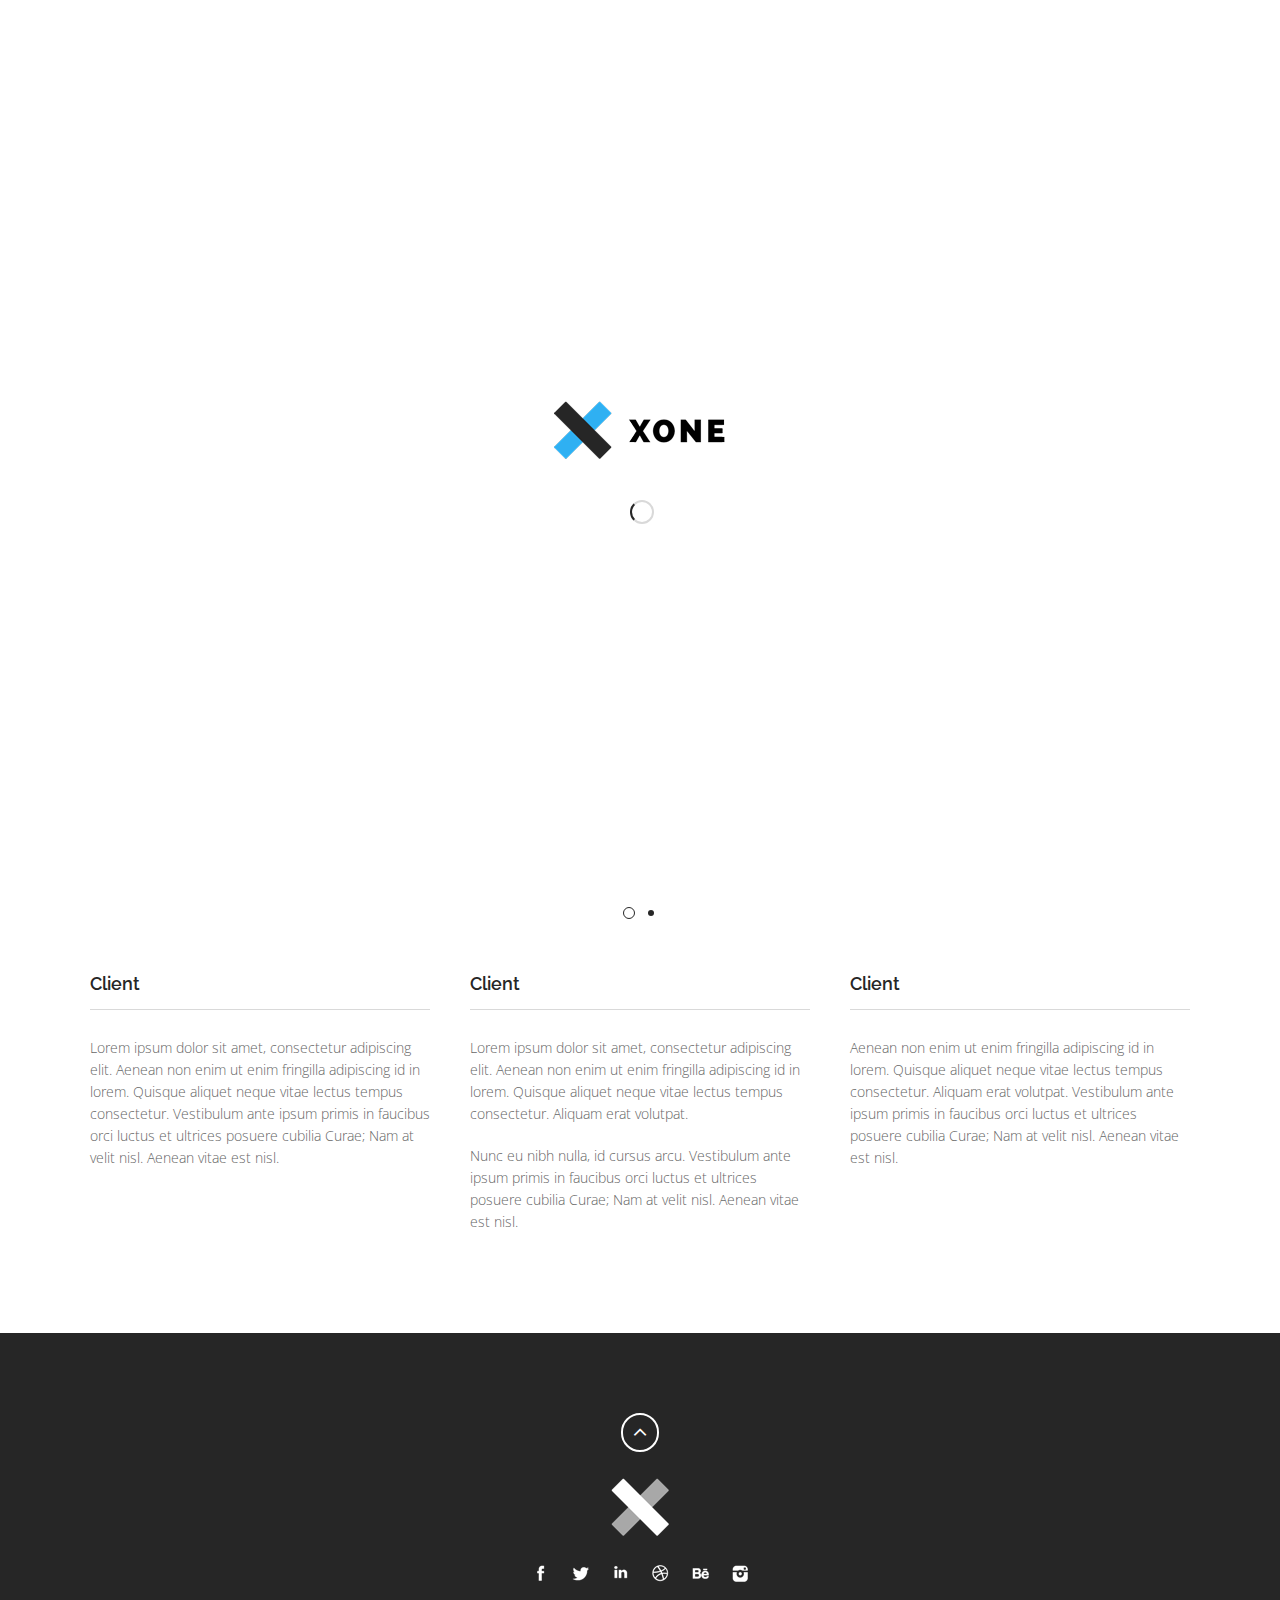
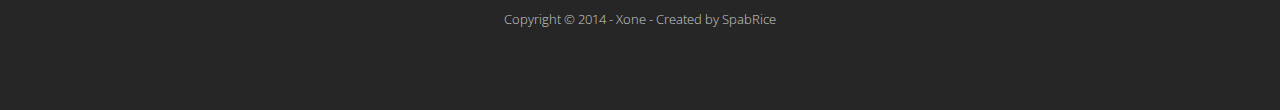
<file: portfolio-single-default.html>
<!doctype html>
<!--[if lt IE 7]> <html class="no-js ie6 oldie" lang="en"> <![endif]-->
<!--[if IE 7]>    <html class="no-js ie7 oldie" lang="en"> <![endif]-->
<!--[if IE 8]>    <html class="no-js ie8 oldie" lang="en"> <![endif]-->
<!--[if gt IE 8]><!--> <html class="no-js" lang="en-US"> <!--<![endif]-->
<head>

<!-- DEFAULT META TAGS -->
<meta charset="utf-8">
<meta name="viewport" content="width=device-width, initial-scale=1.0, maximum-scale=1.0, user-scalable=0" />
<meta http-equiv="Content-Type" content="text/html; charset=UTF-8" />
<title>Default Portfolio Single | Xone | Clean One Page Template</title>
<!-- DEFAULT META TAGS -->

<!-- FONTS -->
<link href='http://fonts.googleapis.com/css?family=Open+Sans:300,400,800,600|Raleway:300,600,900' rel='stylesheet' type='text/css'>
<!-- FONTS -->

<!-- CSS -->
<link rel='stylesheet' id='default-style-css'  href='files/css/style.css' type='text/css' media='all' />
<link rel='stylesheet' id='flexslider-style-css'  href='files/css/flexslider.css' type='text/css' media='all' />
<link rel="stylesheet" id='fontawesome-style-css' href="files/css/font-awesome.min.css" type="text/css" media="all" />
<link rel='stylesheet' id='retina-style-css'  href='files/css/retina.css' type='text/css' media='all' />
<link rel='stylesheet' id='mqueries-style-css'  href='files/css/mqueries.css' type='text/css' media='all' />
<!-- CSS -->

<!-- FAVICON -->
<link rel="shortcut icon" href="files/uploads/favicon.png"/>
<!-- FAVICON -->

<!-- JQUERY LIBRARY & MODERNIZR -->
<script src="files/js/jquery-1.9.1.min.js"></script>
<script src='files/js/jquery.modernizr.min.js'></script>
<!-- JQUERY LIBRARY & MODERNIZR -->

</head>

<body> 

<!-- PAGELOADER -->
<div id="page-loader">
	<div class="page-loader-inner">
    	<div class="loader-logo"><img src="files/uploads/xone-logo.png" alt="Logo"/></div>
		<div class="loader-icon"><span class="spinner"></span><span></span></div>
	</div>
</div>
<!-- PAGELOADER -->

<!-- PAGE CONTENT -->
<div id="page-content" class="fixed-header">

	<!-- HEADER -->
	<header id="header">        
		<div class="header-inner wrapper clearfix">
                            
			<div id="logo" class="left-float">
				<a id="defaut-logo" class="logotype" href="index.html"><img src="files/uploads/xone-logo.png" alt="Logo"></a>
			</div>    
            
			<div class="menu right-float clearfix">
           	<nav id="main-nav">
            		<ul>
                  	<li><a href="index.html" class="scroll-to">Home</a></li>
                  	<li><a href="index.html#about" class="scroll-to">About</a></li>
                  	<li><a href="index.html#service" class="scroll-to">Service</a></li>
                  	<li class="current-menu-item"><a href="#portfolio" class="scroll-to">Portfolio</a></li>
                  	<li><a href="index.html#team" class="scroll-to">Team</a></li>
                  	<li><a href="blog.html">Blog</a></li>
                  	<li><a href="elements.html">Elements</a>
                    		<ul class="sub-menu">
                        		<li><a href="elements.html">General</a></li>    
                        		<li><a href="portfolio-layout.html">Portfolio Layout</a></li>    
                        	</ul>
                    	</li>
                  	<li><a href="index.html#contact" class="scroll-to">Contact</a></li>
					</ul>
				</nav>
              	<nav id="menu-controls">
            		<ul>
                  	<li><a href="index.html" class="scroll-to"><span class="c-dot"></span><span class="c-name">Home</span></a></li>
                  	<li><a href="index.html#about" class="scroll-to"><span class="c-dot"></span><span class="c-name">About</span></a></li>
                  	<li><a href="index.html#service" class="scroll-to"><span class="c-dot"></span><span class="c-name">Service</span></a></li>
                  	<li class="current-menu-item"><a href="#portfolio" class="scroll-to"><span class="c-dot"></span><span class="c-name">Portfolio</span></a></li>
                  	<li><a href="index.html#team" class="scroll-to"><span class="c-dot"></span><span class="c-name">Team</span></a></li>
                  	<li><a href="blog.html"><span class="c-dot"></span><span class="c-name">Blog</span></a></li>
                  	<li><a href="elements.html"><span class="c-dot"></span><span class="c-name">Elements</span></a></li>
                  	<li><a href="index.html#contact" class="scroll-to"><span class="c-dot"></span><span class="c-name">Contact</span></a></li>
					</ul>
				</nav>  
			</div>
                    
		</div> <!-- END .header-inner -->
	</header> <!-- END header -->
	<!-- HEADER -->    
    
	<!-- PAGEBODY -->
	<div class="page-body">
    
       	<!-- PORTFOLIO SECTION -->
	    <section id="portfolio">
			<div id="portfolio-single" class="section-inner">
			
				<div class="wrapper">
				<div class="section-title project-title">
					<h2 class="project-name">Default Portfolio Single</h2>
					<ul class="single-pagination portfolio-pagination clearfix">
						<li class="next"><a href="portfolio-single-sidebar.html" class="load-content">next</a></li>
						<li class="prev"><a href="portfolio-single-sidebar.html" class="load-content">prev</a></li>
					</ul>
				</div>
					 
					<ul class="socialmedia-widget social-share">
						<li class="facebook"><a href="">Facebook</a></li>
						<li class="twitter"><a href="">Tweet</a></li>
						<li class="googleplus"><a href="">Google Plus</a></li>
						<li class="pinterest"><a href="">Pinterest</a></li>
					</ul>
					
					<div class="entry-media portfolio-media">
					<div class="flexslider portfolio-slider">
						<ul class="slides">
							<li><img src="files/uploads/1100x500.jpg" alt="SEO IMAGE NAME"/></li>
							<li><img src="files/uploads/1100x500.jpg" alt="SEO IMAGE NAME"/></li>
						</ul>
					</div>  
					</div>
					
					<div class="entry-content portfolio-content">
						<div class="column-row clearfix">
							<div class="column one-third">
								<h5><strong>Client</strong></h5>
								<div class="seperator style-solid size-full seperator-light height-small"><span></span></div>
							<p>Lorem ipsum dolor sit amet, consectetur adipiscing elit. Aenean non enim ut enim fringilla adipiscing id in lorem. Quisque aliquet neque vitae lectus tempus consectetur. Vestibulum ante ipsum primis in faucibus orci luctus et ultrices posuere cubilia Curae; Nam at velit nisl. Aenean vitae est nisl.</p>
							</div>
						 <div class="column one-third">
								<h5><strong>Client</strong></h5>
								<div class="seperator style-solid size-full seperator-light height-small"><span></span></div>
							<p>Lorem ipsum dolor sit amet, consectetur adipiscing elit. Aenean non enim ut enim fringilla adipiscing id in lorem. Quisque aliquet neque vitae lectus tempus consectetur. Aliquam erat volutpat.</p>
								<p>Nunc eu nibh nulla, id cursus arcu. Vestibulum ante ipsum primis in faucibus orci luctus et ultrices posuere cubilia Curae; Nam at velit nisl. Aenean vitae est nisl.</p>
							</div>
						 <div class="column one-third last-col">
								<h5><strong>Client</strong></h5>
								<div class="seperator style-solid size-full seperator-light height-small"><span></span></div>
							<p>Aenean non enim ut enim fringilla adipiscing id in lorem. Quisque aliquet neque vitae lectus tempus consectetur. Aliquam erat volutpat. Vestibulum ante ipsum primis in faucibus orci luctus et ultrices posuere cubilia Curae; Nam at velit nisl. Aenean vitae est nisl.</p>
							</div>      
						</div>
					</div> <!-- END .entry-content -->
					
				</div> <!-- END .wrapper -->
				 
				<div class="spacer spacer-big"></div>
				
			</div> <!-- END #portfolio-single .section-inner -->
    	</section> <!-- END SECTION #portfolio-->
		<!-- PORTFOLIO SECTION -->
        
      	<!-- FOOTER -->  
		<footer>
			<div class="footerinner wrapper align-center text-light">
				<a id="backtotop" href="#" class="sr-button sr-buttonicon small-iconbutton"><i class="fa fa-angle-up"></i></a>
				<p class="footer-logo"><img src="files/uploads/xone-logo-footer.png" alt="Footer Logo"></p>
             	<ul class="socialmedia-widget social-share">
 					<li class="facebook"><a href="#">Facebook</a></li>
  					<li class="twitter"><a href="#">Tweet</a></li>
 					<li class="linkedin"><a href="#">Google Plus</a></li>
 					<li class="dribbble"><a href="#">Dribble</a></li>
 					<li class="behance"><a href="#">Behance</a></li>
 					<li class="instagram"><a href="#">Instagram</a></li>
            	</ul>
            	<p class="copyright">Copyright &copy; 2014 - Xone - Created by SpabRice</p>
         	</div>
    	</footer>
      	<!-- FOOTER -->         
        
 	</div> <!-- END .page-body -->
	<!-- PAGEBODY -->
    
</div> <!-- END #page-content -->
<!-- PAGE CONTENT -->


<!-- SCRIPTS -->
<script type='text/javascript' src='files/js/retina.js'></script>
<script type='text/javascript' src='files/js/jquery.easing.1.3.js'></script>
<script type='text/javascript' src='files/js/jquery.easing.compatibility.js'></script>
<script type='text/javascript' src='files/js/jquery.visible.min.js'></script>
<script type='text/javascript' src='files/js/jquery.flexslider.min.js'></script>
<script type='text/javascript' src='files/js/jquery.fitvids.min.js'></script>
<script type='text/javascript' src='files/js/xone-header.js'></script>
<script type='text/javascript' src='files/js/script.js'></script>
<!-- SCRIPTS -->

</body>
</html>
</file>
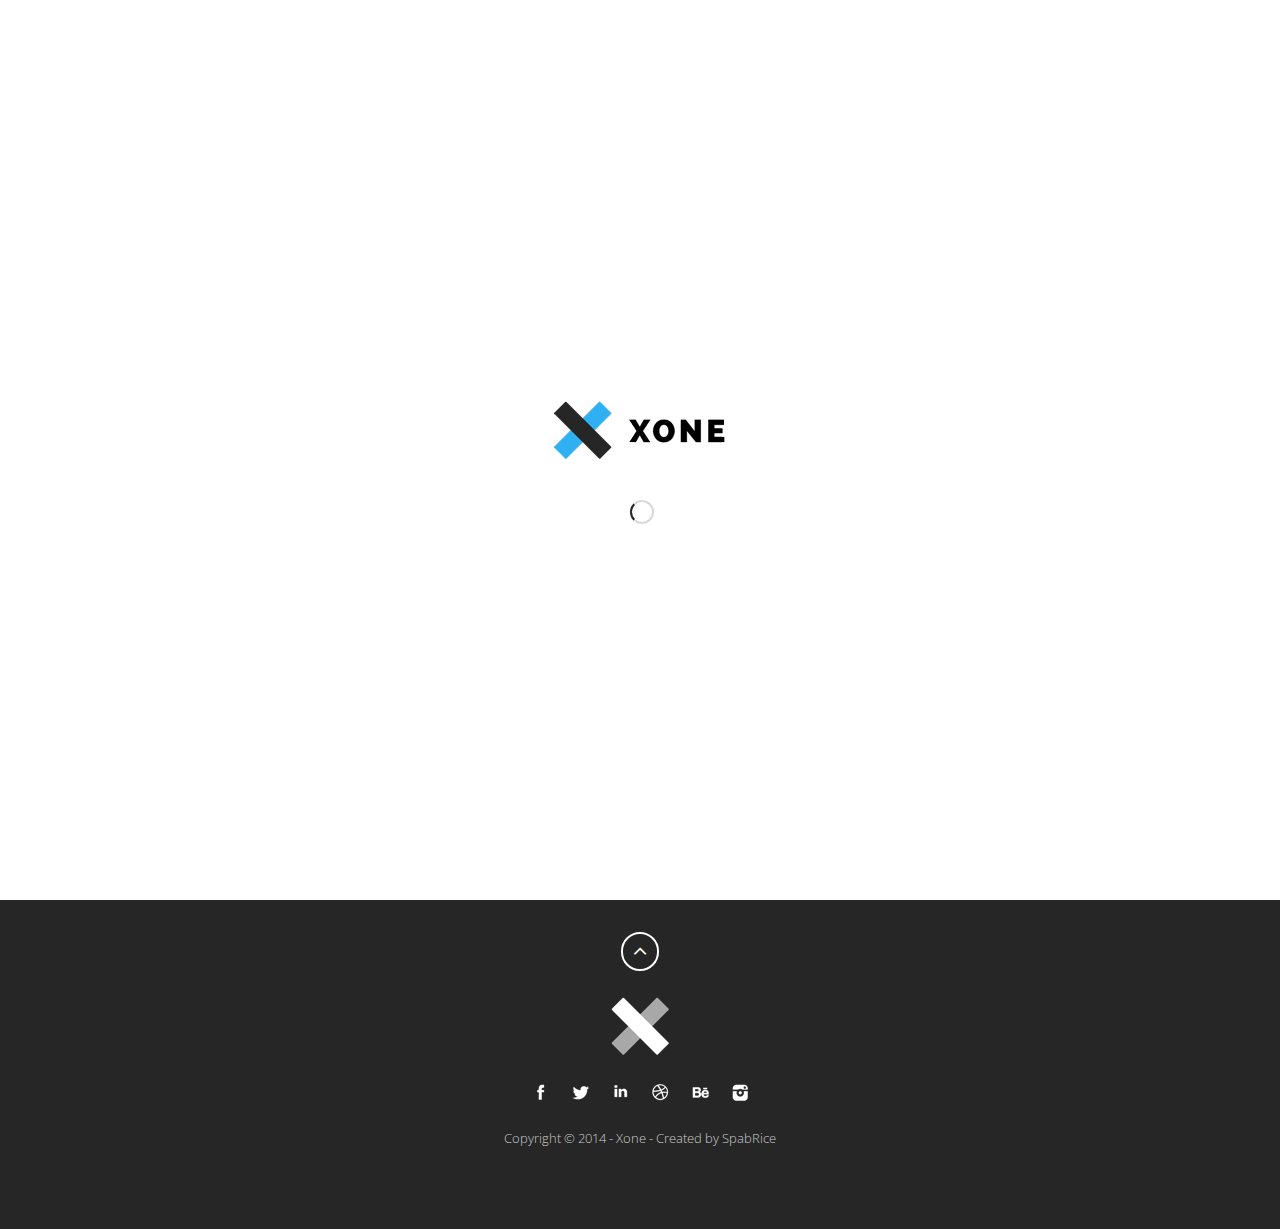
<file: portfolio-single-sidebar.html>
<!doctype html>
<!--[if lt IE 7]> <html class="no-js ie6 oldie" lang="en"> <![endif]-->
<!--[if IE 7]>    <html class="no-js ie7 oldie" lang="en"> <![endif]-->
<!--[if IE 8]>    <html class="no-js ie8 oldie" lang="en"> <![endif]-->
<!--[if gt IE 8]><!--> <html class="no-js" lang="en-US"> <!--<![endif]-->
<head>

<!-- DEFAULT META TAGS -->
<meta charset="utf-8">
<meta name="viewport" content="width=device-width, initial-scale=1.0, maximum-scale=1.0, user-scalable=0" />
<meta http-equiv="Content-Type" content="text/html; charset=UTF-8" />
<title>Sidebar Portfolio Single | Xone | Clean One Page Template</title>
<!-- DEFAULT META TAGS -->

<!-- FONTS -->
<link href='http://fonts.googleapis.com/css?family=Open+Sans:300,400,800,600|Raleway:300,600,900' rel='stylesheet' type='text/css'>
<!-- FONTS -->

<!-- CSS -->
<link rel='stylesheet' id='default-style-css'  href='files/css/style.css' type='text/css' media='all' />
<link rel='stylesheet' id='flexslider-style-css'  href='files/css/flexslider.css' type='text/css' media='all' />
<link rel="stylesheet" id='fontawesome-style-css' href="files/css/font-awesome.min.css" type="text/css" media="all" />
<link rel='stylesheet' id='retina-style-css'  href='files/css/retina.css' type='text/css' media='all' />
<link rel='stylesheet' id='mqueries-style-css'  href='files/css/mqueries.css' type='text/css' media='all' />
<!-- CSS -->

<!-- FAVICON -->
<link rel="shortcut icon" href="files/uploads/favicon.png"/>
<!-- FAVICON -->

<!-- JQUERY LIBRARY & MODERNIZR -->
<script src="files/js/jquery-1.9.1.min.js"></script>
<script src='files/js/jquery.modernizr.min.js'></script>
<!-- JQUERY LIBRARY & MODERNIZR -->

</head>

<body> 

<!-- PAGELOADER -->
<div id="page-loader">
	<div class="page-loader-inner">
    	<div class="loader-logo"><img src="files/uploads/xone-logo.png" alt="Logo"/></div>
		<div class="loader-icon"><span class="spinner"></span><span></span></div>
	</div>
</div>
<!-- PAGELOADER -->

<!-- PAGE CONTENT -->
<div id="page-content" class="fixed-header">

	<!-- HEADER -->
	<header id="header">        
		<div class="header-inner wrapper clearfix">
                            
			<div id="logo" class="left-float">
				<a id="defaut-logo" class="logotype" href="index.html"><img src="files/uploads/xone-logo.png" alt="Logo"></a>
			</div>    
            
			<div class="menu right-float clearfix">
           	<nav id="main-nav">
            		<ul>
                  	<li><a href="index.html" class="scroll-to">Home</a></li>
                  	<li><a href="index.html#about" class="scroll-to">About</a></li>
                  	<li><a href="index.html#service" class="scroll-to">Service</a></li>
                  	<li class="current-menu-item"><a href="#portfolio" class="scroll-to">Portfolio</a></li>
                  	<li><a href="index.html#team" class="scroll-to">Team</a></li>
                  	<li><a href="blog.html">Blog</a></li>
                  	<li><a href="elements.html">Elements</a>
                    		<ul class="sub-menu">
                        		<li><a href="elements.html">General</a></li>    
                        		<li><a href="portfolio-layout.html">Portfolio Layout</a></li>    
                        	</ul>
                    	</li>
                  	<li><a href="index.html#contact" class="scroll-to">Contact</a></li>
					</ul>
				</nav>
              	<nav id="menu-controls">
            		<ul>
                  	<li><a href="index.html" class="scroll-to"><span class="c-dot"></span><span class="c-name">Home</span></a></li>
                  	<li><a href="index.html#about" class="scroll-to"><span class="c-dot"></span><span class="c-name">About</span></a></li>
                  	<li><a href="index.html#service" class="scroll-to"><span class="c-dot"></span><span class="c-name">Service</span></a></li>
                  	<li class="current-menu-item"><a href="#portfolio" class="scroll-to"><span class="c-dot"></span><span class="c-name">Portfolio</span></a></li>
                  	<li><a href="index.html#team" class="scroll-to"><span class="c-dot"></span><span class="c-name">Team</span></a></li>
                  	<li><a href="blog.html"><span class="c-dot"></span><span class="c-name">Blog</span></a></li>
                  	<li><a href="elements.html"><span class="c-dot"></span><span class="c-name">Elements</span></a></li>
                  	<li><a href="index.html#contact" class="scroll-to"><span class="c-dot"></span><span class="c-name">Contact</span></a></li>
					</ul>
				</nav>  
			</div>
                    
		</div> <!-- END .header-inner -->
	</header> <!-- END header -->
	<!-- HEADER -->    
    
	<!-- PAGEBODY -->
	<div class="page-body">
    
		<!-- PORTFOLIO SECTION -->
		<section id="portfolio">
			<div id="portfolio-single" class="section-inner">
				<div class="wrapper clearfix">
				
				<div class="section-title project-title">
					<h2 class="project-name">Sidebar Portfolio Single</h2>
					<ul class="single-pagination portfolio-pagination clearfix">
						<li class="next"><a href="portfolio-single-default.html" class="load-content">next</a></li>
						<li class="prev"><a href="portfolio-single-default.html" class="load-content">prev</a></li>
					</ul>
				</div>
					 
				<ul class="socialmedia-widget social-share">
					<li class="facebook"><a href="">Facebook</a></li>
					<li class="twitter"><a href="">Tweet</a></li>
					<li class="googleplus"><a href="">Google Plus</a></li>
					<li class="pinterest"><a href="">Pinterest</a></li>
				</ul>
				
				<div class="main-content left-float">
					<!-- GALLERY -->	
					<div class="entry-media portfolio-media">
					<div class="flexslider portfolio-slider">
						<ul class="slides">
							<li><img src="files/uploads/1100x500.jpg" alt="SEO IMAGE NAME"/></li>
							<li><img src="files/uploads/1100x500.jpg" alt="SEO IMAGE NAME"/></li>
						</ul>
					</div>  
					</div>
					<!-- GALLERY -->
				</div> <!-- END .main-content -->
				
				<!-- SIDEBAR -->  
              	<aside class="right-float">
					<div class="entry-content portfolio-content">
						<p>
						Lorem ipsum dolor sit amet, consectetur adipiscing elit. Aenean non enim ut enim fringilla adipiscing id in lorem. Quisque aliquet neque vitae lectus tempus consectetur. Vestibulum ante ipsum primis in faucibus orci luctus et ultrices posuere cubilia Curae; Nam at velit nisl. Aenean vitae est nisl.
						</p>
						<h6><strong>Vestibulum ante</strong></h6>
						<p>
						Nunc eu nibh nulla, id cursus arcu. Vestibulum ante ipsum primis in faucibus orci luctus et ultrices posuere cubilia Curae; Nam at velit nisl. Aenean vitae est nisl.
						</p>	
					</div>
				</aside>
				<!-- SIDEBAR -->
					
				</div> <!-- END .wrapper --> 
				
				<div class="spacer spacer-big"></div>
				
			</div> <!-- END #portfolio-single .section-inner -->
    	</section> <!-- END SECTION #portfolio-->
		<!-- PORTFOLIO SECTION -->
        
      	<!-- FOOTER -->  
		<footer>
			<div class="footerinner wrapper align-center text-light">
				<a id="backtotop" href="#" class="sr-button sr-buttonicon small-iconbutton"><i class="fa fa-angle-up"></i></a>
				<p class="footer-logo"><img src="files/uploads/xone-logo-footer.png" alt="Footer Logo"></p>
             	<ul class="socialmedia-widget social-share">
 					<li class="facebook"><a href="#">Facebook</a></li>
  					<li class="twitter"><a href="#">Tweet</a></li>
 					<li class="linkedin"><a href="#">Google Plus</a></li>
 					<li class="dribbble"><a href="#">Dribble</a></li>
 					<li class="behance"><a href="#">Behance</a></li>
 					<li class="instagram"><a href="#">Instagram</a></li>
            	</ul>
            	<p class="copyright">Copyright &copy; 2014 - Xone - Created by SpabRice</p>
         	</div>
    	</footer>
      	<!-- FOOTER -->         
        
 	</div> <!-- END .page-body -->
	<!-- PAGEBODY -->
    
</div> <!-- END #page-content -->
<!-- PAGE CONTENT -->


<!-- SCRIPTS -->
<script type='text/javascript' src='files/js/retina.js'></script>
<script type='text/javascript' src='files/js/jquery.easing.1.3.js'></script>
<script type='text/javascript' src='files/js/jquery.easing.compatibility.js'></script>
<script type='text/javascript' src='files/js/jquery.visible.min.js'></script>
<script type='text/javascript' src='files/js/jquery.flexslider.min.js'></script>
<script type='text/javascript' src='files/js/jquery.fitvids.min.js'></script>
<script type='text/javascript' src='files/js/xone-header.js'></script>
<script type='text/javascript' src='files/js/script.js'></script>
<!-- SCRIPTS -->

</body>
</html>
</file>
<file: files/css/style.css>
/*-----------------------------------------------------------------------------------
	COLORS:
	
	default font color			#666666
	light font color				#999999
	dark font color				#262626
	
	body background				#fafafa
		
	main color						#4da5f5


/*-----------------------------------------------------------------------------------

	0.	RESET & CLEARFIX
	1.	BASICS (body, headers, links, etc)
	2. 	GENERAL ELEMENTS
	3.	HEADER
	4.	PAGE LOADER
	5.  FOOTER
	6.  NAVIGATION & MENU
	7.  SLIDER
	8.  SECTION
	9. 	PORTFOLIO
	10. PORTFOLIO AJAX
	11. FILTER
	12. BLOG
	13. COLUMNS GRID
	14. MAP
	15. ELEMENTS / SHORTCODES
	16. WIDGETS
	17. IMG OVERLAY
	18. LOADER ICON
	19. ANIMATIONS
	20. CUSTOM
	
-----------------------------------------------------------------------------------*/



/*---------------------------------------------- 
0. RESET & CLEARFIX
------------------------------------------------*/
html, body, div, span, applet, object, iframe,
h1, h2, h3, h4, h5, h6, p, blockquote, pre,
a, abbr, acronym, address, big, cite, code,
del, dfn, em, font, img, ins, kbd, q, s, samp,
small, strike, strong, sub, sup, tt, var,
b, u, i, center,
dl, dt, dd, ol, ul, li,
fieldset, form, label, legend,
table, caption, tbody, tfoot, thead, tr, th, td {
	margin: 0;
	padding: 0;
	border: 0;
	outline: 0;
	font-size: 100%; }
	
ol, ul  { list-style: none; }

:focus  { outline: 0; }

/* deleting the default appearence for form elements */
input[type=text], input[type=password], input[type=submit], textarea, select { -moz-appearance: none; -webkit-appearance: none; }

.clearfix:after { content: ""; display: block; clear: both; visibility: hidden; font-size: 0;  height: 0; }
.clearfix { *display: inline-block; height: 1%; }
.clear { clear: both; display: block; font-size: 0;	height: 0; line-height: 0; width:100%; }

/* HTML5 display definitions */
article, aside, details, figcaption, figure, footer, header, hgroup, menu, nav, section, dialog { display: block; }
audio, canvas, video { display: inline-block; *display: inline; *zoom: 1; }
audio:not([controls]) { display: none; }
[hidden] { display: none; visibility: hidden; }



/*---------------------------------------------- 
1. BASICS
------------------------------------------------*/
html {
	height: 100%;
	font-size: 100%;
	/*overflow-y: scroll; /* Force a scrollbar in non-IE */
	/*overflow-x: hidden;*/
	-webkit-text-size-adjust: 100%; /* Prevent iOS text size adjust on orientation change without disabling user zoom */
	-ms-text-size-adjust: 100%;
	position: relative;
	}

body {
	font-family: 'Open Sans', 'Helvetica Neue', Helvetica, Arial, sans-serif; 
	font-weight: 300;
	font-size:14px; 
	line-height: 22px;
	color:#666666; 
	text-align: left; 
	position: relative;
	background: #fafafa;
	height: 100%;
	}
::selection { background:#ffe49c; color:#262626; }
::-moz-selection { background:#ffe49c; color:#262626; }
::-webkit-selection { background:#ffe49c; color:#262626; }




/* Headings
---------------------------------------- */
h1, h2, h3, h4, h5, h6 {
	font-family: 'Raleway'; 
	font-weight: 400;
	color: #262626;
	}
	.text-light h1, .text-light h2, .text-light h3, .text-light h4, .text-light h5, .text-light h6 { color: #ffffff; }

h1 { font-size: 100px; line-height: 130px; }
h2 { font-size: 40px; line-height: 60px; }
h3 { font-size: 32px; line-height: 48px; }
h4 { font-size: 22px; line-height: 34px; }
h5 { font-size: 18px; line-height: 26px; }
h6 { font-size: 16px; line-height: 22px; }

h1 b, h2 b, h3 b, h4 b, h5 b, h6 b, h1 strong, h2 strong, h3 strong, h4 strong, h5 strong, h6 strong { font-weight: 600; }
	
/* Headers Spacing */
div h1, div h2, div h3, div h4, div h5, div h6 { margin-top: 20px; }
div h1:first-child, div h2:first-child, div h3:first-child, div h4:first-child, div h5:first-child, div h6:first-child { margin-top: 0px; }

.subtitle { margin-top: 5px; font-weight: 300; color: #666666; letter-spacing: 0.04em; }
.text-light .subtitle { opacity: 0.9; filter: alpha(opacity=90);	-ms-filter:"progid:DXImageTransform.Microsoft.Alpha(Opacity=90)"; }

/* Headers for section titles */
.section-title { 
	text-align: center;
	margin-top: -10px;				/* fix for line-height spacing*/
	margin-bottom: 100px;
	}
	
.section-title h2 { 
	text-transform: uppercase;
	letter-spacing: -0.05em;
	font-weight: 900;  
	}
	
.widget-title {
	text-transform: uppercase;
	}
	
	

/* Forms
---------------------------------------- */
input[type=text], input[type=password], input[type=email], textarea {
	font-family: 'Open Sans', 'Helvetica Neue', Helvetica, Arial, sans-serif; 
	font-weight: 400;
	font-size: 12px;
	background: #ffffff;
	border: 1px solid #d9d9d9;
	line-height: 18px;
	height: 18px;
	color:#999999;
	padding: 10px 4px;
	border-radius: 3px;
	-moz-border-radius: 3px; 
	-khtml-border-radius: 3px; 
	-webkit-border-radius: 3x;
	transition: all 200ms linear;
	}
	
input[type=text]:focus, input[type=password]:focus, input[type=email]:focus, textarea:focus { 
	border-color: #262626;
}

input.false[type=text], input.false[type=password]:focus, input.false[type=email], textarea.false { 
	border-color: #fa4d5a;
}

input[type=text], input[type=password], input[type=email] { width: 340px; max-width: 97%; }		/* padding issue (240 + 2*5 = 250) */
textarea { width: 1100px; height: 150px; max-width: 97%; padding: 11px 4px 8px 4px; line-height: 22px; }		/* padding issue (395 + 2*5 = 405) */

.one-half input[type=text], .one-half input[type=password], .one-half input[type=email] { width: 520px; }
.one-half textarea { width: 520px; }

input[type=submit] {
	font-family: 'Open Sans';
	font-weight: 600;
	font-size: 13px; 
	line-height: 22px ;
	letter-spacing: 0.15em; 
	text-transform: uppercase;
	text-align: center;
	display: block;
	border: none;
	color: #ffffff;	
	background: #262626;
	cursor: pointer;
	padding: 15px 40px;
	border-radius: 3px;
	-moz-border-radius:3px; 
	-khtml-border-radius:3px; 
	-webkit-border-radius:3px;
	-webkit-transition: all 200ms linear;
    -moz-transition: all 200ms linear;
    -o-transition: all 200ms linear;
    -ms-transition: all 200ms linear;
    transition: all 200ms linear;
	}
	
input[type=submit]:hover { 
	background-color: #4da5f5;
	transform: scale(1.07);
	-ms-transform: scale(1.07); 
	-webkit-transform: scale(1.07);
	}
	
select {
	border: 3px solid #ebebeb ;
	height: 44px;
	width: auto;
	padding:8px;
	color: #808080;
	border-radius: 0px;
	-moz-border-radius:0x; 
	-khtml-border-radius:0px; 
	-webkit-border-radius:0px;
	}
select:hover {	border-color: #262626;	}
	
select option {
	cursor: pointer;
	padding: 5px 7px;
	}
	
label {
	line-height: 26px;
	width: 100%;
	display:block;
	color: #262626;
	}
	
form {
	margin-top: 20px;
	}
	
form .form-row {
	margin-top: 15px;
	position: relative;
	}
	
form .form-submit {
	margin-top: 30px;
	}
	
form .form-value {
	/*width: 100%;*/
	max-width: 100%;
	position: relative;
	display: inline-block;
	}
	
div form:first-child, form .form-row:first-child 	 {
	margin-top: 0px;
	}
	

/* Chech formular */
#form-note {
	display: none;
	margin-top: 20px;
	}



/* Links
---------------------------------------- */
a {
	text-decoration: none;
	color: #4da5f5;
	cursor: pointer;
	-webkit-tap-highlight-color:rgba(0,0,0,0.0);
	}

a:hover {
	color: #262626;
	}	
	
.text-light a:hover { color: #ffffff; }



/* Embedded content
---------------------------------------- */
img, object, video {
	max-width: 100%; 
	height: auto;
	display: inline-block;
	margin:0;
    vertical-align:top;
	}
	
img {
	width: auto;
	max-width: 100%; 
	border: 0;
	-ms-interpolation-mode: bicubic;
	}

p img { margin-top: 20px; }
p img:first-child { margin-top: 0px; }
img.alignleft { margin: 3px 20px 20px 0; float: left; }
img.alignright { margin: 3px 0px 20px 20px; float: right; }

.embeddedvideo {
	position: relative;
	padding-bottom: 55%;
	padding-top: 14px;
	height: 0;
	overflow: hidden;
	}
	
.embeddedvideo iframe {
	display: block;
	position: absolute;
	top: 0;
	left: 0;
	width: 100%;
	height: 100%;
}



/* Lists
---------------------------------------- */
ul {
	margin-top: 20px;
	margin-left: 15px;
	list-style: disc;
	}
	div ul:first-child, li ul:first-child { margin-top: 0px; }
	
ol {
	margin-top: 20px;
	margin-left: 30px;
	list-style: decimal;
	}
	div ol:first-child, li ol:first-child { margin-top: 0px; }

ul li, ol li {
	line-height: 20px;
	margin-top: 10px;
	}
	ul li:first-child, ol li:first-child { margin-top: 0px; }	

ul.list-nostyle {
	list-style: none !important;
	margin-left: 0 !important;
	}
	
ul.list-nostyle li > .fa {
	margin-right: 10px;
	}
	


/* Others
---------------------------------------- */
p { 
	margin-top: 20px; 
	}
	div p:first-child {  margin-top: 0px;  }	
	
strong, b, dt {
	font-weight: 600;
}

i, dfn, em {
	font-style: italic;
	}
	
strong i, b i, dt i, strong em, b em, dt em {
	font-style: italic;
	font-weight: bold;
	}

blockquote {
	margin-top: 20px;
	font-size: 16px; line-height: 24px;
	font-family: 'Raleway';
	font-weight: 300;
	padding-left: 20px;
	margin-left: 20px;
	color: #262626;
	border-left: 2px solid #d9d9d9;
	}
	div blockquote:first-child {  margin-top: 0px;  }

blockquote p {
	margin: 0;
	}
	
pre, code {
	padding: 3px 0 3px 20px;
	margin-left: 20px;
	margin-top: 20px;
	font-size: 11px;
	line-height: 16px;
	display: block;
	border-left: 2px solid #d9d9d9;
	color: #262626;
	}
	div pre:first-child, div code:first-child { margin-top: 0px; } 



/*---------------------------------------------- 
2. GENERAL ELEMENTS
------------------------------------------------*/
#page-content {
	overflow: hidden;
	margin: 0;
	min-width: 1100px;
	position: relative;
	}

.wrapper {
	width: 1100px;
	margin: 0 auto;
	}
	
.main-content {
	width: 740px;
	}
	
aside {
	width: 300px;
	}
	
.left-float { 
	float: left; 
	}
	
.right-float { 
	float: right; 
	}
	
.align-center {
	text-align: center;
	}
	
.text-light {
	color: #ffffff;
	}	
	


/*---------------------------------------------- 
3. HEADER
------------------------------------------------*/
header {
	background: #ffffff;
	box-shadow:  rgba(0,0,0, 0.2) 0px 0px 3px;
	-moz-box-shadow:  rgba(0,0,0, 0.2) 0px 0px 3px;
	-webkit-box-shadow:  rgba(0,0,0, 0.2) 0px 0px 3px;
	width: 100%;
	z-index: 10000;
	position: relative;
	}
	
#logo {
	padding: 20px 0; 
	max-width: 100%;
	max-height: 100%;
	height: 60px;
	transition: all 200ms linear;
	-webkit-transition: all 200ms linear;
    -moz-transition: all 200ms linear;
    -o-transition: all 200ms linear;
    -ms-transition: all 200ms linear;
	}
	
#logo img {
	max-height: 100%;
	}
	
	
/* header shrinks when fixed & scrolled */	
.fixed-header header {
	position: fixed;
	left: 0; top: 0;
	}
	
.smallheader #logo {
	height: 40px;
	padding: 10px 0; 
	}
	
.smallheader nav#main-nav > ul > li > a:first-child {
	line-height: 40px;
	padding: 10px 0;
	}
	
.smallheader nav#menu-controls > ul > li {
	height: 40px;
	padding: 10px 0;
	}	
	
.smallheader nav#main-nav > ul > li > .sub-menu {
	top: 60px;
	}
		

/* header overlay style */	
header.header-overlay {
	background: transparent;
	box-shadow:  none;
	-moz-box-shadow:  none;
	-webkit-box-shadow:  none;
	position: absolute!important;
	left: 0; top: 0;
	}
	
header.header-overlay #defaut-logo {
	display: none;
	}
	


/*---------------------------------------------- 
4. PAGE LOADER
------------------------------------------------*/
#page-loader {
	position: fixed;
	width: 100%;
	height: 100%;
	background: #ffffff;
	z-index: 100001;
	}
	
.page-loader-inner {
	width: 300px;
	height: 120px;
	position: absolute;
	top: 50%; margin-top: -50px;
	left: 50%; margin-left: -150px;
	text-align: center;
	}
	
.page-loader-inner .loader-logo img {
	max-height: 60px;
	max-width: 300px;
	}
	
.page-loader-inner .loader-icon {
	position: absolute;
	top: 100px;
	left: 50%; margin-left: -10px;
	}
	


/*---------------------------------------------- 
5. FOOTER
------------------------------------------------*/
footer {
	background: #262626;
	padding: 80px 0;
	}
	
.footer-logo img {
	height: 60px;
	}
	

footer .copyright {
	font-size: 13px;
	color: #cccccc;
	}
	
	

/*---------------------------------------------- 
6. NAVIGATION & MENU
------------------------------------------------*/
.menu {
	position: relative;
	}

nav#main-nav {
	z-index: 50;
	}
	
nav#main-nav ul {
	position: relative;
	z-index: 49;
	margin: 0;
	padding: 0;
	list-style: none;
	}
	
nav#main-nav ul li {
	position: relative;
	z-index: 45;
	float: left;
	margin: 0 0 0 30px;
	padding: 0;
	min-width: 10px;
	}

nav#main-nav > ul > li > a  {
	display: block;
	font-family: 'Open Sans'; 
	font-weight: 600;
	font-size: 12px;
	line-height: 60px;					/* depending on the logo height */
	color: #262626;
	text-decoration: none;
	text-transform: uppercase;
	position: relative;
	z-index: 45;
	padding: 20px 0;
	width: auto;
	transition: all 200ms linear;
	}
	
/* nav state for overlayed header*/	
.header-overlay nav#main-nav > ul > li > a {
	color: #ffffff;
	opacity: 0.7; 
	filter: alpha(opacity=7); 
	-ms-filter:"progid:DXImageTransform.Microsoft.Alpha(Opacity=70)";
	}
		
nav#main-nav > ul > li:hover > a {
	z-index: 48;
	color: #4da5f5;
	}
	
nav#main-nav > ul > li.current-menu-item > a, nav#main-nav > ul > li.current-menu-ancestor > a {
	color: #4da5f5;
	}

/* hover/active nav state for overlayed header*/	
.header-overlay nav#main-nav > ul > li:hover > a, .header-overlay nav#main-nav > ul > li.current-menu-item > a, .header-overlay nav#main-nav > ul > li.current-menu-ancestor > a {
	color: #ffffff;
	opacity: 1; 
	filter: alpha(opacity=100); 
	-ms-filter:"progid:DXImageTransform.Microsoft.Alpha(Opacity=100)";
	}
	
nav#main-nav ul li .sub-menu {
	position: relative;
	position: absolute;
	top: 100px;							/* depending on the logo height + padding */
	left: 0px;
	background: #262626;
	width: 200px;
	padding: 5px 0;
	display: none;
	z-index: 47;
	} 
	
nav#main-nav ul .sub-menu li {
	float: none;
	margin: 0;
	}
	
nav#main-nav ul .sub-menu li a {
	font-family: 'Open Sans'; 
	font-weight: 400;
	color: #999999;
	font-size: 12px;
	line-height: 20px;
	padding: 7px 20px;
	display: block;
	}
	
nav#main-nav ul .sub-menu > li:hover > a, nav#main-nav ul .sub-menu > li.current-menu-item > a {
	color: #ffffff;
	}

nav#main-nav ul li ul li .sub-menu {
	position: absolute;
	top: 0px;
	left: 200px;
	}
	


/* control nav when fixed & scrolled */
nav#menu-controls {
	display: none;
	}
	
nav#menu-controls ul {
	position: relative;
	z-index: 49;
	margin: 0;
	padding: 0;
	list-style: none;
	/*overflow: hidden;*/
	}
	
nav#menu-controls ul li {
	float: left;
	margin: 0 0 0 15px;
	padding: 20px 0;
	height: 60px;
	text-align: center;
	position: relative;
	width: 12px;
	transition: all 200ms linear;
	}
		
nav#menu-controls > ul > li a  {
	display: inline-block;
	color: #262626;
	padding: 2px;
	border: 1px solid transparent;
	border-radius: 10px;
	-moz-border-radius: 10px; 
	-khtml-border-radius: 10px; 
	-webkit-border-radius: 10px;
	position: absolute;
	top: 50%;
	left: 0;
	margin-top: -6px;
	}
	
nav#menu-controls > ul > li.current-menu-item > a {
	border-color: #4da5f5;
	}
	
nav#menu-controls > ul > li.current-menu-item > a span.c-dot {
	opacity: 0;
	filter: alpha(opacity=0);
	-ms-filter:"progid:DXImageTransform.Microsoft.Alpha(Opacity=0)";
	}
	
/*nav#menu-controls > ul > li a span.c-dot  {
	display: block;
	height: 6px;
	width: 6px;
	background: #262626;
	border-radius: 50%;
	-moz-border-radius: 50%;
	-khtml-border-radius: 50%;
	-webkit-border-radius: 50%;
	}*/
	
nav#menu-controls > ul > li a:hover span.c-dot  {
	background: #4da5f5;
	}
	
nav#menu-controls > ul > li a span.c-name  {
	position: absolute;
	font-family: 'Open Sans';
	font-weight: 400;
	font-size: 10px;
	text-transform: uppercase;
	width: 100px;
	left: -44px;
	bottom: 12px;
	opacity: 0; 
	filter: alpha(opacity=0); 
	-ms-filter:"progid:DXImageTransform.Microsoft.Alpha(Opacity=0)";
	-webkit-transition: opacity 0.2s ease-in-out;
    -moz-transition: opacity 0.2s ease-in-out;
    -o-transition: opacity 0.2s ease-in-out;
    -ms-transition: opacity 0.2s ease-in-out;
    transition: opacity 0.2s ease-in-out;
	}
	
nav#menu-controls > ul > li a:hover span.c-name {
	opacity: 1; 
	filter: alpha(opacity=100); 
	-ms-filter:"progid:DXImageTransform.Microsoft.Alpha(Opacity=100)";
	}



/* responsive nav on mobile view */	
.open-responsive-nav {
	padding: 10px 0;
	text-indent: -9999px;
	display: block;
	display: none;
	}
	
.open-responsive-nav span {
	display: block;
	width: 40px;
	height: 40px;
	background: url(../images/sprites.png) -340px 0 no-repeat;
	}
.header-overlay .open-responsive-nav span { background-position: -370px 0 ; }

#menu-responsive {
	position: absolute;
	background: #262626;
	padding: 0;
	top: 60px;
	right: -270px;
	width: 260px;
	z-index: 10000;
	box-shadow:  rgba(0,0,0, 0.2) 0px 0px 3px;
	-moz-box-shadow:  rgba(0,0,0, 0.2) 0px 0px 3px;
	-webkit-box-shadow:  rgba(0,0,0, 0.2) 0px 0px 3px;
	}
	
nav#responsive-nav ul {
	margin: 0;
	padding: 0;
	list-style: none;
	}
nav#responsive-nav > ul {
	border-bottom: 1px solid #333333;
	}
	
nav#responsive-nav ul li {
	margin: 0;
	padding: 0;
	border-top: 1px solid #333333;
	position: relative;
	}
	nav#responsive-nav > ul > li:first-child {
	border-top: none;
	}
	
nav#responsive-nav > ul li > a {
	display: block;
	color: #cccccc;
	font-family: 'Open Sans'; 
	font-weight: 600;
	font-size: 12px;
	text-transform: uppercase;
	line-height: 24px;
	padding: 8px 20px;
	transition: all 200ms linear;
	}
	
nav#responsive-nav > ul > li:hover > a, nav#responsive-nav > ul > li.current-menu-item > a {
	color: #ffffff;
	}	
	
nav#responsive-nav .sub-menu li a {
	display: block;
	font-weight: 400;
	text-transform: inherit;
	color: #cccccc;
	line-height: 20px;
	padding: 10px 20px 10px 40px;
	font-size: 12px;
	}
	


/*---------------------------------------------- 
7. SLIDER
------------------------------------------------*/
.home-slider-container {
	width:100%;
	position:relative;
	padding:0;
	}

.home-slider-container ul {
	margin-top: 0;
	margin-left: 0;
	list-style: none;
	}
	
.home-slider-container ul li {
	line-height: 0;
	margin-top: 0;
	}



/*---------------------------------------------- 
8. SECTION
------------------------------------------------*/
section { }

.section-inner { padding-top: 100px; }
.no-padding .section-inner {	padding-top: 0px; }

.horizontalsection .horizontalinner {
	padding: 100px 0;
	}




/*---------------------------------------------- 
9. PORTFOLIO
------------------------------------------------*/
.portfolio-entries {
	width: 110%;				/* DO NOT CHANGE THIS VALUE */
	}
	
.portfolio-entries .masonry-item {
	width: 24.98%;				/* will be overwritten by javascript */
	margin-right: 0px;
	margin-bottom: 0px;
	float: left;
	}
	
.portfolio-spaced .masonry-item {
	margin-right: 10px;
	margin-bottom: 10px;
	}
	
.portfolio-entries .portfolio-intro {
	padding: 20px 0;
	text-align:center;
	}
	
.portfolio-name { 
	text-transform: uppercase; 
	}
	
.portfolio-name a { color: #262626; }
.portfolio-name a:hover { color: #4da5f5; }


/* Carousel Portfolio */
#portfolio-carousel {
	}
	
#portfolio-carousel .carousel-item {
	margin: 0 5px;
	}


/* Single Portfolio */
#portfolio-single {
	background: #ffffff;
	padding-top: 100px;
	}

#portfolio-single .project-title {
	position: relative;
	margin: 0;
	}
	
#portfolio-single .project-title .project-name {
	display: inline-block;
	max-width: 80%;
	}
	
#portfolio-single .social-share { 
	margin-top: 20px;
	}
	
#portfolio-single .portfolio-media, #portfolio-single .portfolio-content { 
	margin-top: 80px;
	position: relative;
	}
	
	
	
	
/* Portfolio Single Pagination
------------------------------- */	
	
.single-pagination {
	margin: 0;
	padding: 0;
	list-style: none;
	}
	
.single-pagination li {
	padding: 0;
	margin: 0;
	position: absolute;
	top: 50%;
	margin-top: -15px !important;
	}
	
.single-pagination li a {
	background: url(../images/sprites.png) no-repeat;
	display: block; 
	width: 30px;
	height: 30px;
	text-indent: -9999px;
	-webkit-transition: opacity 0.1s ease-in-out;
    -moz-transition: opacity 0.1s ease-in-out;
    -o-transition: opacity 0.1s ease-in-out;
    -ms-transition: opacity 0.1s ease-in-out;
    transition: opacity 0.1s ease-in-out;
	opacity: 0.3; 
	filter: alpha(opacity=30); 
	-ms-filter:"progid:DXImageTransform.Microsoft.Alpha(Opacity=30)";
	}
	
.single-pagination li a:hover { opacity: 1; filter: alpha(opacity=100); -ms-filter:"progid:DXImageTransform.Microsoft.Alpha(Opacity=100)"; }
	
.single-pagination li.next { right: 0; }
.single-pagination li.prev { left: 0; }

.single-pagination li.next a { background-position: -220px 0px; }
.single-pagination li.prev a { background-position: -250px 0px; }




/*---------------------------------------------- 
10. PORTFOLIO AJAX
------------------------------------------------*/
.ajax-section {
	padding-bottom: 100px;
	position: relative;
	display: none;
	}
	
.ajax-content {
	display: none;
	}
	
#ajax-loader {
  	position: absolute;
  	width: 100%;
  	height: 100%;
  	top: 0;
  	left: 0;
  	z-index: 0;
	display: none;
	}
	
#ajax-loader .loader-icon {
  	position: absolute;
  	top: 40px;
  	left: 50%; margin-left: -10px;
	}	
	
.close-project {
	text-align: center;
	position: absolute;
	width: 100%;
	bottom: 130px;
	left: 0;
	display: none;
	}
	
.close-project a {
	display: inline-block;
	width: 30px;
	height: 30px;
	text-indent: -9999px;
	background: url(../images/sprites.png) -310px 0px no-repeat;
	-webkit-transition: opacity 0.1s ease-in-out;
    -moz-transition: opacity 0.1s ease-in-out;
    -o-transition: opacity 0.1s ease-in-out;
    -ms-transition: opacity 0.1s ease-in-out;
    transition: opacity 0.1s ease-in-out;
	opacity: 0.3; 
	filter: alpha(opacity=30); 
	-ms-filter:"progid:DXImageTransform.Microsoft.Alpha(Opacity=30)";
	}
	
.close-project a:hover {
	opacity: 1; 
	filter: alpha(opacity=100); 
	-ms-filter:"progid:DXImageTransform.Microsoft.Alpha(Opacity=100)";
	}
	


/*---------------------------------------------- 
11. FILTER
------------------------------------------------*/
.filter {
	margin: 0;
	padding: 0;
	list-style: none;
	text-align: center;
	margin-bottom: 33px;
	}
	
.filter li {
	padding: 0 13px 0 15px;
	margin: 0;	
	display: inline-block;
	}	
	
.filter li a {
	line-height: 20px;
	color: #262626;
	text-transform: uppercase;
	font-family: 'Raleway';
	font-weight: 600;
	font-size: 13px;
	letter-spacing: 0.1em;
	padding-bottom: 2px;
	margin-bottom: 7px;
	display: block;
	border-bottom: 2px solid transparent;
	}
	
.filter li a.active, .filter li a:hover {
	border-color: #4da5f5;
	}
	



/*---------------------------------------------- 
12. BLOG
------------------------------------------------*/
.blog-entry {
	border-top: 1px solid #d9d9d9;
	padding-top: 60px;
	margin-top: 60px;
	}
	div .blog-entry:first-child { border: none; padding: 0; margin: 0; }

.blog-date {
	width: 70px;
	float: left;
	color: #262626;
	text-align: center;
	}
	
.blog-date .date-day {
	display: block;
	font-family: 'Open Sans'; 
	font-weight: 800;
	font-size: 60px;
	line-height: 50px;
	margin-bottom: 10px;
	}
	
.blog-date .date-month {
	display: block;
	font-family: 'Open Sans'; 
	font-weight: 600;
	font-size: 12px;
	line-height: 14px;
	text-transform: uppercase;
	letter-spacing: 0.1em;
	}
	
.blog-content {
	width: 630px;
	float: right;
	}
	
.blog-media {
	margin-bottom: 40px;
	}
	
.blog-headline .post-name a {
	color: #262626;
	}
.blog-headline .post-name a:hover {	color: #4da5f5; }

.blog-headline .post-meta {
	color: #999999;
	margin-top: 0px;
	font-size: 13px;
	text-transform: uppercase;
	}
	
.blog-headline .post-meta a {
	color: #999999;
	}
.blog-headline .post-meta a:hover {	color: #262626; }

.blog-intro {
	margin-top: 20px;	
	}
	
.readmore-button {
	line-height: 20px;
	color: #262626;
	text-transform: uppercase;
	font-family: 'Raleway';
	font-weight: 600;
	font-size: 13px;
	letter-spacing: 0.1em;
	padding-bottom: 2px;
	display: inline-block;
	border-bottom: 2px solid #262626;
	}
	
.readmore-button:hover {
	border-color: #4da5f5;
	}
	
	
/* Blog Quote post & Link post 
----------------------------*/
.blog-content .quote-author, .blog-content .link-name {
	color: #999999;
	margin-top: 10px;
	font-size: 13px;
	text-transform: uppercase;
	}	
	

/* Blog Masonry 
----------------------------*/
#blog-grid {
	width: 110%;				/* DO NOT CHANGE THIS VALUE */
	margin-bottom: 60px;
	}
	
#blog-grid .masonry-item {
	width: 340px;				
	margin-right: 40px;
	margin-bottom: 40px;
	float: left;
	border: none;
	}

.masonry-item .blog-media {
	margin-bottom: 20px;
	}
	
.masonry-item .blog-media .flexslider {
	margin-bottom: 40px;
	}
	
	
	
/* Blog comments 
----------------------------*/
#blog-comments {
	border-top: 1px solid #d9d9d9;
	margin-top: 60px;
	padding-top: 60px;
	}
	
#blog-comments ul {
	background: none;
	list-style: none;
	margin: 0;
	padding: 0;
	}
	
#blog-comments .comment-list {
	margin-top: 40px;
	}	
	
#blog-comments .comment {
	background: none;
	padding: 0;
	margin-top: 30px;
	border-top: 1px solid #d9d9d9;
	padding-top: 30px;
	overflow: hidden;
	}
	#blog-comments .comment-list > .comment:first-child {
		border-top: none;
		margin-top: 0px;
		padding-top: 0px;
		}	
		
#blog-comments .comment .children { 
	margin-left: 70px; 
	}
	
#blog-comments .user {
	float: left;
	width: 50px;
	}
	
#blog-comments .comment-content {
	margin-left: 70px;
	position: relative;
	}
		
#blog-comments .comment-date {
	color: #999999;
	font-size: 13px;
	font-family: 'Raleway';
	font-weight: 300;
	}
	
	
	
/* Leave comment
----------------------------*/	
#blog-leavecomment {
	margin-top: 60px;
	}
	
	

/* Blog Pagination 
----------------------------*/
#entries-pagination {
	margin: 60px 0 0 0;
	padding: 60px 0 0 0;
	list-style: none;
	border-top: 1px solid #d9d9d9;
	}
	
#entries-pagination li {
	margin: 0;
	padding: 0;
	}

#entries-pagination li a {
	background: url(../images/sprites.png) no-repeat;
	display: block; 
	width: 30px;
	height: 30px;
	text-indent: -9999px;
	-webkit-transition: opacity 0.1s ease-in-out;
    -moz-transition: opacity 0.1s ease-in-out;
    -o-transition: opacity 0.1s ease-in-out;
    -ms-transition: opacity 0.1s ease-in-out;
    transition: opacity 0.1s ease-in-out;
	opacity: 0.3; 
	filter: alpha(opacity=30); 
	-ms-filter:"progid:DXImageTransform.Microsoft.Alpha(Opacity=30)";
	}
	
#entries-pagination li.next { float: right; }
#entries-pagination li.next a { background-position: -220px 0px; }
#entries-pagination li.prev { float: left; }
#entries-pagination li.prev a { background-position: -250px 0px; }

#entries-pagination li a:hover { 
	opacity: 1; 
	filter: alpha(opacity=100); 
	-ms-filter:"progid:DXImageTransform.Microsoft.Alpha(Opacity=100)";
	}
	
	
	
/*---------------------------------------------- 
13. COLUMNS GRID
------------------------------------------------*/
.column-section { margin-top: 60px; }
div .column-section:first-child { margin-top: 0px; }
	
.column { 
	float: left; 
	margin-right: 40px;
	min-height: 1px;
	}

.one-full { width: 100%; float: none; margin-right: 0; }
.one-half  { width: 530px; }
.one-third { width: 340px; }
.two-third { width: 720px; }
.one-fourth { width: 245px; }
.two-fourth { width: 530px; }
.three-fourth { width: 815px; }
.one-fifth { width: 188px; }
.two-fifth { width: 416px; }
.three-fifth { width: 644px; }
.four-fifth { width: 872px; }

.main-content .one-half  { width: 350px; }
.main-content .one-third { width: 220px; }
.main-content .two-third { width: 480px; }
.main-content .one-fourth { width: 155px; }
.main-content .two-fourth { width: 350px; }
.main-content .three-fourth { width: 545px; }
.main-content .one-fifth { width: 116px; }
.main-content .two-fifth { width: 272px; }
.main-content .three-fifth { width: 428px; }
.main-content .four-fifth { width: 584px; }

aside .column { width: 100% !important; float: none !important; margin-right: 0 !important; }

.last-col { margin-right: 0px !important; }



/*---------------------------------------------- 
14. MAP
------------------------------------------------*/	
#map {
	width: 100%;
	height: 400px;
	overflow: hidden;
	}

#map img {						
	max-width: inherit;
	height: auto;
	}


	

/*---------------------------------------------- 
15. Elements
------------------------------------------------*/	

/*	Buttons
------------------------------------------------*/
a.sr-button {
	display: inline-block;
	font-family: 'Open Sans';
	font-weight: 600;
	line-height: 22px !important;
	letter-spacing: 0.15em; 
	text-transform: uppercase;
	text-align: center;
	margin-bottom: 5px;
	border-radius: 3px;
	-moz-border-radius:3px; 
	-khtml-border-radius:3px; 
	-webkit-border-radius:3px;
	-webkit-transition: all 200ms linear;
    -moz-transition: all 200ms linear;
    -o-transition: all 200ms linear;
    -ms-transition: all 200ms linear;
    transition: all 200ms linear;
	}
	
a.sr-button:hover {
	background-color: #ffffff;
	color : #1a1a1a;
	transform: scale(1.07);
	-ms-transform: scale(1.07); 
	-webkit-transform: scale(1.07);
	}
	
a.mini-button { font-size: 10px; padding: 5px 10px; border-radius: 2px;-moz-border-radius:2px;-khtml-border-radius:2px;-webkit-border-radius:2px; }
a.small-button { font-size: 11px; padding: 10px 20px; }
a.medium-button { font-size: 13px; padding: 12px 40px; }
a.big-button { font-size: 15px;	padding: 18px 50px;	}

a.sr-button1 {	border: 2px solid #999999; color: #262626;	background: transparent; }
a.sr-button1:hover { border-color: #262626; background-color: #262626; color: #ffffff; }

a.sr-button2 {	border: 2px solid #262626; color: #262626;	background: transparent; }
a.sr-button2:hover { background-color: #1a1a1a; color: #ffffff; }

a.sr-button3 { border: 2px solid #4da5f5; color: #4da5f5;	background: transparent; }
a.sr-button3:hover { background: #4da5f5; color: #ffffff; }

a.sr-button4 {	border: 2px solid #ffffff; color: #ffffff;	background: transparent; }
a.sr-button4:hover { background-color: #ffffff; color: #262626; }

a.sr-button5 {	border: 2px solid #4da5f5; color: #ffffff;	background: #4da5f5; }
a.sr-button5:hover { background-color: #4da5f5; color: #ffffff; }

a.sr-button6 {	border: 2px solid #262626; color: #ffffff;	background: #262626; }
a.sr-button6:hover { background-color: #262626; color: #ffffff; }

a.sr-buttonicon {
	font-size:22px !important;
	border-radius: 999px;
    -moz-border-radius: 999px;
    -webkit-border-radius: 999px;
    -o-border-radius: 999px;
	border: 2px solid #262626;
    color: #262626;
    height: 40px !important;
    line-height: 40px !important;
    vertical-align: middle ;
    width: 40px ;
	padding: 10px;
}
a.sr-buttonicon:hover { background: #262626; color: #ffffff; transform: scale(1.15); -ms-transform: scale(1.15); -webkit-transform: scale(1.15); }

a.sr-buttonicon.small-iconbutton {
	width: 34px ;
	height: 35px !important;
    line-height: 34px !important;
	padding: 0px;
	}

.text-light a.sr-buttonicon  {
	border-color: #ffffff;
    color: #ffffff;
	}
.text-light a.sr-buttonicon:hover { background: #ffffff; color: #262626; }



	
/*	seperator
------------------------------------------------*/
.seperator {
	width: 100%;
	height: 4px;
	line-height: 0px;
	padding: 8px 0;
	text-align: center;
	}
	
.section-title .seperator { padding: 16px 0;  }

.seperator span {
	height: 2px;
	background: #000000;
	display: inline-block;
	width: 100px;
	opacity: 0.15; 
	filter: alpha(opacity=15);
	-ms-filter:"progid:DXImageTransform.Microsoft.Alpha(Opacity=15)";
	}
	.text-light .seperator span { background: #ffffff; opacity: 0.2; filter: alpha(opacity=20);-ms-filter:"progid:DXImageTransform.Microsoft.Alpha(Opacity=20)"; }

.seperator.size-full span { width: 100%; }
.seperator.size-medium span { width: 220px; }
.seperator.size-small span { width: 100px; }
.seperator.size-mini span { width: 40px; }

.seperator.height-small span { height: 1px; }




/*	Spacer
------------------------------------------------*/
.spacer {
	width: 100%;
	display: block;
	}	

.spacer.spacer-mini { height: 15px; }
.spacer.spacer-small { height: 40px; }
.spacer.spacer-medium { height: 60px; }
.spacer.spacer-big { height: 100px; }



/*	counter
------------------------------------------------*/
.counter {
	margin-top: 10px;
	}
	div .counter:fist-child {
	margin-top: 0px;
	}
	
.counter-value {
	font-family: 'Open Sans'; 
	font-weight: 800;
	font-size: 48px;
	line-height: 60px;
	}
	
.counter-name {
	font-size: 13px;
	text-transform: uppercase;
	margin-top: 15px;
	letter-spacing: 0.1em;
	}



/*	icon box
------------------------------------------------*/
.column .iconbox {
	margin-top: 40px;
	}
	.column .iconbox:first-child {
	margin-top: 0px;
	}

.iconbox .fa {
	color: #4da5f5;
	}

.iconbox-content {
	float: right;
	width: 290px;
	}
	
.one-half .iconbox-content { width: 480px; }
.one-third .iconbox-content { width: 290px; }
.one-fourth .iconbox-content { width: 195px; }




/*	team
------------------------------------------------*/
.team-name {
	text-transform: uppercase; 
	}
	
.team-role {
	margin-top: 0px;
	}
	
.team-info {
	margin-top: 5px;
	}
	



/*	testimonials
------------------------------------------------*/
.testimonial-item {
	text-align:center;
	}
	
.slides .testimonial-item {
	padding-bottom: 40px;	/* flexslider bugfix */
	}
	
.testimonial-name {
	font-size: 13px;
	text-transform: uppercase;
	letter-spacing: 0.1em;
	}
	
	
/*	Tabs
------------------------------------------------*/
.tabs {
	margin-top: 20px;
	}
	div .tabs:first-child {
	margin-top: 0px;
	}
	
.tabs ul.tab-nav {
	padding: 0;
	margin: 0;
	margin: 0 !important;
	list-style: none !important;
	position: relative;
	z-index: 1;
	}
	
.tabs ul.tab-nav li {
	background: none;
	padding: 0 !important;
	float: left;
	margin: 0 30px 0 0 !important;
	}
	
	
.tabs ul.tab-nav li a {
	color: #262626;
	text-transform: uppercase;
	font-family: 'Raleway';
	font-weight: 600;
	font-size: 13px;
	letter-spacing: 0.1em;
	line-height: 20px;
	padding-bottom: 2px;
	display: block;
	border-bottom: 2px solid transparent;
	}
	.text-light .tabs ul.tab-nav li a { color: #ffffff; }
	
.tabs ul.tab-nav li a:hover, .tabs ul.tab-nav li a.active {
	border-color: #4da5f5;
	}
	
.tabs .tab-container {
	margin-top: 20px;
	}
	
.tabs .tab-container .tab-content {
	float: left;
	display: none;
	}
	
.tabs .tab-container .active {
	display: block;
	}
	
	
/*	Toggle/Accordion
------------------------------------------------*/
.accordion {
	margin-top: 20px;
	}
	div .accordion:first-child {	margin-top: 0px; }
	
.toggle-item {
	margin-top: 20px;
	}
	div .toggle-item:first-child {	margin-top: 0px; }
	
.toggle-item .toggle-title {
	width: 100%;
	position: relative;
	cursor: pointer;
	overflow: hidden;
	}
	
.toggle-item .toggle-title .toggle-icon .fa {
	color: #262626;
	float: left;
	top: 5px;
	position: relative;
	}
	.text-light .toggle-item .toggle-title .toggle-icon .fa {	color: #ffffff; }
	
.toggle-icon .fa-plus { display: block; }
.toggle-icon .fa-minus { display: none; }
.toggle-active .fa-plus { display: none; }
.toggle-active .fa-minus { display: block; }
		
.toggle-item .toggle-title .toggle-name {
	float: left;
	margin: 0 0 0 20px;
	}
	
.toggle-item .toggle-title:hover .toggle-icon .fa, .toggle-item .toggle-active .toggle-icon .fa {
	color: #4da5f5 !important;
	}
	
.toggle-item .toggle-inner {
	padding-top: 18px;
	display: none;
	}
	


/*	Alerts
------------------------------------------------*/		
.alert {
	margin-top: 20px;
	}
	div .alert:first-child { margin:0; }

.alert h6 {
	padding-bottom: 2px;
	border-bottom: 2px solid red;
	display: inline-block;
	}	
	

.alert-info h6 { border-color: #3fabf6; color: #3fabf6; }
.alert-note h6 { border-color: #fcad25; color: #fcad25; }
.alert-confirm h6 { border-color: #8fc236; color: #8fc236; }
.alert-error h6 { border-color: #fa4d5a; color: #fa4d5a; }



/*	Skills
------------------------------------------------*/	
.skill {
	margin-top: 20px;
	}
	div .skill:first-child {	margin-top: 0px; }

.skill .skill-name {
	margin-bottom: 5px;
	display: block;
	}
	
.skill .skill-bar {
	background: #d9d9d9;
	height: 8px; width: 100%;
	position: relative;
	border-radius: 2px;
	-moz-border-radius: 2px; 
	-khtml-border-radius: 2px; 
	-webkit-border-radius: 2x;
	}
.text-light .skill .skill-bar {
	background: #666666;
	}
	
.skill .skill-bar .skill-active {
	background: #4da5f5;
	height: 100%;
	position: relative;
	border-radius: 2px;
	-moz-border-radius: 2px; 
	-khtml-border-radius: 2px; 
	-webkit-border-radius: 2x;
	width: 0px;	
	}
	
.tooltip {
	position: absolute;
	width: 24px;
	height: 7px;
	line-height: 10px;
	line-height: 5px;
	padding: 8px 10px 6px 10px;
	font-size: 11px;
	text-align: center;
	color: #ffffff;
	background: #262626;
	border-radius: 2px;
	top: -20px;				/* will be set to -30px through js */
	right: -5px;
	opacity: 0;
	filter: alpha(opacity=0);
	-ms-filter:"progid:DXImageTransform.Microsoft.Alpha(Opacity=0)";
}
.text-light .tooltip {
	color: #262626;
	background: #ffffff;
}

.tooltip:after {
	content: "";
	position: absolute;
	width: 0;
	height: 0;
	border-width: 4px;
	border-style: solid;
	border-color: #262626 transparent transparent transparent;
	top: 21px;
	left: 18px;
}

.text-light .tooltip:after {
	border-color: #ffffff transparent transparent transparent;
}



/*	Pricing Table
------------------------------------------------*/	
.pricing-table {
	background: #ffffff;
	border: 1px solid #d9d9d9;
	border-radius: 3px;
	-moz-border-radius:3px; 
	-khtml-border-radius:3px; 
	-webkit-border-radius:3px;
	padding: 30px;
	margin: 20px 0;
	}
.text-light .pricing-table {
	background: #262626;
	border: 1px solid #4d4d4d;
	}
	
.pricing-accent {
	padding: 50px 30px;
	margin: 0;
	}
	
.one-fourth .pricing-table {
	padding-left: 20px;
	padding-right: 20px;
	}
	
.price-name {
	text-transform: uppercase;
	margin-bottom: 20px;
	}
	
.price {
	margin-bottom: 40px;
	color: #262626;
	}
	.text-light .price { color: #ffffff; }
	.pricing-accent .price { color: #4da5f5; }
	
.price-amount {
	display: block;
	font-family: 'Open Sans'; 
	font-weight: 800;
	font-size: 70px;
	line-height: 70px;
	margin-bottom: 10px;
	}
	.one-fourth .price-amount { font-size: 60px; line-height: 60px; }
	
.price-time {
	margin-top: 10px;
	display: block;
	font-family: 'Open Sans'; 
	font-weight: 600;
	font-size: 12px;
	line-height: 14px;
	text-transform: uppercase;
	letter-spacing: 0.1em;
	}
	
.price-button {
	margin-top: 40px;
	}



/*---------------------------------------------- 
16. WIDGETS
------------------------------------------------*/
.widget {
	position: relative;
	margin-top: 40px;
	}
	.div .widget:first-child, aside .widget:first-child { margin-top: 0px; }	



/*	Widget with list
------------------------------------------------*/
.widget ul {
	list-style: none;
	padding: 0;
	margin: 20px 0 0 0;
	}
	
.widget ul li {
	padding: 8px 0;
	margin: 0;
	border-bottom: 1px solid #d9d9d9;
	}
	
.widget ul li a {
	color: #262626;
	}

.widget ul li a:hover {
	color: #4da5f5;
	}


/*	Tag Widget
------------------------------------------------*/
.tag-list {
	margin-top: 20px;
	}

.tag-list a {
	border: 1px solid #d9d9d9;
	display: inline-block;
	padding: 4px 8px ;
	font-size: 11px;
    border-radius: 2px;
	-moz-border-radius:2px; 
	-khtml-border-radius:2px; 
	-webkit-border-radius:2px;
	color: #999999;
	text-transform: uppercase;
	margin-bottom: 5px;
	margin-right: 3px;
	}	

.tag-list a:hover {
	border-color: #262626;
	color: #ffffff;
	background: #262626;
	}
	
	
/*	Social Widget
------------------------------------------------*/	
.socialmedia-widget {
	margin: 20px 0 0 0;
	padding: 0;
	list-style: none;
	text-align: center;
	}
	div .socialmedia-widget:first-child { margin: 0; }
	
.socialmedia-widget li {
	display: inline-block;
	background: transparent;
	padding: 0px;
	margin: 0 3px 0 3px;
	position: relative;
	}
	
.socialmedia-widget li a {
	height: 30px;
	width: 30px;
	display: block;
	text-indent: -9999px;
	background: url(../images/social-icons.png);
	margin: 0;
	}
	
.social-share li a { opacity: 0.3; filter: alpha(opacity=30);	-ms-filter:"progid:DXImageTransform.Microsoft.Alpha(Opacity=30)"; }
.text-light .social-share li a { opacity: 1; filter: alpha(opacity=100);	-ms-filter:"progid:DXImageTransform.Microsoft.Alpha(Opacity=100)"; }
		
.socialmedia-widget li.facebook a { background-position: 0px top; }
.socialmedia-widget li.twitter a { background-position: -30px top; }
.socialmedia-widget li.thumblr a { background-position: -60px top; }
.socialmedia-widget li.vimeo a { background-position: -90px top; }
.socialmedia-widget li.dribbble a { background-position: -120px top; }
.socialmedia-widget li.deviantart a { background-position: -150px top; }
.socialmedia-widget li.behance a { background-position: -180px top; }
.socialmedia-widget li.flickr a { background-position: -210px top; }
.socialmedia-widget li.forrst a { background-position: -240px top; }
.socialmedia-widget li.linkedin a { background-position: -270px top; }
.socialmedia-widget li.rss a { background-position: -300px top; }
.socialmedia-widget li.googleplus a { background-position: -330px top; }
.socialmedia-widget li.pinterest a { background-position: -360px top; }
.socialmedia-widget li.youtube a { background-position: -390px top; }
.socialmedia-widget li.mail a { background-position: -420px top; }
.socialmedia-widget li.instagram a { background-position: -450px top; }
.socialmedia-widget li.xing a { background-position: -480px top; }
.socialmedia-widget li.dropbox a { background-position: -510px top; }

.text-light .socialmedia-widget li.facebook a { background-position: 0px -30px ; }
.text-light .socialmedia-widget li.twitter a { background-position: -30px -30px; }
.text-light .socialmedia-widget li.thumblr a { background-position: -60px -30px ; }
.text-light .socialmedia-widget li.vimeo a { background-position: -90px -30px ; }
.text-light .socialmedia-widget li.dribbble a { background-position: -120px -30px ; }
.text-light .socialmedia-widget li.deviantart a { background-position: -150px -30px ; }
.text-light .socialmedia-widget li.behance a { background-position: -180px -30px ; }
.text-light .socialmedia-widget li.flickr a { background-position: -210px -30px ; }
.text-light .socialmedia-widget li.forrst a { background-position: -240px -30px ; }
.text-light .socialmedia-widget li.linkedin a { background-position: -270px -30px ; }
.text-light .socialmedia-widget li.rss a { background-position: -300px -30px ; }
.text-light .socialmedia-widget li.googleplus a { background-position: -330px -30px ; }
.text-light .socialmedia-widget li.pinterest a { background-position: -360px -30px ; }
.text-light .socialmedia-widget li.youtube a { background-position: -390px -30px ; }
.text-light .socialmedia-widget li.mail a { background-position: -420px -30px ; }
.text-light .socialmedia-widget li.instagram a { background-position: -450px -30px ; }
.text-light .socialmedia-widget li.xing a { background-position: -480px -30px ; }
.text-light .socialmedia-widget li.dropbox a { background-position: -510px -30px ; }

.socialmedia-widget li:hover a { opacity: 1 !important; filter: alpha(opacity=100) !important;-ms-filter:"progid:DXImageTransform.Microsoft.Alpha(Opacity=100)" !important; }

.socialmedia-widget li.facebook:hover a { background-position: 0px bottom ; }
.socialmedia-widget li.twitter:hover a { background-position: -30px bottom; }
.socialmedia-widget li.thumblr:hover a { background-position: -60px bottom; }
.socialmedia-widget li.vimeo:hover a { background-position: -90px bottom; }
.socialmedia-widget li.dribbble:hover a { background-position: -120px bottom; }
.socialmedia-widget li.deviantart:hover a { background-position: -150px bottom; }
.socialmedia-widget li.behance:hover a { background-position: -180px bottom; }
.socialmedia-widget li.flickr:hover a { background-position: -210px bottom; }
.socialmedia-widget li.forrst:hover a { background-position: -240px bottom; }
.socialmedia-widget li.linkedin:hover a { background-position: -270px bottom; }
.socialmedia-widget li.rss:hover a { background-position: -300px bottom; }
.socialmedia-widget li.googleplus:hover a { background-position: -330px bottom ; }
.socialmedia-widget li.pinterest:hover a { background-position: -360px bottom ; }
.socialmedia-widget li.youtube:hover a { background-position: -390px bottom; }
.socialmedia-widget li.mail:hover a { background-position: -420px bottom; }
.socialmedia-widget li.instagram:hover a { background-position: -450px bottom; }
.socialmedia-widget li.xing:hover a { background-position: -480px bottom; }
.socialmedia-widget li.dropbox:hover a { background-position: -510px bottom; }




/*---------------------------------------------- 
17. IMG OVERLAY
------------------------------------------------*/
.imgoverlay {
	position: relative;
	overflow: hidden;
	display: block;
	max-width: 100%;
	}
	
.imgoverlay img {
	-webkit-transition: all 0.4s ease;
    -moz-transition: all 0.4s ease;
    -o-transition: all 0.4s ease;
    -ms-transition: all 0.4s ease;
    transition: all 0.4s ease;
	}
	
.imgoverlay:hover img {
	transform: scale(1.07);
	-ms-transform: scale(1.07); 
	-webkit-transform: scale(1.07);
	}

.imgoverlay .overlay {
	width: 100%;
	height: 100%;
	position: absolute;
	top: 0;
	left: 0;
	z-index: 0;
	opacity: 0;
	filter: alpha(opacity=0);
	-ms-filter:"progid:DXImageTransform.Microsoft.Alpha(Opacity=0)";
	-webkit-transition: opacity 0.3s ease;
    -moz-transition: opacity 0.3s ease;
    -o-transition: opacity 0.3s ease;
    -ms-transition: opacity 0.3s ease;
    transition: opacity 0.3s ease;
	}
	
.imgoverlay:hover .overlay {
	opacity: 1;
	filter: alpha(opacity=100);
	-ms-filter:"progid:DXImageTransform.Microsoft.Alpha(Opacity=100)";
	}
	
.imgoverlay .overlaycolor {
	width: 100%;
	height: 100%;
	background: #000000;
	position: absolute;
	top: 0;
	left: 0;
	z-index: 0;
	opacity: 0.8;
	filter: alpha(opacity=80);
	-ms-filter:"progid:DXImageTransform.Microsoft.Alpha(Opacity=80)";
	}
	
.imgoverlay .overlayinfo {
	width: 100%;
	text-align: center;
	display: block;
	position: absolute;
	top: 45%;
	left: 0;
	-webkit-transition: top 0.3s ease;
    -moz-transition: top 0.3s ease;
    -o-transition: top 0.3s ease;
    -ms-transition: top 0.3s ease;
    transition: top 0.3s ease;
	}
	
.imgoverlay:hover .overlayinfo {
	top: 50%;
	}	
	
.overlayinfo h6 {
	font-size: 13px;
	text-transform: uppercase;
	letter-spacing: 0.1em;
	}


/*---------------------------------------------- 
18. LOADER ICON
------------------------------------------------*/
.loader-icon {
	position: relative;
  	z-index: 0;
	width: 24px;
	height: 24px;
	}	

.loader-icon span {
	width: 20px;
	height: 20px;
	position: absolute;
  	top: 0px;
  	left: 0px;
  	z-index: 0;
	border: 2px solid #d9d9d9;  
	border-radius: 50%;
	}
	
.loader-icon .spinner {
  	z-index: 1;
	border-color: #262626;  
	border-right-color: transparent;
	border-top-color: transparent;
	border-bottom-color: transparent;
	-webkit-animation: spin 1s linear infinite;
	-moz-animation: spin 1s linear infinite;
	-ms-animation: spin 1s linear infinite;
	-o-animation: spin 1s linear infinite;
	animation: spin 1s linear infinite;
	}
	
@-webkit-keyframes spin { from { -webkit-transform: rotate(0deg); opacity: 0.4; } 50%  { -webkit-transform: rotate(180deg); opacity: 1; } to   { -webkit-transform: rotate(360deg); opacity: 0.4; } }
@-moz-keyframes spin { from { -moz-transform: rotate(0deg);  } 50%  { -moz-transform: rotate(180deg); } to   { -moz-transform: rotate(360deg);  } }
@-ms-keyframes spin { from { -ms-transform: rotate(0deg);  } }	to { -ms-transform: rotate(360deg); } }
@-o-keyframes spin { from { -o-transform: rotate(0deg); } 50%  { -o-transform: rotate(180deg); } to   { -o-transform: rotate(360deg); } }
@keyframes spin { from { transform: rotate(0deg); } 50%  { transform: rotate(180deg); } to   { transform: rotate(360deg); } }	



/*---------------------------------------------- 
19. ANIMATIONS
------------------------------------------------*/
.sr-animation {
	position: relative;
	opacity: 0;
	filter: alpha(opacity=0);
	-ms-filter:"progid:DXImageTransform.Microsoft.Alpha(Opacity=0)";
	-webkit-transition: all 0.7s ease;
    -moz-transition: all 0.7s ease;
    -o-transition: all 0.7s ease;
    -ms-transition: all 0.7s ease;
    transition: all 0.7s ease;
	}
	
.sr-animation-fromtop { top: -50px; }
.sr-animation-frombottom { top: 50px; }
.sr-animation-fromleft { left: -30px; }
.sr-animation-fromright { left: 30px; }
.sr-animation-zoomin { transform: scale(0);	-ms-transform: scale(0); 	-webkit-transform: scale(0); }
.sr-animation-zoomout { transform: scale(1.5);	-ms-transform: scale(1.5); 	-webkit-transform: scale(1.5); }

.sr-animation.animated { 
	top: 0; 
	left: 0; 
	opacity: 1;
	filter: alpha(opacity=100);
	-ms-filter:"progid:DXImageTransform.Microsoft.Alpha(Opacity=100)";  
	height: 100%;
	max-height: 100%;
	transform: scale(1.0);
	-ms-transform: scale(1.0); 
	-webkit-transform: scale(1.0);
	}
	

	

/*---------------------------------------------- 
20. CUSTOM
------------------------------------------------*/
.sr-buttonicon .fa-play { left: 4px; position:relative; }
.sr-buttonicon .fa-angle-up { left: 2px; top: -2px; position:relative; }
.sr-buttonicon .fa-angle-down { left: 2px; top: 0px; position:relative; }

.xone { color: #4da5f5; }
	
/*	parallax bg sections
------------------------------------------------*/
#facts.parallax-section { background:url(../uploads/parallax-bg1.jpg) center center repeat; background-size: cover; } /* index */
#testimonials.parallax-section { background:url(../uploads/parallax-bg2.jpg) center center repeat; background-size: cover; } /* index */
#passionate.parallax-section { background:url(../uploads/parallax-bg3.jpg) center center repeat; background-size: cover; } /* index */
#purchase.parallax-section { background:url(../uploads/parallax-bg3.jpg) center center repeat; background-size: cover; } /* index-headeroverlay */
#quote.parallax-section { background:url(../uploads/parallax-bg3.jpg) center center repeat; background-size: cover; } /* index-headeroverlay*/

/*	dark bg sections
------------------------------------------------*/
.service-dark { background:#262626; } /* index-videobg */
#see-portfolio { background: #4da5f5; } /* index-videobg */
</file>
<file: files/css/flexslider.css>
/* FlexSlider Necessary Styles
*********************************/
.flexslider {margin: 0; padding: 0;}
.flexslider .slides > li {display: none; -webkit-backface-visibility: hidden; margin:0;} /* Hide the slides before the JS is loaded. Avoids image jumping */
.flexslider .slides img {width: 100%; display: block;}
.flex-pauseplay span {text-transform: capitalize;}

/* Clearfix for the .slides element */
.slides:after {content: "\0020"; display: block; clear: both; visibility: hidden; line-height: 0; height: 0;}
html[xmlns] .slides {display: block;}
* html .slides {height: 1%;}

/* No JavaScript Fallback */
/* If you are not using another script, such as Modernizr, make sure you
 * include js that eliminates this class on page load */
.no-js .slides > li:first-child {display: block;}



/* FlexSlider Layout
*********************************/
.flexslider { 
	margin: 0 0 25px 0; 
	position: relative; 
	zoom: 1; 
	}


/* Direction Nav */
.flex-direction-nav {
	*height: 0;
	list-style: none;
	padding: 0;
	margin: 0;
	}
	
.flex-direction-nav a  { 
	display: block; 
	width: 40px; 
	height: 40px; 
	margin-top: -20px; 
	position: absolute; 
	top: 50%; 
	z-index: 10; 
	overflow: hidden; 
	opacity: 0; 
	cursor: pointer; 
	-webkit-transition: all .3s ease; 
	-moz-transition: all .3s ease; 
	transition: all .3s ease; 
	background: url(../images/sprites.png) no-repeat;
	text-indent: -9999px;
	}
	
.flex-direction-nav .flex-prev { left: -50px; background-position: -40px 0px; }
.flex-direction-nav .flex-next { right: -50px; background-position: 0px 0px; }

.flexslider:hover .flex-prev { opacity: 1; left: 10px; }
.flexslider:hover .flex-next { opacity: 1; right: 10px; }

.flexslider:hover .flex-next:hover, .flexslider:hover .flex-prev:hover { opacity: 0.8; }

.flex-direction-nav .flex-disabled { opacity: 0!important; filter:alpha(opacity=0); cursor: default; }




/* Control Nav */
.flex-control-nav { 
	width: 100%; 
	position: absolute; 
	bottom: -40px; 
	text-align: center; 
	list-style: none;
	padding: 0;
	margin: 0;
	}
	
.flex-control-nav li {
	list-style: none !important;
	padding: 0;
	margin: 0 5px; 
	display: inline-block; 
	zoom: 1; 
	*display: inline;
	}
	
	
.flex-control-paging li a {
	width: 6px; 
	height: 6px; 
	display: block; 
	border-radius: 6px;
	-moz-border-radius: 6px; 
	-khtml-border-radius: 6px; 
	-webkit-border-radius: 6px;
	text-indent: -9999px;
	border: 1px solid transparent; 
	padding: 2px;
	}
	
.flex-control-paging li a span {
	width: 6px; 
	height: 6px; 
	display: block; 
	background: #262626;
	border-radius: 6px;
	-moz-border-radius: 6px; 
	-khtml-border-radius: 6px; 
	-webkit-border-radius: 6px;
	}
	.text-light .flex-control-paging li a span { background: #ffffff;  }
	
.flex-control-paging li a.flex-active { 
	border-color: #262626; 
	}
	.text-light .flex-control-paging li a.flex-active { border-color: #ffffff;  }
	
.flex-control-paging li a.flex-active span { 
	background: none;
	}
</file>
<file: files/css/easy-opener.css>
#easy-opener-section {
	width: 100%;
	height: 100%;
	position: absolute;
	top: 0; 
	left: 0;
	z-index: 10001;
	display: none;
	}
	
.easy-opener-bg {
	width: 100%;
	height: 100%;
	position: absolute;
	top: 0;
	left: 0;
	background: #0d0d0d;
	z-index: -1;
	opacity: 0.97; 
	filter: alpha(opacity=97); 
	-ms-filter:"progid:DXImageTransform.Microsoft.Alpha(Opacity=97)";
	}
	
.easy-opener-content {
	width: 1000px;
	position: absolute;
	top: 50%;
	left: 50%; margin-left: -500px;
	opacity: 0;
	filter: alpha(opacity=0);
	-ms-filter:"progid:DXImageTransform.Microsoft.Alpha(Opacity=0)";
	text-align: center; 
	}
	
.easy-opener-content img {
	max-width: 100%;
	max-height: 100%;
	}
	
.easy-opener-close {
	display: block;
	width: 30px;
	height: 30px;
	text-indent: -9999px;
	background: url(../images/sprites.png) -280px 0px no-repeat;
	-webkit-transition: opacity 0.1s ease-in-out;
    -moz-transition: opacity 0.1s ease-in-out;
    -o-transition: opacity 0.1s ease-in-out;
    -ms-transition: opacity 0.1s ease-in-out;
    transition: opacity 0.1s ease-in-out;
	position:absolute;
	top: -60px;
	left: 50%; margin-left: -15px;
	}
	
.easy-opener-next {
	display: block;
	width: 30px;
	height: 30px;
	text-indent: -9999px;
	background: url(../images/sprites.png) -160px 0px no-repeat;
	-webkit-transition: opacity 0.1s ease-in-out;
    -moz-transition: opacity 0.1s ease-in-out;
    -o-transition: opacity 0.1s ease-in-out;
    -ms-transition: opacity 0.1s ease-in-out;
    transition: opacity 0.1s ease-in-out;
	position:absolute;
	top: -60px;
	right: 50%; margin-right: -50px;
	}
	
.easy-opener-prev {
	display: block;
	width: 30px;
	height: 30px;
	text-indent: -9999px;
	background: url(../images/sprites.png) -190px 0px no-repeat;
	-webkit-transition: opacity 0.1s ease-in-out;
    -moz-transition: opacity 0.1s ease-in-out;
    -o-transition: opacity 0.1s ease-in-out;
    -ms-transition: opacity 0.1s ease-in-out;
    transition: opacity 0.1s ease-in-out;
	position:absolute;
	top: -60px;
	left: 50%; margin-left: -50px;
	}
	
.easy-opener-close:hover, .easy-opener-next:hover, .easy-opener-prev:hover {
	opacity: 0.7; 
	filter: alpha(opacity=70); 
	-ms-filter:"progid:DXImageTransform.Microsoft.Alpha(Opacity=70)";
	}
</file>
<file: files/css/isotope.css>
/**** Isotope CSS3 transitions ****/

.isotope,
.isotope .isotope-item {
  -webkit-transition-duration: 0.8s;
     -moz-transition-duration: 0.8s;
       -o-transition-duration: 0.8s;
          transition-duration: 0.8s;
}

.isotope {
  -webkit-transition-property: height, width;
     -moz-transition-property: height, width;
       -o-transition-property: height, width;
          transition-property: height, width;
}

.isotope .isotope-item {
  -webkit-transition-property: -webkit-transform, opacity;
     -moz-transition-property:    -moz-transform, opacity;
       -o-transition-property:         top, left, opacity;
          transition-property:         transform, opacity;
}

/**** disabling Isotope CSS3 transitions ****/

.isotope.no-transition,
.isotope.no-transition .isotope-item,
.isotope .isotope-item.no-transition {
  -webkit-transition-duration: 0s;
     -moz-transition-duration: 0s;
       -o-transition-duration: 0s;
          transition-duration: 0s;
}

/* End: Recommended Isotope styles */



/* disable CSS transitions for containers with infinite scrolling*/
.isotope.infinite-scrolling {
  -webkit-transition: none;
     -moz-transition: none;
       -o-transition: none;
          transition: none;
}



/**** Isotope Filtering ****/
.isotope-item {
  z-index: 2;
}

.isotope-hidden.isotope-item {
  pointer-events: none;
  z-index: 1;
}
</file>
<file: files/rs-plugin/css/settings.css>
/*-----------------------------------------------------------------------------

	-	Revolution Slider 4.1 Captions -

		Screen Stylesheet

version:   	1.4.5
date:      	27/11/13
author:		themepunch
email:     	info@themepunch.com
website:   	http://www.themepunch.com
-----------------------------------------------------------------------------*/



/*************************
	-	CAPTIONS	-
**************************/

.tp-hide-revslider,.tp-caption.tp-hidden-caption	{	visibility:hidden !important; display:none !important;}


.tp-caption { z-index:1;}

.tp-caption-demo .tp-caption	{	position:relative !important; display:inline-block; margin-bottom:10px; margin-right:20px !important;}

.tp-caption.medium_grey {
position:absolute;
color:#fff;
text-shadow:0px 2px 5px rgba(0, 0, 0, 0.5);
font-weight:700;
font-size:20px;
line-height:20px;
font-family:Arial;
padding:2px 4px;
margin:0px;
border-width:0px;
border-style:none;
background-color:#888;
white-space:nowrap;
}

.tp-caption.small_text {
position:absolute;
color:#fff;
text-shadow:0px 2px 5px rgba(0, 0, 0, 0.5);
font-weight:700;
font-size:14px;
line-height:20px;
font-family:Arial;
margin:0px;
border-width:0px;
border-style:none;
white-space:nowrap;
}

.tp-caption.medium_text {
position:absolute;
color:#fff;
text-shadow:0px 2px 5px rgba(0, 0, 0, 0.5);
font-weight:700;
font-size:20px;
line-height:20px;
font-family:Arial;
margin:0px;
border-width:0px;
border-style:none;
white-space:nowrap;
}


.tp-caption.large_bold_white_25 {
font-size:55px;
line-height:65px;
font-weight:700;
font-family:"Open Sans";
color:#fff;
text-decoration:none;
background-color:transparent;
text-align:center;
text-shadow:#000 0px 5px 10px;
border-width:0px;
border-color:rgb(255, 255, 255);
border-style:none;
}

.tp-caption.medium_text_shadow {
font-size:25px;
line-height:25px;
font-weight:600;
font-family:"Open Sans";
color:#fff;
text-decoration:none;
background-color:transparent;
text-align:center;
text-shadow:#000 0px 5px 10px;
border-width:0px;
border-color:rgb(255, 255, 255);
border-style:none;
}

.tp-caption.large_text {
position:absolute;
color:#fff;
text-shadow:0px 2px 5px rgba(0, 0, 0, 0.5);
font-weight:700;
font-size:40px;
line-height:40px;
font-family:Arial;
margin:0px;
border-width:0px;
border-style:none;
white-space:nowrap;
}

.tp-caption.very_large_text {
position:absolute;
color:#fff;
text-shadow:0px 2px 5px rgba(0, 0, 0, 0.5);
font-weight:700;
font-size:60px;
line-height:60px;
font-family:Arial;
margin:0px;
border-width:0px;
border-style:none;
white-space:nowrap;
letter-spacing:-2px;
}

.tp-caption.very_big_white {
position:absolute;
color:#fff;
text-shadow:none;
font-weight:800;
font-size:60px;
line-height:60px;
font-family:Arial;
margin:0px;
border-width:0px;
border-style:none;
white-space:nowrap;
padding:0px 4px;
padding-top:1px;
background-color:#000;
}

.tp-caption.very_big_black {
position:absolute;
color:#000;
text-shadow:none;
font-weight:700;
font-size:60px;
line-height:60px;
font-family:Arial;
margin:0px;
border-width:0px;
border-style:none;
white-space:nowrap;
padding:0px 4px;
padding-top:1px;
background-color:#fff;
}

.tp-caption.modern_medium_fat {
position:absolute;
color:#000;
text-shadow:none;
font-weight:800;
font-size:24px;
line-height:20px;
font-family:"Open Sans", sans-serif;
margin:0px;
border-width:0px;
border-style:none;
white-space:nowrap;
}

.tp-caption.modern_medium_fat_white {
position:absolute;
color:#fff;
text-shadow:none;
font-weight:800;
font-size:24px;
line-height:20px;
font-family:"Open Sans", sans-serif;
margin:0px;
border-width:0px;
border-style:none;
white-space:nowrap;
}

.tp-caption.modern_medium_light {
position:absolute;
color:#000;
text-shadow:none;
font-weight:300;
font-size:24px;
line-height:20px;
font-family:"Open Sans", sans-serif;
margin:0px;
border-width:0px;
border-style:none;
white-space:nowrap;
}

.tp-caption.modern_big_bluebg {
position:absolute;
color:#fff;
text-shadow:none;
font-weight:800;
font-size:30px;
line-height:36px;
font-family:"Open Sans", sans-serif;
padding:3px 10px;
margin:0px;
border-width:0px;
border-style:none;
background-color:#4e5b6c;
letter-spacing:0;
}

.tp-caption.modern_big_redbg {
position:absolute;
color:#fff;
text-shadow:none;
font-weight:300;
font-size:30px;
line-height:36px;
font-family:"Open Sans", sans-serif;
padding:3px 10px;
padding-top:1px;
margin:0px;
border-width:0px;
border-style:none;
background-color:#de543e;
letter-spacing:0;
}

.tp-caption.modern_small_text_dark {
position:absolute;
color:#555;
text-shadow:none;
font-size:14px;
line-height:22px;
font-family:Arial;
margin:0px;
border-width:0px;
border-style:none;
white-space:nowrap;
}

.tp-caption.boxshadow {
-moz-box-shadow:0px 0px 20px rgba(0, 0, 0, 0.5);
-webkit-box-shadow:0px 0px 20px rgba(0, 0, 0, 0.5);
box-shadow:0px 0px 20px rgba(0, 0, 0, 0.5);
}

.tp-caption.black {
color:#000;
text-shadow:none;
}

.tp-caption.noshadow {
text-shadow:none;
}

.tp-caption a {
color:#ff7302;
text-shadow:none;
-webkit-transition:all 0.2s ease-out;
-moz-transition:all 0.2s ease-out;
-o-transition:all 0.2s ease-out;
-ms-transition:all 0.2s ease-out;
}

.tp-caption a:hover {
color:#ffa902;
}

.tp-caption.thinheadline_dark {
position:absolute;
color:rgba(0,0,0,0.85);
text-shadow:none;
font-weight:300;
font-size:30px;
line-height:30px;
font-family:"Open Sans";
background-color:transparent;
}

.tp-caption.thintext_dark {
position:absolute;
color:rgba(0,0,0,0.85);
text-shadow:none;
font-weight:300;
font-size:16px;
line-height:26px;
font-family:"Open Sans";
background-color:transparent;
}

.tp-caption.medium_bg_red a {
	color: #fff;
    text-decoration: none;
}

.tp-caption.medium_bg_red a:hover {
	color: #fff;
    text-decoration: underline;
}

.tp-caption.smoothcircle {
font-size:30px;
line-height:75px;
font-weight:800;
font-family:"Open Sans";
color:rgb(255, 255, 255);
text-decoration:none;
background-color:rgb(0, 0, 0);
background-color:rgba(0, 0, 0, 0.498039);
padding:50px 25px;
text-align:center;
border-radius:500px 500px 500px 500px;
border-width:0px;
border-color:rgb(0, 0, 0);
border-style:none;
}

.tp-caption.largeblackbg {
font-size:50px;
line-height:70px;
font-weight:300;
font-family:"Open Sans";
color:rgb(255, 255, 255);
text-decoration:none;
background-color:rgb(0, 0, 0);
padding:0px 20px 5px;
text-shadow:none;
border-width:0px;
border-color:rgb(255, 255, 255);
border-style:none;
}

.tp-caption.largepinkbg {
position:absolute;
color:#fff;
text-shadow:none;
font-weight:300;
font-size:50px;
line-height:70px;
font-family:"Open Sans";
background-color:#db4360;
padding:0px 20px;
-webkit-border-radius:0px;
-moz-border-radius:0px;
border-radius:0px;
}

.tp-caption.largewhitebg {
position:absolute;
color:#000;
text-shadow:none;
font-weight:300;
font-size:50px;
line-height:70px;
font-family:"Open Sans";
background-color:#fff;
padding:0px 20px;
-webkit-border-radius:0px;
-moz-border-radius:0px;
border-radius:0px;
}

.tp-caption.largegreenbg {
position:absolute;
color:#fff;
text-shadow:none;
font-weight:300;
font-size:50px;
line-height:70px;
font-family:"Open Sans";
background-color:#67ae73;
padding:0px 20px;
-webkit-border-radius:0px;
-moz-border-radius:0px;
border-radius:0px;
}

.tp-caption.excerpt {
font-size:36px;
line-height:36px;
font-weight:700;
font-family:Arial;
color:#ffffff;
text-decoration:none;
background-color:rgba(0, 0, 0, 1);
text-shadow:none;
margin:0px;
letter-spacing:-1.5px;
padding:1px 4px 0px 4px;
width:150px;
white-space:normal !important;
height:auto;
border-width:0px;
border-color:rgb(255, 255, 255);
border-style:none;
}

.tp-caption.large_bold_grey {
font-size:60px;
line-height:60px;
font-weight:800;
font-family:"Open Sans";
color:rgb(102, 102, 102);
text-decoration:none;
background-color:transparent;
text-shadow:none;
margin:0px;
padding:1px 4px 0px;
border-width:0px;
border-color:rgb(255, 214, 88);
border-style:none;
}

.tp-caption.medium_thin_grey {
font-size:34px;
line-height:30px;
font-weight:300;
font-family:"Open Sans";
color:rgb(102, 102, 102);
text-decoration:none;
background-color:transparent;
padding:1px 4px 0px;
text-shadow:none;
margin:0px;
border-width:0px;
border-color:rgb(255, 214, 88);
border-style:none;
}

.tp-caption.small_thin_grey {
font-size:18px;
line-height:26px;
font-weight:300;
font-family:"Open Sans";
color:rgb(117, 117, 117);
text-decoration:none;
background-color:transparent;
padding:1px 4px 0px;
text-shadow:none;
margin:0px;
border-width:0px;
border-color:rgb(255, 214, 88);
border-style:none;
}

.tp-caption.lightgrey_divider {
text-decoration:none;
background-color:rgba(235, 235, 235, 1);
width:370px;
height:3px;
background-position:initial initial;
background-repeat:initial initial;
border-width:0px;
border-color:rgb(34, 34, 34);
border-style:none;
}

.tp-caption.large_bold_darkblue {
font-size:58px;
line-height:60px;
font-weight:800;
font-family:"Open Sans";
color:rgb(52, 73, 94);
text-decoration:none;
background-color:transparent;
border-width:0px;
border-color:rgb(255, 214, 88);
border-style:none;
}

.tp-caption.medium_bg_darkblue {
font-size:20px;
line-height:20px;
font-weight:800;
font-family:"Open Sans";
color:rgb(255, 255, 255);
text-decoration:none;
background-color:rgb(52, 73, 94);
padding:10px;
border-width:0px;
border-color:rgb(255, 214, 88);
border-style:none;
}

.tp-caption.medium_bold_red {
font-size:24px;
line-height:30px;
font-weight:800;
font-family:"Open Sans";
color:rgb(227, 58, 12);
text-decoration:none;
background-color:transparent;
padding:0px;
border-width:0px;
border-color:rgb(255, 214, 88);
border-style:none;
}

.tp-caption.medium_light_red {
font-size:21px;
line-height:26px;
font-weight:300;
font-family:"Open Sans";
color:rgb(227, 58, 12);
text-decoration:none;
background-color:transparent;
padding:0px;
border-width:0px;
border-color:rgb(255, 214, 88);
border-style:none;
}

.tp-caption.medium_bg_red {
font-size:20px;
line-height:20px;
font-weight:800;
font-family:"Open Sans";
color:rgb(255, 255, 255);
text-decoration:none;
background-color:rgb(227, 58, 12);
padding:10px;
border-width:0px;
border-color:rgb(255, 214, 88);
border-style:none;
}

.tp-caption.medium_bold_orange {
font-size:24px;
line-height:30px;
font-weight:800;
font-family:"Open Sans";
color:rgb(243, 156, 18);
text-decoration:none;
background-color:transparent;
border-width:0px;
border-color:rgb(255, 214, 88);
border-style:none;
}

.tp-caption.medium_bg_orange {
font-size:20px;
line-height:20px;
font-weight:800;
font-family:"Open Sans";
color:rgb(255, 255, 255);
text-decoration:none;
background-color:rgb(243, 156, 18);
padding:10px;
border-width:0px;
border-color:rgb(255, 214, 88);
border-style:none;
}

.tp-caption.grassfloor {
text-decoration:none;
background-color:rgba(160, 179, 151, 1);
width:4000px;
height:150px;
border-width:0px;
border-color:rgb(34, 34, 34);
border-style:none;
}

.tp-caption.large_bold_white {
font-size:58px;
line-height:60px;
font-weight:800;
font-family:"Open Sans";
color:rgb(255, 255, 255);
text-decoration:none;
background-color:transparent;
border-width:0px;
border-color:rgb(255, 214, 88);
border-style:none;
}

.tp-caption.medium_light_white {
font-size:30px;
line-height:36px;
font-weight:300;
font-family:"Open Sans";
color:rgb(255, 255, 255);
text-decoration:none;
background-color:transparent;
padding:0px;
border-width:0px;
border-color:rgb(255, 214, 88);
border-style:none;
}

.tp-caption.mediumlarge_light_white {
font-size:34px;
line-height:40px;
font-weight:300;
font-family:"Open Sans";
color:rgb(255, 255, 255);
text-decoration:none;
background-color:transparent;
padding:0px;
border-width:0px;
border-color:rgb(255, 214, 88);
border-style:none;
}

.tp-caption.mediumlarge_light_white_center {
font-size:34px;
line-height:40px;
font-weight:300;
font-family:"Open Sans";
color:#ffffff;
text-decoration:none;
background-color:transparent;
padding:0px 0px 0px 0px;
text-align:center;
border-width:0px;
border-color:rgb(255, 214, 88);
border-style:none;
}

.tp-caption.medium_bg_asbestos {
font-size:20px;
line-height:20px;
font-weight:800;
font-family:"Open Sans";
color:rgb(255, 255, 255);
text-decoration:none;
background-color:rgb(127, 140, 141);
padding:10px;
border-width:0px;
border-color:rgb(255, 214, 88);
border-style:none;
}

.tp-caption.medium_light_black {
font-size:30px;
line-height:36px;
font-weight:300;
font-family:"Open Sans";
color:rgb(0, 0, 0);
text-decoration:none;
background-color:transparent;
padding:0px;
border-width:0px;
border-color:rgb(255, 214, 88);
border-style:none;
}

.tp-caption.large_bold_black {
font-size:58px;
line-height:60px;
font-weight:800;
font-family:"Open Sans";
color:rgb(0, 0, 0);
text-decoration:none;
background-color:transparent;
border-width:0px;
border-color:rgb(255, 214, 88);
border-style:none;
}

.tp-caption.mediumlarge_light_darkblue {
font-size:34px;
line-height:40px;
font-weight:300;
font-family:"Open Sans";
color:rgb(52, 73, 94);
text-decoration:none;
background-color:transparent;
padding:0px;
border-width:0px;
border-color:rgb(255, 214, 88);
border-style:none;
}

.tp-caption.small_light_white {
font-size:17px;
line-height:28px;
font-weight:300;
font-family:"Open Sans";
color:rgb(255, 255, 255);
text-decoration:none;
background-color:transparent;
padding:0px;
border-width:0px;
border-color:rgb(255, 214, 88);
border-style:none;
}

.tp-caption.roundedimage {
border-width:0px;
border-color:rgb(34, 34, 34);
border-style:none;
}

.tp-caption.large_bg_black {
font-size:40px;
line-height:40px;
font-weight:800;
font-family:"Open Sans";
color:rgb(255, 255, 255);
text-decoration:none;
background-color:rgb(0, 0, 0);
padding:10px 20px 15px;
border-width:0px;
border-color:rgb(255, 214, 88);
border-style:none;
}

.tp-caption.mediumwhitebg {
font-size:30px;
line-height:30px;
font-weight:300;
font-family:"Open Sans";
color:rgb(0, 0, 0);
text-decoration:none;
background-color:rgb(255, 255, 255);
padding:5px 15px 10px;
text-shadow:none;
border-width:0px;
border-color:rgb(0, 0, 0);
border-style:none;
}

.tp-caption.medium_bg_orange_new1 {
font-size:20px;
line-height:20px;
font-weight:800;
font-family:"Open Sans";
color:rgb(255, 255, 255);
text-decoration:none;
background-color:rgb(243, 156, 18);
padding:10px;
border-width:0px;
border-color:rgb(255, 214, 88);
border-style:none;
}



.tp-caption.boxshadow{
		-moz-box-shadow: 0px 0px 20px rgba(0, 0, 0, 0.5);
		-webkit-box-shadow: 0px 0px 20px rgba(0, 0, 0, 0.5);
		box-shadow: 0px 0px 20px rgba(0, 0, 0, 0.5);
	}

.tp-caption.black{
		color: #000;
		text-shadow: none;
		font-weight: 300;
		font-size: 19px;
		line-height: 19px;
		font-family: 'Open Sans', sans;
	}

.tp-caption.noshadow {
		text-shadow: none;
	}


.tp_inner_padding	{	box-sizing:border-box;
						-webkit-box-sizing:border-box;
						-moz-box-sizing:border-box;
						max-height:none !important;	}


/*.tp-caption			{	transform:none !important}*/


/*********************************
	-	SPECIAL TP CAPTIONS -
**********************************/
.tp-caption .frontcorner		{
										width: 0;
										height: 0;
										border-left: 40px solid transparent;
										border-right: 0px solid transparent;
										border-top: 40px solid #00A8FF;
										position: absolute;left:-40px;top:0px;
									}

.tp-caption .backcorner		{
										width: 0;
										height: 0;
										border-left: 0px solid transparent;
										border-right: 40px solid transparent;
										border-bottom: 40px solid #00A8FF;
										position: absolute;right:0px;top:0px;
									}

.tp-caption .frontcornertop		{
										width: 0;
										height: 0;
										border-left: 40px solid transparent;
										border-right: 0px solid transparent;
										border-bottom: 40px solid #00A8FF;
										position: absolute;left:-40px;top:0px;
									}

.tp-caption .backcornertop		{
										width: 0;
										height: 0;
										border-left: 0px solid transparent;
										border-right: 40px solid transparent;
										border-top: 40px solid #00A8FF;
										position: absolute;right:0px;top:0px;
									}

/******************************
	-	BUTTONS	-
*******************************/

.tp-simpleresponsive .button				{	padding:6px 13px 5px; border-radius: 3px; -moz-border-radius: 3px; -webkit-border-radius: 3px; height:30px;
												cursor:pointer;
												color:#fff !important; text-shadow:0px 1px 1px rgba(0, 0, 0, 0.6) !important; font-size:15px; line-height:45px !important;
												background:url(../images/gradient/g30.png) repeat-x top; font-family: arial, sans-serif; font-weight: bold; letter-spacing: -1px;
											}

.tp-simpleresponsive  .button.big			{	color:#fff; text-shadow:0px 1px 1px rgba(0, 0, 0, 0.6); font-weight:bold; padding:9px 20px; font-size:19px;  line-height:57px !important; background:url(../images/gradient/g40.png) repeat-x top;}


.tp-simpleresponsive  .purchase:hover,
.tp-simpleresponsive  .button:hover,
.tp-simpleresponsive  .button.big:hover		{	background-position:bottom, 15px 11px;}



	@media only screen and (min-width: 768px) and (max-width: 959px) {

	 }



	@media only screen and (min-width: 480px) and (max-width: 767px) {
		.tp-simpleresponsive  .button	{	padding:4px 8px 3px; line-height:25px !important; font-size:11px !important;font-weight:normal;	}
		.tp-simpleresponsive  a.button { -webkit-transition: none; -moz-transition: none; -o-transition: none; -ms-transition: none;	 }


	}

    @media only screen and (min-width: 0px) and (max-width: 479px) {
		.tp-simpleresponsive  .button	{	padding:2px 5px 2px; line-height:20px !important; font-size:10px !important;}
		.tp-simpleresponsive  a.button { -webkit-transition: none; -moz-transition: none; -o-transition: none; -ms-transition: none;	 }
	}





/*	BUTTON COLORS	*/



.tp-simpleresponsive  .button.green, .tp-simpleresponsive  .button:hover.green,
.tp-simpleresponsive  .purchase.green, .tp-simpleresponsive  .purchase:hover.green			{ background-color:#21a117; -webkit-box-shadow:  0px 3px 0px 0px #104d0b;        -moz-box-shadow:   0px 3px 0px 0px #104d0b;        box-shadow:   0px 3px 0px 0px #104d0b;  }


.tp-simpleresponsive  .button.blue, .tp-simpleresponsive  .button:hover.blue,
.tp-simpleresponsive  .purchase.blue, .tp-simpleresponsive  .purchase:hover.blue			{ background-color:#1d78cb; -webkit-box-shadow:  0px 3px 0px 0px #0f3e68;        -moz-box-shadow:   0px 3px 0px 0px #0f3e68;        box-shadow:   0px 3px 0px 0px #0f3e68;}


.tp-simpleresponsive  .button.red, .tp-simpleresponsive  .button:hover.red,
.tp-simpleresponsive  .purchase.red, .tp-simpleresponsive  .purchase:hover.red				{ background-color:#cb1d1d; -webkit-box-shadow:  0px 3px 0px 0px #7c1212;        -moz-box-shadow:   0px 3px 0px 0px #7c1212;        box-shadow:   0px 3px 0px 0px #7c1212;}

.tp-simpleresponsive  .button.orange, .tp-simpleresponsive  .button:hover.orange,
.tp-simpleresponsive  .purchase.orange, .tp-simpleresponsive  .purchase:hover.orange		{ background-color:#ff7700; -webkit-box-shadow:  0px 3px 0px 0px #a34c00;        -moz-box-shadow:   0px 3px 0px 0px #a34c00;        box-shadow:   0px 3px 0px 0px #a34c00;}

.tp-simpleresponsive  .button.darkgrey, .tp-simpleresponsive  .button.grey,
.tp-simpleresponsive  .button:hover.darkgrey, .tp-simpleresponsive  .button:hover.grey,
.tp-simpleresponsive  .purchase.darkgrey, .tp-simpleresponsive  .purchase:hover.darkgrey	{ background-color:#555; -webkit-box-shadow:  0px 3px 0px 0px #222;        -moz-box-shadow:   0px 3px 0px 0px #222;        box-shadow:   0px 3px 0px 0px #222;}

.tp-simpleresponsive  .button.lightgrey, .tp-simpleresponsive  .button:hover.lightgrey,
.tp-simpleresponsive  .purchase.lightgrey, .tp-simpleresponsive  .purchase:hover.lightgrey	{ background-color:#888; -webkit-box-shadow:  0px 3px 0px 0px #555;        -moz-box-shadow:   0px 3px 0px 0px #555;        box-shadow:   0px 3px 0px 0px #555;}



/****************************************************************

	-	SET THE ANIMATION EVEN MORE SMOOTHER ON ANDROID   -

******************************************************************/

/*.tp-simpleresponsive				{	-webkit-perspective: 1500px;
										-moz-perspective: 1500px;
										-o-perspective: 1500px;
										-ms-perspective: 1500px;
										perspective: 1500px;
									}*/




/**********************************************
	-	FULLSCREEN AND FULLWIDHT CONTAINERS	-
**********************************************/

.fullscreen-container {
		width:100%;
		position:relative;
		padding:0;
}



.fullwidthbanner-container{
	width:100%;
	position:relative;
	padding:0;
	overflow:hidden;
}

.fullwidthbanner-container .fullwidthbanner{
	width:100%;
	position:relative;
}



/************************************************
	  - SOME CAPTION MODIFICATION AT START  -
*************************************************/
.tp-simpleresponsive .caption,
.tp-simpleresponsive .tp-caption {
	/*-ms-filter: "progid:DXImageTransform.Microsoft.Alpha(Opacity=0)";		-moz-opacity: 0;	-khtml-opacity: 0;	opacity: 0; */
	position:absolute;visibility: hidden;
	-webkit-font-smoothing: antialiased !important;
}


.tp-simpleresponsive img	{	max-width:none;}



/******************************
	-	IE8 HACKS	-
*******************************/
.noFilterClass {
	filter:none !important;
}


/******************************
	-	SHADOWS		-
******************************/
.tp-bannershadow  {
		position:absolute;

		margin-left:auto;
		margin-right:auto;
		-moz-user-select: none;
        -khtml-user-select: none;
        -webkit-user-select: none;
        -o-user-select: none;
	}

.tp-bannershadow.tp-shadow1 {	background:url(../assets/shadow1.png) no-repeat; background-size:100% 100%; width:890px; height:60px; bottom:-60px;}
.tp-bannershadow.tp-shadow2 {	background:url(../assets/shadow2.png) no-repeat; background-size:100% 100%; width:890px; height:60px;bottom:-60px;}
.tp-bannershadow.tp-shadow3 {	background:url(../assets/shadow3.png) no-repeat; background-size:100% 100%; width:890px; height:60px;bottom:-60px;}


/********************************
	-	FULLSCREEN VIDEO	-
*********************************/
.caption.fullscreenvideo {	left:0px; top:0px; position:absolute;width:100%;height:100%;}
.caption.fullscreenvideo iframe,
.caption.fullscreenvideo video	{ width:100% !important; height:100% !important; display: none}

.tp-caption.fullscreenvideo {	left:0px; top:0px; position:absolute;width:100%;height:100%;}
.tp-caption.fullscreenvideo iframe,
.tp-caption.fullscreenvideo iframe video	{ width:100% !important; height:100% !important; display: none;}


.fullscreenvideo .vjs-loading-spinner { visibility:none;display:none !important; width:0px;height:0px;}
.fullscreenvideo .vjs-control-bar.vjs-fade-out,
.fullscreenvideo .vjs-control-bar.vjs-fade-in,
.fullscreenvideo .vjs-control-bar.vjs-fade-out.vjs-lock-showing,
.fullscreenvideo .vjs-control-bar.vjs-fade-in.vjs-lock-showing		{	visibility: hidden !important; opacity: 0 !important;display:none !important;width:0px;height:0px;overflow: hidden;}

.fullcoveredvideo.video-js,
.fullcoveredvideo video				{	background: transparent !important;}

.fullcoveredvideo .vjs-poster		{	background-position: center center;background-size: cover;width:100%;height:100%;top:0px;left:0px;}

/********************************
	-	DOTTED OVERLAYS	-
*********************************/
.tp-dottedoverlay						{	background-repeat:repeat;width:100%;height:100%;position:absolute;top:0px;left:0px;z-index:1;}
.tp-dottedoverlay.twoxtwo				{	background:url(../assets/gridtile.png)}
.tp-dottedoverlay.twoxtwowhite			{	background:url(../assets/gridtile_white.png)}
.tp-dottedoverlay.threexthree			{	background:url(../assets/gridtile_3x3.png)}
.tp-dottedoverlay.threexthreewhite		{	background:url(../assets/gridtile_3x3_white.png)}
/********************************
	-	DOTTED OVERLAYS ENDS	-
*********************************/


/************************
	-	NAVIGATION	-
*************************/

/** BULLETS **/

.tpclear		{	clear:both;}


.tp-bullets									{	z-index:1000; position:absolute;
												-ms-filter: "progid:DXImageTransform.Microsoft.Alpha(Opacity=100)";
												-moz-opacity: 1;
												-khtml-opacity: 1;
												opacity: 1;
												-webkit-transition: opacity 0.2s ease-out; -moz-transition: opacity 0.2s ease-out; -o-transition: opacity 0.2s ease-out; -ms-transition: opacity 0.2s ease-out;-webkit-transform: translateZ(5px);
											}
.tp-bullets.hidebullets					{
												-ms-filter: "progid:DXImageTransform.Microsoft.Alpha(Opacity=0)";
												-moz-opacity: 0;
												-khtml-opacity: 0;
												opacity: 0;
											}


.tp-bullets.simplebullets.navbar						{ 	border:1px solid #666; border-bottom:1px solid #444; background:url(../assets/boxed_bgtile.png); height:40px; padding:0px 10px; -webkit-border-radius: 5px; -moz-border-radius: 5px; border-radius: 5px ;}

.tp-bullets.simplebullets.navbar-old					{ 	 background:url(../assets/navigdots_bgtile.png); height:35px; padding:0px 10px; -webkit-border-radius: 5px; -moz-border-radius: 5px; border-radius: 5px ;}


.tp-bullets.simplebullets.round .bullet					{	cursor:pointer; position:relative;	background:url(../assets/bullet.png) no-Repeat top left;	width:20px;	height:20px;  margin-right:0px; float:left; margin-top:0px; margin-left:3px;}
.tp-bullets.simplebullets.round .bullet.last			{	margin-right:3px;}

.tp-bullets.simplebullets.round-old .bullet				{	cursor:pointer; position:relative;	background:url(../assets/bullets.png) no-Repeat bottom left;	width:23px;	height:23px;  margin-right:0px; float:left; margin-top:0px;}
.tp-bullets.simplebullets.round-old .bullet.last		{	margin-right:0px;}


/**	SQUARE BULLETS **/
.tp-bullets.simplebullets.square .bullet				{	cursor:pointer; position:relative;	background:url(../assets/bullets2.png) no-Repeat bottom left;	width:19px;	height:19px;  margin-right:0px; float:left; margin-top:0px;}
.tp-bullets.simplebullets.square .bullet.last			{	margin-right:0px;}


/**	SQUARE BULLETS **/
.tp-bullets.simplebullets.square-old .bullet			{	cursor:pointer; position:relative;	background:url(../assets/bullets2.png) no-Repeat bottom left;	width:19px;	height:19px;  margin-right:0px; float:left; margin-top:0px;}
.tp-bullets.simplebullets.square-old .bullet.last		{	margin-right:0px;}


/** navbar NAVIGATION VERSION **/
.tp-bullets.simplebullets.navbar .bullet			{	cursor:pointer; position:relative;	background:url(../assets/bullet_boxed.png) no-Repeat top left;	width:18px;	height:19px;   margin-right:5px; float:left; margin-top:0px;}

.tp-bullets.simplebullets.navbar .bullet.first		{	margin-left:0px !important;}
.tp-bullets.simplebullets.navbar .bullet.last		{	margin-right:0px !important;}



/** navbar NAVIGATION VERSION **/
.tp-bullets.simplebullets.navbar-old .bullet			{	cursor:pointer; position:relative;	background:url(../assets/navigdots.png) no-Repeat bottom left;	width:15px;	height:15px;  margin-left:5px !important; margin-right:5px !important;float:left; margin-top:10px;}
.tp-bullets.simplebullets.navbar-old .bullet.first		{	margin-left:0px !important;}
.tp-bullets.simplebullets.navbar-old .bullet.last		{	margin-right:0px !important;}


.tp-bullets.simplebullets .bullet:hover,
.tp-bullets.simplebullets .bullet.selected				{	background-position:top left; }

.tp-bullets.simplebullets.round .bullet:hover,
.tp-bullets.simplebullets.round .bullet.selected,
.tp-bullets.simplebullets.navbar .bullet:hover,
.tp-bullets.simplebullets.navbar .bullet.selected		{	background-position:bottom left; }



/*************************************
	-	TP ARROWS 	-
**************************************/
.tparrows												{	-ms-filter: "progid:DXImageTransform.Microsoft.Alpha(Opacity=100)";
															-moz-opacity: 1;
															-khtml-opacity: 1;
															opacity: 1;
															-webkit-transition: opacity 0.2s ease-out; -moz-transition: opacity 0.2s ease-out; -o-transition: opacity 0.2s ease-out; -ms-transition: opacity 0.2s ease-out;			-webkit-transform: translateZ(5px);

														}
.tparrows.hidearrows									{
															-ms-filter: "progid:DXImageTransform.Microsoft.Alpha(Opacity=0)";
															-moz-opacity: 0;
															-khtml-opacity: 0;
															opacity: 0;
														}
.tp-leftarrow											{	z-index:100;cursor:pointer; position:relative;	background:url(../assets/large_left.png) no-Repeat top left;	width:40px;	height:40px;   }
.tp-rightarrow											{	z-index:100;cursor:pointer; position:relative;	background:url(../assets/large_right.png) no-Repeat top left;	width:40px;	height:40px;   }


.tp-leftarrow.round										{	z-index:100;cursor:pointer; position:relative;	background:url(../assets/small_left.png) no-Repeat top left;	width:19px;	height:14px;  margin-right:0px; float:left; margin-top:0px;	}
.tp-rightarrow.round									{	z-index:100;cursor:pointer; position:relative;	background:url(../assets/small_right.png) no-Repeat top left;	width:19px;	height:14px;  margin-right:0px; float:left;	margin-top:0px;}


.tp-leftarrow.round-old									{	z-index:100;cursor:pointer; position:relative;	background:url(../assets/arrow_left.png) no-Repeat top left;	width:26px;	height:26px;  margin-right:0px; float:left; margin-top:0px;	}
.tp-rightarrow.round-old								{	z-index:100;cursor:pointer; position:relative;	background:url(../assets/arrow_right.png) no-Repeat top left;	width:26px;	height:26px;  margin-right:0px; float:left;	margin-top:0px;}


.tp-leftarrow.navbar									{	z-index:100;cursor:pointer; position:relative;	background:url(../assets/small_left_boxed.png) no-Repeat top left;	width:20px;	height:15px;   float:left;	margin-right:6px; margin-top:12px;}
.tp-rightarrow.navbar									{	z-index:100;cursor:pointer; position:relative;	background:url(../assets/small_right_boxed.png) no-Repeat top left;	width:20px;	height:15px;   float:left;	margin-left:6px; margin-top:12px;}


.tp-leftarrow.navbar-old								{	z-index:100;cursor:pointer; position:relative;	background:url(../assets/arrowleft.png) no-Repeat top left;		width:9px;	height:16px;   float:left;	margin-right:6px; margin-top:10px;}
.tp-rightarrow.navbar-old								{	z-index:100;cursor:pointer; position:relative;	background:url(../assets/arrowright.png) no-Repeat top left;	width:9px;	height:16px;   float:left;	margin-left:6px; margin-top:10px;}

.tp-leftarrow.navbar-old.thumbswitharrow				{	margin-right:10px; }
.tp-rightarrow.navbar-old.thumbswitharrow				{	margin-left:0px; }

.tp-leftarrow.square									{	z-index:100;cursor:pointer; position:relative;	background:url(../assets/arrow_left2.png) no-Repeat top left;	width:12px;	height:17px;   float:left;	margin-right:0px; margin-top:0px;}
.tp-rightarrow.square									{	z-index:100;cursor:pointer; position:relative;	background:url(../assets/arrow_right2.png) no-Repeat top left;	width:12px;	height:17px;   float:left;	margin-left:0px; margin-top:0px;}


.tp-leftarrow.square-old								{	z-index:100;cursor:pointer; position:relative;	background:url(../assets/arrow_left2.png) no-Repeat top left;	width:12px;	height:17px;   float:left;	margin-right:0px; margin-top:0px;}
.tp-rightarrow.square-old								{	z-index:100;cursor:pointer; position:relative;	background:url(../assets/arrow_right2.png) no-Repeat top left;	width:12px;	height:17px;   float:left;	margin-left:0px; margin-top:0px;}


.tp-leftarrow.default									{	z-index:100;cursor:pointer; position:relative;	background:url(../assets/large_left.png) no-Repeat 0 0;	width:40px;	height:40px;

														}
.tp-rightarrow.default									{	z-index:100;cursor:pointer; position:relative;	background:url(../assets/large_right.png) no-Repeat 0 0;	width:40px;	height:40px;

														}




.tp-leftarrow:hover,
.tp-rightarrow:hover 									{	background-position:bottom left; }






/****************************************************************************************************
	-	TP THUMBS 	-
*****************************************************************************************************

 - tp-thumbs & tp-mask Width is the width of the basic Thumb Container (500px basic settings)

 - .bullet width & height is the dimension of a simple Thumbnail (basic 100px x 50px)

 *****************************************************************************************************/


.tp-bullets.tp-thumbs						{	z-index:1000; position:absolute; padding:3px;background-color:#fff;
												width:500px;height:50px; 			/* THE DIMENSIONS OF THE THUMB CONTAINER */
												margin-top:-50px;
											}


.fullwidthbanner-container .tp-thumbs		{  padding:3px;}

.tp-bullets.tp-thumbs .tp-mask				{	width:500px; height:50px;  			/* THE DIMENSIONS OF THE THUMB CONTAINER */
												overflow:hidden; position:relative;}


.tp-bullets.tp-thumbs .tp-mask .tp-thumbcontainer	{	width:5000px; position:absolute;}

.tp-bullets.tp-thumbs .bullet				{   width:100px; height:50px; 			/* THE DIMENSION OF A SINGLE THUMB */
												cursor:pointer; overflow:hidden;background:none;margin:0;float:left;
												-ms-filter: "progid:DXImageTransform.Microsoft.Alpha(Opacity=50)";
												/*filter: alpha(opacity=50);	*/
												-moz-opacity: 0.5;
												-khtml-opacity: 0.5;
												opacity: 0.5;

												-webkit-transition: all 0.2s ease-out; -moz-transition: all 0.2s ease-out; -o-transition: all 0.2s ease-out; -ms-transition: all 0.2s ease-out;
											}


.tp-bullets.tp-thumbs .bullet:hover,
.tp-bullets.tp-thumbs .bullet.selected		{ 	-ms-filter: "progid:DXImageTransform.Microsoft.Alpha(Opacity=100)";

												-moz-opacity: 1;
												-khtml-opacity: 1;
												opacity: 1;
											}
.tp-thumbs img								{	width:100%; }


/************************************
		-	TP BANNER TIMER		-
*************************************/
.tp-bannertimer								{	width:100%; height:10px; background:url(../assets/timer.png);position:absolute; z-index:200;top:0px;}
.tp-bannertimer.tp-bottom					{	bottom:0px;height:5px; top:auto;}




/***************************************
	-	RESPONSIVE SETTINGS 	-
****************************************/




    @media only screen and (min-width: 0px) and (max-width: 479px) {
				.responsive .tp-bullets	{	display:none}
				.responsive .tparrows	{	display:none;}
	}


/******************************
	-	HTML5 VIDEO SETTINGS	-
********************************/

.vjs-tech { margin-top:1px}

.tp-caption .vjs-default-skin .vjs-big-play-button	{	left: 50%;
top: 50%;
margin-left: -20px;
margin-top: -20px;
width: 40px;
height: 40px;
border-radius: 5px;
-moz-border-radius: 5px;
-webkit-border-radius: 5px;
border: none;
box-shadow: none;
text-shadow: none;
line-height: 30px;
vertical-align: top;
padding: 0px;
}

.tp-caption .vjs-default-skin .vjs-big-play-button:before {
 position:absolute;
 top:0px; left:0px;
 line-height:40px;
 text-shadow: none !important;
 color:#fff;
 font-size:18px;

}

.tp-caption  .vjs-default-skin:hover .vjs-big-play-button, .vjs-default-skin .vjs-big-play-button:focus {

	box-shadow:none;
	-webkit-box-shadow:none;

}



/*********************************************

	-	BASIC SETTINGS FOR THE BANNER	-

***********************************************/

 .tp-simpleresponsive img {
		-moz-user-select: none;
        -khtml-user-select: none;
        -webkit-user-select: none;
        -o-user-select: none;
}



.tp-simpleresponsive a{	text-decoration:none;}

.tp-simpleresponsive ul {
	list-style:none;
	padding:0;
	margin:0;
}

.tp-simpleresponsive >ul >li{
	list-stye:none;
	position:absolute;
	visibility:hidden;
}
/*  CAPTION SLIDELINK   **/
.caption.slidelink a div,
.tp-caption.slidelink a div {	width:3000px; height:1500px;  background:url(../assets/coloredbg.png) repeat;}

.tp-loader 	{	background:url(../assets/loader.gif) no-repeat 10px 10px; background-color:#fff;  margin:-22px -22px; top:50%; left:50%; z-index:10000; position:absolute;width:44px;height:44px;
				border-radius: 3px;
				-moz-border-radius: 3px;
				-webkit-border-radius: 3px;
			}


.tp-transparentimg {	content:"url(../assets/transparent.png)"}
.tp-3d				{	-webkit-transform-style: preserve-3d;
						 -webkit-transform-origin: 50% 50%;
					}



.tp-caption img {
background: transparent;
-ms-filter: "progid:DXImageTransform.Microsoft.gradient(startColorstr=#00FFFFFF,endColorstr=#00FFFFFF)";
filter: progid:DXImageTransform.Microsoft.gradient(startColorstr=#00FFFFFF,endColorstr=#00FFFFFF);
zoom: 1;
}


@font-face {
  font-family: 'revicons';
  src: url('../font/revicons.eot?5510888');
  src: url('../font/revicons.eot?5510888#iefix') format('embedded-opentype'),
       url('../font/revicons.woff?5510888') format('woff'),
       url('../font/revicons.ttf?5510888') format('truetype'),
       url('../font/revicons.svg?5510888#revicons') format('svg');
  font-weight: normal;
  font-style: normal;
}
/* Chrome hack: SVG is rendered more smooth in Windozze. 100% magic, uncomment if you need it. */
/* Note, that will break hinting! In other OS-es font will be not as sharp as it could be */
/*
@media screen and (-webkit-min-device-pixel-ratio:0) {
  @font-face {
    font-family: 'revicons';
    src: url('../font/revicons.svg?5510888#revicons') format('svg');
  }
}
*/

 [class^="revicon-"]:before, [class*=" revicon-"]:before {
  font-family: "revicons";
  font-style: normal;
  font-weight: normal;
  speak: none;

  display: inline-block;
  text-decoration: inherit;
  width: 1em;
  margin-right: .2em;
  text-align: center;
  /* opacity: .8; */

  /* For safety - reset parent styles, that can break glyph codes*/
  font-variant: normal;
  text-transform: none;

  /* fix buttons height, for twitter bootstrap */
  line-height: 1em;

  /* Animation center compensation - margins should be symmetric */
  /* remove if not needed */
  margin-left: .2em;

  /* you can be more comfortable with increased icons size */
  /* font-size: 120%; */

  /* Uncomment for 3D effect */
  /* text-shadow: 1px 1px 1px rgba(127, 127, 127, 0.3); */
}

.revicon-search-1:before { content: '\e802'; } /* '' */
.revicon-pencil-1:before { content: '\e831'; } /* '' */
.revicon-picture-1:before { content: '\e803'; } /* '' */
.revicon-cancel:before { content: '\e80a'; } /* '' */
.revicon-info-circled:before { content: '\e80f'; } /* '' */
.revicon-trash:before { content: '\e801'; } /* '' */
.revicon-left-dir:before { content: '\e817'; } /* '' */
.revicon-right-dir:before { content: '\e818'; } /* '' */
.revicon-down-open:before { content: '\e83b'; } /* '' */
.revicon-left-open:before { content: '\e819'; } /* '' */
.revicon-right-open:before { content: '\e81a'; } /* '' */
.revicon-angle-left:before { content: '\e820'; } /* '' */
.revicon-angle-right:before { content: '\e81d'; } /* '' */
.revicon-left-big:before { content: '\e81f'; } /* '' */
.revicon-right-big:before { content: '\e81e'; } /* '' */
.revicon-magic:before { content: '\e807'; } /* '' */
.revicon-picture:before { content: '\e800'; } /* '' */
.revicon-export:before { content: '\e80b'; } /* '' */
.revicon-cog:before { content: '\e832'; } /* '' */
.revicon-login:before { content: '\e833'; } /* '' */
.revicon-logout:before { content: '\e834'; } /* '' */
.revicon-video:before { content: '\e805'; } /* '' */
.revicon-arrow-combo:before { content: '\e827'; } /* '' */
.revicon-left-open-1:before { content: '\e82a'; } /* '' */
.revicon-right-open-1:before { content: '\e82b'; } /* '' */
.revicon-left-open-mini:before { content: '\e822'; } /* '' */
.revicon-right-open-mini:before { content: '\e823'; } /* '' */
.revicon-left-open-big:before { content: '\e824'; } /* '' */
.revicon-right-open-big:before { content: '\e825'; } /* '' */
.revicon-left:before { content: '\e836'; } /* '' */
.revicon-right:before { content: '\e826'; } /* '' */
.revicon-ccw:before { content: '\e808'; } /* '' */
.revicon-arrows-ccw:before { content: '\e806'; } /* '' */
.revicon-palette:before { content: '\e829'; } /* '' */
.revicon-list-add:before { content: '\e80c'; } /* '' */
.revicon-doc:before { content: '\e809'; } /* '' */
.revicon-left-open-outline:before { content: '\e82e'; } /* '' */
.revicon-left-open-2:before { content: '\e82c'; } /* '' */
.revicon-right-open-outline:before { content: '\e82f'; } /* '' */
.revicon-right-open-2:before { content: '\e82d'; } /* '' */
.revicon-equalizer:before { content: '\e83a'; } /* '' */
.revicon-layers-alt:before { content: '\e804'; } /* '' */
.revicon-popup:before { content: '\e828'; } /* '' */





/*********************************************

	-	ADDED BY SPABRICE	-

***********************************************/

/* CUSTOM BULLETS */
.tp-bullets.simplebullets.round .bullet			{	
	background: #ffffff !important;
	cursor:pointer; 
	position:relative;	
	background: #ffffff; 
	width:6px;	height:6px; display:block;   
	float:left; 
	margin: 0 5px;
	border-radius: 12px;
	-moz-border-radius:12px; 
	-khtml-border-radius:12px; 
	-webkit-border-radius:12px;
	border: 1px solid transparent;
	top: 2px;
}
.tp-bullets.simplebullets.round .bullet.selected {
	background: none !important;
	padding: 2px;
	border: 1px solid #ffffff;
	top: 0;
	}
	
	
	
/* CUSTOM ARROWS */
.tp-leftarrow.default, .tp-rightarrow.default {	
	z-index:100;
	cursor:pointer; 
	position:relative;	
	width:40px;	
	height:40px;
	background: transparent url(../../images/sprites.png) no-repeat;
	}
	
.tp-rightarrow.default { background-position: 0px 0px;	}
.tp-leftarrow.default { background-position: -40px 0px;	}



/* Custom Captions*/
.srcaption-bigwhite, .srcaption-mediumwhite, .srcaption-smallwhite, .srcaption-miniwhite {
	font-family: 'Raleway'; 
	font-weight: 400;
	color: #ffffff;
	font-size: 100px;
	line-height: 120px;
	}
	
.srcaption-mediumwhite { font-size: 50px; line-height: 60px; }
.srcaption-smallwhite { font-size: 32px; line-height: 42px; }
.srcaption-miniwhite { font-size: 18px; line-height: 26px; }
	
.tp-caption strong, tp-caption b  { font-weight: 900; }
.srcaption-miniwhite strong { font-weight: 600; }

@media only screen and (max-width: 760px) { 
.tp-caption .sr-buttonicon {
	font-size:18px !important;
	border: none;
    height: 26px !important;
    line-height: 26px !important;
    width: 26px ;
	padding: 5px;
	}
.tp-caption .sr-buttonicon.small-iconbutton {
	width: 20px ;
	height: 20px !important;
    line-height: 15px !important;
	padding: 0px;
	}
}
</file>
<file: files/css/retina.css>
/*---------------------------------------------- 
Retina
------------------------------------------------*/
@media only screen and (-webkit-min-device-pixel-ratio: 2), only screen and (min-device-pixel-ratio: 2), only screen and (min--moz-device-pixel-ratio: 2) {
			
	.open-responsive-nav span,
	.single-pagination li a,
	#entries-pagination li a,
	.close-project a,
	.easy-opener-close,
	.easy-opener-next,
	.easy-opener-prev,
	.flex-direction-nav a,
	.tp-leftarrow.default, .tp-rightarrow.default,
	.owl-theme .owl-controls .owl-buttons div
	{
		background-image: url(../images/retina/sprites@2x.png);
		-webkit-background-size: 480px 40px; 
	   	-moz-background-size: 480px 40px; 
	    -o-background-size: 480px 40px; 
		background-size: 480px 40px; 
	}
	
	.socialmedia-widget li a
	{
		background-image: url(../images/retina/social-icons@2x.png);
		-webkit-background-size: 540px 90px; 
	   	-moz-background-size: 540px 90px; 
	    -o-background-size: 540px 90px; 
		background-size: 540px 90px; 
	}
	
	a.jp-play, a.jp-pause, a.jp-mute, a.jp-unmute {
		background-image: url(../jplayer/controls@2x.png);
		-webkit-background-size: 120px 60px; 
	   	-moz-background-size: 120px 60px; 
	    -o-background-size: 120px 60px; 
		background-size: 120px 60px; 
	}

	
}
</file>
<file: files/css/mqueries.css>
/* SMALL SCREENS */
@media only screen and (max-width: 1200px) {
	
#page-content { min-width: 940px; }
.wrapper { width: 940px; }
.main-content { width: 640px; }
aside {	width: 240px; }

.blog-content { width: 550px; }
#blog-grid .masonry-item { width: 286px; }

.one-half  { width: 450px; }
.one-third { width: 286px; }
.two-third { width: 612px; }
.one-fourth { width: 205px; }
.two-fourth { width: 450px; }
.three-fourth { width: 695px; }
.one-fifth { width: 156px; }
.two-fifth { width: 356px; }
.three-fifth { width: 554px; }
.four-fifth { width: 752px; }

.main-content .one-half  { width: 300px; }
.main-content .one-third { width: 186px; }
.main-content .two-third { width: 412px; }
.main-content .one-fourth { width: 130px; }
.main-content .two-fourth { width: 300px; }
.main-content .three-fourth { width: 470px; }
.main-content .one-fifth { width: 98px; }
.main-content .two-fifth { width: 236px; }
.main-content .three-fifth { width: 334px; }
.main-content .four-fifth { width: 472px; }

.one-half .iconbox-content { width: 400px; }
.one-third .iconbox-content { width: 236px; }
.one-fourth .iconbox-content { width: 155px; }


}

/* TABLETS ON PORTRAITS */
@media only screen and (max-width: 1023px) {	

h1 { font-size: 80px; line-height: 100px; }
h2 { font-size: 36px; line-height: 54px; }
h3 { font-size: 28px; line-height: 42px; }
h4 { font-size: 20px; line-height: 30px; }
h5 { font-size: 18px; line-height: 26px; }
h6 { font-size: 16px; line-height: 22px; }

#page-content { min-width: 740px; }
.wrapper { width: 740px; }
.main-content { width: 100%; float:none; }
aside {	width: 100%; float: none; margin-top: 100px; }

header #logo { padding: 10px 0; height: 40px; max-width: 350px; }
nav#main-nav > ul > li > a:first-child { line-height: 40px; padding: 10px 0; }
nav#menu-controls > ul > li { height: 40px; padding: 10px 0; }	
nav#main-nav > ul > li > .sub-menu { top: 60px; }

nav#main-nav { display: none; }
.open-responsive-nav { display:block; }

#portfolio-single aside { margin-top: 0px; }

.blog-content { width: 650px; }
#blog-grid .masonry-item { width: 220px; }

.one-half  { width: 350px; }
.one-third { width: 220px; }
.two-third { width: 480px; }
.one-fourth { width: 155px; }
.two-fourth { width: 350px; }
.three-fourth { width: 545px; }
.one-fifth { width: 116px; }
.two-fifth { width: 272px; }
.three-fifth { width: 428px; }
.four-fifth { width: 584px; }

.one-half .iconbox-content { width: 300px; }
.one-third .iconbox-content { width: 170px; }
.one-fourth .iconbox-content { width: 105px; }

.pricing-table { padding: 15px; }
.pricing-accent { padding: 35px 15px; }
.one-fourth .pricing-table {	padding-left: 5px;	padding-right: 5px; }
.price-amount { font-size: 60px; line-height: 60px; }
.one-fourth .price-amount { font-size: 40px; line-height: 40px; }

}



/* Smartphones*/
@media only screen and (max-width: 760px) {

h1 { font-size: 64px; line-height: 74px; }
h2 { font-size: 32px; line-height: 44px; }
h3 { font-size: 26px; line-height: 36px; }
h4 { font-size: 20px; line-height: 28px; }
h5 { font-size: 18px; line-height: 26px; }
h6 { font-size: 16px; line-height: 22px; }

#page-content { min-width: 300px; }
.wrapper { width: 300px; }
.main-content { width: 100%; float:none; }
aside {	width: 100%; float: none; margin-top: 60px; padding-top: 60px; border-top: 1px solid #d9d9d9; }

#portfolio-single aside { border:none; padding-top:0; }

.blog-date { width: 50px; }
.blog-date .date-day { font-size: 40px; line-height: 30px;}
.blog-date .date-month {font-size: 10px; letter-spacing: 0.03em; }
.blog-content { width: 240px; float: right; }
#blog-grid .masonry-item { width: 300px; }

.column { margin: 60px 0 0 0; }
div .column:first-child { margin: 0; }
.one-half  { width: 100%; }
.one-third { width: 100%; }
.two-third { width: 100%; }
.one-fourth { width: 100%; }
.two-fourth { width: 100%; }
.three-fourth { width: 100%; }
.one-fifth { width: 100%; }
.two-fifth { width: 100%; }
.three-fifth { width: 100%; }
.four-fifth { width: 100%; }

.one-half .iconbox-content { width: 250px; }
.one-third .iconbox-content { width: 250px; }
.one-fourth .iconbox-content { width: 250px; }

.pricing-table { padding: 30px !important; }
.pricing-accent { padding: 50px 30px !important; }
.price-amount { font-size: 80px !important;; line-height: 80px !important;; }

/* Spacings */
.section-title { margin-top: -7px; margin-bottom: 60px; }
.section-inner { padding-top: 60px; }
.horizontalsection .horizontalinner { padding: 60px 0; }
#portfolio-single {  padding-top: 60px; }
.ajax-section #portfolio-single {  padding-bottom: 60px; }
#portfolio-single .portfolio-media { margin-top: 40px; }
#portfolio-single .portfolio-content { margin-top:0; padding-top: 40px; }
.ajax-section { padding-bottom: 60px; }
#ajax-loader .loader-icon { top: 20px!important; }
.close-project { bottom: 70px; }
#blog-grid { margin-bottom: 20px; }
.spacer.spacer-mini { height: 15px; }
.spacer.spacer-small { height: 30px; }
.spacer.spacer-medium { height: 45px; }
.spacer.spacer-big { height: 60px; }

}
</file>
<file: files/css/dark.css>
/*-----------------------------------------------------------------------------------
	COLORS:
	
	default font color			#dadada
	light font color				#666666
	dark font color				#ffffff
	
	body background				#262626
	header background				#1a1a1a
		
	main color						#4da5f5
	
-----------------------------------------------------------------------------------*/


body { color:#dadada; background: #262626; }


/* Headings
---------------------------------------- */
h1, h2, h3, h4, h5, h6 { color: #ffffff; }
.text-dark h1, .text-dark h2, .text-dark h3, .text-dark h4, .text-dark h5, .text-dark h6 { color: #262626; }
.subtitle { color: #dadada; }
.text-dark .subtitle { opacity: 0.85; filter: alpha(opacity=85);	-ms-filter:"progid:DXImageTransform.Microsoft.Alpha(Opacity=85)"; }


/* Forms
---------------------------------------- */
input[type=text], input[type=password], input[type=email], textarea { background: #1a1a1a; border-color: #4d4d4d; color:#666666; }
input[type=text]:focus, input[type=password]:focus, input[type=email]:focus, textarea:focus { border-color: #ffffff; }
input[type=submit] { color: #262626;	 background: #ffffff; }
input[type=submit]:hover { color: #ffffff; }
label { color: #ffffff; }


/* Links
---------------------------------------- */
a:hover { color: #ffffff; }	
.text-dark a:hover { color: #262626; }


/* Others
---------------------------------------- */
blockquote { color: #ffffff; border-color: #4d4d4d; }
pre, code { border-color: #4d4d4d; color: #ffffff; }


/*---------------------------------------------- 
2. GENERAL ELEMENTS
------------------------------------------------*/
.text-dark { color: #262626; }	


/*---------------------------------------------- 
3. HEADER
------------------------------------------------*/
header { background: #1a1a1a; }


/*---------------------------------------------- 
4. PAGE_LOADER
------------------------------------------------*/
#page-loader { background: #1a1a1a; }


/*---------------------------------------------- 
4. FOOTER
------------------------------------------------*/
footer { background: #1a1a1a; }
footer .copyright { color: #cccccc; }
	

/*---------------------------------------------- 
6. NAVIGATION & MENU
------------------------------------------------*/
nav#main-nav > ul > li > a  { color: #ffffff; }
nav#main-nav ul li .sub-menu { background: #ffffff; } 
nav#main-nav ul .sub-menu li a { color: #666666; }
nav#main-nav ul .sub-menu > li:hover > a, nav#main-nav ul .sub-menu > li.current-menu-item > a { color: #1a1a1a; }


/* control nav when fixed & scrolled */
nav#menu-controls > ul > li a  { color: #ffffff; }
nav#menu-controls > ul > li a span.c-dot  { background: #ffffff; }


/* responsive nav on mobile view */	
.open-responsive-nav span { background-position: -380px 0;	}
#menu-responsive { background: #ffffff; }
nav#responsive-nav > ul { border-color: #d9d9d9; }
nav#responsive-nav ul li { border-color: #d9d9d9; }
nav#responsive-nav > ul li > a { color: #666666; }
nav#responsive-nav > ul > li:hover > a, nav#responsive-nav > ul > li.current-menu-item > a { color: #1a1a1a; }	
nav#responsive-nav .sub-menu li a { color: #666666; }
	


/*---------------------------------------------- 
11. PORTFOLIO
------------------------------------------------*/
.portfolio-name a { color: #ffffff; }
#portfolio-single { background: #1a1a1a; }

	
/* Portfolio Single Pagination
------------------------------- */	
.single-pagination li a { opacity: 0.5; filter: alpha(opacity=50); -ms-filter:"progid:DXImageTransform.Microsoft.Alpha(Opacity=50)"; }
.single-pagination li.next a { background-position: -160px 0px; }
.single-pagination li.prev a { background-position: -190px 0px; }


/*---------------------------------------------- 
12. PORTFOLIO AJAX
------------------------------------------------*/
.close-project a { background-position: -280px 0px; opacity: 0.5; filter: alpha(opacity=50); -ms-filter:"progid:DXImageTransform.Microsoft.Alpha(Opacity=50)"; }


/*---------------------------------------------- 
13. FILTER
------------------------------------------------*/
.filter li a { color: #ffffff; }
	

/*---------------------------------------------- 
14. BLOG
------------------------------------------------*/
.blog-entry { border-color: #4d4d4d; }
.blog-date { color: #ffffff; }
.blog-headline .post-name a { color: #ffffff; }
.blog-headline .post-meta { color: #666666; }
.blog-headline .post-meta a { color: #666666; }
.blog-headline .post-meta a:hover {	color: #ffffff; }
.readmore-button { color: #ffffff; border-color: #ffffff; }

	
/* Blog Quote post & Link post 
----------------------------*/
.blog-content .quote-author, .blog-content .link-name { color: #666666; }	
	
	
/* Blog comments 
----------------------------*/
#blog-comments { border-color: #4d4d4d; }
#blog-comments .comment { border-color: #4d4d4d; }
#blog-comments .comment-date { color: #666666; }
	

/* Blog Pagination 
----------------------------*/
#entries-pagination { border-color: #4d4d4d; }
#entries-pagination li a { opacity: 0.5; filter: alpha(opacity=50); -ms-filter:"progid:DXImageTransform.Microsoft.Alpha(Opacity=50)"; }
#entries-pagination li.next a { background-position: -160px 0px; }
#entries-pagination li.prev a { background-position: -190px 0px; }
	

/*	Buttons
------------------------------------------------*/	
a.sr-button:hover { background-color: #ffffff; color : #1a1a1a; }
a.sr-button1 {	border-color: #666666; color: #ffffff;	 }
a.sr-button1:hover { border-color: #ffffff; background-color: #ffffff; color: #1a1a1a; }
a.sr-button2 {	border-color: #ffffff; color: #ffffff;	 }
a.sr-button2:hover { background-color: #ffffff; color: #1a1a1a; }
a.sr-button3:hover { color: #ffffff; }
a.sr-buttonicon { border-color: #ffffff; color: #ffffff; }
a.sr-buttonicon:hover { color: #1a1a1a; }
.text-dark a.sr-buttonicon  { border-color: #1a1a1a; color: #1a1a1a; }
.text-dark a.sr-buttonicon:hover { background: #1a1a1a; color: #ffffff; }

	
/*	seperator
------------------------------------------------*/
.seperator span { background: #ffffff; opacity: 0.2; filter: alpha(opacity=20);-ms-filter:"progid:DXImageTransform.Microsoft.Alpha(Opacity=20)"; }
.text-dark .seperator span { background: #000000; opacity: 0.15; filter: alpha(opacity=15);-ms-filter:"progid:DXImageTransform.Microsoft.Alpha(Opacity=15)"; }


/*	Tabs
------------------------------------------------*/
.tabs ul.tab-nav li a { color: #ffffff; }


/*	Toggle/Accordion
------------------------------------------------*/
.toggle-item .toggle-title .toggle-icon .fa { color: #ffffff; }


/*	Skills
------------------------------------------------*/	
.skill .skill-bar { background: #4d4d4d; }
.text-dark .skill .skill-bar { background: #d9d9d9; }
.tooltip { color: #1a1a1a; background: #ffffff; }
.text-dark .tooltip { color: #ffffff; background: #1a1a1a; }
.tooltip:after { border-color: #ffffff transparent transparent transparent; }
.text-dark .tooltip:after { border-color: #1a1a1a transparent transparent transparent; }


/*	Pricing Table
------------------------------------------------*/	
.pricing-table { background: #1a1a1a; border-color: #4d4d4d; }
.text-dark .pricing-table { background: #ffffff; border-color: #d9d9d9; }
.price { color: #ffffff; }
.text-dark .price { color: #262626; }


/*	Widget with list
------------------------------------------------*/
.widget ul li { border-bottom: 1px solid #4d4d4d; }
.widget ul li a { color: #ffffff; }


/*	Tag Widget
------------------------------------------------*/
.tag-list a { border-color: #4d4d4d; 	color: #666666; }	
.tag-list a:hover { border-color: #ffffff; color: #1a1a1a; background: #ffffff; }
	
	
/*	Social Widget
------------------------------------------------*/	
.social-share li a { opacity: 0.5; filter: alpha(opacity=50);	-ms-filter:"progid:DXImageTransform.Microsoft.Alpha(Opacity=50)"; }		
.socialmedia-widget li.facebook a { background-position: 0px -30px; }
.socialmedia-widget li.twitter a { background-position: -30px -30px; }
.socialmedia-widget li.thumblr a { background-position: -60px -30px; }
.socialmedia-widget li.vimeo a { background-position: -90px -30px; }
.socialmedia-widget li.dribbble a { background-position: -120px -30px; }
.socialmedia-widget li.deviantart a { background-position: -150px -30px; }
.socialmedia-widget li.behance a { background-position: -180px -30px; }
.socialmedia-widget li.flickr a { background-position: -210px -30px; }
.socialmedia-widget li.forrst a { background-position: -240px -30px; }
.socialmedia-widget li.linkedin a { background-position: -270px -30px; }
.socialmedia-widget li.rss a { background-position: -300px -30px; }
.socialmedia-widget li.googleplus a { background-position: -330px -30px; }
.socialmedia-widget li.pinterest a { background-position: -360px -30px; }
.socialmedia-widget li.youtube a { background-position: -390px -30px; }
.socialmedia-widget li.mail a { background-position: -420px -30px; }
.socialmedia-widget li.instagram a { background-position: -450px -30px; }
.socialmedia-widget li.xing a { background-position: -480px -30px; }
.socialmedia-widget li.dropbox a { background-position: -510px -30px; }
.text-dark .socialmedia-widget li.facebook a { background-position: 0px top; }
.text-dark .socialmedia-widget li.twitter a { background-position: -30px top; }
.text-dark .socialmedia-widget li.thumblr a { background-position: -60px top; }
.text-dark .socialmedia-widget li.vimeo a { background-position: -90px top; }
.text-dark .socialmedia-widget li.dribbble a { background-position: -120px top; }
.text-dark .socialmedia-widget li.deviantart a { background-position: -150px top; }
.text-dark .socialmedia-widget li.behance a { background-position: -180px top; }
.text-dark .socialmedia-widget li.flickr a { background-position: -210px top; }
.text-dark .socialmedia-widget li.forrst a { background-position: -240px top; }
.text-dark .socialmedia-widget li.linkedin a { background-position: -270px top; }
.text-dark .socialmedia-widget li.rss a { background-position: -300px top; }
.text-dark .socialmedia-widget li.googleplus a { background-position: -330px top; }
.text-dark .socialmedia-widget li.pinterest a { background-position: -360px top; }
.text-dark .socialmedia-widget li.youtube a { background-position: -390px top; }
.text-dark .socialmedia-widget li.mail a { background-position: -420px top; }
.text-dark .socialmedia-widget li.instagram a { background-position: -450px top; }
.text-dark .socialmedia-widget li.xing a { background-position: -480px top; }
.text-dark .socialmedia-widget li.dropbox a { background-position: -510px top; }


/*---------------------------------------------- 
25. LOADER ICON
------------------------------------------------*/
.loader-icon span { border-color: #4d4d4d; }
.loader-icon .spinner { border-color: #ffffff; 	border-right-color: transparent;	border-top-color: transparent;border-bottom-color: transparent;}


/*	Flexslider
------------------------------------------------*/
.flex-control-paging li a span { background: #ffffff; }
.text-dark .flex-control-paging li a span { background: #1a1a1a;  }
.flex-control-paging li a.flex-active {  border-color: #ffffff; }
.text-dark .flex-control-paging li a.flex-active { border-color: #1a1a1a;  }


/*	JPlayer
------------------------------------------------*/
div.jp-interface { background-color:#1a1a1a; }
</file>
<file: files/jplayer/jplayer.css>
/*
 * Skin for jPlayer Plugin (jQuery JavaScript Library)
 * http://www.happyworm.com/jquery/jplayer
 *
 * Skin Name: Blue Monday
 *
 * Copyright (c) 2010-2011 Happyworm Ltd
 * Dual licensed under the MIT and GPL licenses.
 *  - http://www.opensource.org/licenses/mit-license.php
 *  - http://www.gnu.org/copyleft/gpl.html
 *
 * Author: Silvia Benvenuti
 * Skin Version: 4.0 (jPlayer 2.1.0)
 * Date: 1st September 2011
 */

div.jp-audio,
div.jp-video {

	/* Edit the font-size to counteract inherited font sizing.
	 * Eg. 1.25em = 1 / 0.8em
	 */

	font-size:1.25em; /* 1.25em for testing in site pages */ /* No parent CSS that can effect the size in the demos ZIP */

	font-family:Verdana, Arial, sans-serif;
	line-height:1.6;
	color: #666;
	background-color: #eee;
	position:relative;
}
div.jp-audio, div.jp-video {
	/*max-width:640px;*/
	width: 100%;
}

div.jp-video-full {
	/* Rules for IE6 (full-screen) */
	width:640px;
	height:340px;
	/* Rules for IE7 (full-screen) - Otherwise the relative container causes other page items that are not position:static (default) to appear over the video/gui. */
	position:static !important; position:relative
}

div.jp-video-full div.jp-jplayer {
	top: 0;
	left: 0;
	position: fixed !important; position: relative; /* Rules for IE6 (full-screen) */
	overflow: hidden;
	z-index:1000;
}

div.jp-video-full div.jp-gui {
	position: fixed !important; position: static; /* Rules for IE6 (full-screen) */
	top: 0;
	left: 0;
	width:100%;
	height:100%;
	z-index:1000;
}

div.jp-video-full div.jp-interface {
	position: absolute !important; position: relative; /* Rules for IE6 (full-screen) */
	bottom: 0;
	left: 0;
	z-index:1000;
}

div.jp-interface {
	position: relative;
	background-color:#262626;
	width:100%;
	height:50px;
}

div.jp-audio div.jp-type-single div.jp-interface {
	height:50px;
}
div.jp-audio div.jp-type-playlist div.jp-interface {
	height:50px;
}

div.jp-video div.jp-interface {
	height:30px;
}

/* @group CONTROLS */

div.jp-controls-holder {
	clear: both;
	width:440px;
	margin:0 auto;
	position: relative;
	overflow:hidden;
	top:-8px; /* This negative value depends on the size of the text in jp-currentTime and jp-duration */
}

div.jp-interface ul.jp-controls {
	list-style-type:none !important;
	margin:0 !important;
	padding: 0!important;
	overflow:hidden;
}

div.jp-audio ul.jp-controls, div.jp-video ul.jp-controls {
	max-width: 640px;
}


div.jp-video div.jp-type-playlist ul.jp-controls {
	width: 134px;
	margin-left: 172px;
}
div.jp-video ul.jp-controls,
div.jp-interface ul.jp-controls li {
	display:inline;
	float: left;
	background: none; 
	padding: 0 !important;
	margin: 0 !important;
}

div.jp-interface ul.jp-controls a {
	display:block;
	overflow:hidden;
	text-indent:-9999px;
}
a.jp-play,
a.jp-pause {
	width:30px;
	height:30px;
	margin-top: 10px;
	margin-left: 10px;
	}

a.jp-play {
	background: url("controls.png") 0 0 no-repeat;
}
a.jp-play:hover {
	background-position: 0 -30px;
}
a.jp-pause {
	background: url("controls.png") -30px 0 no-repeat;
	display: none;
}
a.jp-pause:hover {
	background-position: -30px -30px;
}

a.jp-stop, a.jp-previous, a.jp-next {
	width:28px;
	height:28px;
	margin-top:6px;
}

a.jp-stop {
	background: url("jplayer.blue.monday.jpg") 0 -83px no-repeat;
	margin-left:10px;
}

a.jp-stop:hover {
	background: url("jplayer.blue.monday.jpg") -29px -83px no-repeat;
}

a.jp-previous {
	background: url("jplayer.blue.monday.jpg") 0 -112px no-repeat;
}
a.jp-previous:hover {
	background: url("jplayer.blue.monday.jpg") -29px -112px no-repeat;
}

a.jp-next {
	background: url("jplayer.blue.monday.jpg") 0 -141px no-repeat;
}
a.jp-next:hover {
	background: url("jplayer.blue.monday.jpg") -29px -141px no-repeat;
}

/* @end */

/* @group progress bar */

div.jp-progress-container {
	position: absolute;
	top:0px;
	left: 50px;
	height: 10px;
	padding: 21px 20px 19px 20px;
	border-left: 1px solid #3f3f3f;
	border-right: 1px solid #3f3f3f;
}

div.jp-progress {
	overflow:hidden;
	background-color: #4d4d4d;
}

div.jp-audio div.jp-progress, div.jp-video div.jp-progress {
	/*position: absolute;
	top:12px;
	left: 0px;*/
	height:8px;
	padding: 0px;
	-webkit-border-radius: 1px;
	-moz-border-radius: 1px;
	border-radius: 1px;
}
div.jp-audio div.jp-type-single div.jp-progress-container {
	width:85px;
}
div.jp-audio div.jp-type-playlist div.jp-progress-container {
	width:100px;
}

div.jp-video div.jp-progress-container {
	width:100px;
}
div.jp-seek-bar {
	/*background: url("jplayer.blue.monday.jpg") 0 -202px repeat-x;*/
	width:0px;
	height:100%;
	cursor: pointer;
}
div.jp-play-bar {
	/*background: url("jplayer.blue.monday.jpg") 0 -218px repeat-x ;*/
	background: #ffffff;
	width:0px;
	height: 100%;
	-webkit-border-radius: 1px;
	-moz-border-radius: 1px;
	border-radius: 1px;
}

/* The seeking class is added/removed inside jPlayer */
div.jp-seeking-bg {
	/*background: url("jplayer.blue.monday.seeking.gif");*/
}

/* @end */

/* @group volume controls */


a.jp-mute,
a.jp-unmute,
a.jp-volume-max {
	width:30px;
	height:30px;
	position: absolute;
	top: 10px;
	right: 50px;
}

div.jp-audio div.jp-type-single a.jp-mute,
div.jp-audio div.jp-type-single a.jp-unmute {
	/*margin-left: 420px;*/	
}

div.jp-audio div.jp-type-playlist a.jp-mute,
div.jp-audio div.jp-type-playlist a.jp-unmute {
	/*margin-left: 154px;*/
}

div.jp-audio a.jp-volume-max {
	margin-left: 56px;	
}

div.jp-video a.jp-mute,
div.jp-video a.jp-unmute,
div.jp-video a.jp-volume-max {
	margin-left: 56px;	
}


a.jp-mute {
	background: url("controls.png") -60px 0 no-repeat;
}
a.jp-mute:hover {
	background-position: -60px -30;
}
a.jp-unmute {
	background: url("controls.png") -90px 0 no-repeat;
	display: none;
}
a.jp-unmute:hover {
	background-position: -90px -30 ;
}

a.jp-volume-max {
	background: url("jplayer.blue.monday.jpg") 0 -186px no-repeat;
}
a.jp-volume-max:hover {
	background-position: -19px -186px;
}

div.jp-volume-bar-container { 
	position: absolute;
	top:0px;
	right: 15px;
	height: 6px;
	padding: 22px 0;
	}
	
div.jp-volume-bar {	
	/*position: absolute;*/
	overflow:hidden;
	background-color: #4d4d4d;
	width:30px;
	height:6px;
	padding: 0px;
	-webkit-border-radius: 1px;
	-moz-border-radius: 1px;
	border-radius: 1px;
	cursor: pointer;
}
div.jp-audio div.jp-volume-bar {
	top:37px;
	left:330px;
}
div.jp-video div.jp-volume-bar {
	top:37px;
	left:330px;
}
div.jp-volume-bar-value {
	background: #ffffff;
	width:0px;
	height: 100%;
	-webkit-border-radius: 1px;
	-moz-border-radius: 1px;
	border-radius: 1px;
}

/* @end */

/* @group current time and duration */

div.jp-audio div.jp-time-holder {
	position:absolute;
	top:50px;
}
div.jp-audio div.jp-type-single div.jp-time-holder {
	left:110px;
	width:186px;
}
div.jp-audio div.jp-type-playlist div.jp-time-holder {
	left:166px;
	width:130px;
}

div.jp-current-time,
div.jp-duration {
	width:60px;
	font-size:.64em;
	font-style:oblique;
}
div.jp-current-time {
	float: left;
	display:inline;
}
div.jp-duration {
	float: right;
	display:inline;
	text-align: right;
}

div.jp-video div.jp-current-time {
	margin-left:20px;
}
div.jp-video div.jp-duration {
	margin-right:20px;
}

div.jp-video div.jp-type-single div.jp-time-holder {
	left:110px;
	width:186px;
}
div.jp-video div.jp-type-playlist div.jp-time-holder {
	left:166px;
	width:130px;
}

/* @end */

/* @group playlist */

div.jp-title {
	font-weight:bold;
	text-align:center;
}

div.jp-title,
div.jp-playlist {
	width:100%;
	background-color:#ccc;
	border-top:1px solid #e3462d;
}
div.jp-type-single div.jp-title,
div.jp-type-playlist div.jp-title,
div.jp-type-single div.jp-playlist {
	border-top:none;
}
div.jp-title ul,
div.jp-playlist ul {
	list-style-type:none;
	margin:0;
	padding:0 20px;
	font-size:.72em;
}

div.jp-title li {
	padding:5px 0;
	font-weight:bold;
}
div.jp-playlist li {
	padding:5px 0 4px 20px;
	border-bottom:1px solid #eee;
}

div.jp-playlist li div {
	display:inline;
}

/* Note that the first-child (IE6) and last-child (IE6/7/8) selectors do not work on IE */

div.jp-type-playlist div.jp-playlist li:last-child {
	padding:5px 0 5px 20px;
	border-bottom:none;
}
div.jp-type-playlist div.jp-playlist li.jp-playlist-current {
	list-style-type:square;
	list-style-position:inside;
	padding-left:7px;
}
div.jp-type-playlist div.jp-playlist a {
	color: #333;
	text-decoration: none;
}
div.jp-type-playlist div.jp-playlist a:hover {
	color:#ffffff;
}
div.jp-type-playlist div.jp-playlist a.jp-playlist-current {
	color:#ffffff;
}

div.jp-type-playlist div.jp-playlist a.jp-playlist-item-remove {
	float:right;
	display:inline;
	text-align:right;
	margin-right:10px;
	font-weight:bold;
	color:#666;
}
div.jp-type-playlist div.jp-playlist a.jp-playlist-item-remove:hover {
	color:#ffffff;
}
div.jp-type-playlist div.jp-playlist span.jp-free-media {
	float:right;
	display:inline;
	text-align:right;
	margin-right:10px;
}
div.jp-type-playlist div.jp-playlist span.jp-free-media a{
	color:#666;
}
div.jp-type-playlist div.jp-playlist span.jp-free-media a:hover{
	color:#ffffff;
}
span.jp-artist {
	font-size:.8em;
	color:#666;
}

/* @end */

div.jp-video-play {
	position:absolute;
	top:0;
	left:0;
	width:100%;
	cursor:pointer;
	background-color:rgba(0,0,0,0); /* Makes IE9 work with the active area over the whole video area. IE6/7/8 only have the button as active area. */
}
div.jp-video-270p div.jp-video-play {
	height:270px;
}
div.jp-video-360p div.jp-video-play {
	height:360px;
}
div.jp-video-full div.jp-video-play {
	height:100%;
	z-index:1000;
}
a.jp-video-play-icon {
	position:relative;
	display:block;
	width: 112px;
	height: 100px;

	margin-left:-56px;
	margin-top:-50px;
	left:50%;
	top:50%;

	background: url("jplayer.blue.monday.video.play.png") 0 0 no-repeat;
	text-indent:-9999px;
}
div.jp-video-play:hover a.jp-video-play-icon {
	background: url("jplayer.blue.monday.video.play.png") 0 -100px no-repeat;
}





div.jp-jplayer audio,
div.jp-jplayer {
	width:0px;
	height:0px;
}

div.jp-jplayer {
	background-color: #262626;
}





/* @group TOGGLES */

/* The audio toggles are nested inside jp-time-holder */

ul.jp-toggles {
	list-style-type:none;
	padding:0;
	margin:0 auto;
	overflow:hidden;
}

div.jp-audio .jp-type-single ul.jp-toggles {
	width:25px;
}
div.jp-audio .jp-type-playlist ul.jp-toggles {
	width:55px;
	margin: 0;
	position: absolute;
	left: 325px;
	top: 50px;
}

div.jp-video ul.jp-toggles {
	margin-top:10px;
	width:100px;
}

ul.jp-toggles li {
	display:block;
	float:right;
}

ul.jp-toggles li a {
	display:block;
	width:25px;
	height:18px;
	text-indent:-9999px;
	line-height:100%; /* need this for IE6 */
}

a.jp-full-screen {
	background: url("jplayer.blue.monday.jpg") 0 -310px no-repeat;
	margin-left: 20px;
}

a.jp-full-screen:hover {
	background: url("jplayer.blue.monday.jpg") -30px -310px no-repeat;
}

a.jp-restore-screen {
	background: url("jplayer.blue.monday.jpg") -60px -310px no-repeat;
	margin-left: 20px;
}

a.jp-restore-screen:hover {
	background: url("jplayer.blue.monday.jpg") -90px -310px no-repeat;
}

a.jp-repeat {
	background: url("jplayer.blue.monday.jpg") 0 -290px no-repeat;
}

a.jp-repeat:hover {
	background: url("jplayer.blue.monday.jpg") -30px -290px no-repeat;
}

a.jp-repeat-off {
	background: url("jplayer.blue.monday.jpg") -60px -290px no-repeat;
}

a.jp-repeat-off:hover {
	background: url("jplayer.blue.monday.jpg") -90px -290px no-repeat;
}

a.jp-shuffle {
	background: url("jplayer.blue.monday.jpg") 0 -270px no-repeat;
	margin-left: 5px;
}

a.jp-shuffle:hover {
	background: url("jplayer.blue.monday.jpg") -30px -270px no-repeat;
}

a.jp-shuffle-off {
	background: url("jplayer.blue.monday.jpg") -60px -270px no-repeat;
	margin-left: 5px;
}

a.jp-shuffle-off:hover {
	background: url("jplayer.blue.monday.jpg") -90px -270px no-repeat;
}


/* @end */

/* @group NO SOLUTION error feedback */

.jp-no-solution {
	position:absolute;
	width:390px;
	margin-left:-202px;
	left:50%;
	top: 10px;

	padding:5px;
	font-size:.8em;
	background-color:#eee;
	border:2px solid #e3462d;
	color:#000;
	display:none;
}

.jp-no-solution a {
	color:#000;
}

.jp-no-solution span {
	font-size:1em;
	display:block;
	text-align:center;
	font-weight:bold;
}

/* @end */
</file>
